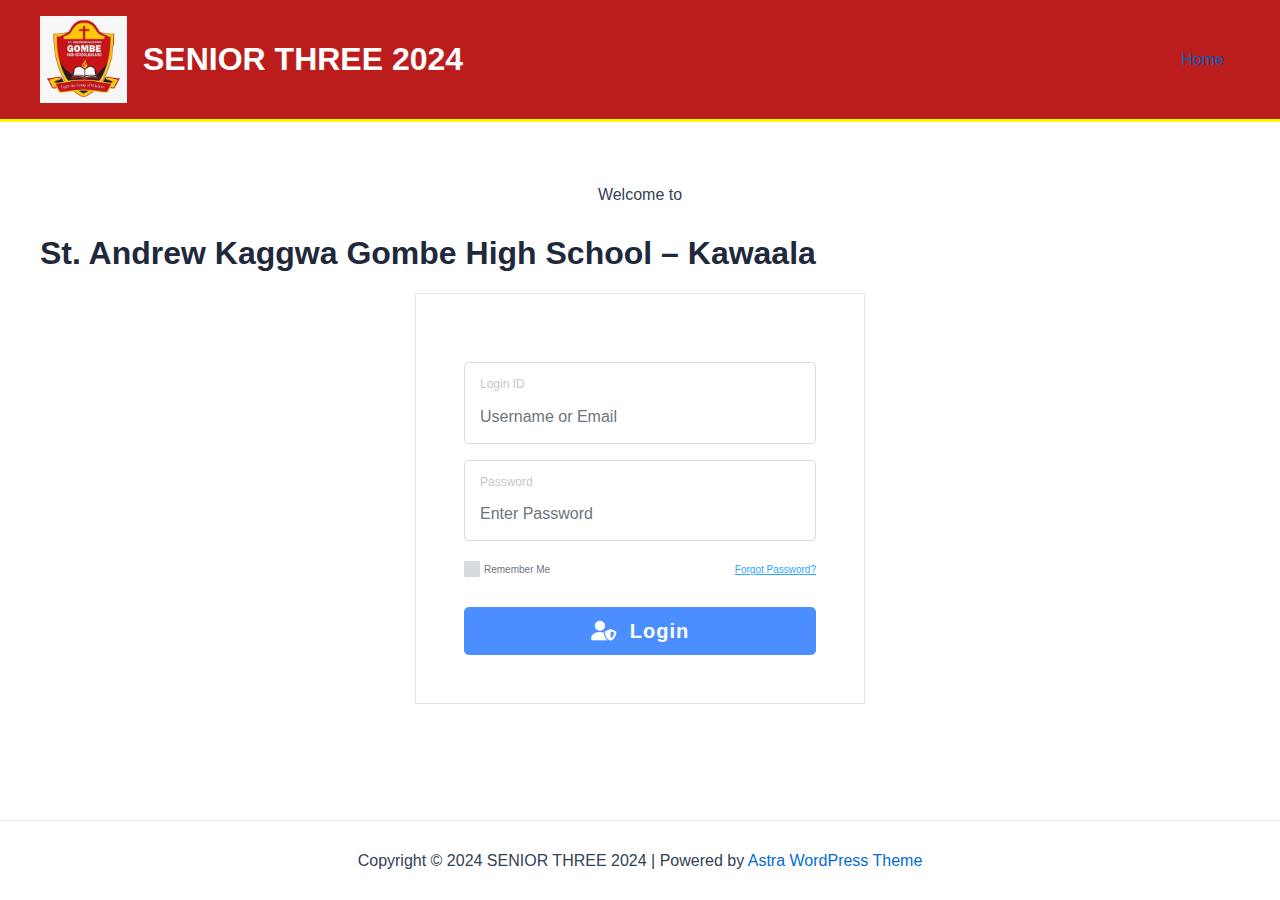
<file: senior3/index.html>
<!DOCTYPE html>
<html lang="en-US">
<head>
<meta charset="UTF-8">
<meta name="viewport" content="width=device-width, initial-scale=1">
	 <link rel="profile" href="https://gmpg.org/xfn/11"> 
	 <title>SENIOR THREE 2024</title>
<meta name="robots" content="max-image-preview:large">
<link rel="alternate" type="application/rss+xml" title="SENIOR THREE 2024 &raquo; Feed" href="./index.php/feed/index.html">
<link rel="alternate" type="application/rss+xml" title="SENIOR THREE 2024 &raquo; Comments Feed" href="./index.php/comments/feed/index.html">
<script>
window._wpemojiSettings = {"baseUrl":"https:\/\/s.w.org\/images\/core\/emoji\/15.0.3\/72x72\/","ext":".png","svgUrl":"https:\/\/s.w.org\/images\/core\/emoji\/15.0.3\/svg\/","svgExt":".svg","source":{"concatemoji":".\/\/wp-includes\/js\/wp-emoji-release.min.js?ver=6.6.2"}};
/*! This file is auto-generated */
!function(i,n){var o,s,e;function c(e){try{var t={supportTests:e,timestamp:(new Date).valueOf()};sessionStorage.setItem(o,JSON.stringify(t))}catch(e){}}function p(e,t,n){e.clearRect(0,0,e.canvas.width,e.canvas.height),e.fillText(t,0,0);var t=new Uint32Array(e.getImageData(0,0,e.canvas.width,e.canvas.height).data),r=(e.clearRect(0,0,e.canvas.width,e.canvas.height),e.fillText(n,0,0),new Uint32Array(e.getImageData(0,0,e.canvas.width,e.canvas.height).data));return t.every(function(e,t){return e===r[t]})}function u(e,t,n){switch(t){case"flag":return n(e,"🏳️‍⚧️","🏳️​⚧️")?!1:!n(e,"🇺🇳","🇺​🇳")&&!n(e,"🏴󠁧󠁢󠁥󠁮󠁧󠁿","🏴​󠁧​󠁢​󠁥​󠁮​󠁧​󠁿");case"emoji":return!n(e,"🐦‍⬛","🐦​⬛")}return!1}function f(e,t,n){var r="undefined"!=typeof WorkerGlobalScope&&self instanceof WorkerGlobalScope?new OffscreenCanvas(300,150):i.createElement("canvas"),a=r.getContext("2d",{willReadFrequently:!0}),o=(a.textBaseline="top",a.font="600 32px Arial",{});return e.forEach(function(e){o[e]=t(a,e,n)}),o}function t(e){var t=i.createElement("script");t.src=e,t.defer=!0,i.head.appendChild(t)}"undefined"!=typeof Promise&&(o="wpEmojiSettingsSupports",s=["flag","emoji"],n.supports={everything:!0,everythingExceptFlag:!0},e=new Promise(function(e){i.addEventListener("DOMContentLoaded",e,{once:!0})}),new Promise(function(t){var n=function(){try{var e=JSON.parse(sessionStorage.getItem(o));if("object"==typeof e&&"number"==typeof e.timestamp&&(new Date).valueOf()<e.timestamp+604800&&"object"==typeof e.supportTests)return e.supportTests}catch(e){}return null}();if(!n){if("undefined"!=typeof Worker&&"undefined"!=typeof OffscreenCanvas&&"undefined"!=typeof URL&&URL.createObjectURL&&"undefined"!=typeof Blob)try{var e="postMessage("+f.toString()+"("+[JSON.stringify(s),u.toString(),p.toString()].join(",")+"));",r=new Blob([e],{type:"text/javascript"}),a=new Worker(URL.createObjectURL(r),{name:"wpTestEmojiSupports"});return void(a.onmessage=function(e){c(n=e.data),a.terminate(),t(n)})}catch(e){}c(n=f(s,u,p))}t(n)}).then(function(e){for(var t in e)n.supports[t]=e[t],n.supports.everything=n.supports.everything&&n.supports[t],"flag"!==t&&(n.supports.everythingExceptFlag=n.supports.everythingExceptFlag&&n.supports[t]);n.supports.everythingExceptFlag=n.supports.everythingExceptFlag&&!n.supports.flag,n.DOMReady=!1,n.readyCallback=function(){n.DOMReady=!0}}).then(function(){return e}).then(function(){var e;n.supports.everything||(n.readyCallback(),(e=n.source||{}).concatemoji?t(e.concatemoji):e.wpemoji&&e.twemoji&&(t(e.twemoji),t(e.wpemoji)))}))}((window,document),window._wpemojiSettings);
</script>
<link rel="stylesheet" id="astra-theme-css-css" href="./wp-content/themes/astra/assets/css/minified/main.min.css?ver=4.3.1" media="all">
<style id="astra-theme-css-inline-css">:root{--ast-container-default-xlg-padding:3em;--ast-container-default-lg-padding:3em;--ast-container-default-slg-padding:2em;--ast-container-default-md-padding:3em;--ast-container-default-sm-padding:3em;--ast-container-default-xs-padding:2.4em;--ast-container-default-xxs-padding:1.8em;--ast-code-block-background:#ECEFF3;--ast-comment-inputs-background:#F9FAFB;}html{font-size:100%;}a{color:var(--ast-global-color-0);}a:hover,a:focus{color:var(--ast-global-color-1);}body,button,input,select,textarea,.ast-button,.ast-custom-button{font-family:-apple-system,BlinkMacSystemFont,Segoe UI,Roboto,Oxygen-Sans,Ubuntu,Cantarell,Helvetica Neue,sans-serif;font-weight:400;font-size:16px;font-size:1rem;line-height:1.6em;}blockquote{color:var(--ast-global-color-3);}h1,.entry-content h1,h2,.entry-content h2,h3,.entry-content h3,h4,.entry-content h4,h5,.entry-content h5,h6,.entry-content h6,.site-title,.site-title a{font-weight:600;}.ast-site-identity .site-title a{color:var(--ast-global-color-5);}.ast-site-identity .site-title a:hover{color:#faee07;}.site-title{font-size:32px;font-size:2rem;display:block;}header .custom-logo-link img{max-width:87px;}.astra-logo-svg{width:87px;}.site-header .site-description{font-size:15px;font-size:0.9375rem;display:block;}.entry-title{font-size:26px;font-size:1.625rem;}h1,.entry-content h1{font-size:40px;font-size:2.5rem;font-weight:600;line-height:1.4em;}h2,.entry-content h2{font-size:32px;font-size:2rem;font-weight:600;line-height:1.25em;}h3,.entry-content h3{font-size:26px;font-size:1.625rem;font-weight:600;line-height:1.2em;}h4,.entry-content h4{font-size:24px;font-size:1.5rem;line-height:1.2em;font-weight:600;}h5,.entry-content h5{font-size:20px;font-size:1.25rem;line-height:1.2em;font-weight:600;}h6,.entry-content h6{font-size:16px;font-size:1rem;line-height:1.25em;font-weight:600;}::selection{background-color:var(--ast-global-color-0);color:#ffffff;}body,h1,.entry-title a,.entry-content h1,h2,.entry-content h2,h3,.entry-content h3,h4,.entry-content h4,h5,.entry-content h5,h6,.entry-content h6{color:var(--ast-global-color-3);}.tagcloud a:hover,.tagcloud a:focus,.tagcloud a.current-item{color:#ffffff;border-color:var(--ast-global-color-0);background-color:var(--ast-global-color-0);}input:focus,input[type="text"]:focus,input[type="email"]:focus,input[type="url"]:focus,input[type="password"]:focus,input[type="reset"]:focus,input[type="search"]:focus,textarea:focus{border-color:var(--ast-global-color-0);}input[type="radio"]:checked,input[type=reset],input[type="checkbox"]:checked,input[type="checkbox"]:hover:checked,input[type="checkbox"]:focus:checked,input[type=range]::-webkit-slider-thumb{border-color:var(--ast-global-color-0);background-color:var(--ast-global-color-0);box-shadow:none;}.site-footer a:hover + .post-count,.site-footer a:focus + .post-count{background:var(--ast-global-color-0);border-color:var(--ast-global-color-0);}.single .nav-links .nav-previous,.single .nav-links .nav-next{color:var(--ast-global-color-0);}.entry-meta,.entry-meta *{line-height:1.45;color:var(--ast-global-color-0);}.entry-meta a:hover,.entry-meta a:hover *,.entry-meta a:focus,.entry-meta a:focus *,.page-links > .page-link,.page-links .page-link:hover,.post-navigation a:hover{color:var(--ast-global-color-1);}#cat option,.secondary .calendar_wrap thead a,.secondary .calendar_wrap thead a:visited{color:var(--ast-global-color-0);}.secondary .calendar_wrap #today,.ast-progress-val span{background:var(--ast-global-color-0);}.secondary a:hover + .post-count,.secondary a:focus + .post-count{background:var(--ast-global-color-0);border-color:var(--ast-global-color-0);}.calendar_wrap #today > a{color:#ffffff;}.page-links .page-link,.single .post-navigation a{color:var(--ast-global-color-0);}.ast-archive-title{color:var(--ast-global-color-2);}.widget-title,.widget .wp-block-heading{font-size:22px;font-size:1.375rem;color:var(--ast-global-color-2);}.ast-single-post .entry-content a,.ast-comment-content a:not(.ast-comment-edit-reply-wrap a){text-decoration:underline;}.ast-single-post .wp-block-button .wp-block-button__link,.ast-single-post .elementor-button-wrapper .elementor-button,.ast-single-post .entry-content .uagb-tab a,.ast-single-post .entry-content .uagb-ifb-cta a,.ast-single-post .entry-content .wp-block-uagb-buttons a,.ast-single-post .entry-content .uabb-module-content a,.ast-single-post .entry-content .uagb-post-grid a,.ast-single-post .entry-content .uagb-timeline a,.ast-single-post .entry-content .uagb-toc__wrap a,.ast-single-post .entry-content .uagb-taxomony-box a,.ast-single-post .entry-content .woocommerce a,.entry-content .wp-block-latest-posts > li > a,.ast-single-post .entry-content .wp-block-file__button{text-decoration:none;}a:focus-visible,.ast-menu-toggle:focus-visible,.site .skip-link:focus-visible,.wp-block-loginout input:focus-visible,.wp-block-search.wp-block-search__button-inside .wp-block-search__inside-wrapper,.ast-header-navigation-arrow:focus-visible,.woocommerce .wc-proceed-to-checkout > .checkout-button:focus-visible,.woocommerce .woocommerce-MyAccount-navigation ul li a:focus-visible,.ast-orders-table__row .ast-orders-table__cell:focus-visible,.woocommerce .woocommerce-order-details .order-again > .button:focus-visible,.woocommerce .woocommerce-message a.button.wc-forward:focus-visible,.woocommerce #minus_qty:focus-visible,.woocommerce #plus_qty:focus-visible,a#ast-apply-coupon:focus-visible,.woocommerce .woocommerce-info a:focus-visible,.woocommerce .astra-shop-summary-wrap a:focus-visible,.woocommerce a.wc-forward:focus-visible,#ast-apply-coupon:focus-visible,.woocommerce-js .woocommerce-mini-cart-item a.remove:focus-visible{outline-style:dotted;outline-color:inherit;outline-width:thin;border-color:transparent;}input:focus,input[type="text"]:focus,input[type="email"]:focus,input[type="url"]:focus,input[type="password"]:focus,input[type="reset"]:focus,input[type="search"]:focus,input[type="number"]:focus,textarea:focus,.wp-block-search__input:focus,[data-section="section-header-mobile-trigger"] .ast-button-wrap .ast-mobile-menu-trigger-minimal:focus,.ast-mobile-popup-drawer.active .menu-toggle-close:focus,.woocommerce-ordering select.orderby:focus,#ast-scroll-top:focus,#coupon_code:focus,.woocommerce-page #comment:focus,.woocommerce #reviews #respond input#submit:focus,.woocommerce a.add_to_cart_button:focus,.woocommerce .button.single_add_to_cart_button:focus,.woocommerce .woocommerce-cart-form button:focus,.woocommerce .woocommerce-cart-form__cart-item .quantity .qty:focus,.woocommerce .woocommerce-billing-fields .woocommerce-billing-fields__field-wrapper .woocommerce-input-wrapper > .input-text:focus,.woocommerce #order_comments:focus,.woocommerce #place_order:focus,.woocommerce .woocommerce-address-fields .woocommerce-address-fields__field-wrapper .woocommerce-input-wrapper > .input-text:focus,.woocommerce .woocommerce-MyAccount-content form button:focus,.woocommerce .woocommerce-MyAccount-content .woocommerce-EditAccountForm .woocommerce-form-row .woocommerce-Input.input-text:focus,.woocommerce .ast-woocommerce-container .woocommerce-pagination ul.page-numbers li a:focus,body #content .woocommerce form .form-row .select2-container--default .select2-selection--single:focus,#ast-coupon-code:focus,.woocommerce.woocommerce-js .quantity input[type=number]:focus,.woocommerce-js .woocommerce-mini-cart-item .quantity input[type=number]:focus,.woocommerce p#ast-coupon-trigger:focus{border-style:dotted;border-color:inherit;border-width:thin;outline-color:transparent;}.ast-logo-title-inline .site-logo-img{padding-right:1em;}.site-logo-img img{ transition:all 0.2s linear;}.ast-header-break-point #ast-desktop-header{display:none;}@media (min-width:921px){#ast-mobile-header{display:none;}}.wp-block-buttons.aligncenter{justify-content:center;}@media (max-width:921px){.ast-theme-transparent-header #primary,.ast-theme-transparent-header #secondary{padding:0;}}@media (max-width:921px){.ast-plain-container.ast-no-sidebar #primary{padding:0;}}.ast-plain-container.ast-no-sidebar #primary{margin-top:0;margin-bottom:0;}@media (min-width:1200px){.ast-plain-container.ast-no-sidebar #primary{margin-top:60px;margin-bottom:60px;}}.wp-block-button.is-style-outline .wp-block-button__link{border-color:var(--ast-global-color-0);}div.wp-block-button.is-style-outline > .wp-block-button__link:not(.has-text-color),div.wp-block-button.wp-block-button__link.is-style-outline:not(.has-text-color){color:var(--ast-global-color-0);}.wp-block-button.is-style-outline .wp-block-button__link:hover,div.wp-block-button.is-style-outline .wp-block-button__link:focus,div.wp-block-button.is-style-outline > .wp-block-button__link:not(.has-text-color):hover,div.wp-block-button.wp-block-button__link.is-style-outline:not(.has-text-color):hover{color:#ffffff;background-color:var(--ast-global-color-1);border-color:var(--ast-global-color-1);}.post-page-numbers.current .page-link,.ast-pagination .page-numbers.current{color:#ffffff;border-color:var(--ast-global-color-0);background-color:var(--ast-global-color-0);border-radius:2px;}h1.widget-title{font-weight:600;}h2.widget-title{font-weight:600;}h3.widget-title{font-weight:600;}#page{display:flex;flex-direction:column;min-height:100vh;}.ast-404-layout-1 h1.page-title{color:var(--ast-global-color-2);}.single .post-navigation a{line-height:1em;height:inherit;}.error-404 .page-sub-title{font-size:1.5rem;font-weight:inherit;}.search .site-content .content-area .search-form{margin-bottom:0;}#page .site-content{flex-grow:1;}.widget{margin-bottom:1.25em;}#secondary li{line-height:1.5em;}#secondary .wp-block-group h2{margin-bottom:0.7em;}#secondary h2{font-size:1.7rem;}.ast-separate-container .ast-article-post,.ast-separate-container .ast-article-single,.ast-separate-container .ast-comment-list li.depth-1,.ast-separate-container .comment-respond{padding:3em;}.ast-separate-container .ast-article-single .ast-article-single{padding:0;}.ast-article-single .wp-block-post-template-is-layout-grid{padding-left:0;}.ast-separate-container .ast-comment-list li.depth-1,.hentry{margin-bottom:2em;}.ast-separate-container .ast-archive-description,.ast-separate-container .ast-author-box{border-bottom:1px solid var(--ast-border-color);}.ast-separate-container .comments-title{padding:2em 2em 0 2em;}.ast-page-builder-template .comment-form-textarea,.ast-comment-formwrap .ast-grid-common-col{padding:0;}.ast-comment-formwrap{padding:0 20px;display:inline-flex;column-gap:20px;}.archive.ast-page-builder-template .entry-header{margin-top:2em;}.ast-page-builder-template .ast-comment-formwrap{width:100%;}.entry-title{margin-bottom:0.5em;}.ast-archive-description p{font-size:inherit;font-weight:inherit;line-height:inherit;}@media (min-width:921px){.ast-left-sidebar.ast-page-builder-template #secondary,.archive.ast-right-sidebar.ast-page-builder-template .site-main{padding-left:20px;padding-right:20px;}}@media (max-width:544px){.ast-comment-formwrap.ast-row{column-gap:10px;display:inline-block;}#ast-commentform .ast-grid-common-col{position:relative;width:100%;}}@media (min-width:1201px){.ast-separate-container .ast-article-post,.ast-separate-container .ast-article-single,.ast-separate-container .ast-author-box,.ast-separate-container .ast-404-layout-1,.ast-separate-container .no-results{padding:3em;}}@media (max-width:921px){.ast-separate-container #primary,.ast-separate-container #secondary{padding:1.5em 0;}#primary,#secondary{padding:1.5em 0;margin:0;}.ast-left-sidebar #content > .ast-container{display:flex;flex-direction:column-reverse;width:100%;}}@media (min-width:922px){.ast-separate-container.ast-right-sidebar #primary,.ast-separate-container.ast-left-sidebar #primary{border:0;}.search-no-results.ast-separate-container #primary{margin-bottom:4em;}}.wp-block-button .wp-block-button__link{color:#ffffff;}.wp-block-button .wp-block-button__link:hover,.wp-block-button .wp-block-button__link:focus{color:#ffffff;background-color:var(--ast-global-color-1);border-color:var(--ast-global-color-1);}.elementor-widget-heading h1.elementor-heading-title{line-height:1.4em;}.elementor-widget-heading h2.elementor-heading-title{line-height:1.25em;}.elementor-widget-heading h3.elementor-heading-title{line-height:1.2em;}.elementor-widget-heading h4.elementor-heading-title{line-height:1.2em;}.elementor-widget-heading h5.elementor-heading-title{line-height:1.2em;}.elementor-widget-heading h6.elementor-heading-title{line-height:1.25em;}.wp-block-button .wp-block-button__link,.wp-block-search .wp-block-search__button,body .wp-block-file .wp-block-file__button{border-color:var(--ast-global-color-0);background-color:var(--ast-global-color-0);color:#ffffff;font-family:inherit;font-weight:500;line-height:1em;font-size:16px;font-size:1rem;padding-top:15px;padding-right:30px;padding-bottom:15px;padding-left:30px;}@media (max-width:921px){.wp-block-button .wp-block-button__link,.wp-block-search .wp-block-search__button,body .wp-block-file .wp-block-file__button{padding-top:14px;padding-right:28px;padding-bottom:14px;padding-left:28px;}}@media (max-width:544px){.wp-block-button .wp-block-button__link,.wp-block-search .wp-block-search__button,body .wp-block-file .wp-block-file__button{padding-top:12px;padding-right:24px;padding-bottom:12px;padding-left:24px;}}.menu-toggle,button,.ast-button,.ast-custom-button,.button,input#submit,input[type="button"],input[type="submit"],input[type="reset"],#comments .submit,.search .search-submit,form[CLASS*="wp-block-search__"].wp-block-search .wp-block-search__inside-wrapper .wp-block-search__button,body .wp-block-file .wp-block-file__button,.search .search-submit,.woocommerce-js a.button,.woocommerce button.button,.woocommerce .woocommerce-message a.button,.woocommerce #respond input#submit.alt,.woocommerce input.button.alt,.woocommerce input.button,.woocommerce input.button:disabled,.woocommerce input.button:disabled[disabled],.woocommerce input.button:disabled:hover,.woocommerce input.button:disabled[disabled]:hover,.woocommerce #respond input#submit,.woocommerce button.button.alt.disabled,.wc-block-grid__products .wc-block-grid__product .wp-block-button__link,.wc-block-grid__product-onsale,[CLASS*="wc-block"] button,.woocommerce-js .astra-cart-drawer .astra-cart-drawer-content .woocommerce-mini-cart__buttons .button:not(.checkout):not(.ast-continue-shopping),.woocommerce-js .astra-cart-drawer .astra-cart-drawer-content .woocommerce-mini-cart__buttons a.checkout,.woocommerce button.button.alt.disabled.wc-variation-selection-needed{border-style:solid;border-top-width:0;border-right-width:0;border-left-width:0;border-bottom-width:0;color:#ffffff;border-color:var(--ast-global-color-0);background-color:var(--ast-global-color-0);padding-top:15px;padding-right:30px;padding-bottom:15px;padding-left:30px;font-family:inherit;font-weight:500;font-size:16px;font-size:1rem;line-height:1em;}button:focus,.menu-toggle:hover,button:hover,.ast-button:hover,.ast-custom-button:hover .button:hover,.ast-custom-button:hover ,input[type=reset]:hover,input[type=reset]:focus,input#submit:hover,input#submit:focus,input[type="button"]:hover,input[type="button"]:focus,input[type="submit"]:hover,input[type="submit"]:focus,form[CLASS*="wp-block-search__"].wp-block-search .wp-block-search__inside-wrapper .wp-block-search__button:hover,form[CLASS*="wp-block-search__"].wp-block-search .wp-block-search__inside-wrapper .wp-block-search__button:focus,body .wp-block-file .wp-block-file__button:hover,body .wp-block-file .wp-block-file__button:focus,.woocommerce-js a.button:hover,.woocommerce button.button:hover,.woocommerce .woocommerce-message a.button:hover,.woocommerce #respond input#submit:hover,.woocommerce #respond input#submit.alt:hover,.woocommerce input.button.alt:hover,.woocommerce input.button:hover,.woocommerce button.button.alt.disabled:hover,.wc-block-grid__products .wc-block-grid__product .wp-block-button__link:hover,[CLASS*="wc-block"] button:hover,.woocommerce-js .astra-cart-drawer .astra-cart-drawer-content .woocommerce-mini-cart__buttons .button:not(.checkout):not(.ast-continue-shopping):hover,.woocommerce-js .astra-cart-drawer .astra-cart-drawer-content .woocommerce-mini-cart__buttons a.checkout:hover,.woocommerce button.button.alt.disabled.wc-variation-selection-needed:hover{color:#ffffff;background-color:var(--ast-global-color-1);border-color:var(--ast-global-color-1);}form[CLASS*="wp-block-search__"].wp-block-search .wp-block-search__inside-wrapper .wp-block-search__button.has-icon{padding-top:calc(15px - 3px);padding-right:calc(30px - 3px);padding-bottom:calc(15px - 3px);padding-left:calc(30px - 3px);}@media (max-width:921px){.menu-toggle,button,.ast-button,.ast-custom-button,.button,input#submit,input[type="button"],input[type="submit"],input[type="reset"],#comments .submit,.search .search-submit,form[CLASS*="wp-block-search__"].wp-block-search .wp-block-search__inside-wrapper .wp-block-search__button,body .wp-block-file .wp-block-file__button,.search .search-submit,.woocommerce-js a.button,.woocommerce button.button,.woocommerce .woocommerce-message a.button,.woocommerce #respond input#submit.alt,.woocommerce input.button.alt,.woocommerce input.button,.woocommerce input.button:disabled,.woocommerce input.button:disabled[disabled],.woocommerce input.button:disabled:hover,.woocommerce input.button:disabled[disabled]:hover,.woocommerce #respond input#submit,.woocommerce button.button.alt.disabled,.wc-block-grid__products .wc-block-grid__product .wp-block-button__link,.wc-block-grid__product-onsale,[CLASS*="wc-block"] button,.woocommerce-js .astra-cart-drawer .astra-cart-drawer-content .woocommerce-mini-cart__buttons .button:not(.checkout):not(.ast-continue-shopping),.woocommerce-js .astra-cart-drawer .astra-cart-drawer-content .woocommerce-mini-cart__buttons a.checkout,.woocommerce button.button.alt.disabled.wc-variation-selection-needed{padding-top:14px;padding-right:28px;padding-bottom:14px;padding-left:28px;}}@media (max-width:544px){.menu-toggle,button,.ast-button,.ast-custom-button,.button,input#submit,input[type="button"],input[type="submit"],input[type="reset"],#comments .submit,.search .search-submit,form[CLASS*="wp-block-search__"].wp-block-search .wp-block-search__inside-wrapper .wp-block-search__button,body .wp-block-file .wp-block-file__button,.search .search-submit,.woocommerce-js a.button,.woocommerce button.button,.woocommerce .woocommerce-message a.button,.woocommerce #respond input#submit.alt,.woocommerce input.button.alt,.woocommerce input.button,.woocommerce input.button:disabled,.woocommerce input.button:disabled[disabled],.woocommerce input.button:disabled:hover,.woocommerce input.button:disabled[disabled]:hover,.woocommerce #respond input#submit,.woocommerce button.button.alt.disabled,.wc-block-grid__products .wc-block-grid__product .wp-block-button__link,.wc-block-grid__product-onsale,[CLASS*="wc-block"] button,.woocommerce-js .astra-cart-drawer .astra-cart-drawer-content .woocommerce-mini-cart__buttons .button:not(.checkout):not(.ast-continue-shopping),.woocommerce-js .astra-cart-drawer .astra-cart-drawer-content .woocommerce-mini-cart__buttons a.checkout,.woocommerce button.button.alt.disabled.wc-variation-selection-needed{padding-top:12px;padding-right:24px;padding-bottom:12px;padding-left:24px;}}@media (max-width:921px){.ast-mobile-header-stack .main-header-bar .ast-search-menu-icon{display:inline-block;}.ast-header-break-point.ast-header-custom-item-outside .ast-mobile-header-stack .main-header-bar .ast-search-icon{margin:0;}.ast-comment-avatar-wrap img{max-width:2.5em;}.ast-separate-container .ast-comment-list li.depth-1{padding:1.5em 2.14em;}.ast-separate-container .comment-respond{padding:2em 2.14em;}.ast-comment-meta{padding:0 1.8888em 1.3333em;}}@media (min-width:544px){.ast-container{max-width:100%;}}@media (max-width:544px){.ast-separate-container .ast-article-post,.ast-separate-container .ast-article-single,.ast-separate-container .comments-title,.ast-separate-container .ast-archive-description{padding:1.5em 1em;}.ast-separate-container #content .ast-container{padding-left:0.54em;padding-right:0.54em;}.ast-separate-container .ast-comment-list li.depth-1{padding:1.5em 1em;margin-bottom:1.5em;}.ast-separate-container .ast-comment-list .bypostauthor{padding:.5em;}.ast-search-menu-icon.ast-dropdown-active .search-field{width:170px;}}.ast-separate-container{background-color:var(--ast-global-color-4);;}@media (max-width:921px){.site-title{display:block;}.site-header .site-description{display:block;}.entry-title{font-size:30px;}h1,.entry-content h1{font-size:30px;}h2,.entry-content h2{font-size:25px;}h3,.entry-content h3{font-size:20px;}}@media (max-width:544px){.site-title{display:block;}.site-header .site-description{display:block;}.entry-title{font-size:30px;}h1,.entry-content h1{font-size:30px;}h2,.entry-content h2{font-size:25px;}h3,.entry-content h3{font-size:20px;}}@media (max-width:921px){html{font-size:91.2%;}}@media (max-width:544px){html{font-size:91.2%;}}@media (min-width:922px){.ast-container{max-width:1240px;}}@media (min-width:922px){.site-content .ast-container{display:flex;}}@media (max-width:921px){.site-content .ast-container{flex-direction:column;}}@media (min-width:922px){.main-header-menu .sub-menu .menu-item.ast-left-align-sub-menu:hover > .sub-menu,.main-header-menu .sub-menu .menu-item.ast-left-align-sub-menu.focus > .sub-menu{margin-left:-0px;}}.entry-content li > p{margin-bottom:0;}blockquote,cite {font-style: initial;}.wp-block-file {display: flex;align-items: center;flex-wrap: wrap;justify-content: space-between;}.wp-block-pullquote {border: none;}.wp-block-pullquote blockquote::before {content: "\201D";font-family: "Helvetica",sans-serif;display: flex;transform: rotate( 180deg );font-size: 6rem;font-style: normal;line-height: 1;font-weight: bold;align-items: center;justify-content: center;}.has-text-align-right > blockquote::before {justify-content: flex-start;}.has-text-align-left > blockquote::before {justify-content: flex-end;}figure.wp-block-pullquote.is-style-solid-color blockquote {max-width: 100%;text-align: inherit;}html body {--wp--custom--ast-default-block-top-padding: 3em;--wp--custom--ast-default-block-right-padding: 3em;--wp--custom--ast-default-block-bottom-padding: 3em;--wp--custom--ast-default-block-left-padding: 3em;--wp--custom--ast-container-width: 1200px;--wp--custom--ast-content-width-size: 1200px;--wp--custom--ast-wide-width-size: calc(1200px + var(--wp--custom--ast-default-block-left-padding) + var(--wp--custom--ast-default-block-right-padding));}.ast-narrow-container {--wp--custom--ast-content-width-size: 750px;--wp--custom--ast-wide-width-size: 750px;}@media(max-width: 921px) {html body {--wp--custom--ast-default-block-top-padding: 3em;--wp--custom--ast-default-block-right-padding: 2em;--wp--custom--ast-default-block-bottom-padding: 3em;--wp--custom--ast-default-block-left-padding: 2em;}}@media(max-width: 544px) {html body {--wp--custom--ast-default-block-top-padding: 3em;--wp--custom--ast-default-block-right-padding: 1.5em;--wp--custom--ast-default-block-bottom-padding: 3em;--wp--custom--ast-default-block-left-padding: 1.5em;}}.entry-content > .wp-block-group,.entry-content > .wp-block-cover,.entry-content > .wp-block-columns {padding-top: var(--wp--custom--ast-default-block-top-padding);padding-right: var(--wp--custom--ast-default-block-right-padding);padding-bottom: var(--wp--custom--ast-default-block-bottom-padding);padding-left: var(--wp--custom--ast-default-block-left-padding);}.ast-plain-container.ast-no-sidebar .entry-content > .alignfull,.ast-page-builder-template .ast-no-sidebar .entry-content > .alignfull {margin-left: calc( -50vw + 50%);margin-right: calc( -50vw + 50%);max-width: 100vw;width: 100vw;}.ast-plain-container.ast-no-sidebar .entry-content .alignfull .alignfull,.ast-page-builder-template.ast-no-sidebar .entry-content .alignfull .alignfull,.ast-plain-container.ast-no-sidebar .entry-content .alignfull .alignwide,.ast-page-builder-template.ast-no-sidebar .entry-content .alignfull .alignwide,.ast-plain-container.ast-no-sidebar .entry-content .alignwide .alignfull,.ast-page-builder-template.ast-no-sidebar .entry-content .alignwide .alignfull,.ast-plain-container.ast-no-sidebar .entry-content .alignwide .alignwide,.ast-page-builder-template.ast-no-sidebar .entry-content .alignwide .alignwide,.ast-plain-container.ast-no-sidebar .entry-content .wp-block-column .alignfull,.ast-page-builder-template.ast-no-sidebar .entry-content .wp-block-column .alignfull,.ast-plain-container.ast-no-sidebar .entry-content .wp-block-column .alignwide,.ast-page-builder-template.ast-no-sidebar .entry-content .wp-block-column .alignwide {margin-left: auto;margin-right: auto;width: 100%;}[ast-blocks-layout] .wp-block-separator:not(.is-style-dots) {height: 0;}[ast-blocks-layout] .wp-block-separator {margin: 20px auto;}[ast-blocks-layout] .wp-block-separator:not(.is-style-wide):not(.is-style-dots) {max-width: 100px;}[ast-blocks-layout] .wp-block-separator.has-background {padding: 0;}.entry-content[ast-blocks-layout] > * {max-width: var(--wp--custom--ast-content-width-size);margin-left: auto;margin-right: auto;}.entry-content[ast-blocks-layout] > .alignwide {max-width: var(--wp--custom--ast-wide-width-size);}.entry-content[ast-blocks-layout] .alignfull {max-width: none;}.entry-content .wp-block-columns {margin-bottom: 0;}blockquote {margin: 1.5em;border: none;}.wp-block-quote:not(.has-text-align-right):not(.has-text-align-center) {border-left: 5px solid rgba(0,0,0,0.05);}.has-text-align-right > blockquote,blockquote.has-text-align-right {border-right: 5px solid rgba(0,0,0,0.05);}.has-text-align-left > blockquote,blockquote.has-text-align-left {border-left: 5px solid rgba(0,0,0,0.05);}.wp-block-site-tagline,.wp-block-latest-posts .read-more {margin-top: 15px;}.wp-block-loginout p label {display: block;}.wp-block-loginout p:not(.login-remember):not(.login-submit) input {width: 100%;}.wp-block-loginout input:focus {border-color: transparent;}.wp-block-loginout input:focus {outline: thin dotted;}.entry-content .wp-block-media-text .wp-block-media-text__content {padding: 0 0 0 8%;}.entry-content .wp-block-media-text.has-media-on-the-right .wp-block-media-text__content {padding: 0 8% 0 0;}.entry-content .wp-block-media-text.has-background .wp-block-media-text__content {padding: 8%;}.entry-content .wp-block-cover:not([class*="background-color"]) .wp-block-cover__inner-container,.entry-content .wp-block-cover:not([class*="background-color"]) .wp-block-cover-image-text,.entry-content .wp-block-cover:not([class*="background-color"]) .wp-block-cover-text,.entry-content .wp-block-cover-image:not([class*="background-color"]) .wp-block-cover__inner-container,.entry-content .wp-block-cover-image:not([class*="background-color"]) .wp-block-cover-image-text,.entry-content .wp-block-cover-image:not([class*="background-color"]) .wp-block-cover-text {color: var(--ast-global-color-5);}.wp-block-loginout .login-remember input {width: 1.1rem;height: 1.1rem;margin: 0 5px 4px 0;vertical-align: middle;}.wp-block-latest-posts > li > *:first-child,.wp-block-latest-posts:not(.is-grid) > li:first-child {margin-top: 0;}.wp-block-search__inside-wrapper .wp-block-search__input {padding: 0 10px;color: var(--ast-global-color-3);background: var(--ast-global-color-5);border-color: var(--ast-border-color);}.wp-block-latest-posts .read-more {margin-bottom: 1.5em;}.wp-block-search__no-button .wp-block-search__inside-wrapper .wp-block-search__input {padding-top: 5px;padding-bottom: 5px;}.wp-block-latest-posts .wp-block-latest-posts__post-date,.wp-block-latest-posts .wp-block-latest-posts__post-author {font-size: 1rem;}.wp-block-latest-posts > li > *,.wp-block-latest-posts:not(.is-grid) > li {margin-top: 12px;margin-bottom: 12px;}.ast-page-builder-template .entry-content[ast-blocks-layout] > *,.ast-page-builder-template .entry-content[ast-blocks-layout] > .alignfull > * {max-width: none;}.ast-page-builder-template .entry-content[ast-blocks-layout] > .alignwide > * {max-width: var(--wp--custom--ast-wide-width-size);}.ast-page-builder-template .entry-content[ast-blocks-layout] > .inherit-container-width > *,.ast-page-builder-template .entry-content[ast-blocks-layout] > * > *,.entry-content[ast-blocks-layout] > .wp-block-cover .wp-block-cover__inner-container {max-width: var(--wp--custom--ast-content-width-size);margin-left: auto;margin-right: auto;}.entry-content[ast-blocks-layout] .wp-block-cover:not(.alignleft):not(.alignright) {width: auto;}@media(max-width: 1200px) {.ast-separate-container .entry-content > .alignfull,.ast-separate-container .entry-content[ast-blocks-layout] > .alignwide,.ast-plain-container .entry-content[ast-blocks-layout] > .alignwide,.ast-plain-container .entry-content .alignfull {margin-left: calc(-1 * min(var(--ast-container-default-xlg-padding),20px)) ;margin-right: calc(-1 * min(var(--ast-container-default-xlg-padding),20px));}}@media(min-width: 1201px) {.ast-separate-container .entry-content > .alignfull {margin-left: calc(-1 * var(--ast-container-default-xlg-padding) );margin-right: calc(-1 * var(--ast-container-default-xlg-padding) );}.ast-separate-container .entry-content[ast-blocks-layout] > .alignwide,.ast-plain-container .entry-content[ast-blocks-layout] > .alignwide {margin-left: calc(-1 * var(--wp--custom--ast-default-block-left-padding) );margin-right: calc(-1 * var(--wp--custom--ast-default-block-right-padding) );}}@media(min-width: 921px) {.ast-separate-container .entry-content .wp-block-group.alignwide:not(.inherit-container-width) > :where(:not(.alignleft):not(.alignright)),.ast-plain-container .entry-content .wp-block-group.alignwide:not(.inherit-container-width) > :where(:not(.alignleft):not(.alignright)) {max-width: calc( var(--wp--custom--ast-content-width-size) + 80px );}.ast-plain-container.ast-right-sidebar .entry-content[ast-blocks-layout] .alignfull,.ast-plain-container.ast-left-sidebar .entry-content[ast-blocks-layout] .alignfull {margin-left: -60px;margin-right: -60px;}}@media(min-width: 544px) {.entry-content > .alignleft {margin-right: 20px;}.entry-content > .alignright {margin-left: 20px;}}@media (max-width:544px){.wp-block-columns .wp-block-column:not(:last-child){margin-bottom:20px;}.wp-block-latest-posts{margin:0;}}@media( max-width: 600px ) {.entry-content .wp-block-media-text .wp-block-media-text__content,.entry-content .wp-block-media-text.has-media-on-the-right .wp-block-media-text__content {padding: 8% 0 0;}.entry-content .wp-block-media-text.has-background .wp-block-media-text__content {padding: 8%;}}.ast-page-builder-template .entry-header {padding-left: 0;}.ast-narrow-container .site-content .wp-block-uagb-image--align-full .wp-block-uagb-image__figure {max-width: 100%;margin-left: auto;margin-right: auto;}.entry-content ul,.entry-content ol {padding: revert;margin: revert;}:root .has-ast-global-color-0-color{color:var(--ast-global-color-0);}:root .has-ast-global-color-0-background-color{background-color:var(--ast-global-color-0);}:root .wp-block-button .has-ast-global-color-0-color{color:var(--ast-global-color-0);}:root .wp-block-button .has-ast-global-color-0-background-color{background-color:var(--ast-global-color-0);}:root .has-ast-global-color-1-color{color:var(--ast-global-color-1);}:root .has-ast-global-color-1-background-color{background-color:var(--ast-global-color-1);}:root .wp-block-button .has-ast-global-color-1-color{color:var(--ast-global-color-1);}:root .wp-block-button .has-ast-global-color-1-background-color{background-color:var(--ast-global-color-1);}:root .has-ast-global-color-2-color{color:var(--ast-global-color-2);}:root .has-ast-global-color-2-background-color{background-color:var(--ast-global-color-2);}:root .wp-block-button .has-ast-global-color-2-color{color:var(--ast-global-color-2);}:root .wp-block-button .has-ast-global-color-2-background-color{background-color:var(--ast-global-color-2);}:root .has-ast-global-color-3-color{color:var(--ast-global-color-3);}:root .has-ast-global-color-3-background-color{background-color:var(--ast-global-color-3);}:root .wp-block-button .has-ast-global-color-3-color{color:var(--ast-global-color-3);}:root .wp-block-button .has-ast-global-color-3-background-color{background-color:var(--ast-global-color-3);}:root .has-ast-global-color-4-color{color:var(--ast-global-color-4);}:root .has-ast-global-color-4-background-color{background-color:var(--ast-global-color-4);}:root .wp-block-button .has-ast-global-color-4-color{color:var(--ast-global-color-4);}:root .wp-block-button .has-ast-global-color-4-background-color{background-color:var(--ast-global-color-4);}:root .has-ast-global-color-5-color{color:var(--ast-global-color-5);}:root .has-ast-global-color-5-background-color{background-color:var(--ast-global-color-5);}:root .wp-block-button .has-ast-global-color-5-color{color:var(--ast-global-color-5);}:root .wp-block-button .has-ast-global-color-5-background-color{background-color:var(--ast-global-color-5);}:root .has-ast-global-color-6-color{color:var(--ast-global-color-6);}:root .has-ast-global-color-6-background-color{background-color:var(--ast-global-color-6);}:root .wp-block-button .has-ast-global-color-6-color{color:var(--ast-global-color-6);}:root .wp-block-button .has-ast-global-color-6-background-color{background-color:var(--ast-global-color-6);}:root .has-ast-global-color-7-color{color:var(--ast-global-color-7);}:root .has-ast-global-color-7-background-color{background-color:var(--ast-global-color-7);}:root .wp-block-button .has-ast-global-color-7-color{color:var(--ast-global-color-7);}:root .wp-block-button .has-ast-global-color-7-background-color{background-color:var(--ast-global-color-7);}:root .has-ast-global-color-8-color{color:var(--ast-global-color-8);}:root .has-ast-global-color-8-background-color{background-color:var(--ast-global-color-8);}:root .wp-block-button .has-ast-global-color-8-color{color:var(--ast-global-color-8);}:root .wp-block-button .has-ast-global-color-8-background-color{background-color:var(--ast-global-color-8);}:root{--ast-global-color-0:#046bd2;--ast-global-color-1:#045cb4;--ast-global-color-2:#1e293b;--ast-global-color-3:#334155;--ast-global-color-4:#f9fafb;--ast-global-color-5:#FFFFFF;--ast-global-color-6:#e2e8f0;--ast-global-color-7:#cbd5e1;--ast-global-color-8:#94a3b8;}:root {--ast-border-color : var(--ast-global-color-6);}.ast-archive-entry-banner {-js-display: flex;display: flex;flex-direction: column;justify-content: center;text-align: center;position: relative;background: #eeeeee;}.ast-archive-entry-banner[data-banner-width-type="custom"] {margin: 0 auto;width: 100%;}.ast-archive-entry-banner[data-banner-layout="layout-1"] {background: inherit;padding: 20px 0;text-align: left;}body.archive .ast-archive-description{max-width:1200px;width:100%;text-align:left;padding-top:3em;padding-right:3em;padding-bottom:3em;padding-left:3em;}body.archive .ast-archive-description .ast-archive-title,body.archive .ast-archive-description .ast-archive-title *{font-weight:600;font-size:32px;font-size:2rem;}body.archive .ast-archive-description > *:not(:last-child){margin-bottom:10px;}@media (max-width:921px){body.archive .ast-archive-description{text-align:left;}}@media (max-width:544px){body.archive .ast-archive-description{text-align:left;}}.ast-breadcrumbs .trail-browse,.ast-breadcrumbs .trail-items,.ast-breadcrumbs .trail-items li{display:inline-block;margin:0;padding:0;border:none;background:inherit;text-indent:0;text-decoration:none;}.ast-breadcrumbs .trail-browse{font-size:inherit;font-style:inherit;font-weight:inherit;color:inherit;}.ast-breadcrumbs .trail-items{list-style:none;}.trail-items li::after{padding:0 0.3em;content:"\00bb";}.trail-items li:last-of-type::after{display:none;}h1,.entry-content h1,h2,.entry-content h2,h3,.entry-content h3,h4,.entry-content h4,h5,.entry-content h5,h6,.entry-content h6{color:var(--ast-global-color-2);}.entry-title a{color:var(--ast-global-color-2);}@media (max-width:921px){.ast-builder-grid-row-container.ast-builder-grid-row-tablet-3-firstrow .ast-builder-grid-row > *:first-child,.ast-builder-grid-row-container.ast-builder-grid-row-tablet-3-lastrow .ast-builder-grid-row > *:last-child{grid-column:1 / -1;}}@media (max-width:544px){.ast-builder-grid-row-container.ast-builder-grid-row-mobile-3-firstrow .ast-builder-grid-row > *:first-child,.ast-builder-grid-row-container.ast-builder-grid-row-mobile-3-lastrow .ast-builder-grid-row > *:last-child{grid-column:1 / -1;}}.ast-builder-layout-element[data-section="title_tagline"]{display:flex;}@media (max-width:921px){.ast-header-break-point .ast-builder-layout-element[data-section="title_tagline"]{display:flex;}}@media (max-width:544px){.ast-header-break-point .ast-builder-layout-element[data-section="title_tagline"]{display:flex;}}.ast-builder-menu-1{font-family:inherit;font-weight:inherit;}.ast-builder-menu-1 .menu-item > .menu-link{color:var(--ast-global-color-3);}.ast-builder-menu-1 .menu-item > .ast-menu-toggle{color:var(--ast-global-color-3);}.ast-builder-menu-1 .menu-item:hover > .menu-link,.ast-builder-menu-1 .inline-on-mobile .menu-item:hover > .ast-menu-toggle{color:var(--ast-global-color-1);}.ast-builder-menu-1 .menu-item:hover > .ast-menu-toggle{color:var(--ast-global-color-1);}.ast-builder-menu-1 .menu-item.current-menu-item > .menu-link,.ast-builder-menu-1 .inline-on-mobile .menu-item.current-menu-item > .ast-menu-toggle,.ast-builder-menu-1 .current-menu-ancestor > .menu-link{color:var(--ast-global-color-1);}.ast-builder-menu-1 .menu-item.current-menu-item > .ast-menu-toggle{color:var(--ast-global-color-1);}.ast-builder-menu-1 .sub-menu,.ast-builder-menu-1 .inline-on-mobile .sub-menu{border-top-width:2px;border-bottom-width:0px;border-right-width:0px;border-left-width:0px;border-color:var(--ast-global-color-0);border-style:solid;}.ast-builder-menu-1 .main-header-menu > .menu-item > .sub-menu,.ast-builder-menu-1 .main-header-menu > .menu-item > .astra-full-megamenu-wrapper{margin-top:0px;}.ast-desktop .ast-builder-menu-1 .main-header-menu > .menu-item > .sub-menu:before,.ast-desktop .ast-builder-menu-1 .main-header-menu > .menu-item > .astra-full-megamenu-wrapper:before{height:calc( 0px + 5px );}.ast-desktop .ast-builder-menu-1 .menu-item .sub-menu .menu-link{border-style:none;}@media (max-width:921px){.ast-header-break-point .ast-builder-menu-1 .menu-item.menu-item-has-children > .ast-menu-toggle{top:0;}.ast-builder-menu-1 .inline-on-mobile .menu-item.menu-item-has-children > .ast-menu-toggle{right:-15px;}.ast-builder-menu-1 .menu-item-has-children > .menu-link:after{content:unset;}.ast-builder-menu-1 .main-header-menu > .menu-item > .sub-menu,.ast-builder-menu-1 .main-header-menu > .menu-item > .astra-full-megamenu-wrapper{margin-top:0;}}@media (max-width:544px){.ast-header-break-point .ast-builder-menu-1 .menu-item.menu-item-has-children > .ast-menu-toggle{top:0;}.ast-builder-menu-1 .main-header-menu > .menu-item > .sub-menu,.ast-builder-menu-1 .main-header-menu > .menu-item > .astra-full-megamenu-wrapper{margin-top:0;}}.ast-builder-menu-1{display:flex;}@media (max-width:921px){.ast-header-break-point .ast-builder-menu-1{display:flex;}}@media (max-width:544px){.ast-header-break-point .ast-builder-menu-1{display:flex;}}.site-below-footer-wrap{padding-top:20px;padding-bottom:20px;}.site-below-footer-wrap[data-section="section-below-footer-builder"]{background-color:var(--ast-global-color-5);;min-height:80px;border-style:solid;border-width:0px;border-top-width:1px;border-top-color:var(--ast-global-color-6);}.site-below-footer-wrap[data-section="section-below-footer-builder"] .ast-builder-grid-row{max-width:1200px;margin-left:auto;margin-right:auto;}.site-below-footer-wrap[data-section="section-below-footer-builder"] .ast-builder-grid-row,.site-below-footer-wrap[data-section="section-below-footer-builder"] .site-footer-section{align-items:flex-start;}.site-below-footer-wrap[data-section="section-below-footer-builder"].ast-footer-row-inline .site-footer-section{display:flex;margin-bottom:0;}.ast-builder-grid-row-full .ast-builder-grid-row{grid-template-columns:1fr;}@media (max-width:921px){.site-below-footer-wrap[data-section="section-below-footer-builder"].ast-footer-row-tablet-inline .site-footer-section{display:flex;margin-bottom:0;}.site-below-footer-wrap[data-section="section-below-footer-builder"].ast-footer-row-tablet-stack .site-footer-section{display:block;margin-bottom:10px;}.ast-builder-grid-row-container.ast-builder-grid-row-tablet-full .ast-builder-grid-row{grid-template-columns:1fr;}}@media (max-width:544px){.site-below-footer-wrap[data-section="section-below-footer-builder"].ast-footer-row-mobile-inline .site-footer-section{display:flex;margin-bottom:0;}.site-below-footer-wrap[data-section="section-below-footer-builder"].ast-footer-row-mobile-stack .site-footer-section{display:block;margin-bottom:10px;}.ast-builder-grid-row-container.ast-builder-grid-row-mobile-full .ast-builder-grid-row{grid-template-columns:1fr;}}.site-below-footer-wrap[data-section="section-below-footer-builder"]{display:grid;}@media (max-width:921px){.ast-header-break-point .site-below-footer-wrap[data-section="section-below-footer-builder"]{display:grid;}}@media (max-width:544px){.ast-header-break-point .site-below-footer-wrap[data-section="section-below-footer-builder"]{display:grid;}}.ast-footer-copyright{text-align:center;}.ast-footer-copyright {color:var(--ast-global-color-3);}@media (max-width:921px){.ast-footer-copyright{text-align:center;}}@media (max-width:544px){.ast-footer-copyright{text-align:center;}}.ast-footer-copyright {font-size:16px;font-size:1rem;}.ast-footer-copyright.ast-builder-layout-element{display:flex;}@media (max-width:921px){.ast-header-break-point .ast-footer-copyright.ast-builder-layout-element{display:flex;}}@media (max-width:544px){.ast-header-break-point .ast-footer-copyright.ast-builder-layout-element{display:flex;}}.footer-widget-area.widget-area.site-footer-focus-item{width:auto;}.ast-header-break-point .main-header-bar{border-bottom-width:1px;}@media (min-width:922px){.main-header-bar{border-bottom-width:1px;}}.main-header-menu .menu-item, #astra-footer-menu .menu-item, .main-header-bar .ast-masthead-custom-menu-items{-js-display:flex;display:flex;-webkit-box-pack:center;-webkit-justify-content:center;-moz-box-pack:center;-ms-flex-pack:center;justify-content:center;-webkit-box-orient:vertical;-webkit-box-direction:normal;-webkit-flex-direction:column;-moz-box-orient:vertical;-moz-box-direction:normal;-ms-flex-direction:column;flex-direction:column;}.main-header-menu > .menu-item > .menu-link, #astra-footer-menu > .menu-item > .menu-link{height:100%;-webkit-box-align:center;-webkit-align-items:center;-moz-box-align:center;-ms-flex-align:center;align-items:center;-js-display:flex;display:flex;}.ast-header-break-point .main-navigation ul .menu-item .menu-link .icon-arrow:first-of-type svg{top:.2em;margin-top:0px;margin-left:0px;width:.65em;transform:translate(0, -2px) rotateZ(270deg);}.ast-mobile-popup-content .ast-submenu-expanded > .ast-menu-toggle{transform:rotateX(180deg);overflow-y:auto;}.ast-separate-container .blog-layout-1, .ast-separate-container .blog-layout-2, .ast-separate-container .blog-layout-3{background-color:transparent;background-image:none;}.ast-separate-container .ast-article-post{background-color:var(--ast-global-color-5);;}@media (max-width:921px){.ast-separate-container .ast-article-post{background-color:var(--ast-global-color-5);;}}@media (max-width:544px){.ast-separate-container .ast-article-post{background-color:var(--ast-global-color-5);;}}.ast-separate-container .ast-article-single:not(.ast-related-post), .ast-separate-container .comments-area .comment-respond,.ast-separate-container .comments-area .ast-comment-list li, .woocommerce.ast-separate-container .ast-woocommerce-container, .ast-separate-container .error-404, .ast-separate-container .no-results, .single.ast-separate-container .site-main .ast-author-meta, .ast-separate-container .related-posts-title-wrapper,.ast-separate-container .comments-count-wrapper, .ast-box-layout.ast-plain-container .site-content,.ast-padded-layout.ast-plain-container .site-content, .ast-separate-container .comments-area .comments-title, .ast-separate-container .ast-archive-description{background-color:var(--ast-global-color-5);;}@media (max-width:921px){.ast-separate-container .ast-article-single:not(.ast-related-post), .ast-separate-container .comments-area .comment-respond,.ast-separate-container .comments-area .ast-comment-list li, .woocommerce.ast-separate-container .ast-woocommerce-container, .ast-separate-container .error-404, .ast-separate-container .no-results, .single.ast-separate-container .site-main .ast-author-meta, .ast-separate-container .related-posts-title-wrapper,.ast-separate-container .comments-count-wrapper, .ast-box-layout.ast-plain-container .site-content,.ast-padded-layout.ast-plain-container .site-content, .ast-separate-container .comments-area .comments-title, .ast-separate-container .ast-archive-description{background-color:var(--ast-global-color-5);;}}@media (max-width:544px){.ast-separate-container .ast-article-single:not(.ast-related-post), .ast-separate-container .comments-area .comment-respond,.ast-separate-container .comments-area .ast-comment-list li, .woocommerce.ast-separate-container .ast-woocommerce-container, .ast-separate-container .error-404, .ast-separate-container .no-results, .single.ast-separate-container .site-main .ast-author-meta, .ast-separate-container .related-posts-title-wrapper,.ast-separate-container .comments-count-wrapper, .ast-box-layout.ast-plain-container .site-content,.ast-padded-layout.ast-plain-container .site-content, .ast-separate-container .comments-area .comments-title, .ast-separate-container .ast-archive-description{background-color:var(--ast-global-color-5);;}}.ast-separate-container.ast-two-container #secondary .widget{background-color:var(--ast-global-color-5);;}@media (max-width:921px){.ast-separate-container.ast-two-container #secondary .widget{background-color:var(--ast-global-color-5);;}}@media (max-width:544px){.ast-separate-container.ast-two-container #secondary .widget{background-color:var(--ast-global-color-5);;}}.ast-plain-container, .ast-page-builder-template{background-color:var(--ast-global-color-5);;}@media (max-width:921px){.ast-plain-container, .ast-page-builder-template{background-color:var(--ast-global-color-5);;}}@media (max-width:544px){.ast-plain-container, .ast-page-builder-template{background-color:var(--ast-global-color-5);;}}
		#ast-scroll-top {
			display: none;
			position: fixed;
			text-align: center;
			cursor: pointer;
			z-index: 99;
			width: 2.1em;
			height: 2.1em;
			line-height: 2.1;
			color: #ffffff;
			border-radius: 2px;
			content: "";
			outline: inherit;
		}
		@media (min-width: 769px) {
			#ast-scroll-top {
				content: "769";
			}
		}
		#ast-scroll-top .ast-icon.icon-arrow svg {
			margin-left: 0px;
			vertical-align: middle;
			transform: translate(0, -20%) rotate(180deg);
			width: 1.6em;
		}
		.ast-scroll-to-top-right {
			right: 30px;
			bottom: 30px;
		}
		.ast-scroll-to-top-left {
			left: 30px;
			bottom: 30px;
		}
	#ast-scroll-top{background-color:var(--ast-global-color-0);font-size:15px;font-size:0.9375rem;}@media (max-width:921px){#ast-scroll-top .ast-icon.icon-arrow svg{width:1em;}}.ast-mobile-header-content > *,.ast-desktop-header-content > * {padding: 10px 0;height: auto;}.ast-mobile-header-content > *:first-child,.ast-desktop-header-content > *:first-child {padding-top: 10px;}.ast-mobile-header-content > .ast-builder-menu,.ast-desktop-header-content > .ast-builder-menu {padding-top: 0;}.ast-mobile-header-content > *:last-child,.ast-desktop-header-content > *:last-child {padding-bottom: 0;}.ast-mobile-header-content .ast-search-menu-icon.ast-inline-search label,.ast-desktop-header-content .ast-search-menu-icon.ast-inline-search label {width: 100%;}.ast-desktop-header-content .main-header-bar-navigation .ast-submenu-expanded > .ast-menu-toggle::before {transform: rotateX(180deg);}#ast-desktop-header .ast-desktop-header-content,.ast-mobile-header-content .ast-search-icon,.ast-desktop-header-content .ast-search-icon,.ast-mobile-header-wrap .ast-mobile-header-content,.ast-main-header-nav-open.ast-popup-nav-open .ast-mobile-header-wrap .ast-mobile-header-content,.ast-main-header-nav-open.ast-popup-nav-open .ast-desktop-header-content {display: none;}.ast-main-header-nav-open.ast-header-break-point #ast-desktop-header .ast-desktop-header-content,.ast-main-header-nav-open.ast-header-break-point .ast-mobile-header-wrap .ast-mobile-header-content {display: block;}.ast-desktop .ast-desktop-header-content .astra-menu-animation-slide-up > .menu-item > .sub-menu,.ast-desktop .ast-desktop-header-content .astra-menu-animation-slide-up > .menu-item .menu-item > .sub-menu,.ast-desktop .ast-desktop-header-content .astra-menu-animation-slide-down > .menu-item > .sub-menu,.ast-desktop .ast-desktop-header-content .astra-menu-animation-slide-down > .menu-item .menu-item > .sub-menu,.ast-desktop .ast-desktop-header-content .astra-menu-animation-fade > .menu-item > .sub-menu,.ast-desktop .ast-desktop-header-content .astra-menu-animation-fade > .menu-item .menu-item > .sub-menu {opacity: 1;visibility: visible;}.ast-hfb-header.ast-default-menu-enable.ast-header-break-point .ast-mobile-header-wrap .ast-mobile-header-content .main-header-bar-navigation {width: unset;margin: unset;}.ast-mobile-header-content.content-align-flex-end .main-header-bar-navigation .menu-item-has-children > .ast-menu-toggle,.ast-desktop-header-content.content-align-flex-end .main-header-bar-navigation .menu-item-has-children > .ast-menu-toggle {left: calc( 20px - 0.907em);right: auto;}.ast-mobile-header-content .ast-search-menu-icon,.ast-mobile-header-content .ast-search-menu-icon.slide-search,.ast-desktop-header-content .ast-search-menu-icon,.ast-desktop-header-content .ast-search-menu-icon.slide-search {width: 100%;position: relative;display: block;right: auto;transform: none;}.ast-mobile-header-content .ast-search-menu-icon.slide-search .search-form,.ast-mobile-header-content .ast-search-menu-icon .search-form,.ast-desktop-header-content .ast-search-menu-icon.slide-search .search-form,.ast-desktop-header-content .ast-search-menu-icon .search-form {right: 0;visibility: visible;opacity: 1;position: relative;top: auto;transform: none;padding: 0;display: block;overflow: hidden;}.ast-mobile-header-content .ast-search-menu-icon.ast-inline-search .search-field,.ast-mobile-header-content .ast-search-menu-icon .search-field,.ast-desktop-header-content .ast-search-menu-icon.ast-inline-search .search-field,.ast-desktop-header-content .ast-search-menu-icon .search-field {width: 100%;padding-right: 5.5em;}.ast-mobile-header-content .ast-search-menu-icon .search-submit,.ast-desktop-header-content .ast-search-menu-icon .search-submit {display: block;position: absolute;height: 100%;top: 0;right: 0;padding: 0 1em;border-radius: 0;}.ast-hfb-header.ast-default-menu-enable.ast-header-break-point .ast-mobile-header-wrap .ast-mobile-header-content .main-header-bar-navigation ul .sub-menu .menu-link {padding-left: 30px;}.ast-hfb-header.ast-default-menu-enable.ast-header-break-point .ast-mobile-header-wrap .ast-mobile-header-content .main-header-bar-navigation .sub-menu .menu-item .menu-item .menu-link {padding-left: 40px;}.ast-mobile-popup-drawer.active .ast-mobile-popup-inner{background-color:#ffffff;;}.ast-mobile-header-wrap .ast-mobile-header-content, .ast-desktop-header-content{background-color:#ffffff;;}.ast-mobile-popup-content > *, .ast-mobile-header-content > *, .ast-desktop-popup-content > *, .ast-desktop-header-content > *{padding-top:0px;padding-bottom:0px;}.content-align-flex-start .ast-builder-layout-element{justify-content:flex-start;}.content-align-flex-start .main-header-menu{text-align:left;}.ast-mobile-popup-drawer.active .menu-toggle-close{color:#3a3a3a;}.ast-mobile-header-wrap .ast-primary-header-bar,.ast-primary-header-bar .site-primary-header-wrap{min-height:80px;}.ast-desktop .ast-primary-header-bar .main-header-menu > .menu-item{line-height:80px;}.ast-header-break-point #masthead .ast-mobile-header-wrap .ast-primary-header-bar,.ast-header-break-point #masthead .ast-mobile-header-wrap .ast-below-header-bar,.ast-header-break-point #masthead .ast-mobile-header-wrap .ast-above-header-bar{padding-left:20px;padding-right:20px;}.ast-header-break-point .ast-primary-header-bar{border-bottom-width:3px;border-bottom-color:#fefa00;border-bottom-style:solid;}@media (min-width:922px){.ast-primary-header-bar{border-bottom-width:3px;border-bottom-color:#fefa00;border-bottom-style:solid;}}.ast-primary-header-bar{background-color:#bb1d1d;;background-image:none;;}.ast-primary-header-bar{display:block;}@media (max-width:921px){.ast-header-break-point .ast-primary-header-bar{display:grid;}}@media (max-width:544px){.ast-header-break-point .ast-primary-header-bar{display:grid;}}[data-section="section-header-mobile-trigger"] .ast-button-wrap .ast-mobile-menu-trigger-minimal{color:var(--ast-global-color-0);border:none;background:transparent;}[data-section="section-header-mobile-trigger"] .ast-button-wrap .mobile-menu-toggle-icon .ast-mobile-svg{width:20px;height:20px;fill:var(--ast-global-color-0);}[data-section="section-header-mobile-trigger"] .ast-button-wrap .mobile-menu-wrap .mobile-menu{color:var(--ast-global-color-0);}.ast-builder-menu-mobile .main-navigation .main-header-menu .menu-item > .menu-link{color:var(--ast-global-color-3);}.ast-builder-menu-mobile .main-navigation .main-header-menu .menu-item > .ast-menu-toggle{color:var(--ast-global-color-3);}.ast-builder-menu-mobile .main-navigation .menu-item:hover > .menu-link, .ast-builder-menu-mobile .main-navigation .inline-on-mobile .menu-item:hover > .ast-menu-toggle{color:var(--ast-global-color-1);}.ast-builder-menu-mobile .main-navigation .menu-item:hover > .ast-menu-toggle{color:var(--ast-global-color-1);}.ast-builder-menu-mobile .main-navigation .menu-item.current-menu-item > .menu-link, .ast-builder-menu-mobile .main-navigation .inline-on-mobile .menu-item.current-menu-item > .ast-menu-toggle, .ast-builder-menu-mobile .main-navigation .menu-item.current-menu-ancestor > .menu-link, .ast-builder-menu-mobile .main-navigation .menu-item.current-menu-ancestor > .ast-menu-toggle{color:var(--ast-global-color-1);}.ast-builder-menu-mobile .main-navigation .menu-item.current-menu-item > .ast-menu-toggle{color:var(--ast-global-color-1);}.ast-builder-menu-mobile .main-navigation .menu-item.menu-item-has-children > .ast-menu-toggle{top:0;}.ast-builder-menu-mobile .main-navigation .menu-item-has-children > .menu-link:after{content:unset;}.ast-hfb-header .ast-builder-menu-mobile .main-header-menu, .ast-hfb-header .ast-builder-menu-mobile .main-navigation .menu-item .menu-link, .ast-hfb-header .ast-builder-menu-mobile .main-navigation .menu-item .sub-menu .menu-link{border-style:none;}.ast-builder-menu-mobile .main-navigation .menu-item.menu-item-has-children > .ast-menu-toggle{top:0;}@media (max-width:921px){.ast-builder-menu-mobile .main-navigation .main-header-menu .menu-item > .menu-link{color:var(--ast-global-color-3);}.ast-builder-menu-mobile .main-navigation .menu-item > .ast-menu-toggle{color:var(--ast-global-color-3);}.ast-builder-menu-mobile .main-navigation .menu-item:hover > .menu-link, .ast-builder-menu-mobile .main-navigation .inline-on-mobile .menu-item:hover > .ast-menu-toggle{color:var(--ast-global-color-1);background:var(--ast-global-color-4);}.ast-builder-menu-mobile .main-navigation .menu-item:hover > .ast-menu-toggle{color:var(--ast-global-color-1);}.ast-builder-menu-mobile .main-navigation .menu-item.current-menu-item > .menu-link, .ast-builder-menu-mobile .main-navigation .inline-on-mobile .menu-item.current-menu-item > .ast-menu-toggle, .ast-builder-menu-mobile .main-navigation .menu-item.current-menu-ancestor > .menu-link, .ast-builder-menu-mobile .main-navigation .menu-item.current-menu-ancestor > .ast-menu-toggle{color:var(--ast-global-color-1);background:var(--ast-global-color-4);}.ast-builder-menu-mobile .main-navigation .menu-item.current-menu-item > .ast-menu-toggle{color:var(--ast-global-color-1);}.ast-builder-menu-mobile .main-navigation .menu-item.menu-item-has-children > .ast-menu-toggle{top:0;}.ast-builder-menu-mobile .main-navigation .menu-item-has-children > .menu-link:after{content:unset;}.ast-builder-menu-mobile .main-navigation .main-header-menu, .ast-builder-menu-mobile .main-navigation .main-header-menu .sub-menu{background-color:var(--ast-global-color-5);;}}@media (max-width:544px){.ast-builder-menu-mobile .main-navigation .menu-item.menu-item-has-children > .ast-menu-toggle{top:0;}}.ast-builder-menu-mobile .main-navigation{display:block;}@media (max-width:921px){.ast-header-break-point .ast-builder-menu-mobile .main-navigation{display:block;}}@media (max-width:544px){.ast-header-break-point .ast-builder-menu-mobile .main-navigation{display:block;}}</style>
<style id="wp-emoji-styles-inline-css">img.wp-smiley, img.emoji {
		display: inline !important;
		border: none !important;
		box-shadow: none !important;
		height: 1em !important;
		width: 1em !important;
		margin: 0 0.07em !important;
		vertical-align: -0.1em !important;
		background: none !important;
		padding: 0 !important;
	}</style>
<link rel="stylesheet" id="wp-block-library-css" href="./wp-includes/css/dist/block-library/style.min.css?ver=6.6.2" media="all">
<style id="global-styles-inline-css">:root{--wp--preset--aspect-ratio--square: 1;--wp--preset--aspect-ratio--4-3: 4/3;--wp--preset--aspect-ratio--3-4: 3/4;--wp--preset--aspect-ratio--3-2: 3/2;--wp--preset--aspect-ratio--2-3: 2/3;--wp--preset--aspect-ratio--16-9: 16/9;--wp--preset--aspect-ratio--9-16: 9/16;--wp--preset--color--black: #000000;--wp--preset--color--cyan-bluish-gray: #abb8c3;--wp--preset--color--white: #ffffff;--wp--preset--color--pale-pink: #f78da7;--wp--preset--color--vivid-red: #cf2e2e;--wp--preset--color--luminous-vivid-orange: #ff6900;--wp--preset--color--luminous-vivid-amber: #fcb900;--wp--preset--color--light-green-cyan: #7bdcb5;--wp--preset--color--vivid-green-cyan: #00d084;--wp--preset--color--pale-cyan-blue: #8ed1fc;--wp--preset--color--vivid-cyan-blue: #0693e3;--wp--preset--color--vivid-purple: #9b51e0;--wp--preset--color--ast-global-color-0: var(--ast-global-color-0);--wp--preset--color--ast-global-color-1: var(--ast-global-color-1);--wp--preset--color--ast-global-color-2: var(--ast-global-color-2);--wp--preset--color--ast-global-color-3: var(--ast-global-color-3);--wp--preset--color--ast-global-color-4: var(--ast-global-color-4);--wp--preset--color--ast-global-color-5: var(--ast-global-color-5);--wp--preset--color--ast-global-color-6: var(--ast-global-color-6);--wp--preset--color--ast-global-color-7: var(--ast-global-color-7);--wp--preset--color--ast-global-color-8: var(--ast-global-color-8);--wp--preset--gradient--vivid-cyan-blue-to-vivid-purple: linear-gradient(135deg,rgba(6,147,227,1) 0%,rgb(155,81,224) 100%);--wp--preset--gradient--light-green-cyan-to-vivid-green-cyan: linear-gradient(135deg,rgb(122,220,180) 0%,rgb(0,208,130) 100%);--wp--preset--gradient--luminous-vivid-amber-to-luminous-vivid-orange: linear-gradient(135deg,rgba(252,185,0,1) 0%,rgba(255,105,0,1) 100%);--wp--preset--gradient--luminous-vivid-orange-to-vivid-red: linear-gradient(135deg,rgba(255,105,0,1) 0%,rgb(207,46,46) 100%);--wp--preset--gradient--very-light-gray-to-cyan-bluish-gray: linear-gradient(135deg,rgb(238,238,238) 0%,rgb(169,184,195) 100%);--wp--preset--gradient--cool-to-warm-spectrum: linear-gradient(135deg,rgb(74,234,220) 0%,rgb(151,120,209) 20%,rgb(207,42,186) 40%,rgb(238,44,130) 60%,rgb(251,105,98) 80%,rgb(254,248,76) 100%);--wp--preset--gradient--blush-light-purple: linear-gradient(135deg,rgb(255,206,236) 0%,rgb(152,150,240) 100%);--wp--preset--gradient--blush-bordeaux: linear-gradient(135deg,rgb(254,205,165) 0%,rgb(254,45,45) 50%,rgb(107,0,62) 100%);--wp--preset--gradient--luminous-dusk: linear-gradient(135deg,rgb(255,203,112) 0%,rgb(199,81,192) 50%,rgb(65,88,208) 100%);--wp--preset--gradient--pale-ocean: linear-gradient(135deg,rgb(255,245,203) 0%,rgb(182,227,212) 50%,rgb(51,167,181) 100%);--wp--preset--gradient--electric-grass: linear-gradient(135deg,rgb(202,248,128) 0%,rgb(113,206,126) 100%);--wp--preset--gradient--midnight: linear-gradient(135deg,rgb(2,3,129) 0%,rgb(40,116,252) 100%);--wp--preset--font-size--small: 13px;--wp--preset--font-size--medium: 20px;--wp--preset--font-size--large: 36px;--wp--preset--font-size--x-large: 42px;--wp--preset--spacing--20: 0.44rem;--wp--preset--spacing--30: 0.67rem;--wp--preset--spacing--40: 1rem;--wp--preset--spacing--50: 1.5rem;--wp--preset--spacing--60: 2.25rem;--wp--preset--spacing--70: 3.38rem;--wp--preset--spacing--80: 5.06rem;--wp--preset--shadow--natural: 6px 6px 9px rgba(0, 0, 0, 0.2);--wp--preset--shadow--deep: 12px 12px 50px rgba(0, 0, 0, 0.4);--wp--preset--shadow--sharp: 6px 6px 0px rgba(0, 0, 0, 0.2);--wp--preset--shadow--outlined: 6px 6px 0px -3px rgba(255, 255, 255, 1), 6px 6px rgba(0, 0, 0, 1);--wp--preset--shadow--crisp: 6px 6px 0px rgba(0, 0, 0, 1);}:root { --wp--style--global--content-size: var(--wp--custom--ast-content-width-size);--wp--style--global--wide-size: var(--wp--custom--ast-wide-width-size); }:where(body) { margin: 0; }.wp-site-blocks > .alignleft { float: left; margin-right: 2em; }.wp-site-blocks > .alignright { float: right; margin-left: 2em; }.wp-site-blocks > .aligncenter { justify-content: center; margin-left: auto; margin-right: auto; }:where(.wp-site-blocks) > * { margin-block-start: 24px; margin-block-end: 0; }:where(.wp-site-blocks) > :first-child { margin-block-start: 0; }:where(.wp-site-blocks) > :last-child { margin-block-end: 0; }:root { --wp--style--block-gap: 24px; }:root :where(.is-layout-flow) > :first-child{margin-block-start: 0;}:root :where(.is-layout-flow) > :last-child{margin-block-end: 0;}:root :where(.is-layout-flow) > *{margin-block-start: 24px;margin-block-end: 0;}:root :where(.is-layout-constrained) > :first-child{margin-block-start: 0;}:root :where(.is-layout-constrained) > :last-child{margin-block-end: 0;}:root :where(.is-layout-constrained) > *{margin-block-start: 24px;margin-block-end: 0;}:root :where(.is-layout-flex){gap: 24px;}:root :where(.is-layout-grid){gap: 24px;}.is-layout-flow > .alignleft{float: left;margin-inline-start: 0;margin-inline-end: 2em;}.is-layout-flow > .alignright{float: right;margin-inline-start: 2em;margin-inline-end: 0;}.is-layout-flow > .aligncenter{margin-left: auto !important;margin-right: auto !important;}.is-layout-constrained > .alignleft{float: left;margin-inline-start: 0;margin-inline-end: 2em;}.is-layout-constrained > .alignright{float: right;margin-inline-start: 2em;margin-inline-end: 0;}.is-layout-constrained > .aligncenter{margin-left: auto !important;margin-right: auto !important;}.is-layout-constrained > :where(:not(.alignleft):not(.alignright):not(.alignfull)){max-width: var(--wp--style--global--content-size);margin-left: auto !important;margin-right: auto !important;}.is-layout-constrained > .alignwide{max-width: var(--wp--style--global--wide-size);}body .is-layout-flex{display: flex;}.is-layout-flex{flex-wrap: wrap;align-items: center;}.is-layout-flex > :is(*, div){margin: 0;}body .is-layout-grid{display: grid;}.is-layout-grid > :is(*, div){margin: 0;}body{padding-top: 0px;padding-right: 0px;padding-bottom: 0px;padding-left: 0px;}a:where(:not(.wp-element-button)){text-decoration: none;}:root :where(.wp-element-button, .wp-block-button__link){background-color: #32373c;border-width: 0;color: #fff;font-family: inherit;font-size: inherit;line-height: inherit;padding: calc(0.667em + 2px) calc(1.333em + 2px);text-decoration: none;}.has-black-color{color: var(--wp--preset--color--black) !important;}.has-cyan-bluish-gray-color{color: var(--wp--preset--color--cyan-bluish-gray) !important;}.has-white-color{color: var(--wp--preset--color--white) !important;}.has-pale-pink-color{color: var(--wp--preset--color--pale-pink) !important;}.has-vivid-red-color{color: var(--wp--preset--color--vivid-red) !important;}.has-luminous-vivid-orange-color{color: var(--wp--preset--color--luminous-vivid-orange) !important;}.has-luminous-vivid-amber-color{color: var(--wp--preset--color--luminous-vivid-amber) !important;}.has-light-green-cyan-color{color: var(--wp--preset--color--light-green-cyan) !important;}.has-vivid-green-cyan-color{color: var(--wp--preset--color--vivid-green-cyan) !important;}.has-pale-cyan-blue-color{color: var(--wp--preset--color--pale-cyan-blue) !important;}.has-vivid-cyan-blue-color{color: var(--wp--preset--color--vivid-cyan-blue) !important;}.has-vivid-purple-color{color: var(--wp--preset--color--vivid-purple) !important;}.has-ast-global-color-0-color{color: var(--wp--preset--color--ast-global-color-0) !important;}.has-ast-global-color-1-color{color: var(--wp--preset--color--ast-global-color-1) !important;}.has-ast-global-color-2-color{color: var(--wp--preset--color--ast-global-color-2) !important;}.has-ast-global-color-3-color{color: var(--wp--preset--color--ast-global-color-3) !important;}.has-ast-global-color-4-color{color: var(--wp--preset--color--ast-global-color-4) !important;}.has-ast-global-color-5-color{color: var(--wp--preset--color--ast-global-color-5) !important;}.has-ast-global-color-6-color{color: var(--wp--preset--color--ast-global-color-6) !important;}.has-ast-global-color-7-color{color: var(--wp--preset--color--ast-global-color-7) !important;}.has-ast-global-color-8-color{color: var(--wp--preset--color--ast-global-color-8) !important;}.has-black-background-color{background-color: var(--wp--preset--color--black) !important;}.has-cyan-bluish-gray-background-color{background-color: var(--wp--preset--color--cyan-bluish-gray) !important;}.has-white-background-color{background-color: var(--wp--preset--color--white) !important;}.has-pale-pink-background-color{background-color: var(--wp--preset--color--pale-pink) !important;}.has-vivid-red-background-color{background-color: var(--wp--preset--color--vivid-red) !important;}.has-luminous-vivid-orange-background-color{background-color: var(--wp--preset--color--luminous-vivid-orange) !important;}.has-luminous-vivid-amber-background-color{background-color: var(--wp--preset--color--luminous-vivid-amber) !important;}.has-light-green-cyan-background-color{background-color: var(--wp--preset--color--light-green-cyan) !important;}.has-vivid-green-cyan-background-color{background-color: var(--wp--preset--color--vivid-green-cyan) !important;}.has-pale-cyan-blue-background-color{background-color: var(--wp--preset--color--pale-cyan-blue) !important;}.has-vivid-cyan-blue-background-color{background-color: var(--wp--preset--color--vivid-cyan-blue) !important;}.has-vivid-purple-background-color{background-color: var(--wp--preset--color--vivid-purple) !important;}.has-ast-global-color-0-background-color{background-color: var(--wp--preset--color--ast-global-color-0) !important;}.has-ast-global-color-1-background-color{background-color: var(--wp--preset--color--ast-global-color-1) !important;}.has-ast-global-color-2-background-color{background-color: var(--wp--preset--color--ast-global-color-2) !important;}.has-ast-global-color-3-background-color{background-color: var(--wp--preset--color--ast-global-color-3) !important;}.has-ast-global-color-4-background-color{background-color: var(--wp--preset--color--ast-global-color-4) !important;}.has-ast-global-color-5-background-color{background-color: var(--wp--preset--color--ast-global-color-5) !important;}.has-ast-global-color-6-background-color{background-color: var(--wp--preset--color--ast-global-color-6) !important;}.has-ast-global-color-7-background-color{background-color: var(--wp--preset--color--ast-global-color-7) !important;}.has-ast-global-color-8-background-color{background-color: var(--wp--preset--color--ast-global-color-8) !important;}.has-black-border-color{border-color: var(--wp--preset--color--black) !important;}.has-cyan-bluish-gray-border-color{border-color: var(--wp--preset--color--cyan-bluish-gray) !important;}.has-white-border-color{border-color: var(--wp--preset--color--white) !important;}.has-pale-pink-border-color{border-color: var(--wp--preset--color--pale-pink) !important;}.has-vivid-red-border-color{border-color: var(--wp--preset--color--vivid-red) !important;}.has-luminous-vivid-orange-border-color{border-color: var(--wp--preset--color--luminous-vivid-orange) !important;}.has-luminous-vivid-amber-border-color{border-color: var(--wp--preset--color--luminous-vivid-amber) !important;}.has-light-green-cyan-border-color{border-color: var(--wp--preset--color--light-green-cyan) !important;}.has-vivid-green-cyan-border-color{border-color: var(--wp--preset--color--vivid-green-cyan) !important;}.has-pale-cyan-blue-border-color{border-color: var(--wp--preset--color--pale-cyan-blue) !important;}.has-vivid-cyan-blue-border-color{border-color: var(--wp--preset--color--vivid-cyan-blue) !important;}.has-vivid-purple-border-color{border-color: var(--wp--preset--color--vivid-purple) !important;}.has-ast-global-color-0-border-color{border-color: var(--wp--preset--color--ast-global-color-0) !important;}.has-ast-global-color-1-border-color{border-color: var(--wp--preset--color--ast-global-color-1) !important;}.has-ast-global-color-2-border-color{border-color: var(--wp--preset--color--ast-global-color-2) !important;}.has-ast-global-color-3-border-color{border-color: var(--wp--preset--color--ast-global-color-3) !important;}.has-ast-global-color-4-border-color{border-color: var(--wp--preset--color--ast-global-color-4) !important;}.has-ast-global-color-5-border-color{border-color: var(--wp--preset--color--ast-global-color-5) !important;}.has-ast-global-color-6-border-color{border-color: var(--wp--preset--color--ast-global-color-6) !important;}.has-ast-global-color-7-border-color{border-color: var(--wp--preset--color--ast-global-color-7) !important;}.has-ast-global-color-8-border-color{border-color: var(--wp--preset--color--ast-global-color-8) !important;}.has-vivid-cyan-blue-to-vivid-purple-gradient-background{background: var(--wp--preset--gradient--vivid-cyan-blue-to-vivid-purple) !important;}.has-light-green-cyan-to-vivid-green-cyan-gradient-background{background: var(--wp--preset--gradient--light-green-cyan-to-vivid-green-cyan) !important;}.has-luminous-vivid-amber-to-luminous-vivid-orange-gradient-background{background: var(--wp--preset--gradient--luminous-vivid-amber-to-luminous-vivid-orange) !important;}.has-luminous-vivid-orange-to-vivid-red-gradient-background{background: var(--wp--preset--gradient--luminous-vivid-orange-to-vivid-red) !important;}.has-very-light-gray-to-cyan-bluish-gray-gradient-background{background: var(--wp--preset--gradient--very-light-gray-to-cyan-bluish-gray) !important;}.has-cool-to-warm-spectrum-gradient-background{background: var(--wp--preset--gradient--cool-to-warm-spectrum) !important;}.has-blush-light-purple-gradient-background{background: var(--wp--preset--gradient--blush-light-purple) !important;}.has-blush-bordeaux-gradient-background{background: var(--wp--preset--gradient--blush-bordeaux) !important;}.has-luminous-dusk-gradient-background{background: var(--wp--preset--gradient--luminous-dusk) !important;}.has-pale-ocean-gradient-background{background: var(--wp--preset--gradient--pale-ocean) !important;}.has-electric-grass-gradient-background{background: var(--wp--preset--gradient--electric-grass) !important;}.has-midnight-gradient-background{background: var(--wp--preset--gradient--midnight) !important;}.has-small-font-size{font-size: var(--wp--preset--font-size--small) !important;}.has-medium-font-size{font-size: var(--wp--preset--font-size--medium) !important;}.has-large-font-size{font-size: var(--wp--preset--font-size--large) !important;}.has-x-large-font-size{font-size: var(--wp--preset--font-size--x-large) !important;}
:root :where(.wp-block-pullquote){font-size: 1.5em;line-height: 1.6;}</style>
<link rel="stylesheet" id="wpdm-font-awesome-css" href="./wp-content/plugins/download-manager/assets/fontawesome/css/all.min.css?ver=6.6.2" media="all">
<link rel="stylesheet" id="wpdm-frontend-css-css" href="./wp-content/plugins/download-manager/assets/bootstrap/css/bootstrap.min.css?ver=6.6.2" media="all">
<link rel="stylesheet" id="wpdm-front-css" href="./wp-content/plugins/download-manager/assets/css/front.css?ver=6.6.2" media="all">
<link rel="stylesheet" id="datatable-css-css" href="./wp-content/plugins/download-manager/assets/css/jquery.dataTables.min.css?ver=6.6.2" media="all">
<!--[if IE]>
<script src="http://localhost/senior3/wp-content/themes/astra/assets/js/minified/flexibility.min.js?ver=4.3.1" id="astra-flexibility-js"></script>
<script id="astra-flexibility-js-after">
flexibility(document.documentElement);
</script>
<![endif]-->
<script src="./wp-includes/js/jquery/jquery.min.js?ver=3.7.1" id="jquery-core-js"></script>
<script src="./wp-includes/js/jquery/jquery-migrate.min.js?ver=3.4.1" id="jquery-migrate-js"></script>
<script src="./wp-content/plugins/download-manager/assets/bootstrap/js/popper.min.js?ver=6.6.2" id="wpdm-poper-js"></script>
<script src="./wp-content/plugins/download-manager/assets/bootstrap/js/bootstrap.min.js?ver=6.6.2" id="wpdm-frontend-js-js"></script>
<script id="wpdm-frontjs-js-extra">
var wpdm_url = {"home":".\/\/","site":".\/\/","ajax":".\/\/wp-admin\/admin-ajax.php"};
var wpdm_js = {"spinner":"<i class=\"fas fa-sun fa-spin\"><\/i>","client_id":"8b3cb7fde5cb04afdba9b0246de78ca2"};
var wpdm_strings = {"pass_var":"Password Verified!","pass_var_q":"Please click following button to start download.","start_dl":"Start Download"};
</script>
<script src="./wp-content/plugins/download-manager/assets/js/front.js?ver=3.2.87" id="wpdm-frontjs-js"></script>
<script src="./wp-content/plugins/download-manager/assets/js/jquery.dataTables.min.js?ver=6.6.2" id="datatable-js"></script>
<script src="./wp-content/plugins/download-manager/assets/js/dataTables.bootstrap4.min.js?ver=6.6.2" id="datatable-bs4-js"></script>
<link rel="https://api.w.org/" href="./index.php/wp-json/index.html">
<link rel="alternate" title="JSON" type="application/json" href="./index.php/wp-json/wp/v2/pages/12/index.html">
<link rel="EditURI" type="application/rsd+xml" title="RSD" href="./xmlrpc.php?rsd">
<meta name="generator" content="WordPress 6.6.2">
<link rel="canonical" href="./index.html">
<link rel="shortlink" href="./index.html">
<link rel="alternate" title="oEmbed (JSON)" type="application/json+oembed" href="./index.php/wp-json/oembed/1.0/embed/index.html?url=.%2F%2F">
<link rel="alternate" title="oEmbed (XML)" type="text/xml+oembed" href="./index.php/wp-json/oembed/1.0/embed/index.html?url=.%2F%2F#038;format=xml">
<meta name="generator" content="WordPress Download Manager 3.2.87">
                <style>/* WPDM Link Template Styles */</style>
                <style>:root {
                --color-primary: #4a8eff;
                --color-primary-rgb: 74, 142, 255;
                --color-primary-hover: #5998ff;
                --color-primary-active: #3281ff;
                --color-secondary: #6c757d;
                --color-secondary-rgb: 108, 117, 125;
                --color-secondary-hover: #6c757d;
                --color-secondary-active: #6c757d;
                --color-success: #018e11;
                --color-success-rgb: 1, 142, 17;
                --color-success-hover: #0aad01;
                --color-success-active: #0c8c01;
                --color-info: #2CA8FF;
                --color-info-rgb: 44, 168, 255;
                --color-info-hover: #2CA8FF;
                --color-info-active: #2CA8FF;
                --color-warning: #FFB236;
                --color-warning-rgb: 255, 178, 54;
                --color-warning-hover: #FFB236;
                --color-warning-active: #FFB236;
                --color-danger: #ff5062;
                --color-danger-rgb: 255, 80, 98;
                --color-danger-hover: #ff5062;
                --color-danger-active: #ff5062;
                --color-green: #30b570;
                --color-blue: #0073ff;
                --color-purple: #8557D3;
                --color-red: #ff5062;
                --color-muted: rgba(69, 89, 122, 0.6);
                --wpdm-font: "Rubik", -apple-system, BlinkMacSystemFont, "Segoe UI", Roboto, Helvetica, Arial, sans-serif, "Apple Color Emoji", "Segoe UI Emoji", "Segoe UI Symbol";
            }

            .wpdm-download-link.btn.btn-primary {
                border-radius: 4px;
            }</style>
        </head>

<body itemtype="https://schema.org/WebPage" itemscope="itemscope" class="home page-template-default page page-id-12 wp-custom-logo ast-desktop ast-plain-container ast-no-sidebar astra-4.3.1 ast-single-post ast-inherit-site-logo-transparent ast-hfb-header ast-normal-title-enabled">

<a class="skip-link screen-reader-text" href="#content" role="link" title="Skip to content">
		Skip to content</a>

<div class="hfeed site" id="page">
			<header class="site-header header-main-layout-1 ast-primary-menu-enabled ast-logo-title-inline ast-hide-custom-menu-mobile ast-builder-menu-toggle-icon ast-mobile-header-inline" id="masthead" itemtype="https://schema.org/WPHeader" itemscope="itemscope" itemid="#masthead">
			<div id="ast-desktop-header" data-toggle-type="dropdown">
		<div class="ast-main-header-wrap main-header-bar-wrap ">
		<div class="ast-primary-header-bar ast-primary-header main-header-bar site-header-focus-item" data-section="section-primary-header-builder">
						<div class="site-primary-header-wrap ast-builder-grid-row-container site-header-focus-item ast-container" data-section="section-primary-header-builder">
				<div class="ast-builder-grid-row ast-builder-grid-row-has-sides ast-builder-grid-row-no-center">
											<div class="site-header-primary-section-left site-header-section ast-flex site-header-section-left">
									<div class="ast-builder-layout-element ast-flex site-header-focus-item" data-section="title_tagline">
											<div class="site-branding ast-site-identity" itemtype="https://schema.org/Organization" itemscope="itemscope">
					<span class="site-logo-img"><a href="./index.html" class="custom-logo-link" rel="home" aria-current="page"><img width="476" height="476" src="./wp-content/uploads/2024/10/gombe-budge.jpg" class="custom-logo" alt="SENIOR THREE 2024" decoding="async" fetchpriority="high"></a></span><div class="ast-site-title-wrap">
						<span class="site-title" itemprop="name">
				<a href="./index.html" rel="home" itemprop="url">
					SENIOR THREE 2024
				</a>
			</span>
						<p class="site-description" itemprop="description">
				
			</p>
				</div>				</div>
			<!-- .site-branding -->
					</div>
								</div>
																									<div class="site-header-primary-section-right site-header-section ast-flex ast-grid-right-section">
										<div class="ast-builder-menu-1 ast-builder-menu ast-flex ast-builder-menu-1-focus-item ast-builder-layout-element site-header-focus-item" data-section="section-hb-menu-1">
			<div class="ast-main-header-bar-alignment"><div class="main-header-bar-navigation ast-flex-1"><nav class="site-navigation" id="primary-site-navigation" itemtype="https://schema.org/SiteNavigationElement" itemscope="itemscope" aria-label="Site Navigation"><div id="ast-hf-menu-1" class="main-navigation ast-inline-flex"><ul class="main-header-menu ast-menu-shadow ast-nav-menu ast-flex  submenu-with-border stack-on-mobile"><li class="page_item page-item-12 current-menu-item menu-item current-menu-item"><a href="./index.html" class="menu-link">Home</a></li></ul></div></nav></div></div>		</div>
									</div>
												</div>
					</div>
								</div>
			</div>
		<div class="ast-desktop-header-content content-align-flex-start ">
			</div>
</div> <!-- Main Header Bar Wrap -->
<div id="ast-mobile-header" class="ast-mobile-header-wrap " data-type="dropdown">
		<div class="ast-main-header-wrap main-header-bar-wrap">
		<div class="ast-primary-header-bar ast-primary-header main-header-bar site-primary-header-wrap site-header-focus-item ast-builder-grid-row-layout-default ast-builder-grid-row-tablet-layout-default ast-builder-grid-row-mobile-layout-default" data-section="section-primary-header-builder">
									<div class="ast-builder-grid-row ast-builder-grid-row-has-sides ast-builder-grid-row-no-center">
													<div class="site-header-primary-section-left site-header-section ast-flex site-header-section-left">
										<div class="ast-builder-layout-element ast-flex site-header-focus-item" data-section="title_tagline">
											<div class="site-branding ast-site-identity" itemtype="https://schema.org/Organization" itemscope="itemscope">
					<span class="site-logo-img"><a href="./index.html" class="custom-logo-link" rel="home" aria-current="page"><img width="476" height="476" src="./wp-content/uploads/2024/10/gombe-budge.jpg" class="custom-logo" alt="SENIOR THREE 2024" decoding="async"></a></span><div class="ast-site-title-wrap">
						<span class="site-title" itemprop="name">
				<a href="./index.html" rel="home" itemprop="url">
					SENIOR THREE 2024
				</a>
			</span>
						<p class="site-description" itemprop="description">
				
			</p>
				</div>				</div>
			<!-- .site-branding -->
					</div>
									</div>
																									<div class="site-header-primary-section-right site-header-section ast-flex ast-grid-right-section">
										<div class="ast-builder-layout-element ast-flex site-header-focus-item" data-section="section-header-mobile-trigger">
						<div class="ast-button-wrap">
				<button type="button" class="menu-toggle main-header-menu-toggle ast-mobile-menu-trigger-minimal" aria-expanded="false">
					<span class="screen-reader-text">Main Menu</span>
					<span class="mobile-menu-toggle-icon">
						<span class="ahfb-svg-iconset ast-inline-flex svg-baseline"><svg class="ast-mobile-svg ast-menu-svg" fill="currentColor" version="1.1" xmlns="http://www.w3.org/2000/svg" width="24" height="24" viewbox="0 0 24 24"><path d="M3 13h18c0.552 0 1-0.448 1-1s-0.448-1-1-1h-18c-0.552 0-1 0.448-1 1s0.448 1 1 1zM3 7h18c0.552 0 1-0.448 1-1s-0.448-1-1-1h-18c-0.552 0-1 0.448-1 1s0.448 1 1 1zM3 19h18c0.552 0 1-0.448 1-1s-0.448-1-1-1h-18c-0.552 0-1 0.448-1 1s0.448 1 1 1z"></path></svg></span><span class="ahfb-svg-iconset ast-inline-flex svg-baseline"><svg class="ast-mobile-svg ast-close-svg" fill="currentColor" version="1.1" xmlns="http://www.w3.org/2000/svg" width="24" height="24" viewbox="0 0 24 24"><path d="M5.293 6.707l5.293 5.293-5.293 5.293c-0.391 0.391-0.391 1.024 0 1.414s1.024 0.391 1.414 0l5.293-5.293 5.293 5.293c0.391 0.391 1.024 0.391 1.414 0s0.391-1.024 0-1.414l-5.293-5.293 5.293-5.293c0.391-0.391 0.391-1.024 0-1.414s-1.024-0.391-1.414 0l-5.293 5.293-5.293-5.293c-0.391-0.391-1.024-0.391-1.414 0s-0.391 1.024 0 1.414z"></path></svg></span>					</span>
									</button>
			</div>
					</div>
									</div>
											</div>
						</div>
	</div>
		<div class="ast-mobile-header-content content-align-flex-start ">
				<div class="ast-builder-menu-mobile ast-builder-menu ast-builder-menu-mobile-focus-item ast-builder-layout-element site-header-focus-item" data-section="section-header-mobile-menu">
			<div class="ast-main-header-bar-alignment"><div class="main-header-bar-navigation"><nav class="site-navigation" id="ast-mobile-site-navigation" itemtype="https://schema.org/SiteNavigationElement" itemscope="itemscope" aria-label="Site Navigation"><div id="ast-hf-mobile-menu" class="main-navigation"><ul class="main-header-menu ast-nav-menu ast-flex  submenu-with-border astra-menu-animation-fade  stack-on-mobile"><li class="page_item page-item-12 current-menu-item menu-item current-menu-item"><a href="./index.html" class="menu-link">Home</a></li></ul></div></nav></div></div>		</div>
			</div>
</div>
		</header><!-- #masthead -->
			<div id="content" class="site-content">
		<div class="ast-container">
		

	<div id="primary" class="content-area primary">

		
					<main id="main" class="site-main">
				<article class="post-12 page type-page status-publish ast-article-single" id="post-12" itemtype="https://schema.org/CreativeWork" itemscope="itemscope">
	
	
<div class="entry-content clear" ast-blocks-layout="true" itemprop="text">

	
	
<p class="has-text-align-center">Welcome to</p>



<h2 class="wp-block-heading">St. Andrew Kaggwa Gombe High School &#8211; Kawaala</h2>


<div class="w3eden">
    <div id="wpdmlogin">
        





        

        <form name="loginform" id="loginform" action="" method="post" class="login-form">

            <input type="hidden" name="permalink" value="http://localhost/senior3/">

            <div id="__signin_msg"></div>


            
            <input type="hidden" name="__phash" id="__phash" value="[base64]"><div class="form-group " id="row_log"><div class="input-wrapper text-input-wrapper" id="row_log_wrapper">
<label form="log">Login ID</label><input type="text" name="wpdm_login[log]" id="user_login" required="required" placeholder="Username or Email" class="form-control">
</div></div>
<div class="form-group " id="row_password"><div class="input-wrapper password-input-wrapper" id="row_password_wrapper">
<label form="password">Password</label><input type="password" name="wpdm_login[pwd]" id="password" required="required" placeholder="Enter Password" class="form-control">
</div></div>

            
                        
            <div class="row login-form-meta-text text-muted mb-3" style="font-size: 10px">
                <div class="col-md-5"><label><input class="wpdm-checkbox" name="rememberme" type="checkbox" id="rememberme" value="forever">Remember Me</label></div>
                <div class="col-md-7 text-right"><a class="color-blue" href="./wp-login.php?action=lostpassword">Forgot Password?</a></div>
            </div>

            <div class="row">
                <div class="col-md-12"><button type="submit" name="wp-submit" id="loginform-submit" class="btn btn-block btn-primary btn-lg"><i class="fas fa-user-shield"></i> &nbsp;Login</button></div>
                            </div>


            <input type="hidden" name="redirect_to" value="/senior3/?simply_static_page=1">



        </form>



        
    </div>


</div>
<script>
    jQuery(function ($) {
                var llbl = $('#loginform-submit').html();
        $('#loginform').submit(function () {
            $('#loginform-submit').html("<i class='fa fa-spin fa-sync'><\/i> Logging In...").attr('disabled', 'disabled');
            WPDM.blockUI('#loginform');
            $(this).ajaxSubmit({
                error: function(error) {
                    WPDM.unblockUI('#loginform');
                    $('#loginform').prepend("<div class='alert alert-danger' data-title='LOGIN FAILED!'>"+error.responseJSON.message+"<\/div>");
                    $('#loginform-submit').html(llbl).removeAttr('disabled');
                                    },
                success: async function (res) {
                    WPDM.unblockUI('#loginform');
                    if (!res.success) {
                        $('form .alert-danger').hide();
                        $('#loginform').prepend("<div class='alert alert-danger' data-title='LOGIN FAILED!'>"+res.message+"<\/div>");
                        $('#loginform-submit').html(llbl).removeAttr('disabled');
                                            } else {
                        await WPDM.doAction("wpdm_user_login", res);
                        $('#loginform-submit').html("<i class='fa fa-sun fa-spider'><\/i> "+res.message);
                        $('#loginform-submit').html(WPDM.html("i", "", "fa fa-sun fa-spider") + " " + res.message);
                        setTimeout(function () {
                            location.href = "/senior3/?simply_static_page=1";
                        }, 1000);
                        location.href = "/senior3/?simply_static_page=1";
                    }
                }
            });
            return false;
        });
                $('body').on('click', 'form .alert-danger', function(){
            $(this).slideUp();
        });

    });
</script>


	
	
</div>
<!-- .entry-content .clear -->

	
	
</article><!-- #post-## -->

			</main><!-- #main -->
			
		
	</div>
<!-- #primary -->


	</div> <!-- ast-container -->
	</div>
<!-- #content -->
<footer class="site-footer" id="colophon" itemtype="https://schema.org/WPFooter" itemscope="itemscope" itemid="#colophon">
			<div class="site-below-footer-wrap ast-builder-grid-row-container site-footer-focus-item ast-builder-grid-row-full ast-builder-grid-row-tablet-full ast-builder-grid-row-mobile-full ast-footer-row-stack ast-footer-row-tablet-stack ast-footer-row-mobile-stack" data-section="section-below-footer-builder">
	<div class="ast-builder-grid-row-container-inner">
					<div class="ast-builder-footer-grid-columns site-below-footer-inner-wrap ast-builder-grid-row">
											<div class="site-footer-below-section-1 site-footer-section site-footer-section-1">
								<div class="ast-builder-layout-element ast-flex site-footer-focus-item ast-footer-copyright" data-section="section-footer-builder">
				<div class="ast-footer-copyright">
<p>Copyright &copy; 2024 SENIOR THREE 2024 | Powered by <a href="https://wpastra.com/" rel="nofollow noopener" target="_blank">Astra WordPress Theme</a></p>
</div>			</div>
						</div>
										</div>
			</div>

</div>
	</footer><!-- #colophon -->
	</div>
<!-- #page -->
            <script>jQuery(function($){

                    
                });</script>
            <div id="fb-root"></div>
            
<div id="ast-scroll-top" tabindex="0" class="ast-scroll-top-icon ast-scroll-to-top-right" data-on-devices="both">
	<span class="ast-icon icon-arrow"><svg class="ast-arrow-svg" xmlns="http://www.w3.org/2000/svg" xmlns:xlink="http://www.w3.org/1999/xlink" version="1.1" x="0px" y="0px" width="26px" height="16.043px" viewbox="57 35.171 26 16.043" enable-background="new 57 35.171 26 16.043" xml:space="preserve">
                <path d="M57.5,38.193l12.5,12.5l12.5-12.5l-2.5-2.5l-10,10l-10-10L57.5,38.193z"></path>
                </svg></span>	<span class="screen-reader-text">Scroll to Top</span>
</div>
<script id="astra-theme-js-js-extra">var astra = {"break_point":"921","isRtl":"","is_scroll_to_id":"1","is_scroll_to_top":"1","is_header_footer_builder_active":"1"};</script>
<script src="./wp-content/themes/astra/assets/js/minified/frontend.min.js?ver=4.3.1" id="astra-theme-js-js"></script>
<script src="./wp-includes/js/dist/hooks.min.js?ver=2810c76e705dd1a53b18" id="wp-hooks-js"></script>
<script src="./wp-includes/js/dist/i18n.min.js?ver=5e580eb46a90c2b997e6" id="wp-i18n-js"></script>
<script id="wp-i18n-js-after">
wp.i18n.setLocaleData( { 'text directionltr': [ 'ltr' ] } );
</script>
<script src="./wp-includes/js/jquery/jquery.form.min.js?ver=4.3.0" id="jquery-form-js"></script>
			<script>/(trident|msie)/i.test(navigator.userAgent)&&document.getElementById&&window.addEventListener&&window.addEventListener("hashchange",function(){var t,e=location.hash.substring(1);/^[A-z0-9_-]+$/.test(e)&&(t=document.getElementById(e))&&(/^(?:a|select|input|button|textarea)$/i.test(t.tagName)||(t.tabIndex=-1),t.focus())},!1);</script>
				</body>
</html>
</file>
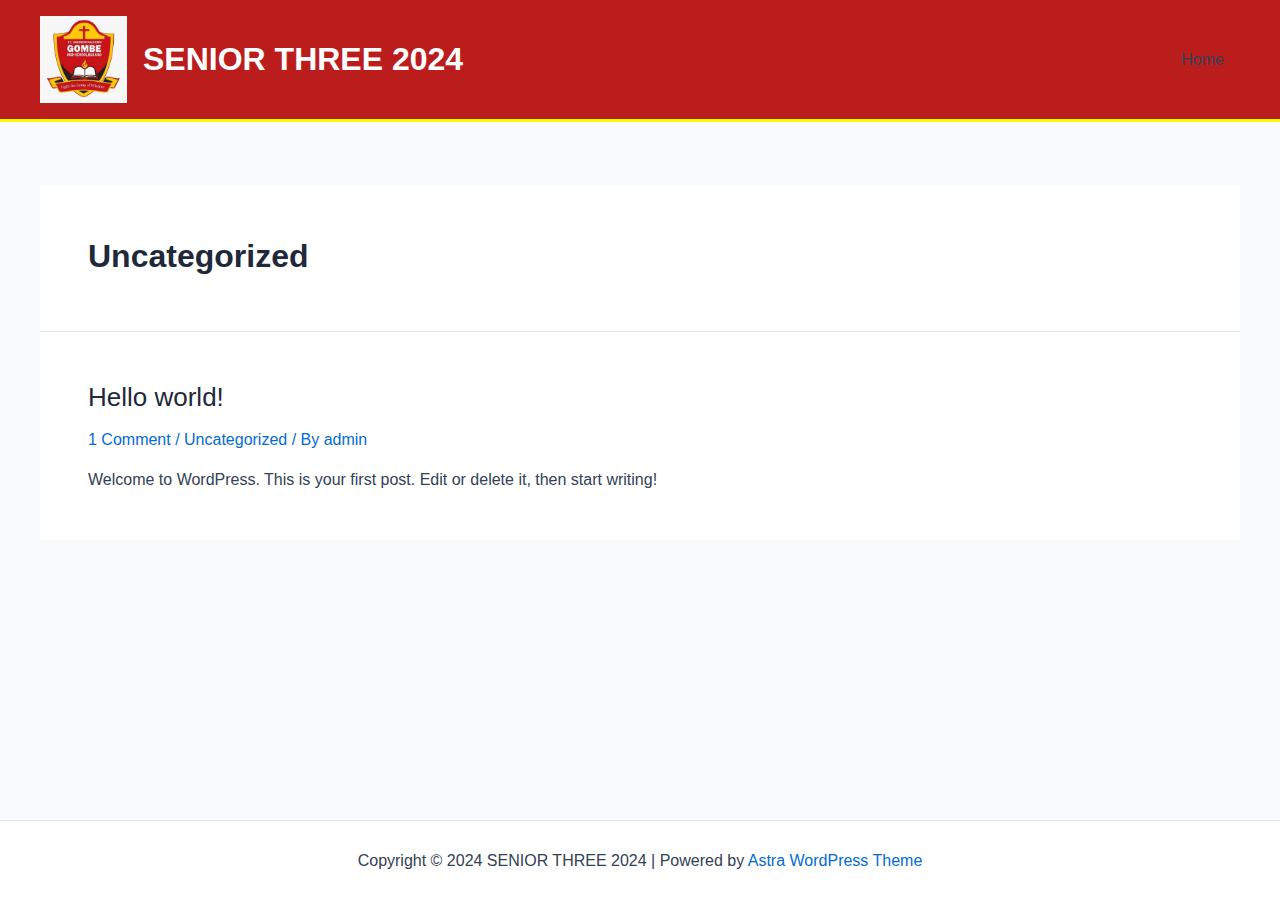
<file: senior3/index.php/category/uncategorized/index.html>
<!DOCTYPE html>
<html lang="en-US">
<head>
<meta charset="UTF-8">
<meta name="viewport" content="width=device-width, initial-scale=1">
	 <link rel="profile" href="https://gmpg.org/xfn/11"> 
	 <title>Uncategorized &#8211; SENIOR THREE 2024</title>
<meta name="robots" content="max-image-preview:large">
<link rel="alternate" type="application/rss+xml" title="SENIOR THREE 2024 &raquo; Feed" href="./../../feed/index.html">
<link rel="alternate" type="application/rss+xml" title="SENIOR THREE 2024 &raquo; Comments Feed" href="./../../comments/feed/index.html">
<link rel="alternate" type="application/rss+xml" title="SENIOR THREE 2024 &raquo; Uncategorized Category Feed" href="./feed/index.html">
<script>
window._wpemojiSettings = {"baseUrl":"https:\/\/s.w.org\/images\/core\/emoji\/15.0.3\/72x72\/","ext":".png","svgUrl":"https:\/\/s.w.org\/images\/core\/emoji\/15.0.3\/svg\/","svgExt":".svg","source":{"concatemoji":".\/\/wp-includes\/js\/wp-emoji-release.min.js?ver=6.6.2"}};
/*! This file is auto-generated */
!function(i,n){var o,s,e;function c(e){try{var t={supportTests:e,timestamp:(new Date).valueOf()};sessionStorage.setItem(o,JSON.stringify(t))}catch(e){}}function p(e,t,n){e.clearRect(0,0,e.canvas.width,e.canvas.height),e.fillText(t,0,0);var t=new Uint32Array(e.getImageData(0,0,e.canvas.width,e.canvas.height).data),r=(e.clearRect(0,0,e.canvas.width,e.canvas.height),e.fillText(n,0,0),new Uint32Array(e.getImageData(0,0,e.canvas.width,e.canvas.height).data));return t.every(function(e,t){return e===r[t]})}function u(e,t,n){switch(t){case"flag":return n(e,"🏳️‍⚧️","🏳️​⚧️")?!1:!n(e,"🇺🇳","🇺​🇳")&&!n(e,"🏴󠁧󠁢󠁥󠁮󠁧󠁿","🏴​󠁧​󠁢​󠁥​󠁮​󠁧​󠁿");case"emoji":return!n(e,"🐦‍⬛","🐦​⬛")}return!1}function f(e,t,n){var r="undefined"!=typeof WorkerGlobalScope&&self instanceof WorkerGlobalScope?new OffscreenCanvas(300,150):i.createElement("canvas"),a=r.getContext("2d",{willReadFrequently:!0}),o=(a.textBaseline="top",a.font="600 32px Arial",{});return e.forEach(function(e){o[e]=t(a,e,n)}),o}function t(e){var t=i.createElement("script");t.src=e,t.defer=!0,i.head.appendChild(t)}"undefined"!=typeof Promise&&(o="wpEmojiSettingsSupports",s=["flag","emoji"],n.supports={everything:!0,everythingExceptFlag:!0},e=new Promise(function(e){i.addEventListener("DOMContentLoaded",e,{once:!0})}),new Promise(function(t){var n=function(){try{var e=JSON.parse(sessionStorage.getItem(o));if("object"==typeof e&&"number"==typeof e.timestamp&&(new Date).valueOf()<e.timestamp+604800&&"object"==typeof e.supportTests)return e.supportTests}catch(e){}return null}();if(!n){if("undefined"!=typeof Worker&&"undefined"!=typeof OffscreenCanvas&&"undefined"!=typeof URL&&URL.createObjectURL&&"undefined"!=typeof Blob)try{var e="postMessage("+f.toString()+"("+[JSON.stringify(s),u.toString(),p.toString()].join(",")+"));",r=new Blob([e],{type:"text/javascript"}),a=new Worker(URL.createObjectURL(r),{name:"wpTestEmojiSupports"});return void(a.onmessage=function(e){c(n=e.data),a.terminate(),t(n)})}catch(e){}c(n=f(s,u,p))}t(n)}).then(function(e){for(var t in e)n.supports[t]=e[t],n.supports.everything=n.supports.everything&&n.supports[t],"flag"!==t&&(n.supports.everythingExceptFlag=n.supports.everythingExceptFlag&&n.supports[t]);n.supports.everythingExceptFlag=n.supports.everythingExceptFlag&&!n.supports.flag,n.DOMReady=!1,n.readyCallback=function(){n.DOMReady=!0}}).then(function(){return e}).then(function(){var e;n.supports.everything||(n.readyCallback(),(e=n.source||{}).concatemoji?t(e.concatemoji):e.wpemoji&&e.twemoji&&(t(e.twemoji),t(e.wpemoji)))}))}((window,document),window._wpemojiSettings);
</script>
<link rel="stylesheet" id="astra-theme-css-css" href="./../../../wp-content/themes/astra/assets/css/minified/main.min.css?ver=4.3.1" media="all">
<style id="astra-theme-css-inline-css">:root{--ast-container-default-xlg-padding:3em;--ast-container-default-lg-padding:3em;--ast-container-default-slg-padding:2em;--ast-container-default-md-padding:3em;--ast-container-default-sm-padding:3em;--ast-container-default-xs-padding:2.4em;--ast-container-default-xxs-padding:1.8em;--ast-code-block-background:#ECEFF3;--ast-comment-inputs-background:#F9FAFB;}html{font-size:100%;}a{color:var(--ast-global-color-0);}a:hover,a:focus{color:var(--ast-global-color-1);}body,button,input,select,textarea,.ast-button,.ast-custom-button{font-family:-apple-system,BlinkMacSystemFont,Segoe UI,Roboto,Oxygen-Sans,Ubuntu,Cantarell,Helvetica Neue,sans-serif;font-weight:400;font-size:16px;font-size:1rem;line-height:1.6em;}blockquote{color:var(--ast-global-color-3);}h1,.entry-content h1,h2,.entry-content h2,h3,.entry-content h3,h4,.entry-content h4,h5,.entry-content h5,h6,.entry-content h6,.site-title,.site-title a{font-weight:600;}.ast-site-identity .site-title a{color:var(--ast-global-color-5);}.ast-site-identity .site-title a:hover{color:#faee07;}.site-title{font-size:32px;font-size:2rem;display:block;}header .custom-logo-link img{max-width:87px;}.astra-logo-svg{width:87px;}.site-header .site-description{font-size:15px;font-size:0.9375rem;display:block;}.entry-title{font-size:26px;font-size:1.625rem;}h1,.entry-content h1{font-size:40px;font-size:2.5rem;font-weight:600;line-height:1.4em;}h2,.entry-content h2{font-size:32px;font-size:2rem;font-weight:600;line-height:1.25em;}h3,.entry-content h3{font-size:26px;font-size:1.625rem;font-weight:600;line-height:1.2em;}h4,.entry-content h4{font-size:24px;font-size:1.5rem;line-height:1.2em;font-weight:600;}h5,.entry-content h5{font-size:20px;font-size:1.25rem;line-height:1.2em;font-weight:600;}h6,.entry-content h6{font-size:16px;font-size:1rem;line-height:1.25em;font-weight:600;}::selection{background-color:var(--ast-global-color-0);color:#ffffff;}body,h1,.entry-title a,.entry-content h1,h2,.entry-content h2,h3,.entry-content h3,h4,.entry-content h4,h5,.entry-content h5,h6,.entry-content h6{color:var(--ast-global-color-3);}.tagcloud a:hover,.tagcloud a:focus,.tagcloud a.current-item{color:#ffffff;border-color:var(--ast-global-color-0);background-color:var(--ast-global-color-0);}input:focus,input[type="text"]:focus,input[type="email"]:focus,input[type="url"]:focus,input[type="password"]:focus,input[type="reset"]:focus,input[type="search"]:focus,textarea:focus{border-color:var(--ast-global-color-0);}input[type="radio"]:checked,input[type=reset],input[type="checkbox"]:checked,input[type="checkbox"]:hover:checked,input[type="checkbox"]:focus:checked,input[type=range]::-webkit-slider-thumb{border-color:var(--ast-global-color-0);background-color:var(--ast-global-color-0);box-shadow:none;}.site-footer a:hover + .post-count,.site-footer a:focus + .post-count{background:var(--ast-global-color-0);border-color:var(--ast-global-color-0);}.single .nav-links .nav-previous,.single .nav-links .nav-next{color:var(--ast-global-color-0);}.entry-meta,.entry-meta *{line-height:1.45;color:var(--ast-global-color-0);}.entry-meta a:hover,.entry-meta a:hover *,.entry-meta a:focus,.entry-meta a:focus *,.page-links > .page-link,.page-links .page-link:hover,.post-navigation a:hover{color:var(--ast-global-color-1);}#cat option,.secondary .calendar_wrap thead a,.secondary .calendar_wrap thead a:visited{color:var(--ast-global-color-0);}.secondary .calendar_wrap #today,.ast-progress-val span{background:var(--ast-global-color-0);}.secondary a:hover + .post-count,.secondary a:focus + .post-count{background:var(--ast-global-color-0);border-color:var(--ast-global-color-0);}.calendar_wrap #today > a{color:#ffffff;}.page-links .page-link,.single .post-navigation a{color:var(--ast-global-color-0);}.ast-archive-title{color:var(--ast-global-color-2);}.widget-title,.widget .wp-block-heading{font-size:22px;font-size:1.375rem;color:var(--ast-global-color-2);}.ast-single-post .entry-content a,.ast-comment-content a:not(.ast-comment-edit-reply-wrap a){text-decoration:underline;}.ast-single-post .wp-block-button .wp-block-button__link,.ast-single-post .elementor-button-wrapper .elementor-button,.ast-single-post .entry-content .uagb-tab a,.ast-single-post .entry-content .uagb-ifb-cta a,.ast-single-post .entry-content .wp-block-uagb-buttons a,.ast-single-post .entry-content .uabb-module-content a,.ast-single-post .entry-content .uagb-post-grid a,.ast-single-post .entry-content .uagb-timeline a,.ast-single-post .entry-content .uagb-toc__wrap a,.ast-single-post .entry-content .uagb-taxomony-box a,.ast-single-post .entry-content .woocommerce a,.entry-content .wp-block-latest-posts > li > a,.ast-single-post .entry-content .wp-block-file__button{text-decoration:none;}a:focus-visible,.ast-menu-toggle:focus-visible,.site .skip-link:focus-visible,.wp-block-loginout input:focus-visible,.wp-block-search.wp-block-search__button-inside .wp-block-search__inside-wrapper,.ast-header-navigation-arrow:focus-visible,.woocommerce .wc-proceed-to-checkout > .checkout-button:focus-visible,.woocommerce .woocommerce-MyAccount-navigation ul li a:focus-visible,.ast-orders-table__row .ast-orders-table__cell:focus-visible,.woocommerce .woocommerce-order-details .order-again > .button:focus-visible,.woocommerce .woocommerce-message a.button.wc-forward:focus-visible,.woocommerce #minus_qty:focus-visible,.woocommerce #plus_qty:focus-visible,a#ast-apply-coupon:focus-visible,.woocommerce .woocommerce-info a:focus-visible,.woocommerce .astra-shop-summary-wrap a:focus-visible,.woocommerce a.wc-forward:focus-visible,#ast-apply-coupon:focus-visible,.woocommerce-js .woocommerce-mini-cart-item a.remove:focus-visible{outline-style:dotted;outline-color:inherit;outline-width:thin;border-color:transparent;}input:focus,input[type="text"]:focus,input[type="email"]:focus,input[type="url"]:focus,input[type="password"]:focus,input[type="reset"]:focus,input[type="search"]:focus,input[type="number"]:focus,textarea:focus,.wp-block-search__input:focus,[data-section="section-header-mobile-trigger"] .ast-button-wrap .ast-mobile-menu-trigger-minimal:focus,.ast-mobile-popup-drawer.active .menu-toggle-close:focus,.woocommerce-ordering select.orderby:focus,#ast-scroll-top:focus,#coupon_code:focus,.woocommerce-page #comment:focus,.woocommerce #reviews #respond input#submit:focus,.woocommerce a.add_to_cart_button:focus,.woocommerce .button.single_add_to_cart_button:focus,.woocommerce .woocommerce-cart-form button:focus,.woocommerce .woocommerce-cart-form__cart-item .quantity .qty:focus,.woocommerce .woocommerce-billing-fields .woocommerce-billing-fields__field-wrapper .woocommerce-input-wrapper > .input-text:focus,.woocommerce #order_comments:focus,.woocommerce #place_order:focus,.woocommerce .woocommerce-address-fields .woocommerce-address-fields__field-wrapper .woocommerce-input-wrapper > .input-text:focus,.woocommerce .woocommerce-MyAccount-content form button:focus,.woocommerce .woocommerce-MyAccount-content .woocommerce-EditAccountForm .woocommerce-form-row .woocommerce-Input.input-text:focus,.woocommerce .ast-woocommerce-container .woocommerce-pagination ul.page-numbers li a:focus,body #content .woocommerce form .form-row .select2-container--default .select2-selection--single:focus,#ast-coupon-code:focus,.woocommerce.woocommerce-js .quantity input[type=number]:focus,.woocommerce-js .woocommerce-mini-cart-item .quantity input[type=number]:focus,.woocommerce p#ast-coupon-trigger:focus{border-style:dotted;border-color:inherit;border-width:thin;outline-color:transparent;}.ast-logo-title-inline .site-logo-img{padding-right:1em;}.site-logo-img img{ transition:all 0.2s linear;}.ast-header-break-point #ast-desktop-header{display:none;}@media (min-width:921px){#ast-mobile-header{display:none;}}.wp-block-buttons.aligncenter{justify-content:center;}.wp-block-button.is-style-outline .wp-block-button__link{border-color:var(--ast-global-color-0);}div.wp-block-button.is-style-outline > .wp-block-button__link:not(.has-text-color),div.wp-block-button.wp-block-button__link.is-style-outline:not(.has-text-color){color:var(--ast-global-color-0);}.wp-block-button.is-style-outline .wp-block-button__link:hover,div.wp-block-button.is-style-outline .wp-block-button__link:focus,div.wp-block-button.is-style-outline > .wp-block-button__link:not(.has-text-color):hover,div.wp-block-button.wp-block-button__link.is-style-outline:not(.has-text-color):hover{color:#ffffff;background-color:var(--ast-global-color-1);border-color:var(--ast-global-color-1);}.post-page-numbers.current .page-link,.ast-pagination .page-numbers.current{color:#ffffff;border-color:var(--ast-global-color-0);background-color:var(--ast-global-color-0);border-radius:2px;}h1.widget-title{font-weight:600;}h2.widget-title{font-weight:600;}h3.widget-title{font-weight:600;}#page{display:flex;flex-direction:column;min-height:100vh;}.ast-404-layout-1 h1.page-title{color:var(--ast-global-color-2);}.single .post-navigation a{line-height:1em;height:inherit;}.error-404 .page-sub-title{font-size:1.5rem;font-weight:inherit;}.search .site-content .content-area .search-form{margin-bottom:0;}#page .site-content{flex-grow:1;}.widget{margin-bottom:1.25em;}#secondary li{line-height:1.5em;}#secondary .wp-block-group h2{margin-bottom:0.7em;}#secondary h2{font-size:1.7rem;}.ast-separate-container .ast-article-post,.ast-separate-container .ast-article-single,.ast-separate-container .ast-comment-list li.depth-1,.ast-separate-container .comment-respond{padding:3em;}.ast-separate-container .ast-article-single .ast-article-single{padding:0;}.ast-article-single .wp-block-post-template-is-layout-grid{padding-left:0;}.ast-separate-container .ast-comment-list li.depth-1,.hentry{margin-bottom:2em;}.ast-separate-container .ast-archive-description,.ast-separate-container .ast-author-box{border-bottom:1px solid var(--ast-border-color);}.ast-separate-container .comments-title{padding:2em 2em 0 2em;}.ast-page-builder-template .comment-form-textarea,.ast-comment-formwrap .ast-grid-common-col{padding:0;}.ast-comment-formwrap{padding:0 20px;display:inline-flex;column-gap:20px;}.archive.ast-page-builder-template .entry-header{margin-top:2em;}.ast-page-builder-template .ast-comment-formwrap{width:100%;}.entry-title{margin-bottom:0.5em;}.ast-archive-description p{font-size:inherit;font-weight:inherit;line-height:inherit;}@media (min-width:921px){.ast-left-sidebar.ast-page-builder-template #secondary,.archive.ast-right-sidebar.ast-page-builder-template .site-main{padding-left:20px;padding-right:20px;}}@media (max-width:544px){.ast-comment-formwrap.ast-row{column-gap:10px;display:inline-block;}#ast-commentform .ast-grid-common-col{position:relative;width:100%;}}@media (min-width:1201px){.ast-separate-container .ast-article-post,.ast-separate-container .ast-article-single,.ast-separate-container .ast-author-box,.ast-separate-container .ast-404-layout-1,.ast-separate-container .no-results{padding:3em;}}@media (max-width:921px){.ast-separate-container #primary,.ast-separate-container #secondary{padding:1.5em 0;}#primary,#secondary{padding:1.5em 0;margin:0;}.ast-left-sidebar #content > .ast-container{display:flex;flex-direction:column-reverse;width:100%;}}@media (min-width:922px){.ast-separate-container.ast-right-sidebar #primary,.ast-separate-container.ast-left-sidebar #primary{border:0;}.search-no-results.ast-separate-container #primary{margin-bottom:4em;}}.wp-block-button .wp-block-button__link{color:#ffffff;}.wp-block-button .wp-block-button__link:hover,.wp-block-button .wp-block-button__link:focus{color:#ffffff;background-color:var(--ast-global-color-1);border-color:var(--ast-global-color-1);}.elementor-widget-heading h1.elementor-heading-title{line-height:1.4em;}.elementor-widget-heading h2.elementor-heading-title{line-height:1.25em;}.elementor-widget-heading h3.elementor-heading-title{line-height:1.2em;}.elementor-widget-heading h4.elementor-heading-title{line-height:1.2em;}.elementor-widget-heading h5.elementor-heading-title{line-height:1.2em;}.elementor-widget-heading h6.elementor-heading-title{line-height:1.25em;}.wp-block-button .wp-block-button__link,.wp-block-search .wp-block-search__button,body .wp-block-file .wp-block-file__button{border-color:var(--ast-global-color-0);background-color:var(--ast-global-color-0);color:#ffffff;font-family:inherit;font-weight:500;line-height:1em;font-size:16px;font-size:1rem;padding-top:15px;padding-right:30px;padding-bottom:15px;padding-left:30px;}@media (max-width:921px){.wp-block-button .wp-block-button__link,.wp-block-search .wp-block-search__button,body .wp-block-file .wp-block-file__button{padding-top:14px;padding-right:28px;padding-bottom:14px;padding-left:28px;}}@media (max-width:544px){.wp-block-button .wp-block-button__link,.wp-block-search .wp-block-search__button,body .wp-block-file .wp-block-file__button{padding-top:12px;padding-right:24px;padding-bottom:12px;padding-left:24px;}}.menu-toggle,button,.ast-button,.ast-custom-button,.button,input#submit,input[type="button"],input[type="submit"],input[type="reset"],#comments .submit,.search .search-submit,form[CLASS*="wp-block-search__"].wp-block-search .wp-block-search__inside-wrapper .wp-block-search__button,body .wp-block-file .wp-block-file__button,.search .search-submit,.woocommerce-js a.button,.woocommerce button.button,.woocommerce .woocommerce-message a.button,.woocommerce #respond input#submit.alt,.woocommerce input.button.alt,.woocommerce input.button,.woocommerce input.button:disabled,.woocommerce input.button:disabled[disabled],.woocommerce input.button:disabled:hover,.woocommerce input.button:disabled[disabled]:hover,.woocommerce #respond input#submit,.woocommerce button.button.alt.disabled,.wc-block-grid__products .wc-block-grid__product .wp-block-button__link,.wc-block-grid__product-onsale,[CLASS*="wc-block"] button,.woocommerce-js .astra-cart-drawer .astra-cart-drawer-content .woocommerce-mini-cart__buttons .button:not(.checkout):not(.ast-continue-shopping),.woocommerce-js .astra-cart-drawer .astra-cart-drawer-content .woocommerce-mini-cart__buttons a.checkout,.woocommerce button.button.alt.disabled.wc-variation-selection-needed{border-style:solid;border-top-width:0;border-right-width:0;border-left-width:0;border-bottom-width:0;color:#ffffff;border-color:var(--ast-global-color-0);background-color:var(--ast-global-color-0);padding-top:15px;padding-right:30px;padding-bottom:15px;padding-left:30px;font-family:inherit;font-weight:500;font-size:16px;font-size:1rem;line-height:1em;}button:focus,.menu-toggle:hover,button:hover,.ast-button:hover,.ast-custom-button:hover .button:hover,.ast-custom-button:hover ,input[type=reset]:hover,input[type=reset]:focus,input#submit:hover,input#submit:focus,input[type="button"]:hover,input[type="button"]:focus,input[type="submit"]:hover,input[type="submit"]:focus,form[CLASS*="wp-block-search__"].wp-block-search .wp-block-search__inside-wrapper .wp-block-search__button:hover,form[CLASS*="wp-block-search__"].wp-block-search .wp-block-search__inside-wrapper .wp-block-search__button:focus,body .wp-block-file .wp-block-file__button:hover,body .wp-block-file .wp-block-file__button:focus,.woocommerce-js a.button:hover,.woocommerce button.button:hover,.woocommerce .woocommerce-message a.button:hover,.woocommerce #respond input#submit:hover,.woocommerce #respond input#submit.alt:hover,.woocommerce input.button.alt:hover,.woocommerce input.button:hover,.woocommerce button.button.alt.disabled:hover,.wc-block-grid__products .wc-block-grid__product .wp-block-button__link:hover,[CLASS*="wc-block"] button:hover,.woocommerce-js .astra-cart-drawer .astra-cart-drawer-content .woocommerce-mini-cart__buttons .button:not(.checkout):not(.ast-continue-shopping):hover,.woocommerce-js .astra-cart-drawer .astra-cart-drawer-content .woocommerce-mini-cart__buttons a.checkout:hover,.woocommerce button.button.alt.disabled.wc-variation-selection-needed:hover{color:#ffffff;background-color:var(--ast-global-color-1);border-color:var(--ast-global-color-1);}form[CLASS*="wp-block-search__"].wp-block-search .wp-block-search__inside-wrapper .wp-block-search__button.has-icon{padding-top:calc(15px - 3px);padding-right:calc(30px - 3px);padding-bottom:calc(15px - 3px);padding-left:calc(30px - 3px);}@media (max-width:921px){.menu-toggle,button,.ast-button,.ast-custom-button,.button,input#submit,input[type="button"],input[type="submit"],input[type="reset"],#comments .submit,.search .search-submit,form[CLASS*="wp-block-search__"].wp-block-search .wp-block-search__inside-wrapper .wp-block-search__button,body .wp-block-file .wp-block-file__button,.search .search-submit,.woocommerce-js a.button,.woocommerce button.button,.woocommerce .woocommerce-message a.button,.woocommerce #respond input#submit.alt,.woocommerce input.button.alt,.woocommerce input.button,.woocommerce input.button:disabled,.woocommerce input.button:disabled[disabled],.woocommerce input.button:disabled:hover,.woocommerce input.button:disabled[disabled]:hover,.woocommerce #respond input#submit,.woocommerce button.button.alt.disabled,.wc-block-grid__products .wc-block-grid__product .wp-block-button__link,.wc-block-grid__product-onsale,[CLASS*="wc-block"] button,.woocommerce-js .astra-cart-drawer .astra-cart-drawer-content .woocommerce-mini-cart__buttons .button:not(.checkout):not(.ast-continue-shopping),.woocommerce-js .astra-cart-drawer .astra-cart-drawer-content .woocommerce-mini-cart__buttons a.checkout,.woocommerce button.button.alt.disabled.wc-variation-selection-needed{padding-top:14px;padding-right:28px;padding-bottom:14px;padding-left:28px;}}@media (max-width:544px){.menu-toggle,button,.ast-button,.ast-custom-button,.button,input#submit,input[type="button"],input[type="submit"],input[type="reset"],#comments .submit,.search .search-submit,form[CLASS*="wp-block-search__"].wp-block-search .wp-block-search__inside-wrapper .wp-block-search__button,body .wp-block-file .wp-block-file__button,.search .search-submit,.woocommerce-js a.button,.woocommerce button.button,.woocommerce .woocommerce-message a.button,.woocommerce #respond input#submit.alt,.woocommerce input.button.alt,.woocommerce input.button,.woocommerce input.button:disabled,.woocommerce input.button:disabled[disabled],.woocommerce input.button:disabled:hover,.woocommerce input.button:disabled[disabled]:hover,.woocommerce #respond input#submit,.woocommerce button.button.alt.disabled,.wc-block-grid__products .wc-block-grid__product .wp-block-button__link,.wc-block-grid__product-onsale,[CLASS*="wc-block"] button,.woocommerce-js .astra-cart-drawer .astra-cart-drawer-content .woocommerce-mini-cart__buttons .button:not(.checkout):not(.ast-continue-shopping),.woocommerce-js .astra-cart-drawer .astra-cart-drawer-content .woocommerce-mini-cart__buttons a.checkout,.woocommerce button.button.alt.disabled.wc-variation-selection-needed{padding-top:12px;padding-right:24px;padding-bottom:12px;padding-left:24px;}}@media (max-width:921px){.ast-mobile-header-stack .main-header-bar .ast-search-menu-icon{display:inline-block;}.ast-header-break-point.ast-header-custom-item-outside .ast-mobile-header-stack .main-header-bar .ast-search-icon{margin:0;}.ast-comment-avatar-wrap img{max-width:2.5em;}.ast-separate-container .ast-comment-list li.depth-1{padding:1.5em 2.14em;}.ast-separate-container .comment-respond{padding:2em 2.14em;}.ast-comment-meta{padding:0 1.8888em 1.3333em;}}@media (min-width:544px){.ast-container{max-width:100%;}}@media (max-width:544px){.ast-separate-container .ast-article-post,.ast-separate-container .ast-article-single,.ast-separate-container .comments-title,.ast-separate-container .ast-archive-description{padding:1.5em 1em;}.ast-separate-container #content .ast-container{padding-left:0.54em;padding-right:0.54em;}.ast-separate-container .ast-comment-list li.depth-1{padding:1.5em 1em;margin-bottom:1.5em;}.ast-separate-container .ast-comment-list .bypostauthor{padding:.5em;}.ast-search-menu-icon.ast-dropdown-active .search-field{width:170px;}}.ast-separate-container{background-color:var(--ast-global-color-4);;}@media (max-width:921px){.site-title{display:block;}.site-header .site-description{display:block;}.entry-title{font-size:30px;}h1,.entry-content h1{font-size:30px;}h2,.entry-content h2{font-size:25px;}h3,.entry-content h3{font-size:20px;}}@media (max-width:544px){.site-title{display:block;}.site-header .site-description{display:block;}.entry-title{font-size:30px;}h1,.entry-content h1{font-size:30px;}h2,.entry-content h2{font-size:25px;}h3,.entry-content h3{font-size:20px;}}@media (max-width:921px){html{font-size:91.2%;}}@media (max-width:544px){html{font-size:91.2%;}}@media (min-width:922px){.ast-container{max-width:1240px;}}@media (min-width:922px){.site-content .ast-container{display:flex;}}@media (max-width:921px){.site-content .ast-container{flex-direction:column;}}@media (min-width:922px){.main-header-menu .sub-menu .menu-item.ast-left-align-sub-menu:hover > .sub-menu,.main-header-menu .sub-menu .menu-item.ast-left-align-sub-menu.focus > .sub-menu{margin-left:-0px;}}.entry-content li > p{margin-bottom:0;}blockquote,cite {font-style: initial;}.wp-block-file {display: flex;align-items: center;flex-wrap: wrap;justify-content: space-between;}.wp-block-pullquote {border: none;}.wp-block-pullquote blockquote::before {content: "\201D";font-family: "Helvetica",sans-serif;display: flex;transform: rotate( 180deg );font-size: 6rem;font-style: normal;line-height: 1;font-weight: bold;align-items: center;justify-content: center;}.has-text-align-right > blockquote::before {justify-content: flex-start;}.has-text-align-left > blockquote::before {justify-content: flex-end;}figure.wp-block-pullquote.is-style-solid-color blockquote {max-width: 100%;text-align: inherit;}html body {--wp--custom--ast-default-block-top-padding: 3em;--wp--custom--ast-default-block-right-padding: 3em;--wp--custom--ast-default-block-bottom-padding: 3em;--wp--custom--ast-default-block-left-padding: 3em;--wp--custom--ast-container-width: 1200px;--wp--custom--ast-content-width-size: 1200px;--wp--custom--ast-wide-width-size: calc(1200px + var(--wp--custom--ast-default-block-left-padding) + var(--wp--custom--ast-default-block-right-padding));}.ast-narrow-container {--wp--custom--ast-content-width-size: 750px;--wp--custom--ast-wide-width-size: 750px;}@media(max-width: 921px) {html body {--wp--custom--ast-default-block-top-padding: 3em;--wp--custom--ast-default-block-right-padding: 2em;--wp--custom--ast-default-block-bottom-padding: 3em;--wp--custom--ast-default-block-left-padding: 2em;}}@media(max-width: 544px) {html body {--wp--custom--ast-default-block-top-padding: 3em;--wp--custom--ast-default-block-right-padding: 1.5em;--wp--custom--ast-default-block-bottom-padding: 3em;--wp--custom--ast-default-block-left-padding: 1.5em;}}.entry-content > .wp-block-group,.entry-content > .wp-block-cover,.entry-content > .wp-block-columns {padding-top: var(--wp--custom--ast-default-block-top-padding);padding-right: var(--wp--custom--ast-default-block-right-padding);padding-bottom: var(--wp--custom--ast-default-block-bottom-padding);padding-left: var(--wp--custom--ast-default-block-left-padding);}.ast-plain-container.ast-no-sidebar .entry-content > .alignfull,.ast-page-builder-template .ast-no-sidebar .entry-content > .alignfull {margin-left: calc( -50vw + 50%);margin-right: calc( -50vw + 50%);max-width: 100vw;width: 100vw;}.ast-plain-container.ast-no-sidebar .entry-content .alignfull .alignfull,.ast-page-builder-template.ast-no-sidebar .entry-content .alignfull .alignfull,.ast-plain-container.ast-no-sidebar .entry-content .alignfull .alignwide,.ast-page-builder-template.ast-no-sidebar .entry-content .alignfull .alignwide,.ast-plain-container.ast-no-sidebar .entry-content .alignwide .alignfull,.ast-page-builder-template.ast-no-sidebar .entry-content .alignwide .alignfull,.ast-plain-container.ast-no-sidebar .entry-content .alignwide .alignwide,.ast-page-builder-template.ast-no-sidebar .entry-content .alignwide .alignwide,.ast-plain-container.ast-no-sidebar .entry-content .wp-block-column .alignfull,.ast-page-builder-template.ast-no-sidebar .entry-content .wp-block-column .alignfull,.ast-plain-container.ast-no-sidebar .entry-content .wp-block-column .alignwide,.ast-page-builder-template.ast-no-sidebar .entry-content .wp-block-column .alignwide {margin-left: auto;margin-right: auto;width: 100%;}[ast-blocks-layout] .wp-block-separator:not(.is-style-dots) {height: 0;}[ast-blocks-layout] .wp-block-separator {margin: 20px auto;}[ast-blocks-layout] .wp-block-separator:not(.is-style-wide):not(.is-style-dots) {max-width: 100px;}[ast-blocks-layout] .wp-block-separator.has-background {padding: 0;}.entry-content[ast-blocks-layout] > * {max-width: var(--wp--custom--ast-content-width-size);margin-left: auto;margin-right: auto;}.entry-content[ast-blocks-layout] > .alignwide {max-width: var(--wp--custom--ast-wide-width-size);}.entry-content[ast-blocks-layout] .alignfull {max-width: none;}.entry-content .wp-block-columns {margin-bottom: 0;}blockquote {margin: 1.5em;border: none;}.wp-block-quote:not(.has-text-align-right):not(.has-text-align-center) {border-left: 5px solid rgba(0,0,0,0.05);}.has-text-align-right > blockquote,blockquote.has-text-align-right {border-right: 5px solid rgba(0,0,0,0.05);}.has-text-align-left > blockquote,blockquote.has-text-align-left {border-left: 5px solid rgba(0,0,0,0.05);}.wp-block-site-tagline,.wp-block-latest-posts .read-more {margin-top: 15px;}.wp-block-loginout p label {display: block;}.wp-block-loginout p:not(.login-remember):not(.login-submit) input {width: 100%;}.wp-block-loginout input:focus {border-color: transparent;}.wp-block-loginout input:focus {outline: thin dotted;}.entry-content .wp-block-media-text .wp-block-media-text__content {padding: 0 0 0 8%;}.entry-content .wp-block-media-text.has-media-on-the-right .wp-block-media-text__content {padding: 0 8% 0 0;}.entry-content .wp-block-media-text.has-background .wp-block-media-text__content {padding: 8%;}.entry-content .wp-block-cover:not([class*="background-color"]) .wp-block-cover__inner-container,.entry-content .wp-block-cover:not([class*="background-color"]) .wp-block-cover-image-text,.entry-content .wp-block-cover:not([class*="background-color"]) .wp-block-cover-text,.entry-content .wp-block-cover-image:not([class*="background-color"]) .wp-block-cover__inner-container,.entry-content .wp-block-cover-image:not([class*="background-color"]) .wp-block-cover-image-text,.entry-content .wp-block-cover-image:not([class*="background-color"]) .wp-block-cover-text {color: var(--ast-global-color-5);}.wp-block-loginout .login-remember input {width: 1.1rem;height: 1.1rem;margin: 0 5px 4px 0;vertical-align: middle;}.wp-block-latest-posts > li > *:first-child,.wp-block-latest-posts:not(.is-grid) > li:first-child {margin-top: 0;}.wp-block-search__inside-wrapper .wp-block-search__input {padding: 0 10px;color: var(--ast-global-color-3);background: var(--ast-global-color-5);border-color: var(--ast-border-color);}.wp-block-latest-posts .read-more {margin-bottom: 1.5em;}.wp-block-search__no-button .wp-block-search__inside-wrapper .wp-block-search__input {padding-top: 5px;padding-bottom: 5px;}.wp-block-latest-posts .wp-block-latest-posts__post-date,.wp-block-latest-posts .wp-block-latest-posts__post-author {font-size: 1rem;}.wp-block-latest-posts > li > *,.wp-block-latest-posts:not(.is-grid) > li {margin-top: 12px;margin-bottom: 12px;}.ast-page-builder-template .entry-content[ast-blocks-layout] > *,.ast-page-builder-template .entry-content[ast-blocks-layout] > .alignfull > * {max-width: none;}.ast-page-builder-template .entry-content[ast-blocks-layout] > .alignwide > * {max-width: var(--wp--custom--ast-wide-width-size);}.ast-page-builder-template .entry-content[ast-blocks-layout] > .inherit-container-width > *,.ast-page-builder-template .entry-content[ast-blocks-layout] > * > *,.entry-content[ast-blocks-layout] > .wp-block-cover .wp-block-cover__inner-container {max-width: var(--wp--custom--ast-content-width-size);margin-left: auto;margin-right: auto;}.entry-content[ast-blocks-layout] .wp-block-cover:not(.alignleft):not(.alignright) {width: auto;}@media(max-width: 1200px) {.ast-separate-container .entry-content > .alignfull,.ast-separate-container .entry-content[ast-blocks-layout] > .alignwide,.ast-plain-container .entry-content[ast-blocks-layout] > .alignwide,.ast-plain-container .entry-content .alignfull {margin-left: calc(-1 * min(var(--ast-container-default-xlg-padding),20px)) ;margin-right: calc(-1 * min(var(--ast-container-default-xlg-padding),20px));}}@media(min-width: 1201px) {.ast-separate-container .entry-content > .alignfull {margin-left: calc(-1 * var(--ast-container-default-xlg-padding) );margin-right: calc(-1 * var(--ast-container-default-xlg-padding) );}.ast-separate-container .entry-content[ast-blocks-layout] > .alignwide,.ast-plain-container .entry-content[ast-blocks-layout] > .alignwide {margin-left: calc(-1 * var(--wp--custom--ast-default-block-left-padding) );margin-right: calc(-1 * var(--wp--custom--ast-default-block-right-padding) );}}@media(min-width: 921px) {.ast-separate-container .entry-content .wp-block-group.alignwide:not(.inherit-container-width) > :where(:not(.alignleft):not(.alignright)),.ast-plain-container .entry-content .wp-block-group.alignwide:not(.inherit-container-width) > :where(:not(.alignleft):not(.alignright)) {max-width: calc( var(--wp--custom--ast-content-width-size) + 80px );}.ast-plain-container.ast-right-sidebar .entry-content[ast-blocks-layout] .alignfull,.ast-plain-container.ast-left-sidebar .entry-content[ast-blocks-layout] .alignfull {margin-left: -60px;margin-right: -60px;}}@media(min-width: 544px) {.entry-content > .alignleft {margin-right: 20px;}.entry-content > .alignright {margin-left: 20px;}}@media (max-width:544px){.wp-block-columns .wp-block-column:not(:last-child){margin-bottom:20px;}.wp-block-latest-posts{margin:0;}}@media( max-width: 600px ) {.entry-content .wp-block-media-text .wp-block-media-text__content,.entry-content .wp-block-media-text.has-media-on-the-right .wp-block-media-text__content {padding: 8% 0 0;}.entry-content .wp-block-media-text.has-background .wp-block-media-text__content {padding: 8%;}}.ast-page-builder-template .entry-header {padding-left: 0;}.ast-narrow-container .site-content .wp-block-uagb-image--align-full .wp-block-uagb-image__figure {max-width: 100%;margin-left: auto;margin-right: auto;}.entry-content ul,.entry-content ol {padding: revert;margin: revert;}:root .has-ast-global-color-0-color{color:var(--ast-global-color-0);}:root .has-ast-global-color-0-background-color{background-color:var(--ast-global-color-0);}:root .wp-block-button .has-ast-global-color-0-color{color:var(--ast-global-color-0);}:root .wp-block-button .has-ast-global-color-0-background-color{background-color:var(--ast-global-color-0);}:root .has-ast-global-color-1-color{color:var(--ast-global-color-1);}:root .has-ast-global-color-1-background-color{background-color:var(--ast-global-color-1);}:root .wp-block-button .has-ast-global-color-1-color{color:var(--ast-global-color-1);}:root .wp-block-button .has-ast-global-color-1-background-color{background-color:var(--ast-global-color-1);}:root .has-ast-global-color-2-color{color:var(--ast-global-color-2);}:root .has-ast-global-color-2-background-color{background-color:var(--ast-global-color-2);}:root .wp-block-button .has-ast-global-color-2-color{color:var(--ast-global-color-2);}:root .wp-block-button .has-ast-global-color-2-background-color{background-color:var(--ast-global-color-2);}:root .has-ast-global-color-3-color{color:var(--ast-global-color-3);}:root .has-ast-global-color-3-background-color{background-color:var(--ast-global-color-3);}:root .wp-block-button .has-ast-global-color-3-color{color:var(--ast-global-color-3);}:root .wp-block-button .has-ast-global-color-3-background-color{background-color:var(--ast-global-color-3);}:root .has-ast-global-color-4-color{color:var(--ast-global-color-4);}:root .has-ast-global-color-4-background-color{background-color:var(--ast-global-color-4);}:root .wp-block-button .has-ast-global-color-4-color{color:var(--ast-global-color-4);}:root .wp-block-button .has-ast-global-color-4-background-color{background-color:var(--ast-global-color-4);}:root .has-ast-global-color-5-color{color:var(--ast-global-color-5);}:root .has-ast-global-color-5-background-color{background-color:var(--ast-global-color-5);}:root .wp-block-button .has-ast-global-color-5-color{color:var(--ast-global-color-5);}:root .wp-block-button .has-ast-global-color-5-background-color{background-color:var(--ast-global-color-5);}:root .has-ast-global-color-6-color{color:var(--ast-global-color-6);}:root .has-ast-global-color-6-background-color{background-color:var(--ast-global-color-6);}:root .wp-block-button .has-ast-global-color-6-color{color:var(--ast-global-color-6);}:root .wp-block-button .has-ast-global-color-6-background-color{background-color:var(--ast-global-color-6);}:root .has-ast-global-color-7-color{color:var(--ast-global-color-7);}:root .has-ast-global-color-7-background-color{background-color:var(--ast-global-color-7);}:root .wp-block-button .has-ast-global-color-7-color{color:var(--ast-global-color-7);}:root .wp-block-button .has-ast-global-color-7-background-color{background-color:var(--ast-global-color-7);}:root .has-ast-global-color-8-color{color:var(--ast-global-color-8);}:root .has-ast-global-color-8-background-color{background-color:var(--ast-global-color-8);}:root .wp-block-button .has-ast-global-color-8-color{color:var(--ast-global-color-8);}:root .wp-block-button .has-ast-global-color-8-background-color{background-color:var(--ast-global-color-8);}:root{--ast-global-color-0:#046bd2;--ast-global-color-1:#045cb4;--ast-global-color-2:#1e293b;--ast-global-color-3:#334155;--ast-global-color-4:#f9fafb;--ast-global-color-5:#FFFFFF;--ast-global-color-6:#e2e8f0;--ast-global-color-7:#cbd5e1;--ast-global-color-8:#94a3b8;}:root {--ast-border-color : var(--ast-global-color-6);}.ast-archive-entry-banner {-js-display: flex;display: flex;flex-direction: column;justify-content: center;text-align: center;position: relative;background: #eeeeee;}.ast-archive-entry-banner[data-banner-width-type="custom"] {margin: 0 auto;width: 100%;}.ast-archive-entry-banner[data-banner-layout="layout-1"] {background: inherit;padding: 20px 0;text-align: left;}body.archive .ast-archive-description{max-width:1200px;width:100%;text-align:left;padding-top:3em;padding-right:3em;padding-bottom:3em;padding-left:3em;}body.archive .ast-archive-description .ast-archive-title,body.archive .ast-archive-description .ast-archive-title *{font-weight:600;font-size:32px;font-size:2rem;}body.archive .ast-archive-description > *:not(:last-child){margin-bottom:10px;}@media (max-width:921px){body.archive .ast-archive-description{text-align:left;}}@media (max-width:544px){body.archive .ast-archive-description{text-align:left;}}.ast-breadcrumbs .trail-browse,.ast-breadcrumbs .trail-items,.ast-breadcrumbs .trail-items li{display:inline-block;margin:0;padding:0;border:none;background:inherit;text-indent:0;text-decoration:none;}.ast-breadcrumbs .trail-browse{font-size:inherit;font-style:inherit;font-weight:inherit;color:inherit;}.ast-breadcrumbs .trail-items{list-style:none;}.trail-items li::after{padding:0 0.3em;content:"\00bb";}.trail-items li:last-of-type::after{display:none;}h1,.entry-content h1,h2,.entry-content h2,h3,.entry-content h3,h4,.entry-content h4,h5,.entry-content h5,h6,.entry-content h6{color:var(--ast-global-color-2);}.entry-title a{color:var(--ast-global-color-2);}@media (max-width:921px){.ast-builder-grid-row-container.ast-builder-grid-row-tablet-3-firstrow .ast-builder-grid-row > *:first-child,.ast-builder-grid-row-container.ast-builder-grid-row-tablet-3-lastrow .ast-builder-grid-row > *:last-child{grid-column:1 / -1;}}@media (max-width:544px){.ast-builder-grid-row-container.ast-builder-grid-row-mobile-3-firstrow .ast-builder-grid-row > *:first-child,.ast-builder-grid-row-container.ast-builder-grid-row-mobile-3-lastrow .ast-builder-grid-row > *:last-child{grid-column:1 / -1;}}.ast-builder-layout-element[data-section="title_tagline"]{display:flex;}@media (max-width:921px){.ast-header-break-point .ast-builder-layout-element[data-section="title_tagline"]{display:flex;}}@media (max-width:544px){.ast-header-break-point .ast-builder-layout-element[data-section="title_tagline"]{display:flex;}}.ast-builder-menu-1{font-family:inherit;font-weight:inherit;}.ast-builder-menu-1 .menu-item > .menu-link{color:var(--ast-global-color-3);}.ast-builder-menu-1 .menu-item > .ast-menu-toggle{color:var(--ast-global-color-3);}.ast-builder-menu-1 .menu-item:hover > .menu-link,.ast-builder-menu-1 .inline-on-mobile .menu-item:hover > .ast-menu-toggle{color:var(--ast-global-color-1);}.ast-builder-menu-1 .menu-item:hover > .ast-menu-toggle{color:var(--ast-global-color-1);}.ast-builder-menu-1 .menu-item.current-menu-item > .menu-link,.ast-builder-menu-1 .inline-on-mobile .menu-item.current-menu-item > .ast-menu-toggle,.ast-builder-menu-1 .current-menu-ancestor > .menu-link{color:var(--ast-global-color-1);}.ast-builder-menu-1 .menu-item.current-menu-item > .ast-menu-toggle{color:var(--ast-global-color-1);}.ast-builder-menu-1 .sub-menu,.ast-builder-menu-1 .inline-on-mobile .sub-menu{border-top-width:2px;border-bottom-width:0px;border-right-width:0px;border-left-width:0px;border-color:var(--ast-global-color-0);border-style:solid;}.ast-builder-menu-1 .main-header-menu > .menu-item > .sub-menu,.ast-builder-menu-1 .main-header-menu > .menu-item > .astra-full-megamenu-wrapper{margin-top:0px;}.ast-desktop .ast-builder-menu-1 .main-header-menu > .menu-item > .sub-menu:before,.ast-desktop .ast-builder-menu-1 .main-header-menu > .menu-item > .astra-full-megamenu-wrapper:before{height:calc( 0px + 5px );}.ast-desktop .ast-builder-menu-1 .menu-item .sub-menu .menu-link{border-style:none;}@media (max-width:921px){.ast-header-break-point .ast-builder-menu-1 .menu-item.menu-item-has-children > .ast-menu-toggle{top:0;}.ast-builder-menu-1 .inline-on-mobile .menu-item.menu-item-has-children > .ast-menu-toggle{right:-15px;}.ast-builder-menu-1 .menu-item-has-children > .menu-link:after{content:unset;}.ast-builder-menu-1 .main-header-menu > .menu-item > .sub-menu,.ast-builder-menu-1 .main-header-menu > .menu-item > .astra-full-megamenu-wrapper{margin-top:0;}}@media (max-width:544px){.ast-header-break-point .ast-builder-menu-1 .menu-item.menu-item-has-children > .ast-menu-toggle{top:0;}.ast-builder-menu-1 .main-header-menu > .menu-item > .sub-menu,.ast-builder-menu-1 .main-header-menu > .menu-item > .astra-full-megamenu-wrapper{margin-top:0;}}.ast-builder-menu-1{display:flex;}@media (max-width:921px){.ast-header-break-point .ast-builder-menu-1{display:flex;}}@media (max-width:544px){.ast-header-break-point .ast-builder-menu-1{display:flex;}}.site-below-footer-wrap{padding-top:20px;padding-bottom:20px;}.site-below-footer-wrap[data-section="section-below-footer-builder"]{background-color:var(--ast-global-color-5);;min-height:80px;border-style:solid;border-width:0px;border-top-width:1px;border-top-color:var(--ast-global-color-6);}.site-below-footer-wrap[data-section="section-below-footer-builder"] .ast-builder-grid-row{max-width:1200px;margin-left:auto;margin-right:auto;}.site-below-footer-wrap[data-section="section-below-footer-builder"] .ast-builder-grid-row,.site-below-footer-wrap[data-section="section-below-footer-builder"] .site-footer-section{align-items:flex-start;}.site-below-footer-wrap[data-section="section-below-footer-builder"].ast-footer-row-inline .site-footer-section{display:flex;margin-bottom:0;}.ast-builder-grid-row-full .ast-builder-grid-row{grid-template-columns:1fr;}@media (max-width:921px){.site-below-footer-wrap[data-section="section-below-footer-builder"].ast-footer-row-tablet-inline .site-footer-section{display:flex;margin-bottom:0;}.site-below-footer-wrap[data-section="section-below-footer-builder"].ast-footer-row-tablet-stack .site-footer-section{display:block;margin-bottom:10px;}.ast-builder-grid-row-container.ast-builder-grid-row-tablet-full .ast-builder-grid-row{grid-template-columns:1fr;}}@media (max-width:544px){.site-below-footer-wrap[data-section="section-below-footer-builder"].ast-footer-row-mobile-inline .site-footer-section{display:flex;margin-bottom:0;}.site-below-footer-wrap[data-section="section-below-footer-builder"].ast-footer-row-mobile-stack .site-footer-section{display:block;margin-bottom:10px;}.ast-builder-grid-row-container.ast-builder-grid-row-mobile-full .ast-builder-grid-row{grid-template-columns:1fr;}}.site-below-footer-wrap[data-section="section-below-footer-builder"]{display:grid;}@media (max-width:921px){.ast-header-break-point .site-below-footer-wrap[data-section="section-below-footer-builder"]{display:grid;}}@media (max-width:544px){.ast-header-break-point .site-below-footer-wrap[data-section="section-below-footer-builder"]{display:grid;}}.ast-footer-copyright{text-align:center;}.ast-footer-copyright {color:var(--ast-global-color-3);}@media (max-width:921px){.ast-footer-copyright{text-align:center;}}@media (max-width:544px){.ast-footer-copyright{text-align:center;}}.ast-footer-copyright {font-size:16px;font-size:1rem;}.ast-footer-copyright.ast-builder-layout-element{display:flex;}@media (max-width:921px){.ast-header-break-point .ast-footer-copyright.ast-builder-layout-element{display:flex;}}@media (max-width:544px){.ast-header-break-point .ast-footer-copyright.ast-builder-layout-element{display:flex;}}.footer-widget-area.widget-area.site-footer-focus-item{width:auto;}.ast-header-break-point .main-header-bar{border-bottom-width:1px;}@media (min-width:922px){.main-header-bar{border-bottom-width:1px;}}.main-header-menu .menu-item, #astra-footer-menu .menu-item, .main-header-bar .ast-masthead-custom-menu-items{-js-display:flex;display:flex;-webkit-box-pack:center;-webkit-justify-content:center;-moz-box-pack:center;-ms-flex-pack:center;justify-content:center;-webkit-box-orient:vertical;-webkit-box-direction:normal;-webkit-flex-direction:column;-moz-box-orient:vertical;-moz-box-direction:normal;-ms-flex-direction:column;flex-direction:column;}.main-header-menu > .menu-item > .menu-link, #astra-footer-menu > .menu-item > .menu-link{height:100%;-webkit-box-align:center;-webkit-align-items:center;-moz-box-align:center;-ms-flex-align:center;align-items:center;-js-display:flex;display:flex;}.ast-header-break-point .main-navigation ul .menu-item .menu-link .icon-arrow:first-of-type svg{top:.2em;margin-top:0px;margin-left:0px;width:.65em;transform:translate(0, -2px) rotateZ(270deg);}.ast-mobile-popup-content .ast-submenu-expanded > .ast-menu-toggle{transform:rotateX(180deg);overflow-y:auto;}.ast-separate-container .blog-layout-1, .ast-separate-container .blog-layout-2, .ast-separate-container .blog-layout-3{background-color:transparent;background-image:none;}.ast-separate-container .ast-article-post{background-color:var(--ast-global-color-5);;}@media (max-width:921px){.ast-separate-container .ast-article-post{background-color:var(--ast-global-color-5);;}}@media (max-width:544px){.ast-separate-container .ast-article-post{background-color:var(--ast-global-color-5);;}}.ast-separate-container .ast-article-single:not(.ast-related-post), .ast-separate-container .comments-area .comment-respond,.ast-separate-container .comments-area .ast-comment-list li, .woocommerce.ast-separate-container .ast-woocommerce-container, .ast-separate-container .error-404, .ast-separate-container .no-results, .single.ast-separate-container .site-main .ast-author-meta, .ast-separate-container .related-posts-title-wrapper,.ast-separate-container .comments-count-wrapper, .ast-box-layout.ast-plain-container .site-content,.ast-padded-layout.ast-plain-container .site-content, .ast-separate-container .comments-area .comments-title, .ast-separate-container .ast-archive-description{background-color:var(--ast-global-color-5);;}@media (max-width:921px){.ast-separate-container .ast-article-single:not(.ast-related-post), .ast-separate-container .comments-area .comment-respond,.ast-separate-container .comments-area .ast-comment-list li, .woocommerce.ast-separate-container .ast-woocommerce-container, .ast-separate-container .error-404, .ast-separate-container .no-results, .single.ast-separate-container .site-main .ast-author-meta, .ast-separate-container .related-posts-title-wrapper,.ast-separate-container .comments-count-wrapper, .ast-box-layout.ast-plain-container .site-content,.ast-padded-layout.ast-plain-container .site-content, .ast-separate-container .comments-area .comments-title, .ast-separate-container .ast-archive-description{background-color:var(--ast-global-color-5);;}}@media (max-width:544px){.ast-separate-container .ast-article-single:not(.ast-related-post), .ast-separate-container .comments-area .comment-respond,.ast-separate-container .comments-area .ast-comment-list li, .woocommerce.ast-separate-container .ast-woocommerce-container, .ast-separate-container .error-404, .ast-separate-container .no-results, .single.ast-separate-container .site-main .ast-author-meta, .ast-separate-container .related-posts-title-wrapper,.ast-separate-container .comments-count-wrapper, .ast-box-layout.ast-plain-container .site-content,.ast-padded-layout.ast-plain-container .site-content, .ast-separate-container .comments-area .comments-title, .ast-separate-container .ast-archive-description{background-color:var(--ast-global-color-5);;}}.ast-separate-container.ast-two-container #secondary .widget{background-color:var(--ast-global-color-5);;}@media (max-width:921px){.ast-separate-container.ast-two-container #secondary .widget{background-color:var(--ast-global-color-5);;}}@media (max-width:544px){.ast-separate-container.ast-two-container #secondary .widget{background-color:var(--ast-global-color-5);;}}.ast-plain-container, .ast-page-builder-template{background-color:var(--ast-global-color-5);;}@media (max-width:921px){.ast-plain-container, .ast-page-builder-template{background-color:var(--ast-global-color-5);;}}@media (max-width:544px){.ast-plain-container, .ast-page-builder-template{background-color:var(--ast-global-color-5);;}}
		#ast-scroll-top {
			display: none;
			position: fixed;
			text-align: center;
			cursor: pointer;
			z-index: 99;
			width: 2.1em;
			height: 2.1em;
			line-height: 2.1;
			color: #ffffff;
			border-radius: 2px;
			content: "";
			outline: inherit;
		}
		@media (min-width: 769px) {
			#ast-scroll-top {
				content: "769";
			}
		}
		#ast-scroll-top .ast-icon.icon-arrow svg {
			margin-left: 0px;
			vertical-align: middle;
			transform: translate(0, -20%) rotate(180deg);
			width: 1.6em;
		}
		.ast-scroll-to-top-right {
			right: 30px;
			bottom: 30px;
		}
		.ast-scroll-to-top-left {
			left: 30px;
			bottom: 30px;
		}
	#ast-scroll-top{background-color:var(--ast-global-color-0);font-size:15px;font-size:0.9375rem;}@media (max-width:921px){#ast-scroll-top .ast-icon.icon-arrow svg{width:1em;}}.ast-mobile-header-content > *,.ast-desktop-header-content > * {padding: 10px 0;height: auto;}.ast-mobile-header-content > *:first-child,.ast-desktop-header-content > *:first-child {padding-top: 10px;}.ast-mobile-header-content > .ast-builder-menu,.ast-desktop-header-content > .ast-builder-menu {padding-top: 0;}.ast-mobile-header-content > *:last-child,.ast-desktop-header-content > *:last-child {padding-bottom: 0;}.ast-mobile-header-content .ast-search-menu-icon.ast-inline-search label,.ast-desktop-header-content .ast-search-menu-icon.ast-inline-search label {width: 100%;}.ast-desktop-header-content .main-header-bar-navigation .ast-submenu-expanded > .ast-menu-toggle::before {transform: rotateX(180deg);}#ast-desktop-header .ast-desktop-header-content,.ast-mobile-header-content .ast-search-icon,.ast-desktop-header-content .ast-search-icon,.ast-mobile-header-wrap .ast-mobile-header-content,.ast-main-header-nav-open.ast-popup-nav-open .ast-mobile-header-wrap .ast-mobile-header-content,.ast-main-header-nav-open.ast-popup-nav-open .ast-desktop-header-content {display: none;}.ast-main-header-nav-open.ast-header-break-point #ast-desktop-header .ast-desktop-header-content,.ast-main-header-nav-open.ast-header-break-point .ast-mobile-header-wrap .ast-mobile-header-content {display: block;}.ast-desktop .ast-desktop-header-content .astra-menu-animation-slide-up > .menu-item > .sub-menu,.ast-desktop .ast-desktop-header-content .astra-menu-animation-slide-up > .menu-item .menu-item > .sub-menu,.ast-desktop .ast-desktop-header-content .astra-menu-animation-slide-down > .menu-item > .sub-menu,.ast-desktop .ast-desktop-header-content .astra-menu-animation-slide-down > .menu-item .menu-item > .sub-menu,.ast-desktop .ast-desktop-header-content .astra-menu-animation-fade > .menu-item > .sub-menu,.ast-desktop .ast-desktop-header-content .astra-menu-animation-fade > .menu-item .menu-item > .sub-menu {opacity: 1;visibility: visible;}.ast-hfb-header.ast-default-menu-enable.ast-header-break-point .ast-mobile-header-wrap .ast-mobile-header-content .main-header-bar-navigation {width: unset;margin: unset;}.ast-mobile-header-content.content-align-flex-end .main-header-bar-navigation .menu-item-has-children > .ast-menu-toggle,.ast-desktop-header-content.content-align-flex-end .main-header-bar-navigation .menu-item-has-children > .ast-menu-toggle {left: calc( 20px - 0.907em);right: auto;}.ast-mobile-header-content .ast-search-menu-icon,.ast-mobile-header-content .ast-search-menu-icon.slide-search,.ast-desktop-header-content .ast-search-menu-icon,.ast-desktop-header-content .ast-search-menu-icon.slide-search {width: 100%;position: relative;display: block;right: auto;transform: none;}.ast-mobile-header-content .ast-search-menu-icon.slide-search .search-form,.ast-mobile-header-content .ast-search-menu-icon .search-form,.ast-desktop-header-content .ast-search-menu-icon.slide-search .search-form,.ast-desktop-header-content .ast-search-menu-icon .search-form {right: 0;visibility: visible;opacity: 1;position: relative;top: auto;transform: none;padding: 0;display: block;overflow: hidden;}.ast-mobile-header-content .ast-search-menu-icon.ast-inline-search .search-field,.ast-mobile-header-content .ast-search-menu-icon .search-field,.ast-desktop-header-content .ast-search-menu-icon.ast-inline-search .search-field,.ast-desktop-header-content .ast-search-menu-icon .search-field {width: 100%;padding-right: 5.5em;}.ast-mobile-header-content .ast-search-menu-icon .search-submit,.ast-desktop-header-content .ast-search-menu-icon .search-submit {display: block;position: absolute;height: 100%;top: 0;right: 0;padding: 0 1em;border-radius: 0;}.ast-hfb-header.ast-default-menu-enable.ast-header-break-point .ast-mobile-header-wrap .ast-mobile-header-content .main-header-bar-navigation ul .sub-menu .menu-link {padding-left: 30px;}.ast-hfb-header.ast-default-menu-enable.ast-header-break-point .ast-mobile-header-wrap .ast-mobile-header-content .main-header-bar-navigation .sub-menu .menu-item .menu-item .menu-link {padding-left: 40px;}.ast-mobile-popup-drawer.active .ast-mobile-popup-inner{background-color:#ffffff;;}.ast-mobile-header-wrap .ast-mobile-header-content, .ast-desktop-header-content{background-color:#ffffff;;}.ast-mobile-popup-content > *, .ast-mobile-header-content > *, .ast-desktop-popup-content > *, .ast-desktop-header-content > *{padding-top:0px;padding-bottom:0px;}.content-align-flex-start .ast-builder-layout-element{justify-content:flex-start;}.content-align-flex-start .main-header-menu{text-align:left;}.ast-mobile-popup-drawer.active .menu-toggle-close{color:#3a3a3a;}.ast-mobile-header-wrap .ast-primary-header-bar,.ast-primary-header-bar .site-primary-header-wrap{min-height:80px;}.ast-desktop .ast-primary-header-bar .main-header-menu > .menu-item{line-height:80px;}.ast-header-break-point #masthead .ast-mobile-header-wrap .ast-primary-header-bar,.ast-header-break-point #masthead .ast-mobile-header-wrap .ast-below-header-bar,.ast-header-break-point #masthead .ast-mobile-header-wrap .ast-above-header-bar{padding-left:20px;padding-right:20px;}.ast-header-break-point .ast-primary-header-bar{border-bottom-width:3px;border-bottom-color:#fefa00;border-bottom-style:solid;}@media (min-width:922px){.ast-primary-header-bar{border-bottom-width:3px;border-bottom-color:#fefa00;border-bottom-style:solid;}}.ast-primary-header-bar{background-color:#bb1d1d;;background-image:none;;}.ast-primary-header-bar{display:block;}@media (max-width:921px){.ast-header-break-point .ast-primary-header-bar{display:grid;}}@media (max-width:544px){.ast-header-break-point .ast-primary-header-bar{display:grid;}}[data-section="section-header-mobile-trigger"] .ast-button-wrap .ast-mobile-menu-trigger-minimal{color:var(--ast-global-color-0);border:none;background:transparent;}[data-section="section-header-mobile-trigger"] .ast-button-wrap .mobile-menu-toggle-icon .ast-mobile-svg{width:20px;height:20px;fill:var(--ast-global-color-0);}[data-section="section-header-mobile-trigger"] .ast-button-wrap .mobile-menu-wrap .mobile-menu{color:var(--ast-global-color-0);}.ast-builder-menu-mobile .main-navigation .main-header-menu .menu-item > .menu-link{color:var(--ast-global-color-3);}.ast-builder-menu-mobile .main-navigation .main-header-menu .menu-item > .ast-menu-toggle{color:var(--ast-global-color-3);}.ast-builder-menu-mobile .main-navigation .menu-item:hover > .menu-link, .ast-builder-menu-mobile .main-navigation .inline-on-mobile .menu-item:hover > .ast-menu-toggle{color:var(--ast-global-color-1);}.ast-builder-menu-mobile .main-navigation .menu-item:hover > .ast-menu-toggle{color:var(--ast-global-color-1);}.ast-builder-menu-mobile .main-navigation .menu-item.current-menu-item > .menu-link, .ast-builder-menu-mobile .main-navigation .inline-on-mobile .menu-item.current-menu-item > .ast-menu-toggle, .ast-builder-menu-mobile .main-navigation .menu-item.current-menu-ancestor > .menu-link, .ast-builder-menu-mobile .main-navigation .menu-item.current-menu-ancestor > .ast-menu-toggle{color:var(--ast-global-color-1);}.ast-builder-menu-mobile .main-navigation .menu-item.current-menu-item > .ast-menu-toggle{color:var(--ast-global-color-1);}.ast-builder-menu-mobile .main-navigation .menu-item.menu-item-has-children > .ast-menu-toggle{top:0;}.ast-builder-menu-mobile .main-navigation .menu-item-has-children > .menu-link:after{content:unset;}.ast-hfb-header .ast-builder-menu-mobile .main-header-menu, .ast-hfb-header .ast-builder-menu-mobile .main-navigation .menu-item .menu-link, .ast-hfb-header .ast-builder-menu-mobile .main-navigation .menu-item .sub-menu .menu-link{border-style:none;}.ast-builder-menu-mobile .main-navigation .menu-item.menu-item-has-children > .ast-menu-toggle{top:0;}@media (max-width:921px){.ast-builder-menu-mobile .main-navigation .main-header-menu .menu-item > .menu-link{color:var(--ast-global-color-3);}.ast-builder-menu-mobile .main-navigation .menu-item > .ast-menu-toggle{color:var(--ast-global-color-3);}.ast-builder-menu-mobile .main-navigation .menu-item:hover > .menu-link, .ast-builder-menu-mobile .main-navigation .inline-on-mobile .menu-item:hover > .ast-menu-toggle{color:var(--ast-global-color-1);background:var(--ast-global-color-4);}.ast-builder-menu-mobile .main-navigation .menu-item:hover > .ast-menu-toggle{color:var(--ast-global-color-1);}.ast-builder-menu-mobile .main-navigation .menu-item.current-menu-item > .menu-link, .ast-builder-menu-mobile .main-navigation .inline-on-mobile .menu-item.current-menu-item > .ast-menu-toggle, .ast-builder-menu-mobile .main-navigation .menu-item.current-menu-ancestor > .menu-link, .ast-builder-menu-mobile .main-navigation .menu-item.current-menu-ancestor > .ast-menu-toggle{color:var(--ast-global-color-1);background:var(--ast-global-color-4);}.ast-builder-menu-mobile .main-navigation .menu-item.current-menu-item > .ast-menu-toggle{color:var(--ast-global-color-1);}.ast-builder-menu-mobile .main-navigation .menu-item.menu-item-has-children > .ast-menu-toggle{top:0;}.ast-builder-menu-mobile .main-navigation .menu-item-has-children > .menu-link:after{content:unset;}.ast-builder-menu-mobile .main-navigation .main-header-menu, .ast-builder-menu-mobile .main-navigation .main-header-menu .sub-menu{background-color:var(--ast-global-color-5);;}}@media (max-width:544px){.ast-builder-menu-mobile .main-navigation .menu-item.menu-item-has-children > .ast-menu-toggle{top:0;}}.ast-builder-menu-mobile .main-navigation{display:block;}@media (max-width:921px){.ast-header-break-point .ast-builder-menu-mobile .main-navigation{display:block;}}@media (max-width:544px){.ast-header-break-point .ast-builder-menu-mobile .main-navigation{display:block;}}.comment-reply-title{font-size:26px;font-size:1.625rem;}.ast-comment-meta{line-height:1.666666667;color:var(--ast-global-color-0);font-size:13px;font-size:0.8125rem;}.ast-comment-list #cancel-comment-reply-link{font-size:16px;font-size:1rem;}.comments-title {padding: 1em 0 0;}.comments-title {font-weight: normal;word-wrap: break-word;}.ast-comment-list {margin: 0;word-wrap: break-word;padding-bottom: 0;list-style: none;}.ast-comment-list li {list-style: none;}.ast-comment-list .ast-comment-edit-reply-wrap {-js-display: flex;display: flex;justify-content: flex-end;}.ast-comment-list .ast-edit-link {flex: 1;}.ast-comment-list .comment-awaiting-moderation {margin-bottom: 0;}.ast-comment {padding: 0 ;}.ast-comment-info img {border-radius: 50%;}.ast-comment-cite-wrap cite {font-style: normal;}.comment-reply-title {padding-top: 1em;font-weight: normal;line-height: 1.65;}.ast-comment-meta {margin-bottom: 0.5em;}.comments-area {border-top: 1px solid var(--ast-global-color-6);margin-top: 2em;}.comments-area .comment-form-comment {width: 100%;border: none;margin: 0;padding: 0;}.comments-area .comment-notes,.comments-area .comment-textarea,.comments-area .form-allowed-tags {margin-bottom: 1.5em;}.comments-area .form-submit {margin-bottom: 0;}.comments-area textarea#comment,.comments-area .ast-comment-formwrap input[type="text"] {width: 100%;border-radius: 0;vertical-align: middle;margin-bottom: 10px;}.comments-area .no-comments {margin-top: 0.5em;margin-bottom: 0.5em;}.comments-area p.logged-in-as {margin-bottom: 1em;}.ast-separate-container .comments-area {border-top: 0;}.ast-separate-container .ast-comment-list {padding-bottom: 0;}.ast-separate-container .ast-comment-list li {background-color: #fff;}.ast-separate-container .ast-comment-list li.depth-1 .children li {padding-bottom: 0;padding-top: 0;margin-bottom: 0;}.ast-separate-container .ast-comment-list li.depth-1 .ast-comment,.ast-separate-container .ast-comment-list li.depth-2 .ast-comment {border-bottom: 0;}.ast-separate-container .ast-comment-list .comment-respond {padding-top: 0;padding-bottom: 1em;background-color: transparent;}.ast-separate-container .ast-comment-list .pingback p {margin-bottom: 0;}.ast-separate-container .ast-comment-list .bypostauthor {padding: 2em;margin-bottom: 1em;}.ast-separate-container .ast-comment-list .bypostauthor li {background: transparent;margin-bottom: 0;padding: 0 0 0 2em;}.ast-separate-container .comment-reply-title {padding-top: 0;}.comment-content a {word-wrap: break-word;}.comment-form-legend {margin-bottom: unset;padding: 0 0.5em;}.ast-plain-container .ast-comment,.ast-page-builder-template .ast-comment {padding: 2em 0;}.page.ast-page-builder-template .comments-area {margin-top: 2em;}.ast-comment-list .children {margin-left: 2em;}@media (max-width: 992px) {.ast-comment-list .children {margin-left: 1em;}}.ast-comment-list #cancel-comment-reply-link {white-space: nowrap;font-size: 15px;font-size: 1rem;margin-left: 1em;}.ast-comment-info {display: flex;position: relative;}.ast-comment-meta {justify-content: right;padding: 0 3.4em 1.60em;}.ast-comment-time .timendate{margin-right: 0.5em;}.comments-area #wp-comment-cookies-consent {margin-right: 10px;}.ast-page-builder-template .comments-area {padding-left: 20px;padding-right: 20px;margin-top: 0;margin-bottom: 2em;}.ast-separate-container .ast-comment-list .bypostauthor .bypostauthor {background: transparent;margin-bottom: 0;padding-right: 0;padding-bottom: 0;padding-top: 0;}@media (min-width:922px){.ast-separate-container .ast-comment-list li .comment-respond{padding-left:2.66666em;padding-right:2.66666em;}}@media (max-width:544px){.ast-separate-container .ast-comment-list li.depth-1{padding:1.5em 1em;margin-bottom:1.5em;}.ast-separate-container .ast-comment-list .bypostauthor{padding:.5em;}.ast-separate-container .comment-respond{padding:1.5em 1em;}.ast-separate-container .ast-comment-list .bypostauthor li{padding:0 0 0 .5em;}.ast-comment-list .children{margin-left:0.66666em;}}@media (max-width:921px){.ast-comment-avatar-wrap img{max-width:2.5em;}.comments-area{margin-top:1.5em;}.ast-comment-meta{padding:0 1.8888em 1.3333em;}.ast-separate-container .ast-comment-list li.depth-1{padding:1.5em 2.14em;}.ast-separate-container .comment-respond{padding:2em 2.14em;}.ast-comment-avatar-wrap{margin-right:0.5em;}}</style>
<style id="wp-emoji-styles-inline-css">img.wp-smiley, img.emoji {
		display: inline !important;
		border: none !important;
		box-shadow: none !important;
		height: 1em !important;
		width: 1em !important;
		margin: 0 0.07em !important;
		vertical-align: -0.1em !important;
		background: none !important;
		padding: 0 !important;
	}</style>
<link rel="stylesheet" id="wp-block-library-css" href="./../../../wp-includes/css/dist/block-library/style.min.css?ver=6.6.2" media="all">
<style id="global-styles-inline-css">:root{--wp--preset--aspect-ratio--square: 1;--wp--preset--aspect-ratio--4-3: 4/3;--wp--preset--aspect-ratio--3-4: 3/4;--wp--preset--aspect-ratio--3-2: 3/2;--wp--preset--aspect-ratio--2-3: 2/3;--wp--preset--aspect-ratio--16-9: 16/9;--wp--preset--aspect-ratio--9-16: 9/16;--wp--preset--color--black: #000000;--wp--preset--color--cyan-bluish-gray: #abb8c3;--wp--preset--color--white: #ffffff;--wp--preset--color--pale-pink: #f78da7;--wp--preset--color--vivid-red: #cf2e2e;--wp--preset--color--luminous-vivid-orange: #ff6900;--wp--preset--color--luminous-vivid-amber: #fcb900;--wp--preset--color--light-green-cyan: #7bdcb5;--wp--preset--color--vivid-green-cyan: #00d084;--wp--preset--color--pale-cyan-blue: #8ed1fc;--wp--preset--color--vivid-cyan-blue: #0693e3;--wp--preset--color--vivid-purple: #9b51e0;--wp--preset--color--ast-global-color-0: var(--ast-global-color-0);--wp--preset--color--ast-global-color-1: var(--ast-global-color-1);--wp--preset--color--ast-global-color-2: var(--ast-global-color-2);--wp--preset--color--ast-global-color-3: var(--ast-global-color-3);--wp--preset--color--ast-global-color-4: var(--ast-global-color-4);--wp--preset--color--ast-global-color-5: var(--ast-global-color-5);--wp--preset--color--ast-global-color-6: var(--ast-global-color-6);--wp--preset--color--ast-global-color-7: var(--ast-global-color-7);--wp--preset--color--ast-global-color-8: var(--ast-global-color-8);--wp--preset--gradient--vivid-cyan-blue-to-vivid-purple: linear-gradient(135deg,rgba(6,147,227,1) 0%,rgb(155,81,224) 100%);--wp--preset--gradient--light-green-cyan-to-vivid-green-cyan: linear-gradient(135deg,rgb(122,220,180) 0%,rgb(0,208,130) 100%);--wp--preset--gradient--luminous-vivid-amber-to-luminous-vivid-orange: linear-gradient(135deg,rgba(252,185,0,1) 0%,rgba(255,105,0,1) 100%);--wp--preset--gradient--luminous-vivid-orange-to-vivid-red: linear-gradient(135deg,rgba(255,105,0,1) 0%,rgb(207,46,46) 100%);--wp--preset--gradient--very-light-gray-to-cyan-bluish-gray: linear-gradient(135deg,rgb(238,238,238) 0%,rgb(169,184,195) 100%);--wp--preset--gradient--cool-to-warm-spectrum: linear-gradient(135deg,rgb(74,234,220) 0%,rgb(151,120,209) 20%,rgb(207,42,186) 40%,rgb(238,44,130) 60%,rgb(251,105,98) 80%,rgb(254,248,76) 100%);--wp--preset--gradient--blush-light-purple: linear-gradient(135deg,rgb(255,206,236) 0%,rgb(152,150,240) 100%);--wp--preset--gradient--blush-bordeaux: linear-gradient(135deg,rgb(254,205,165) 0%,rgb(254,45,45) 50%,rgb(107,0,62) 100%);--wp--preset--gradient--luminous-dusk: linear-gradient(135deg,rgb(255,203,112) 0%,rgb(199,81,192) 50%,rgb(65,88,208) 100%);--wp--preset--gradient--pale-ocean: linear-gradient(135deg,rgb(255,245,203) 0%,rgb(182,227,212) 50%,rgb(51,167,181) 100%);--wp--preset--gradient--electric-grass: linear-gradient(135deg,rgb(202,248,128) 0%,rgb(113,206,126) 100%);--wp--preset--gradient--midnight: linear-gradient(135deg,rgb(2,3,129) 0%,rgb(40,116,252) 100%);--wp--preset--font-size--small: 13px;--wp--preset--font-size--medium: 20px;--wp--preset--font-size--large: 36px;--wp--preset--font-size--x-large: 42px;--wp--preset--spacing--20: 0.44rem;--wp--preset--spacing--30: 0.67rem;--wp--preset--spacing--40: 1rem;--wp--preset--spacing--50: 1.5rem;--wp--preset--spacing--60: 2.25rem;--wp--preset--spacing--70: 3.38rem;--wp--preset--spacing--80: 5.06rem;--wp--preset--shadow--natural: 6px 6px 9px rgba(0, 0, 0, 0.2);--wp--preset--shadow--deep: 12px 12px 50px rgba(0, 0, 0, 0.4);--wp--preset--shadow--sharp: 6px 6px 0px rgba(0, 0, 0, 0.2);--wp--preset--shadow--outlined: 6px 6px 0px -3px rgba(255, 255, 255, 1), 6px 6px rgba(0, 0, 0, 1);--wp--preset--shadow--crisp: 6px 6px 0px rgba(0, 0, 0, 1);}:root { --wp--style--global--content-size: var(--wp--custom--ast-content-width-size);--wp--style--global--wide-size: var(--wp--custom--ast-wide-width-size); }:where(body) { margin: 0; }.wp-site-blocks > .alignleft { float: left; margin-right: 2em; }.wp-site-blocks > .alignright { float: right; margin-left: 2em; }.wp-site-blocks > .aligncenter { justify-content: center; margin-left: auto; margin-right: auto; }:where(.wp-site-blocks) > * { margin-block-start: 24px; margin-block-end: 0; }:where(.wp-site-blocks) > :first-child { margin-block-start: 0; }:where(.wp-site-blocks) > :last-child { margin-block-end: 0; }:root { --wp--style--block-gap: 24px; }:root :where(.is-layout-flow) > :first-child{margin-block-start: 0;}:root :where(.is-layout-flow) > :last-child{margin-block-end: 0;}:root :where(.is-layout-flow) > *{margin-block-start: 24px;margin-block-end: 0;}:root :where(.is-layout-constrained) > :first-child{margin-block-start: 0;}:root :where(.is-layout-constrained) > :last-child{margin-block-end: 0;}:root :where(.is-layout-constrained) > *{margin-block-start: 24px;margin-block-end: 0;}:root :where(.is-layout-flex){gap: 24px;}:root :where(.is-layout-grid){gap: 24px;}.is-layout-flow > .alignleft{float: left;margin-inline-start: 0;margin-inline-end: 2em;}.is-layout-flow > .alignright{float: right;margin-inline-start: 2em;margin-inline-end: 0;}.is-layout-flow > .aligncenter{margin-left: auto !important;margin-right: auto !important;}.is-layout-constrained > .alignleft{float: left;margin-inline-start: 0;margin-inline-end: 2em;}.is-layout-constrained > .alignright{float: right;margin-inline-start: 2em;margin-inline-end: 0;}.is-layout-constrained > .aligncenter{margin-left: auto !important;margin-right: auto !important;}.is-layout-constrained > :where(:not(.alignleft):not(.alignright):not(.alignfull)){max-width: var(--wp--style--global--content-size);margin-left: auto !important;margin-right: auto !important;}.is-layout-constrained > .alignwide{max-width: var(--wp--style--global--wide-size);}body .is-layout-flex{display: flex;}.is-layout-flex{flex-wrap: wrap;align-items: center;}.is-layout-flex > :is(*, div){margin: 0;}body .is-layout-grid{display: grid;}.is-layout-grid > :is(*, div){margin: 0;}body{padding-top: 0px;padding-right: 0px;padding-bottom: 0px;padding-left: 0px;}a:where(:not(.wp-element-button)){text-decoration: none;}:root :where(.wp-element-button, .wp-block-button__link){background-color: #32373c;border-width: 0;color: #fff;font-family: inherit;font-size: inherit;line-height: inherit;padding: calc(0.667em + 2px) calc(1.333em + 2px);text-decoration: none;}.has-black-color{color: var(--wp--preset--color--black) !important;}.has-cyan-bluish-gray-color{color: var(--wp--preset--color--cyan-bluish-gray) !important;}.has-white-color{color: var(--wp--preset--color--white) !important;}.has-pale-pink-color{color: var(--wp--preset--color--pale-pink) !important;}.has-vivid-red-color{color: var(--wp--preset--color--vivid-red) !important;}.has-luminous-vivid-orange-color{color: var(--wp--preset--color--luminous-vivid-orange) !important;}.has-luminous-vivid-amber-color{color: var(--wp--preset--color--luminous-vivid-amber) !important;}.has-light-green-cyan-color{color: var(--wp--preset--color--light-green-cyan) !important;}.has-vivid-green-cyan-color{color: var(--wp--preset--color--vivid-green-cyan) !important;}.has-pale-cyan-blue-color{color: var(--wp--preset--color--pale-cyan-blue) !important;}.has-vivid-cyan-blue-color{color: var(--wp--preset--color--vivid-cyan-blue) !important;}.has-vivid-purple-color{color: var(--wp--preset--color--vivid-purple) !important;}.has-ast-global-color-0-color{color: var(--wp--preset--color--ast-global-color-0) !important;}.has-ast-global-color-1-color{color: var(--wp--preset--color--ast-global-color-1) !important;}.has-ast-global-color-2-color{color: var(--wp--preset--color--ast-global-color-2) !important;}.has-ast-global-color-3-color{color: var(--wp--preset--color--ast-global-color-3) !important;}.has-ast-global-color-4-color{color: var(--wp--preset--color--ast-global-color-4) !important;}.has-ast-global-color-5-color{color: var(--wp--preset--color--ast-global-color-5) !important;}.has-ast-global-color-6-color{color: var(--wp--preset--color--ast-global-color-6) !important;}.has-ast-global-color-7-color{color: var(--wp--preset--color--ast-global-color-7) !important;}.has-ast-global-color-8-color{color: var(--wp--preset--color--ast-global-color-8) !important;}.has-black-background-color{background-color: var(--wp--preset--color--black) !important;}.has-cyan-bluish-gray-background-color{background-color: var(--wp--preset--color--cyan-bluish-gray) !important;}.has-white-background-color{background-color: var(--wp--preset--color--white) !important;}.has-pale-pink-background-color{background-color: var(--wp--preset--color--pale-pink) !important;}.has-vivid-red-background-color{background-color: var(--wp--preset--color--vivid-red) !important;}.has-luminous-vivid-orange-background-color{background-color: var(--wp--preset--color--luminous-vivid-orange) !important;}.has-luminous-vivid-amber-background-color{background-color: var(--wp--preset--color--luminous-vivid-amber) !important;}.has-light-green-cyan-background-color{background-color: var(--wp--preset--color--light-green-cyan) !important;}.has-vivid-green-cyan-background-color{background-color: var(--wp--preset--color--vivid-green-cyan) !important;}.has-pale-cyan-blue-background-color{background-color: var(--wp--preset--color--pale-cyan-blue) !important;}.has-vivid-cyan-blue-background-color{background-color: var(--wp--preset--color--vivid-cyan-blue) !important;}.has-vivid-purple-background-color{background-color: var(--wp--preset--color--vivid-purple) !important;}.has-ast-global-color-0-background-color{background-color: var(--wp--preset--color--ast-global-color-0) !important;}.has-ast-global-color-1-background-color{background-color: var(--wp--preset--color--ast-global-color-1) !important;}.has-ast-global-color-2-background-color{background-color: var(--wp--preset--color--ast-global-color-2) !important;}.has-ast-global-color-3-background-color{background-color: var(--wp--preset--color--ast-global-color-3) !important;}.has-ast-global-color-4-background-color{background-color: var(--wp--preset--color--ast-global-color-4) !important;}.has-ast-global-color-5-background-color{background-color: var(--wp--preset--color--ast-global-color-5) !important;}.has-ast-global-color-6-background-color{background-color: var(--wp--preset--color--ast-global-color-6) !important;}.has-ast-global-color-7-background-color{background-color: var(--wp--preset--color--ast-global-color-7) !important;}.has-ast-global-color-8-background-color{background-color: var(--wp--preset--color--ast-global-color-8) !important;}.has-black-border-color{border-color: var(--wp--preset--color--black) !important;}.has-cyan-bluish-gray-border-color{border-color: var(--wp--preset--color--cyan-bluish-gray) !important;}.has-white-border-color{border-color: var(--wp--preset--color--white) !important;}.has-pale-pink-border-color{border-color: var(--wp--preset--color--pale-pink) !important;}.has-vivid-red-border-color{border-color: var(--wp--preset--color--vivid-red) !important;}.has-luminous-vivid-orange-border-color{border-color: var(--wp--preset--color--luminous-vivid-orange) !important;}.has-luminous-vivid-amber-border-color{border-color: var(--wp--preset--color--luminous-vivid-amber) !important;}.has-light-green-cyan-border-color{border-color: var(--wp--preset--color--light-green-cyan) !important;}.has-vivid-green-cyan-border-color{border-color: var(--wp--preset--color--vivid-green-cyan) !important;}.has-pale-cyan-blue-border-color{border-color: var(--wp--preset--color--pale-cyan-blue) !important;}.has-vivid-cyan-blue-border-color{border-color: var(--wp--preset--color--vivid-cyan-blue) !important;}.has-vivid-purple-border-color{border-color: var(--wp--preset--color--vivid-purple) !important;}.has-ast-global-color-0-border-color{border-color: var(--wp--preset--color--ast-global-color-0) !important;}.has-ast-global-color-1-border-color{border-color: var(--wp--preset--color--ast-global-color-1) !important;}.has-ast-global-color-2-border-color{border-color: var(--wp--preset--color--ast-global-color-2) !important;}.has-ast-global-color-3-border-color{border-color: var(--wp--preset--color--ast-global-color-3) !important;}.has-ast-global-color-4-border-color{border-color: var(--wp--preset--color--ast-global-color-4) !important;}.has-ast-global-color-5-border-color{border-color: var(--wp--preset--color--ast-global-color-5) !important;}.has-ast-global-color-6-border-color{border-color: var(--wp--preset--color--ast-global-color-6) !important;}.has-ast-global-color-7-border-color{border-color: var(--wp--preset--color--ast-global-color-7) !important;}.has-ast-global-color-8-border-color{border-color: var(--wp--preset--color--ast-global-color-8) !important;}.has-vivid-cyan-blue-to-vivid-purple-gradient-background{background: var(--wp--preset--gradient--vivid-cyan-blue-to-vivid-purple) !important;}.has-light-green-cyan-to-vivid-green-cyan-gradient-background{background: var(--wp--preset--gradient--light-green-cyan-to-vivid-green-cyan) !important;}.has-luminous-vivid-amber-to-luminous-vivid-orange-gradient-background{background: var(--wp--preset--gradient--luminous-vivid-amber-to-luminous-vivid-orange) !important;}.has-luminous-vivid-orange-to-vivid-red-gradient-background{background: var(--wp--preset--gradient--luminous-vivid-orange-to-vivid-red) !important;}.has-very-light-gray-to-cyan-bluish-gray-gradient-background{background: var(--wp--preset--gradient--very-light-gray-to-cyan-bluish-gray) !important;}.has-cool-to-warm-spectrum-gradient-background{background: var(--wp--preset--gradient--cool-to-warm-spectrum) !important;}.has-blush-light-purple-gradient-background{background: var(--wp--preset--gradient--blush-light-purple) !important;}.has-blush-bordeaux-gradient-background{background: var(--wp--preset--gradient--blush-bordeaux) !important;}.has-luminous-dusk-gradient-background{background: var(--wp--preset--gradient--luminous-dusk) !important;}.has-pale-ocean-gradient-background{background: var(--wp--preset--gradient--pale-ocean) !important;}.has-electric-grass-gradient-background{background: var(--wp--preset--gradient--electric-grass) !important;}.has-midnight-gradient-background{background: var(--wp--preset--gradient--midnight) !important;}.has-small-font-size{font-size: var(--wp--preset--font-size--small) !important;}.has-medium-font-size{font-size: var(--wp--preset--font-size--medium) !important;}.has-large-font-size{font-size: var(--wp--preset--font-size--large) !important;}.has-x-large-font-size{font-size: var(--wp--preset--font-size--x-large) !important;}
:root :where(.wp-block-pullquote){font-size: 1.5em;line-height: 1.6;}</style>
<link rel="stylesheet" id="wpdm-font-awesome-css" href="./../../../wp-content/plugins/download-manager/assets/fontawesome/css/all.min.css?ver=6.6.2" media="all">
<link rel="stylesheet" id="wpdm-frontend-css-css" href="./../../../wp-content/plugins/download-manager/assets/bootstrap/css/bootstrap.min.css?ver=6.6.2" media="all">
<link rel="stylesheet" id="wpdm-front-css" href="./../../../wp-content/plugins/download-manager/assets/css/front.css?ver=6.6.2" media="all">
<!--[if IE]>
<script src="http://localhost/senior3/wp-content/themes/astra/assets/js/minified/flexibility.min.js?ver=4.3.1" id="astra-flexibility-js"></script>
<script id="astra-flexibility-js-after">
flexibility(document.documentElement);
</script>
<![endif]-->
<script src="./../../../wp-includes/js/jquery/jquery.min.js?ver=3.7.1" id="jquery-core-js"></script>
<script src="./../../../wp-includes/js/jquery/jquery-migrate.min.js?ver=3.4.1" id="jquery-migrate-js"></script>
<script src="./../../../wp-content/plugins/download-manager/assets/bootstrap/js/popper.min.js?ver=6.6.2" id="wpdm-poper-js"></script>
<script src="./../../../wp-content/plugins/download-manager/assets/bootstrap/js/bootstrap.min.js?ver=6.6.2" id="wpdm-frontend-js-js"></script>
<script id="wpdm-frontjs-js-extra">
var wpdm_url = {"home":".\/\/","site":".\/\/","ajax":".\/\/wp-admin\/admin-ajax.php"};
var wpdm_js = {"spinner":"<i class=\"fas fa-sun fa-spin\"><\/i>","client_id":"8b3cb7fde5cb04afdba9b0246de78ca2"};
var wpdm_strings = {"pass_var":"Password Verified!","pass_var_q":"Please click following button to start download.","start_dl":"Start Download"};
</script>
<script src="./../../../wp-content/plugins/download-manager/assets/js/front.js?ver=3.2.87" id="wpdm-frontjs-js"></script>
<link rel="https://api.w.org/" href="./../../wp-json/index.html">
<link rel="alternate" title="JSON" type="application/json" href="./../../wp-json/wp/v2/categories/1/index.html">
<link rel="EditURI" type="application/rsd+xml" title="RSD" href="./../../../xmlrpc.php?rsd">
<meta name="generator" content="WordPress 6.6.2">
<meta name="generator" content="WordPress Download Manager 3.2.87">
                <style>/* WPDM Link Template Styles */</style>
                <style>:root {
                --color-primary: #4a8eff;
                --color-primary-rgb: 74, 142, 255;
                --color-primary-hover: #5998ff;
                --color-primary-active: #3281ff;
                --color-secondary: #6c757d;
                --color-secondary-rgb: 108, 117, 125;
                --color-secondary-hover: #6c757d;
                --color-secondary-active: #6c757d;
                --color-success: #018e11;
                --color-success-rgb: 1, 142, 17;
                --color-success-hover: #0aad01;
                --color-success-active: #0c8c01;
                --color-info: #2CA8FF;
                --color-info-rgb: 44, 168, 255;
                --color-info-hover: #2CA8FF;
                --color-info-active: #2CA8FF;
                --color-warning: #FFB236;
                --color-warning-rgb: 255, 178, 54;
                --color-warning-hover: #FFB236;
                --color-warning-active: #FFB236;
                --color-danger: #ff5062;
                --color-danger-rgb: 255, 80, 98;
                --color-danger-hover: #ff5062;
                --color-danger-active: #ff5062;
                --color-green: #30b570;
                --color-blue: #0073ff;
                --color-purple: #8557D3;
                --color-red: #ff5062;
                --color-muted: rgba(69, 89, 122, 0.6);
                --wpdm-font: "Rubik", -apple-system, BlinkMacSystemFont, "Segoe UI", Roboto, Helvetica, Arial, sans-serif, "Apple Color Emoji", "Segoe UI Emoji", "Segoe UI Symbol";
            }

            .wpdm-download-link.btn.btn-primary {
                border-radius: 4px;
            }</style>
        </head>

<body itemtype="https://schema.org/Blog" itemscope="itemscope" class="archive category category-uncategorized category-1 wp-custom-logo ast-desktop ast-separate-container ast-two-container ast-no-sidebar astra-4.3.1 ast-inherit-site-logo-transparent ast-hfb-header">

<a class="skip-link screen-reader-text" href="#content" role="link" title="Skip to content">
		Skip to content</a>

<div class="hfeed site" id="page">
			<header class="site-header header-main-layout-1 ast-primary-menu-enabled ast-logo-title-inline ast-hide-custom-menu-mobile ast-builder-menu-toggle-icon ast-mobile-header-inline" id="masthead" itemtype="https://schema.org/WPHeader" itemscope="itemscope" itemid="#masthead">
			<div id="ast-desktop-header" data-toggle-type="dropdown">
		<div class="ast-main-header-wrap main-header-bar-wrap ">
		<div class="ast-primary-header-bar ast-primary-header main-header-bar site-header-focus-item" data-section="section-primary-header-builder">
						<div class="site-primary-header-wrap ast-builder-grid-row-container site-header-focus-item ast-container" data-section="section-primary-header-builder">
				<div class="ast-builder-grid-row ast-builder-grid-row-has-sides ast-builder-grid-row-no-center">
											<div class="site-header-primary-section-left site-header-section ast-flex site-header-section-left">
									<div class="ast-builder-layout-element ast-flex site-header-focus-item" data-section="title_tagline">
											<div class="site-branding ast-site-identity" itemtype="https://schema.org/Organization" itemscope="itemscope">
					<span class="site-logo-img"><a href="./../../../index.html" class="custom-logo-link" rel="home"><img width="476" height="476" src="./../../../wp-content/uploads/2024/10/gombe-budge.jpg" class="custom-logo" alt="SENIOR THREE 2024" decoding="async" fetchpriority="high"></a></span><div class="ast-site-title-wrap">
						<span class="site-title" itemprop="name">
				<a href="./../../../index.html" rel="home" itemprop="url">
					SENIOR THREE 2024
				</a>
			</span>
						<p class="site-description" itemprop="description">
				
			</p>
				</div>				</div>
			<!-- .site-branding -->
					</div>
								</div>
																									<div class="site-header-primary-section-right site-header-section ast-flex ast-grid-right-section">
										<div class="ast-builder-menu-1 ast-builder-menu ast-flex ast-builder-menu-1-focus-item ast-builder-layout-element site-header-focus-item" data-section="section-hb-menu-1">
			<div class="ast-main-header-bar-alignment"><div class="main-header-bar-navigation ast-flex-1"><nav class="site-navigation" id="primary-site-navigation" itemtype="https://schema.org/SiteNavigationElement" itemscope="itemscope" aria-label="Site Navigation"><div id="ast-hf-menu-1" class="main-navigation ast-inline-flex"><ul class="main-header-menu ast-menu-shadow ast-nav-menu ast-flex  submenu-with-border stack-on-mobile"><li class="page_item page-item-12 menu-item"><a href="./../../../index.html" class="menu-link">Home</a></li></ul></div></nav></div></div>		</div>
									</div>
												</div>
					</div>
								</div>
			</div>
		<div class="ast-desktop-header-content content-align-flex-start ">
			</div>
</div> <!-- Main Header Bar Wrap -->
<div id="ast-mobile-header" class="ast-mobile-header-wrap " data-type="dropdown">
		<div class="ast-main-header-wrap main-header-bar-wrap">
		<div class="ast-primary-header-bar ast-primary-header main-header-bar site-primary-header-wrap site-header-focus-item ast-builder-grid-row-layout-default ast-builder-grid-row-tablet-layout-default ast-builder-grid-row-mobile-layout-default" data-section="section-primary-header-builder">
									<div class="ast-builder-grid-row ast-builder-grid-row-has-sides ast-builder-grid-row-no-center">
													<div class="site-header-primary-section-left site-header-section ast-flex site-header-section-left">
										<div class="ast-builder-layout-element ast-flex site-header-focus-item" data-section="title_tagline">
											<div class="site-branding ast-site-identity" itemtype="https://schema.org/Organization" itemscope="itemscope">
					<span class="site-logo-img"><a href="./../../../index.html" class="custom-logo-link" rel="home"><img width="476" height="476" src="./../../../wp-content/uploads/2024/10/gombe-budge.jpg" class="custom-logo" alt="SENIOR THREE 2024" decoding="async"></a></span><div class="ast-site-title-wrap">
						<span class="site-title" itemprop="name">
				<a href="./../../../index.html" rel="home" itemprop="url">
					SENIOR THREE 2024
				</a>
			</span>
						<p class="site-description" itemprop="description">
				
			</p>
				</div>				</div>
			<!-- .site-branding -->
					</div>
									</div>
																									<div class="site-header-primary-section-right site-header-section ast-flex ast-grid-right-section">
										<div class="ast-builder-layout-element ast-flex site-header-focus-item" data-section="section-header-mobile-trigger">
						<div class="ast-button-wrap">
				<button type="button" class="menu-toggle main-header-menu-toggle ast-mobile-menu-trigger-minimal" aria-expanded="false">
					<span class="screen-reader-text">Main Menu</span>
					<span class="mobile-menu-toggle-icon">
						<span class="ahfb-svg-iconset ast-inline-flex svg-baseline"><svg class="ast-mobile-svg ast-menu-svg" fill="currentColor" version="1.1" xmlns="http://www.w3.org/2000/svg" width="24" height="24" viewbox="0 0 24 24"><path d="M3 13h18c0.552 0 1-0.448 1-1s-0.448-1-1-1h-18c-0.552 0-1 0.448-1 1s0.448 1 1 1zM3 7h18c0.552 0 1-0.448 1-1s-0.448-1-1-1h-18c-0.552 0-1 0.448-1 1s0.448 1 1 1zM3 19h18c0.552 0 1-0.448 1-1s-0.448-1-1-1h-18c-0.552 0-1 0.448-1 1s0.448 1 1 1z"></path></svg></span><span class="ahfb-svg-iconset ast-inline-flex svg-baseline"><svg class="ast-mobile-svg ast-close-svg" fill="currentColor" version="1.1" xmlns="http://www.w3.org/2000/svg" width="24" height="24" viewbox="0 0 24 24"><path d="M5.293 6.707l5.293 5.293-5.293 5.293c-0.391 0.391-0.391 1.024 0 1.414s1.024 0.391 1.414 0l5.293-5.293 5.293 5.293c0.391 0.391 1.024 0.391 1.414 0s0.391-1.024 0-1.414l-5.293-5.293 5.293-5.293c0.391-0.391 0.391-1.024 0-1.414s-1.024-0.391-1.414 0l-5.293 5.293-5.293-5.293c-0.391-0.391-1.024-0.391-1.414 0s-0.391 1.024 0 1.414z"></path></svg></span>					</span>
									</button>
			</div>
					</div>
									</div>
											</div>
						</div>
	</div>
		<div class="ast-mobile-header-content content-align-flex-start ">
				<div class="ast-builder-menu-mobile ast-builder-menu ast-builder-menu-mobile-focus-item ast-builder-layout-element site-header-focus-item" data-section="section-header-mobile-menu">
			<div class="ast-main-header-bar-alignment"><div class="main-header-bar-navigation"><nav class="site-navigation" id="ast-mobile-site-navigation" itemtype="https://schema.org/SiteNavigationElement" itemscope="itemscope" aria-label="Site Navigation"><div id="ast-hf-mobile-menu" class="main-navigation"><ul class="main-header-menu ast-nav-menu ast-flex  submenu-with-border astra-menu-animation-fade  stack-on-mobile"><li class="page_item page-item-12 menu-item"><a href="./../../../index.html" class="menu-link">Home</a></li></ul></div></nav></div></div>		</div>
			</div>
</div>
		</header><!-- #masthead -->
			<div id="content" class="site-content">
		<div class="ast-container">
		

	<div id="primary" class="content-area primary">

		
				<section class="ast-archive-description">
			<h1 class="page-title ast-archive-title">Uncategorized</h1>		</section>
	
					<main id="main" class="site-main">
				<div class="ast-row">
<article class="post-1 post type-post status-publish format-standard hentry category-uncategorized ast-grid-common-col ast-full-width ast-article-post" id="post-1" itemtype="https://schema.org/CreativeWork" itemscope="itemscope">
		<div class="ast-post-format- ast-no-thumb blog-layout-1">
	<div class="post-content ast-grid-common-col">
		<div class="ast-blog-featured-section post-thumb ast-grid-common-col ast-float"></div>		<header class="entry-header">
			<h2 class="entry-title" itemprop="headline"><a href="./../../2024/10/15/hello-world/index.html" rel="bookmark">Hello world!</a></h2>			<div class="entry-meta">			<span class="comments-link">
				<a href="./../../2024/10/15/hello-world/index.html#comments">1 Comment</a>			</span>

			 / <span class="cat-links"><a href="./index.html" rel="category tag">Uncategorized</a></span> / By <span class="posted-by vcard author" itemtype="https://schema.org/Person" itemscope="itemscope" itemprop="author">			<a title="View all posts by admin" href="./../../author/admin/index.html" rel="author" class="url fn n" itemprop="url">
				<span class="author-name" itemprop="name">
				admin			</span>
			</a>
		</span>

		</div>		</header><!-- .entry-header -->
				<div class="entry-content clear" itemprop="text">
			<p>Welcome to WordPress. This is your first post. Edit or delete it, then start writing!</p>
		</div>
<!-- .entry-content .clear -->
	</div>
<!-- .post-content -->
</div> <!-- .blog-layout-1 -->
	</article><!-- #post-## -->
</div>			</main><!-- #main -->
			
		
		
	</div>
<!-- #primary -->


	</div> <!-- ast-container -->
	</div>
<!-- #content -->
<footer class="site-footer" id="colophon" itemtype="https://schema.org/WPFooter" itemscope="itemscope" itemid="#colophon">
			<div class="site-below-footer-wrap ast-builder-grid-row-container site-footer-focus-item ast-builder-grid-row-full ast-builder-grid-row-tablet-full ast-builder-grid-row-mobile-full ast-footer-row-stack ast-footer-row-tablet-stack ast-footer-row-mobile-stack" data-section="section-below-footer-builder">
	<div class="ast-builder-grid-row-container-inner">
					<div class="ast-builder-footer-grid-columns site-below-footer-inner-wrap ast-builder-grid-row">
											<div class="site-footer-below-section-1 site-footer-section site-footer-section-1">
								<div class="ast-builder-layout-element ast-flex site-footer-focus-item ast-footer-copyright" data-section="section-footer-builder">
				<div class="ast-footer-copyright">
<p>Copyright &copy; 2024 SENIOR THREE 2024 | Powered by <a href="https://wpastra.com/" rel="nofollow noopener" target="_blank">Astra WordPress Theme</a></p>
</div>			</div>
						</div>
										</div>
			</div>

</div>
	</footer><!-- #colophon -->
	</div>
<!-- #page -->
            <script>jQuery(function($){

                    
                });</script>
            <div id="fb-root"></div>
            
<div id="ast-scroll-top" tabindex="0" class="ast-scroll-top-icon ast-scroll-to-top-right" data-on-devices="both">
	<span class="ast-icon icon-arrow"><svg class="ast-arrow-svg" xmlns="http://www.w3.org/2000/svg" xmlns:xlink="http://www.w3.org/1999/xlink" version="1.1" x="0px" y="0px" width="26px" height="16.043px" viewbox="57 35.171 26 16.043" enable-background="new 57 35.171 26 16.043" xml:space="preserve">
                <path d="M57.5,38.193l12.5,12.5l12.5-12.5l-2.5-2.5l-10,10l-10-10L57.5,38.193z"></path>
                </svg></span>	<span class="screen-reader-text">Scroll to Top</span>
</div>
<script id="astra-theme-js-js-extra">var astra = {"break_point":"921","isRtl":"","is_scroll_to_id":"1","is_scroll_to_top":"1","is_header_footer_builder_active":"1"};</script>
<script src="./../../../wp-content/themes/astra/assets/js/minified/frontend.min.js?ver=4.3.1" id="astra-theme-js-js"></script>
<script src="./../../../wp-includes/js/dist/hooks.min.js?ver=2810c76e705dd1a53b18" id="wp-hooks-js"></script>
<script src="./../../../wp-includes/js/dist/i18n.min.js?ver=5e580eb46a90c2b997e6" id="wp-i18n-js"></script>
<script id="wp-i18n-js-after">
wp.i18n.setLocaleData( { 'text directionltr': [ 'ltr' ] } );
</script>
<script src="./../../../wp-includes/js/jquery/jquery.form.min.js?ver=4.3.0" id="jquery-form-js"></script>
			<script>/(trident|msie)/i.test(navigator.userAgent)&&document.getElementById&&window.addEventListener&&window.addEventListener("hashchange",function(){var t,e=location.hash.substring(1);/^[A-z0-9_-]+$/.test(e)&&(t=document.getElementById(e))&&(/^(?:a|select|input|button|textarea)$/i.test(t.tagName)||(t.tabIndex=-1),t.focus())},!1);</script>
				</body>
</html>
</file>
<file: senior3/wp-content/plugins/download-manager/assets/css/front.css>
.w3eden .hide_empty:empty{
    display: none;
}
.w3eden ul.wpdm-pagination{
    margin: 0 !important;
    padding: 15px;
    display: inline-flex !important;
}
.w3eden .list-group-item img,
.w3eden .card img{
    padding: 0;
    margin: 0;
}

.wpdm-clear,
.w3eden .clear {
    clear: both;
}
.w3eden .no-radius {
    border-radius: 0 !important;
}
.w3eden .btn.wpdm-category {
    border: 0px;
    border-bottom: 0px solid #ccc;
}
.w3eden .table th a {
    font-weight: 700;
}
.w3eden .btn.wpdm-front h3.title {
    margin: 10px 0 5px 10px;
    font-size: 14pt;
}
.w3eden .ellipsis{
    white-space: nowrap;
    text-overflow: ellipsis;
    overflow: hidden;
    position: relative;
    width: 100%;
    display: block;
}
.w3eden .qdb {
    background: #0073ff;
    text-decoration: none;
    color: #fff;
    padding: 5px 7px;
    font-size: 8pt;
    -webkit-border-radius: 3px;
    -moz-border-radius: 3px;
    border-radius: 3px;
}
.w3eden #loginform {
    margin-top: 20px;
}

.w3eden .btn.wpdm-category-list li {
    clear: both;
}
.w3eden .btn.wpdm-category-list {
    list-style: none;
}
.w3eden .download_link label {
    width: 60px;
    display: block;
    font-size: 10px;
}

.w3eden .cat-page-tilte legend {
    padding-right: 5px;
}
.w3eden .wpdm-loading {
    -webkit-border-radius: 3px;
    -moz-border-radius: 3px;
    border-radius: 3px;
    background: var(--color-danger);
    color: #ffffff;
    padding: 7px 15px;
    position: absolute;
    font-size: 12px;
    font-weight: bold;
    z-index: 999999;
}

.w3eden .btn.wpdm-email2dl .wcon input[type=text] {
    background: #ffffff;
    -webkit-border-radius: 0px;
    -moz-border-radius: 0px;
    border-radius: 0px;
    border: 1px solid #aaa;
    font-size: 11pt;
    padding: 4px 10px;
    width: 250px;
}
.w3eden .btn.wpdm-email2dl label {
    display: none;
}
.w3eden .drag-drop #drag-drop-area {
    border: 4px dashed #DDDDDD;
    height: 200px;
}
.w3eden .drag-drop-inside {
    text-align: center;
    padding: 30px;
}
.w3eden .btn.wpdm-front .inside {
    padding: 10px;
}
.w3eden #wpdm-login-form {
    position: absolute;
    padding: 0px 10px;
    border: 1px solid #aaa;
    background: #eee;
    z-index: 9999999;
}
.w3eden .btn.wpdm-drop-box {
    z-index: 99999;
    display: none;
    position: absolute;
}
.w3eden #categories_meta_box label {
    display: inline !important;
}
.w3eden .more_previews_a {
    display: block;
    float: left;
    margin-right: 8px;
}
.w3eden .link-template .more_previews_a {
    display: block;
    float: left;
    margin-right: 9px !important;
}
.w3eden .more_previews_a:last-child {
    margin-right: 0px !important;
}


.w3eden .wpdm_file .cont {
    padding: 5px 10px;
    -webkit-border-bottom-right-radius: 3px;
    -webkit-border-bottom-left-radius: 3px;
    -moz-border-radius-bottomright: 3px;
    -moz-border-radius-bottomleft: 3px;
    border-bottom-right-radius: 3px;
    border-bottom-left-radius: 3px;
    font-size: 9pt;
}
.w3eden .wpdm-social-lock {
    margin-right: 5px;
}

.w3eden .wpdm_icon {
    box-shadow: none;
    min-width: 48px;
    max-width: 48px;
    width: 48px;
}

.w3eden a.btn {
    text-decoration: none !important;
}
.w3eden .popover {
    min-width: 250px;
}
.w3eden .all-locks {
    padding: 15px;
}
.w3eden td.actions {
    width: 100px;
}
.w3eden .actions a.btn {
    border-radius: 2px;
}
.w3eden input.input-xs {
    font-size: 8pt;
    width: 150px;
    height: 30px;
    line-height: normal;
    text-align: center;
}
.w3eden .input-group-btn .btn.wpdm_submit {
    padding: 8px 16px !important;
}
.w3eden #wp-post_content-editor-container {
    border: 0;
}
.w3eden #package-content-section #insert-media-button {
    margin: 3px 0 0;
}
.w3eden #package-content-section .wp-editor-tools.hide-if-no-js {
    background: #eef2f4 none repeat scroll 0 0;
    border-bottom: 1px solid #e5e5e5;
    padding: 10px 10px 0;
}
.w3eden td.mceToolbar {
    border-bottom: 1px solid #dddddd !important;
}
.w3eden #post_content-html,
.w3eden #post_content-tmce {
    height: 27px;
}
.w3eden a.mceButton .mceIcon,
.w3eden .mceAction {
    font: 400 15px/1 dashicons !important;
    text-align: left !important;
}
.w3eden #attach-file-section .panel-body,
.w3eden #package-settings-section .panel-body {
    padding: 0 !important;
}
.w3eden #attach-file-section .tab-content .panel-body,
.w3eden #package-settings-section .tab-content .panel-body {
    padding: 15px !important;
}
.w3eden .btn.wpdm-full-front {
    width: 100% !important;
    clear: both;
    display: block;
}
.w3eden #attach-file-section .nav-tabs,
.w3eden #package-settings-section .nav-tabs {
    margin: 0 !important;
    padding-top: 10px;
    padding-left: 10px;
    padding-bottom: 0;
    background: #fafafa;
}

.w3eden #attach-file-section .nav-tabs li a,
.w3eden #package-settings-section .nav-tabs li a{
  font-size: 11px;
}

.w3eden #attach-file-section .tab-content,
.w3eden #package-settings-section .tab-content {
    padding: 20px;
}
.w3eden #attach-file-section #ftabs ul.jqueryFileTree li {
    padding-left: 20px !important;
}
.w3eden #package-settings-section td {
    vertical-align: middle;
}
.w3eden .wpdm-accordion {
    border: 0 !important;
}
.w3eden .wpdm-accordion .panel h3 {
    font-size: 10pt !important;
    border-radius: 0;
    padding: 7px 10px !important;
    border-bottom: 1px solid #D1E0E4 !important;
    font-weight: 700;
    margin-bottom: -1px;
}
.w3eden .wpdm-accordion h3 .wpdmlock {
    opacity: 1 !important;
    margin-right: 10px !important;
}
.w3eden .wpdm-accordion .panel {
    padding: 0;
    overflow: hidden;
    border: 1px solid #D1E0E4;
    margin-bottom: 5px !important;
}
.w3eden .wpdm-accordion .panel .panel-body,
.w3eden .wpdm-accordion .panel h3 {
    border: 0;
    margin: 0 !important;
}
.w3eden .wpdmlock + label {
    border: 2px solid #306acb;
    display: inline-block;
    float: left;
    height: 14px !important;
    margin-right: 5px;
    margin-top: 1px !important;
    width: 14px !important;
}
.w3eden .panel-heading > label {
    position: relative;
    margin: 0;
}
.w3eden .wpdmlock:checked + label:after {
    content: "";
    position: absolute;
    left: 2px;
    top: 3px;
    background: #306ACB;
    width: 10px !important;
    height: 10px !important;
    z-index: 999999;
}

.w3eden .accordion .card-header label,
.w3eden .accordion .card{
    margin: 0 !important;
}

.w3eden #package-settings-section .wpdm-accordion .panel {
    margin-bottom: -2px !important;
    border-radius: 0 !important;
}

.w3eden .btn.wpdm-spin {
    -webkit-animation: spin 2s infinite linear;
    -moz-animation: spin 2s infinite linear;
    -ms-animation: spin 2s infinite linear;
    -o-animation: spin 2s infinite linear;
    animation: spin 2s infinite linear;
}
@keyframes spin {
    from {
        -webkit-transform: rotate(0deg);
        -moz-transform: rotate(0deg);
        -o-transform: rotate(0deg);
        -ms-transform: rotate(0deg);
        transform: rotate(0deg);
    }
    to {
        -webkit-transform: rotate(359deg);
        -moz-transform: rotate(359deg);
        -o-transform: rotate(359deg);
        -ms-transform: rotate(359deg);
        transform: rotate(359deg);
    }
}
@-moz-keyframes spin {
    from {
        -moz-transform: rotate(0deg);
        transform: rotate(0deg);
    }
    to {
        -moz-transform: rotate(359deg);
        transform: rotate(359deg);
    }
}
@-webkit-keyframes spin {
    from {
        -webkit-transform: rotate(0deg);
        transform: rotate(0deg);
    }
    to {
        -webkit-transform: rotate(359deg);
        transform: rotate(359deg);
    }
}
@-ms-keyframes spin {
    from {
        -ms-transform: rotate(0deg);
        transform: rotate(0deg);
    }
    to {
        -ms-transform: rotate(359deg);
        transform: rotate(359deg);
    }
}
@-o-keyframes spin {
    from {
        -o-transform: rotate(0deg);
        transform: rotate(0deg);
    }
    to {
        -o-transform: rotate(359deg);
        transform: rotate(359deg);
    }
}
.w3eden .infoicon {
    position: absolute;
    margin-top: 10px;
    margin-left: 20px;
    background: url("[data-uri]") center center no-repeat;
    width: 16px;
    height: 16px;
}
.w3eden .table td{
    text-align: left;
}
.w3eden #wpdm-pf .form-control:not(.form-control-lg) {
    padding: 8px 16px;
    font-size: 14px;
    height: 36px;
}
.w3eden div.tooltip.in {
    border-radius: 2px !important;
}
.w3eden .dropdown-menu li {
    list-style: none !important;
}
.w3eden .card-body.tag-card,
.w3eden #categories-section .cat-card{
    height: 200px;
    overflow: hidden;
    padding: 0 15px !important;
}
.w3eden .card-body.tag-card:hover,
.w3eden #categories-section .cat-card:hover{
    overflow: auto;
}
.w3eden #categories-section .cat-card > ul {
    margin: 0 !important;
    padding-top: 10px;
    padding-bottom: 10px;
}
.w3eden #categories-section .cat-card ul {
    padding-left: 20px;
}
.w3eden #categories-section .cat-card li {
    list-style: none;
}
.w3eden #categories-section .cat-card label {
    font-weight: 400 !important;
    cursor: pointer;
}
.w3eden #categories-section .cat-card {
    max-height: 200px;
    overflow: hidden;
}
.w3eden #categories-section .cat-card:hover {
    overflow: auto;
}
.w3eden .label-white {
    background: #ffffff !important;
    color: #222222 !important;
    text-shadow: none !important;
    margin-left: 10px;
}


.w3eden .btn.btn-xs {
    border-radius: 1.5px;
    padding: 4px 8px;
    font-size: 10px;
}

.w3eden .btn.btn-xs.btn-icon {
    padding: 4px 4px;
    min-width: 2.1rem;
}


.w3eden .btn.btn-fb {
    background-color: #354C8C !important;
    border: 0 !important;
    color: #ffffff !important;
    font-size: 10px !important;
    font-weight: 700 !important;
}
.w3eden .btn.btn-fb .label-white {
    color: #354C8C !important;
}
.w3eden .btn.wpdm-android {
    background: #8ec147;
    color: #ffffff !important;
}
.w3eden .btn.wpdm-apple {
    background: #777;
    color: #ffffff !important;
}
.w3eden .btn.wpdm-behance {
    background: #0077ff;
    color: #ffffff !important;
}
.w3eden .btn.wpdm-bitcoin {
    background: #f79012;
    color: #ffffff !important;
}
.w3eden .btn.wpdm-buysellads {
    background: #c90100;
    color: #ffffff !important;
}
.w3eden .btn.wpdm-codepen {
    background: #444;
    color: #ffffff !important;
}
.w3eden .btn.wpdm-css3 {
    background: #0270bb;
    color: #ffffff;
}
.w3eden .btn.wpdm-delicious {
    background: #31a9ff;
    color: #ffffff !important;
}
.w3eden .btn.wpdm-deviantart {
    background: #05cc47;
    color: #ffffff !important;
}
.w3eden .btn.wpdm-digg {
    background: #0093cc;
}
.w3eden .btn.wpdm-dribbble {
    background: #ea4c89;
}
.w3eden .btn.wpdm-dropbox {
    background: #007ee5;
}
.w3eden .btn.wpdm-drupal {
    background: #0073ba;
}
.w3eden .btn.wpdm-email-1 {
    background: #35c7ed;
}
.w3eden .btn.wpdm-email-2 {
    background: #35c7ed;
}
.w3eden .btn.wpdm-facebook {
    background: #4862a3;
    color: #ffffff !important;
}
.w3eden .btn.wpdm-flickr {
    background: #ff1981;
}
.w3eden .btn.wpdm-foursquare {
    background: #f04d7a;
}
.w3eden .btn.wpdm-git {
    background: #f64d27;
}
.w3eden .btn.wpdm-github {
    background: #999;
}
.w3eden .btn.wpdm-google {
    background: #3f85f4;
    color: #ffffff !important;
}
.w3eden .btn.wpdm-google-plus {
    background: #dd4b39;
    color: #ffffff !important;
}
.w3eden .btn.wpdm-html5 {
    background: #e54d26;
}
.w3eden .btn.wpdm-instagram {
    background: #3d6b92;
}
.w3eden .btn.wpdm-joomla {
    background: #fc8f30;
}
.w3eden .btn.wpdm-jsfiddle {
    background: #4679bd;
}
.w3eden .btn.wpdm-lastfm {
    background: #df1c23;
}
.w3eden .btn.wpdm-linkedin {
    background: #0177b5;
    color: #ffffff !important;
}
.w3eden .btn.wpdm-linux {
    background: #39a6df;
}
.w3eden .btn.wpdm-maxcdn {
    background: #ff5b02;
}
.w3eden .btn.wpdm-medium {
    background: #333;
}
.w3eden .btn.wpdm-pagelines {
    background: #444;
}
.w3eden .btn.wpdm-paypal {
    background: #009cde;
}
.w3eden .btn.wpdm-pinterest {
    background: #db242c;
    color: #ffffff !important;
}
.w3eden .btn.wpdm-reddit {
    background: #ff4500;
}
.w3eden .btn.wpdm-rss {
    background: #fc8f55;
}
.w3eden .btn.wpdm-share {
    background: #01924b;
}
.w3eden .btn.wpdm-skype {
    background: #00aff0;
}
.w3eden .btn.wpdm-slideshare {
    background: #0679b5;
}
.w3eden .btn.wpdm-soundcloud {
    background: #ff4e00;
}
.w3eden .btn.wpdm-spotify {
    background: #84bd00;
}
.w3eden .btn.wpdm-stack-exchange {
    background: #366fb3;
}
.w3eden .btn.wpdm-stack-overflow {
    background: #07c;
}
.w3eden .btn.wpdm-stumbleupon {
    background: #ea4b24;
}
.w3eden .btn.wpdm-trello {
    background: #026aa7;
}
.w3eden .btn.wpdm-tumblr {
    background: #2c4762;
}
.w3eden .btn.wpdm-twitter {
    background: #55acee;
    color: #ffffff !important;
}
.w3eden .btn.wpdm-vimeo {
    background: #44bbff;
}
.w3eden .btn.wpdm-vine {
    background: #00bf8f;
}
.w3eden .btn.wpdm-vk {
    background: #6281a3;
}
.w3eden .btn.wpdm-whatsapp {
    background: #59ac23;
}
.w3eden .btn.wpdm-windows {
    background: #00bcf2;
}
.w3eden .btn.wpdm-wordpress {
    background: #1e8cbe;
}
.w3eden .btn.wpdm-xing {
    background: #006464;
}
.w3eden .btn.wpdm-yahoo {
    background: #5210c4;
}
.w3eden .btn.wpdm-yelp {
    background: #c41200;
}
.w3eden .btn.wpdm-youtube {
    background: #d02022;
}
.w3eden .btn.wpdm-youtube-play {
    background: #d02022;
}
.w3eden .btn.wpdm-*:hover {
    opacity: 0.9;
}
.w3eden .wpdm-social-lock {
    text-transform: none !important;
}
.w3eden .wpdm-social-lock .fa {
    margin-right: 5px;
}
.w3eden .pluginButtonIcon {
    left: 0;
    margin-left: -3px;
    margin-right: 5px;
    position: relative;
    vertical-align: top;
}
.w3eden .btn.wpdm-btn-play {
    outline: none !important;
}
.w3eden button.wpdm-btn-play-lg.wpdm-btn-play {
    border-radius: 3px;
    padding: 0 !important;
    text-align: center;
    width: 56px !important;
    height: 56px;
    line-height: 56px;
    font-size: 12px !important;
}
.w3eden .sx_plugin-button-2x_favblue {
    background-position: 0 -42px;
}
.w3eden .nav-tabs li {
    margin-left: 0 !important;
}
.w3eden .nav-tabs li a {
    outline: none !important;
}
.w3eden .ptypes li {
    padding-left: 0 !important;
    border: 0 !important;
    margin: 0 !important;
}
.w3eden #wpdm-files_filter {
    padding-right: 10px;
    padding-top: 10px;
}
.w3eden #wpdm-files {
    margin-bottom: 0;
}
.w3eden #wpdm-files_info,
.w3eden #wpdm-files_paginate {
    padding: 10px;
}

.w3eden input.input-error {
    border: 1px solid var(--color-danger) !important;
    color: var(--color-danger) !important;
}
.w3eden label.error {
    color: var(--color-danger);
    font-weight: 300 !important;
    font-size: 11px !important;
}
.w3eden .btn.wpdm-archive-meta .wpdm-download-link {
    padding: 5px 10px !important;
    margin: 0 !important;
    font-size: 9pt;
}
.w3eden .btn.wpdm-archive-meta li {
    border: 0px !important;
    list-style: none !important;
    padding-right: 20px !important;
}
.w3eden .btn.wpdm-archive-meta li:last-child {
    padding: 0 !important;
    max-width: 100px !important;
    text-align: right !important;
}
.w3eden .btn.wpdm-archive-meta .wpdm-download-link img {
    box-shadow: none !important;
    height: 30px;
    width: auto;
}
.w3eden .wpdm-file-entry {
    border: 1px solid #eeeeee;
    padding: 10px;
    border-radius: 3px;
    font-size: 9pt;
    text-align: center;
}
.w3eden .panel {
    box-shadow: none !important;
}
.w3eden .card.text-white,
.w3eden .card.text-white *{
    color: #ffffff;
}
.w3eden .card .card-header {
    font-size: 11pt;
    font-weight: 600;
    letter-spacing: 0.5px;
}
.w3eden .card-rec .btn-footer,
.w3eden .card-rec .card-body{
    padding: 15px !important;
}
.w3eden .card-rec .card-body .card-title{
    font-weight: 800;
}
.w3eden .card-footer .card-title{
    margin: 0;
}

.w3eden .card-dls .table,
.w3eden .card-fav .table{
    margin: 0;
}
.w3eden .card-dls .table td,
.w3eden .card-fav .table td{
    padding-left: 10px;
}

.w3eden .card .table,
.w3eden .panel .table{
    border-top: 0;
}
.w3eden .card .table thead th,
.w3eden .panel .table thead th{
    border-top: 0;
    border-bottom-width: 1px;
    background-color: #f5f5f5;
}

.w3eden .panel img,
.w3eden .wpdm-file-entry img {
    box-shadow: none;
}

.w3eden .input-group input:not(:last-child) {
    border-top-right-radius: 0 !important;
    border-bottom-right-radius: 0 !important;
}
.w3eden .btn.btn-group.bootstrap-select .btn.dropdown-toggle {
    border-radius: 3px !important;
}
.w3eden label.error.valid {
    display: none;
}
.w3eden #wpdm-featured-image {
    display: block;
    height: 200px;
    border: 2px dashed #ddd;
    margin: 15px;
    background: url(./../images/plus.svg) no-repeat center center;
    background-size: 48px;
    text-indent: -999999px;
}
.w3eden label.error.valid {
    display: none !important;
}

.w3eden .cfile .panel-file .panel-heading .btn{
    position: absolute;right: 9px;top: 7px;
}
.w3eden .cfile .panel-file .panel-heading{
    position: relative;
}

/*
.w3eden .btn {
    -webkit-transition: all 0.2s ease;
    transition: all 0.2s ease;
    text-transform: uppercase;
    font-weight: 400;
    letter-spacing: 1px;
    font-size: 13px;
    padding: 7.5px 16px;
    border-radius: 2px;
}
.w3eden .btn.btn-link{
    border: 0 !important;
    background: none !important;
}

.w3eden .btn.btn-sm,
.w3eden .btn.btn-xs {
    padding: 7px 10px;
    font-size: 10px;
    border-radius: 2px;
}
.w3eden .btn.btn-xs {
    border-radius: 1.5px;
}
.w3eden .btn.btn-xs {
    padding: 5px 8px 5px 8px;
    font-size: 9px;
}

.w3eden .btn.btn-secondary,
.w3eden .flat-default,
.w3eden .flat-default.btn-bordered:hover {
    background-color: #81888c;
    border-color: #81888c;
    color: #ffffff;
}
.w3eden .btn.btn-secondary:hover:not(.no-hover),
.w3eden .flat-default:hover:not(.no-hover),
.w3eden .flat-default.btn-bordered {
    background-color: #a3acb1;
    border-color: #81888c;
    color: #ffffff;
}
.w3eden .btn.btn-secondary:active:not(.no-hover),
.w3eden .flat-default:active:not(.no-hover),
.w3eden .flat-default.btn-bordered {
    background-color: #a5abaf;
    border-color: #8f9598;
    color: #ffffff;
}

.w3eden .btn:hover,
.w3eden .btn:focus,
.w3eden .btn:active,
.w3eden .btn.active,
.w3eden .btn:active:focus,
.w3eden .btn:active:hover,
.w3eden .btn.active:focus,
.w3eden .btn.active:hover{
    background-color: #979797;
    color: #FFFFFF;
    box-shadow: none;
}
.w3eden .btn:hover,
.w3eden .navbar .navbar-nav > a.btn:hover {
    box-shadow: 0 3px 8px 0 rgba(0, 0, 0, 0.17);
}


.w3eden .btn.btn-link,
.w3eden .navbar .navbar-nav > a.btn.btn-link {
    color: #888;
}
.w3eden .btn.btn-link:hover,
.w3eden .btn.btn-link:focus,
.w3eden .btn.btn-link:active,
.w3eden .navbar .navbar-nav > a.btn.btn-link:hover,
.w3eden .navbar .navbar-nav > a.btn.btn-link:focus,
.w3eden .navbar .navbar-nav > a.btn.btn-link:active {
    background-color: transparent;
    color: #979797;
    text-decoration: none;
    box-shadow: none;
}
.w3eden .btn:hover,
.w3eden .btn:focus,
.w3eden .navbar .navbar-nav > a.btn:hover,
.w3eden .navbar .navbar-nav > a.btn:focus {
    opacity: 1;
    filter: alpha(opacity=100);
    outline: 0 !important;
}
.w3eden .btn:active,
.w3eden .btn.active,
.w3eden .open > .btn.dropdown-toggle,
.w3eden .navbar .navbar-nav > a.btn:active,
.w3eden .navbar .navbar-nav > a.btn.active,
.w3eden .open > .navbar .navbar-nav > a.btn.dropdown-toggle {
    -webkit-box-shadow: none;
    box-shadow: none;
    outline: 0 !important;
}
.w3eden .btn.btn-icon,
.w3eden .navbar .navbar-nav > a.btn.btn-icon {
    height: 2.375rem;
    min-width: 2.375rem;
    width: 2.375rem;
    padding: 0;
    font-size: 0.9375rem;
    overflow: hidden;
    position: relative;
    line-height: normal;
}
.w3eden .btn.btn-icon.btn-simple,
.w3eden .navbar .navbar-nav > a.btn.btn-icon.btn-simple {
    padding: 0;
}

.w3eden .btn.btn-icon.btn-sm,
.w3eden .navbar .navbar-nav > a.btn.btn-icon.btn-sm {
    height: 1.875rem;
    min-width: 1.875rem;
    width: 1.875rem;
}
.w3eden .btn.btn-icon.btn-sm i.fa,
.w3eden .btn.btn-icon.btn-sm i.now-ui-icons,
.w3eden .navbar .navbar-nav > a.btn.btn-icon.btn-sm i.fa,
.w3eden .navbar .navbar-nav > a.btn.btn-icon.btn-sm i.now-ui-icons {
    font-size: 0.6875rem;
}
.w3eden .btn.btn-icon.btn-lg,
.w3eden .navbar .navbar-nav > a.btn.btn-icon.btn-lg {
    height: 3.6rem;
    min-width: 3.6rem;
    width: 3.6rem;
}
.w3eden .btn.btn-icon.btn-lg i.now-ui-icons,
.w3eden .btn.btn-icon.btn-lg i.fa,
.w3eden .navbar .navbar-nav > a.btn.btn-icon.btn-lg i.now-ui-icons,
.w3eden .navbar .navbar-nav > a.btn.btn-icon.btn-lg i.fa {
    font-size: 1.325rem;
}
.w3eden .btn.btn-icon:not(.btn-footer) i.now-ui-icons,
.w3eden .btn.btn-icon:not(.btn-footer) i.fa,
.w3eden .navbar .navbar-nav > a.btn.btn-icon:not(.btn-footer) i.now-ui-icons,
.w3eden .navbar .navbar-nav > a.btn.btn-icon:not(.btn-footer) i.fa {
    position: absolute;
    top: 50%;
    left: 50%;
    transform: translate(-12px, -12px);
    line-height: 1.5626rem;
    width: 25px;
}
.w3eden .btn:not(.btn-icon) .now-ui-icons,
.w3eden .navbar .navbar-nav > a.btn:not(.btn-icon) .now-ui-icons {
    position: relative;
    top: 1px;
}
.w3eden .btn-primary {
    background-color: var(--color-primary);
    border-color: var(--color-primary);
    color: #FFFFFF;
}
.w3eden .btn-primary:hover,
.w3eden .btn-primary:focus,
.w3eden .btn-primary:active,
.w3eden .btn-primary.active,
.w3eden .btn-primary:active:focus,
.w3eden .btn-primary:active:hover,
.w3eden .btn-primary.active:focus,
.w3eden .btn-primary.active:hover,
.w3eden .show > .btn-primary.dropdown-toggle,
.w3eden .show > .btn-primary.dropdown-toggle:focus,
.w3eden .show > .btn-primary.dropdown-toggle:hover {
    background-color: var(--color-primary-hover);
    border-color: var(--color-primary-hover);
    color: #FFFFFF;
    box-shadow: none;
}
.w3eden .btn-primary:hover {
    box-shadow: 0 3px 8px 0 rgba(var(--color-primary-rgb), 0.4);
}
.w3eden .btn-primary.disabled,
.w3eden .btn-primary.disabled:hover,
.w3eden .btn-primary.disabled:focus,
.w3eden .btn-primary.disabled.focus,
.w3eden .btn-primary.disabled:active,
.w3eden .btn-primary.disabled.active,
.w3eden .btn-primary:disabled,
.w3eden .btn-primary:disabled:hover,
.w3eden .btn-primary:disabled:focus,
.w3eden .btn-primary:disabled.focus,
.w3eden .btn-primary:disabled:active,
.w3eden .btn-primary:disabled.active,
.w3eden .btn-primary[disabled],
.w3eden .btn-primary[disabled]:hover,
.w3eden .btn-primary[disabled]:focus,
.w3eden .btn-primary[disabled].focus,
.w3eden .btn-primary[disabled]:active,
.w3eden .btn-primary[disabled].active,
.w3eden fieldset[disabled] .btn-primary,
.w3eden fieldset[disabled] .btn-primary:hover,
.w3eden fieldset[disabled] .btn-primary:focus,
.w3eden fieldset[disabled] .btn-primary.focus,
.w3eden fieldset[disabled] .btn-primary:active,
.w3eden fieldset[disabled] .btn-primary.active {
    background-color: var(--color-primary);
    border-color: var(--color-primary-hover);
}

.w3eden .btn.btn-simple {
    background-image: none !important;
    background-color: transparent;
    border: 1px solid;
}
.w3eden .btn-primary.btn-simple {
    color: var(--color-primary-hover);
    border-color: var(--color-primary-hover);
}

.w3eden .btn-success {
    background-color: var(--color-success);
    border-color: var(--color-success);
    color: #FFFFFF;
}
.w3eden .btn-success:hover,
.w3eden .btn-success:focus,
.w3eden .btn-success:active,
.w3eden .btn-success.active,
.w3eden .btn-success:active:focus,
.w3eden .btn-success:active:hover,
.w3eden .btn-success.active:focus,
.w3eden .btn-success.active:hover,
.w3eden .show > .btn-success.dropdown-toggle,
.w3eden .show > .btn-success.dropdown-toggle:focus,
.w3eden .show > .btn-success.dropdown-toggle:hover {
    background-color: var(--color-success-hover);
    border:1px solid var(--color-success-hover);
    color: #FFFFFF;
    box-shadow: none;
}
.w3eden .btn-success:hover {
    box-shadow: 0 3px 8px 0 rgba(0, 0, 0, 0.17);
}
.w3eden .btn-success.disabled,
.w3eden .btn-success.disabled:hover,
.w3eden .btn-success.disabled:focus,
.w3eden .btn-success.disabled.focus,
.w3eden .btn-success.disabled:active,
.w3eden .btn-success.disabled.active,
.w3eden .btn-success:disabled,
.w3eden .btn-success:disabled:hover,
.w3eden .btn-success:disabled:focus,
.w3eden .btn-success:disabled.focus,
.w3eden .btn-success:disabled:active,
.w3eden .btn-success:disabled.active,
.w3eden .btn-success[disabled],
.w3eden .btn-success[disabled]:hover,
.w3eden .btn-success[disabled]:focus,
.w3eden .btn-success[disabled].focus,
.w3eden .btn-success[disabled]:active,
.w3eden .btn-success[disabled].active,
.w3eden fieldset[disabled] .btn-success,
.w3eden fieldset[disabled] .btn-success:hover,
.w3eden fieldset[disabled] .btn-success:focus,
.w3eden fieldset[disabled] .btn-success.focus,
.w3eden fieldset[disabled] .btn-success:active,
.w3eden fieldset[disabled] .btn-success.active {
    background-color: var(--color-success);
    border-color: var(--color-success);
}
.w3eden .btn-success.btn-simple {
    color: var(--color-success);
    border-color: var(--color-success);
}
.w3eden .btn-success.btn-simple:hover,
.w3eden .btn-success.btn-simple:focus,
.w3eden .btn-success.btn-simple:active {
    background-color: transparent;
    color: var(--color-success-hover);
    border-color: var(--color-success-hover);
    box-shadow: none;
}
.w3eden .btn-success.btn-link {
    color: var(--color-success);
}
.w3eden .btn-success.btn-link:hover,
.w3eden .btn-success.btn-link:focus,
.w3eden .btn-success.btn-link:active {
    background-color: transparent;
    color: var(--color-success-hover);
    text-decoration: none;
    box-shadow: none;
}
.w3eden .btn-info {
    background-color: var(--color-info);
    border-color: var(--color-info);
    color: #FFFFFF;
}
.w3eden .btn-info:hover,
.w3eden .btn-info:focus,
.w3eden .btn-info:active,
.w3eden .btn-info.active,
.w3eden .btn-info:active:focus,
.w3eden .btn-info:active:hover,
.w3eden .btn-info.active:focus,
.w3eden .btn-info.active:hover,
.w3eden .show > .btn-info.dropdown-toggle,
.w3eden .show > .btn-info.dropdown-toggle:focus,
.w3eden .show > .btn-info.dropdown-toggle:hover {
    background-color: var(--color-info-hover);
    border-color: var(--color-info-hover);
    color: #FFFFFF;
    box-shadow: none;
}
.w3eden .btn-info:hover {
    box-shadow: 0 3px 8px 0 rgba(0, 0, 0, 0.17);
}
.w3eden .btn-info.disabled,
.w3eden .btn-info.disabled:hover,
.w3eden .btn-info.disabled:focus,
.w3eden .btn-info.disabled.focus,
.w3eden .btn-info.disabled:active,
.w3eden .btn-info.disabled.active,
.w3eden .btn-info:disabled,
.w3eden .btn-info:disabled:hover,
.w3eden .btn-info:disabled:focus,
.w3eden .btn-info:disabled.focus,
.w3eden .btn-info:disabled:active,
.w3eden .btn-info:disabled.active,
.w3eden .btn-info[disabled],
.w3eden .btn-info[disabled]:hover,
.w3eden .btn-info[disabled]:focus,
.w3eden .btn-info[disabled].focus,
.w3eden .btn-info[disabled]:active,
.w3eden .btn-info[disabled].active,
.w3eden fieldset[disabled] .btn-info,
.w3eden fieldset[disabled] .btn-info:hover,
.w3eden fieldset[disabled] .btn-info:focus,
.w3eden fieldset[disabled] .btn-info.focus,
.w3eden fieldset[disabled] .btn-info:active,
.w3eden fieldset[disabled] .btn-info.active {
    background-color: var(--color-info);
    border-color: var(--color-info);
}
.w3eden .btn-info.btn-simple {
    color: var(--color-info);
    border-color: var(--color-info);
}
.w3eden .btn-info.btn-simple:hover,
.w3eden .btn-info.btn-simple:focus,
.w3eden .btn-info.btn-simple:active {
    background-color: transparent;
    color: var(--color-info-hover);
    border-color: var(--color-info-hover);
    box-shadow: none;
}
.w3eden .btn-info.btn-link {
    color: var(--color-info);
}
.w3eden .btn-info.btn-link:hover,
.w3eden .btn-info.btn-link:focus,
.w3eden .btn-info.btn-link:active {
    background-color: transparent;
    color: var(--color-info-hover);
    text-decoration: none;
    box-shadow: none;
}
.w3eden .btn-warning {
    background-color: var(--color-warning);
    color: #FFFFFF;
}
.w3eden .btn-warning:hover,
.w3eden .btn-warning:focus,
.w3eden .btn-warning:active,
.w3eden .btn-warning.active,
.w3eden .btn-warning:active:focus,
.w3eden .btn-warning:active:hover,
.w3eden .btn-warning.active:focus,
.w3eden .btn-warning.active:hover,
.w3eden .show > .btn-warning.dropdown-toggle,
.w3eden .show > .btn-warning.dropdown-toggle:focus,
.w3eden .show > .btn-warning.dropdown-toggle:hover {
    background-color: var(--color-warning-hover);
    border-color: var(--color-warning-hover);
    color: #FFFFFF;
    box-shadow: none;
}
.w3eden .btn-warning:hover {
    box-shadow: 0 3px 8px 0 rgba(0, 0, 0, 0.17);
}
.w3eden .btn-warning.disabled,
.w3eden .btn-warning.disabled:hover,
.w3eden .btn-warning.disabled:focus,
.w3eden .btn-warning.disabled.focus,
.w3eden .btn-warning.disabled:active,
.w3eden .btn-warning.disabled.active,
.w3eden .btn-warning:disabled,
.w3eden .btn-warning:disabled:hover,
.w3eden .btn-warning:disabled:focus,
.w3eden .btn-warning:disabled.focus,
.w3eden .btn-warning:disabled:active,
.w3eden .btn-warning:disabled.active,
.w3eden .btn-warning[disabled],
.w3eden .btn-warning[disabled]:hover,
.w3eden .btn-warning[disabled]:focus,
.w3eden .btn-warning[disabled].focus,
.w3eden .btn-warning[disabled]:active,
.w3eden .btn-warning[disabled].active,
.w3eden fieldset[disabled] .btn-warning,
.w3eden fieldset[disabled] .btn-warning:hover,
.w3eden fieldset[disabled] .btn-warning:focus,
.w3eden fieldset[disabled] .btn-warning.focus,
.w3eden fieldset[disabled] .btn-warning:active,
.w3eden fieldset[disabled] .btn-warning.active {
    background-color: var(--color-warning);
    border-color: var(--color-warning);
}
.w3eden .btn-warning.btn-simple {
    color: var(--color-warning);
    border-color: var(--color-warning);
}
.w3eden .btn-warning.btn-simple:hover,
.w3eden .btn-warning.btn-simple:focus,
.w3eden .btn-warning.btn-simple:active {
    background-color: transparent;
    color: var(--color-warning-hover);
    border-color: var(--color-warning-hover);
    box-shadow: none;
}
.w3eden .btn-warning.btn-link {
    color: var(--color-warning);
}
.w3eden .btn-warning.btn-link:hover,
.w3eden .btn-warning.btn-link:focus,
.w3eden .btn-warning.btn-link:active {
    background-color: transparent;
    color: var(--color-warning-hover);
    text-decoration: none;
    box-shadow: none;
}
.w3eden .btn-danger {
    background-color: var(--color-danger);
    border-color: var(--color-danger);
    color: #FFFFFF;
}
.w3eden .btn-danger:hover,
.w3eden .btn-danger:focus,
.w3eden .btn-danger:active,
.w3eden .btn-danger.active,
.w3eden .btn-danger:active:focus,
.w3eden .btn-danger:active:hover,
.w3eden .btn-danger.active:focus,
.w3eden .btn-danger.active:hover,
.w3eden .show > .btn-danger.dropdown-toggle,
.w3eden .show > .btn-danger.dropdown-toggle:focus,
.w3eden .show > .btn-danger.dropdown-toggle:hover {
    background-color: var(--color-danger-hover);
    border-color: var(--color-danger-hover);
    color: #FFFFFF;
    box-shadow: none;
}
.w3eden .btn-danger:hover {
    box-shadow: 0 3px 8px 0 rgba(0, 0, 0, 0.17);
}
.w3eden .btn-danger.disabled,
.w3eden .btn-danger.disabled:hover,
.w3eden .btn-danger.disabled:focus,
.w3eden .btn-danger.disabled.focus,
.w3eden .btn-danger.disabled:active,
.w3eden .btn-danger.disabled.active,
.w3eden .btn-danger:disabled,
.w3eden .btn-danger:disabled:hover,
.w3eden .btn-danger:disabled:focus,
.w3eden .btn-danger:disabled.focus,
.w3eden .btn-danger:disabled:active,
.w3eden .btn-danger:disabled.active,
.w3eden .btn-danger[disabled],
.w3eden .btn-danger[disabled]:hover,
.w3eden .btn-danger[disabled]:focus,
.w3eden .btn-danger[disabled].focus,
.w3eden .btn-danger[disabled]:active,
.w3eden .btn-danger[disabled].active,
.w3eden fieldset[disabled] .btn-danger,
.w3eden fieldset[disabled] .btn-danger:hover,
.w3eden fieldset[disabled] .btn-danger:focus,
.w3eden fieldset[disabled] .btn-danger.focus,
.w3eden fieldset[disabled] .btn-danger:active,
.w3eden fieldset[disabled] .btn-danger.active {
    background-color: var(--color-danger);
    border-color: var(--color-danger);
}
.w3eden .btn-danger.btn-simple {
    color: var(--color-danger);
    border-color: var(--color-danger);
}
.w3eden .btn-danger.btn-simple:hover,
.w3eden .btn-danger.btn-simple:focus,
.w3eden .btn-danger.btn-simple:active {
    background-color: transparent;
    color: var(--color-danger-hover);
    border-color: var(--color-danger-hover);
    box-shadow: none;
}
.w3eden .btn-danger.btn-link {
    color: var(--color-danger);
}
.w3eden .btn-danger.btn-link:hover,
.w3eden .btn-danger.btn-link:focus,
.w3eden .btn-danger.btn-link:active {
    background-color: transparent;
    color: var(--color-danger-hover);
    text-decoration: none;
    box-shadow: none;
}

.w3eden .btn:disabled,
.w3eden .btn[disabled],
.w3eden .btn.disabled {
    opacity: 0.5;
    filter: alpha(opacity=50);
}
.w3eden .btn-round {
    border-width: 1px;
    border-radius: 30px !important;
    padding: 11px 23px;
}
.w3eden .btn-round.btn-simple {
    padding: 10px 22px;
}

.w3eden fieldset[disabled] .btn-simple,
.w3eden fieldset[disabled] .btn-simple:hover,
.w3eden fieldset[disabled] .btn-simple:focus,
.w3eden fieldset[disabled] .btn-simple.focus,
.w3eden fieldset[disabled] .btn-simple:active,
.w3eden fieldset[disabled] .btn-simple.active,
.w3eden .btn-link.disabled,
.w3eden .btn-link.disabled:hover,
.w3eden .btn-link.disabled:focus,
.w3eden .btn-link.disabled.focus,
.w3eden .btn-link.disabled:active,
.w3eden .btn-link.disabled.active,
.w3eden .btn-link:disabled,
.w3eden .btn-link:disabled:hover,
.w3eden .btn-link:disabled:focus,
.w3eden .btn-link:disabled.focus,
.w3eden .btn-link:disabled:active,
.w3eden .btn-link:disabled.active,
.w3eden .btn-link[disabled],
.w3eden .btn-link[disabled]:hover,
.w3eden .btn-link[disabled]:focus,
.w3eden .btn-link[disabled].focus,
.w3eden .btn-link[disabled]:active,
.w3eden .btn-link[disabled].active,
.w3eden fieldset[disabled] .btn-link,
.w3eden fieldset[disabled] .btn-link:hover,
.w3eden fieldset[disabled] .btn-link:focus,
.w3eden fieldset[disabled] .btn-link.focus,
.w3eden fieldset[disabled] .btn-link:active,
.w3eden fieldset[disabled] .btn-link.active {
    background-color: transparent;
}

.w3eden .btn-lg {
    font-size: 1em;
    border-radius: 0.25rem;
    padding: 15px 48px;
}
.w3eden .btn-lg.btn-simple {
    padding: 14px 47px;
}
.w3eden .btn-sm {
    font-size: 14px;
    border-radius: 0.1875rem;
    padding: 5px 15px;
}

.w3eden .btn-link {
    border: 0;
    padding: 0.5rem 0.7rem;
    background-color: transparent;
}*/
.w3eden .btn-wd {
    min-width: 140px;
}
.w3eden .btn-group.select {
    width: 100%;
}
.w3eden .btn-group.select .btn {
    text-align: left;
}
.w3eden .btn-group.select .caret {
    position: absolute;
    top: 50%;
    margin-top: -1px;
    right: 8px;
}

.w3eden .btn .label {
    margin-left: 5px;
}

.w3eden .btn.btn-linkedin {
    background-color: #007AB9 !important;
    color: #ffffff !important;
}
.w3eden .wpdm-social-lock-box .placehold.wpdmlinkedin {
    background: #007AB9;
}
.w3eden .wpdm-social-lock-box .placehold.wpdmtwitter {
    background: #4EC0FF;
}
.w3eden .wpdm-social-lock-box .placehold.wpdmfacebook {
    background: #48649F;
}
.w3eden .wpdmslb-facebookshare,
.w3eden .wpdmslb-tweet,
.w3eden .wpdmslb-facebooklike {
    margin-left: 3px;
}
.w3eden .wpdm-social-lock-box .IN-widget a span:first-child {
    height: 20px;
    padding: 1px !important;
}
.w3eden .wpdm-social-lock-box .IN-widget a span:last-child {
    width: 42px;
    overflow: hidden;
    border-radius: 2px;
    height: 20px;
    text-transform: uppercase;
}
.w3eden .wpdm-social-lock-box .placehold:hover,
.w3eden .wpdm-social-lock-box:hover .placehold {
    transition: all 300ms ease-in-out;
    -webkit-transition: all 300ms ease-in-out;
    transform: translateX(-100%) rotateY(-180deg);
    -webkit-transform: translateX(-100%) rotateY(-180deg);
}
.w3eden .wpdm-social-lock-box:not(.wpdm-social-lock-unlocked):hover {
    border: 1px solid #cccccc;
    box-shadow: 0 0 2px rgba(0, 0, 0, 0.2);
    transition: all 300ms ease-in-out;
}
.w3eden .wpdm-social-lock-box:not(.wpdm-social-lock-unlocked):hover *:not(.placehold) {
    opacity: 1;
}
.w3eden .wpdm-social-lock-box a.btn.wpdm-download-button {
    margin-left: -10px;
    margin-top: -10px;
    height: 45px;
    line-height: 27px;
    width: 150px;
    opacity: 1 !important;
    font-size: 13pt;
    letter-spacing: 1px;
}
.w3eden .wpdm-download-link .fa-download,
.w3eden .wpdm-download-link .fa-icon-left {
    margin-right: 5px;
}
.w3eden .fa-play {
    margin: 0 !important;
}

.w3eden .ptypes li {
    list-style: none !important;
    padding: 0 !important;
}
.w3eden .btn .filter-option {
    background: transparent none repeat scroll 0 0 !important;
}
.w3eden #xfilelist input.input-sm {
    height: 31px !important;
}
.w3eden #xfilelist .panel-footer.footer-info {
    font-family: Courier, monospace;
    font-size: 9pt;
    text-align: center;
    background: #fafafa;
}
.w3eden #xfilelist .panel-heading {
    font-weight: 400;
    font-size: 8pt;
    padding-top: 0 !important;
    padding-bottom: 0;
    line-height: 40px;
    height: 40px;
    overflow: hidden;
    word-break: break-all;
}
.w3eden .wpdm-filelist thead {
    display: none;
}
.w3eden .wpdm-filelist td {
    border-left: 0;
    border-right: 0;
    border-top: 1px solid #ffffff !important;
    border-bottom: 0 !important;
    background: rgba(0, 0, 0, 0.03) !important;
    vertical-align: middle !important;
}
.w3eden .wpdm-filelist {
    border: 0 !important;
}
.w3eden .wpdm-frontend-tabs a {
    font-size: 14px !important;
}
.w3eden .wpdm-frontend-tabs a.btn {
    border-left: 1px solid rgba(255, 255, 255, 0.15) !important;
    border-right: 1px solid rgba(0, 0, 0, 0.15) !important;
    border-bottom: 1px solid rgba(0, 0, 0, 0.15) !important;
}
.w3eden .wpdm-frontend-tabs {
    border-bottom: 4px solid var(--color-primary) !important;
    border-radius: 3px;
    background: #34495e;
    overflow: hidden;
}
.w3eden .nav-tabs.wpdm-frontend-tabs a:focus,
.w3eden .nav-tabs.wpdm-frontend-tabs a:active,
.w3eden .nav-tabs.wpdm-frontend-tabs li.active a,
.w3eden .nav-tabs.wpdm-frontend-tabs a.active {
    background: var(--color-primary) !important;
    border: 0 !important;
}
.w3eden .wpdm-frontend-tabs a {
    color: #ffffff !important;
    border-radius: 0 !important;
    text-transform: uppercase;
    font-size: 9pt !important;
    font-weight: 900;
    border: 0 !important;
    line-height: 20px !important;
}
.w3eden .wpdm-frontend-tabs a:hover {
    background: rgba(26, 188, 156, 0.69) !important;
}
.w3eden label,
.w3eden i.fa[rel=del],
.w3eden i.fa[rel=undo] {
    cursor: pointer;
}
.w3eden .well {
    padding: 15px;
    box-shadow: none;
    border: 0;
    font-style: normal;
    background: #f5f5f5;
    border-radius: 4px;
    margin-bottom: 10px;
}
.w3eden #wpdm-pf #title {
    border-radius: 3px;
}
.w3eden .btn.btn-addtocart .label {
    font-size: 95%;
    letter-spacing: 0.5px;
    padding: 3px 5px 1px 5px !important;
}
.w3eden .g-recaptcha > div > div {
    width: 100% !important;
}

.w3eden .btn .label-price:empty {
    display: none;
}
.w3eden .btn .label-price {
    background: rgba(0, 0, 0, 0.1);
}

.w3eden #currentfiles .panel-heading {
    border-top: 0 !important;
}
.w3eden div.list-group.pm-list {
    margin-bottom: 0 !important;
}
.w3eden div.list-group.pm-list .list-group-item {
    cursor: pointer !important;
}

.w3eden .discount-msg {
    padding: 6px 12px;
    background: #5bb283;
    color: #ffffff;
    margin-bottom: 5px;
    border-radius: 3px;
    display: block;
    font-weight: 400;
    font-size: 9pt;
    z-index: 999999999;
}
.w3eden .discount-msg .fa {
    margin-right: 6px;
}
.w3eden .selectpicker.btn.btn-secondary {
    background: transparent !important;
    color: #333333 !important;
    border: 1px solid #d5d5d5 !important;
}
.w3eden .field-group {
    margin-bottom: 10px;
}
.w3eden fieldset {
    border: 1px solid #dddddd !important;
    padding: 10px;
    border-radius: 3px;
}
.w3eden legend {
    font-weight: bold;
    font-size: inherit;
    color: inherit;
    display: inline;
    float: left;
    padding: 10px !important;
    border-bottom: 1px solid #dddddd !important;
}
.w3eden .package-info-list {
    font-size: 9pt;
    line-height: 1.5;
    color: #888888;
}
.w3eden .package-info-list .pull-left .fa {
    font-size: 14pt;
    line-height: 30px;
    margin-right: 6px;
    color: var(--color-info);
}
.w3eden .package-info-list strong {
    color: #333333;
}
.w3eden .package-info-list .list-group-item .wpdm-download-link {
    font-size: 12pt;
    display: block;
    text-align: center;
    font-weight: 900;
    color: var(--color-info);
}
.w3eden .popover-title {
    font-weight: 900 !important;
}
.w3eden .w3eden.user-dashboard {
    font-size: 13px;
}

.w3eden .pagination-centered {
    display: inline-flex;
    margin: 0 auto;
}
.w3eden .w3eden.user-dashboard .pagination {
    padding: 0;
    width: 100% !important;
    margin: 0 auto;
}
.w3eden .pagination li a, .w3eden .pagination li span{
    padding: 0 15px;
    margin: 2px;
    min-width: 40px;
    line-height: 32px;
    text-align: center;
    border-radius: 3px;
    display: block;
    font-size: 14px;
    font-weight: 600;
    border: 1px solid rgba(0,0,0,0.2);
    background: rgba(0,0,0,0.01);
}
.pagination li span,
.pagination li a.dot{
    border: 1px solid rgba(0,0,0,0) !important;
}
.w3eden .pagination li span{
    background: rgba(var(--color-primary-rgb), 0.1) !important;
    border-color: var(--color-primary) !important;
    color: var(--color-primary);

}
.pagination li a.current-page{
    border-color: var(--color-primary);
    background: var(--color-primary);
    color: #ffffff;
}

.w3eden .pagination li a.disabled,
.w3eden .pagination li a.current{
    font-weight: 900;
    border: 1px solid rgba(61, 115, 207, 0.47);
    color: rgba(61, 115, 207, 0.47);
}
.w3eden .pagination li a:not(.disabled):not(.current):hover{
    border: 1px solid var(--color-primary);
    text-decoration: none;
}

.w3eden .card h3 {
    margin: 0;
    padding: 0;
    font-size: 14pt;
    font-weight: 700;
}
.w3eden #wpdm-dashboard-contents .card{
    margin-bottom: 20px;
}
.w3eden .panel.dashboard-panel h3.popover-title {
    padding: 10px;
    font-size: 9pt;
    font-weight: 400;
    background: #f8f8f8;
}
.media.wpdm-rec-item {
    border: 1px solid #e8e8e8;
    padding: 10px;
    border-radius: 3px;
    background: #fbfbfb;
}
.wpdm-rec-item img.wpdm-rec-thumb{
    width: 48px !important;
    height: 48px !important;
    border-radius: 500px !important;
    border: 1px solid #eeeeee;
}
.w3eden #cppo {
    margin-right: -2px !important;
    margin-top: -3px !important;
}

.w3eden .panel-body .panel-row {
    margin-top: 10px;
    margin-bottom: 10px !important;
    display: inline-table;
}
/** User Dashboard Styles  **/
.w3eden .w3eden.user-dashboard .card .card-footer {
    background: var(--color-primary);
    color: #ffffff !important;
    font-size: 9pt;
    display: block;
    float: left;
    margin-top: -4px;
    width: 100%;
    height: 35px;
    line-height: 35px;
    position: relative;
    text-align: center;
}

.w3eden .w3eden.user-dashboard #edit-profile-form .col-md-6 {
    padding-bottom: 10px;
}
.w3eden .w3eden.user-dashboard label {
    font-size: 10pt;
    color: #777;
}
.w3eden .w3eden.user-dashboard #edit-profile-form label .fa-star.text-danger {
    float: right;
    color: rgba(231, 76, 60, 0.8);
    font-size: 10px;
}
.w3eden .text-danger{
    color: var(--color-danger) !important;
}
.w3eden .w3eden.user-dashboard #edit-profile-form label {
    display: block;
}

.w3eden #wpdm-dashboard-sidebar .list-group-item {
    font-size: 10px;
    text-transform: uppercase;
    letter-spacing: 1px;
    font-weight: 400;
}

.w3eden #wpdm-dashboard-sidebar .list-group-item.selected,
.w3eden #wpdm-dashboard-sidebar .list-group-item.active,
.w3eden #wpdm-dashboard-sidebar .list-group-item.active:active,
.w3eden #wpdm-dashboard-sidebar .list-group-item.active:focus{
    font-weight: 800;
}

.w3eden #wpdm-dashboard-sidebar #logo-block{
    border-radius: 8px;
    border: 1px solid rgba(69, 89, 122, 0.2);
    margin-bottom: 25px;
    padding: 15px;
}
.w3eden #wpdm-dashboard-sidebar .shop-logo{
    box-shadow: none;
    border-radius: 4px;
    margin: 0;
    max-width: 100%;
    height: auto;
}
.w3eden .mr-3{
    margin-right: 12px !important;
}
#wpdm-dashboard-sidebar h3 {
    font-size: 10px;
    text-transform: uppercase;
    font-family: var(--wpdm-font);
    letter-spacing: 1px;
    color: var(--color-muted);
    opacity: 0.4;
    padding: 0;
    margin: 20px 0 10px 0;
    font-weight: 600;
}
.w3eden #wpdm-dashboard-sidebar .udb-item,
.w3eden #wpdm-dashboard-sidebar .adp-item{
    font-size: 13px;
    letter-spacing: 1px;
    font-weight: 400;
    line-height: 30px;
    margin-bottom: 10px;
    display: block;
    width: 100%;
    outline: none !important;
    color: #708ca3;
    font-family: var(--wpdm-font);
    padding-left: 6px;
}

.w3eden #wpdm-dashboard-sidebar .adp-item:hover,
.w3eden #wpdm-dashboard-sidebar .udb-item:hover{
    text-decoration: none;
}
.w3eden #wpdm-dashboard-sidebar .udb-item .fa,
.w3eden #wpdm-dashboard-sidebar .udb-item .far,
.w3eden #wpdm-dashboard-sidebar .udb-item .fas,
.w3eden #wpdm-dashboard-sidebar .adp-item .far,
.w3eden #wpdm-dashboard-sidebar .adp-item .fas,
.w3eden #wpdm-dashboard-sidebar .adp-item .fa{
    width: 30px;
    line-height: 30px;
    height: 30px;
    text-align: center;
    border-radius: 5px;
    box-shadow: 0 0 5px rgba(0,0,0,0.1);
    -webkit-transition: all ease-in-out 400ms;
    -moz-transition: all ease-in-out 400ms;
    -ms-transition: all ease-in-out 400ms;
    -o-transition: all ease-in-out 400ms;
    transition: all ease-in-out 400ms;
    background: #ffffff;
}
.w3eden #wpdm-dashboard-sidebar .udb-item:hover .fa,
.w3eden #wpdm-dashboard-sidebar .udb-item:hover .far,
.w3eden #wpdm-dashboard-sidebar .udb-item:hover .fas{
    box-shadow: 0 0 8px rgba(var(--color-success-rgb), 0.2) !important;
}

.w3eden #wpdm-dashboard-sidebar .udb-item:hover i.color-info{
    box-shadow: 0 0 8px rgba(var(--color-info-rgb), 0.2) !important;
}

.w3eden #wpdm-dashboard-sidebar .udb-item:hover i.color-primary{
    box-shadow: 0 0 8px rgba(var(--color-primary-rgb), 0.2) !important;
}

.w3eden #wpdm-dashboard-sidebar .udb-item:hover i.color-danger{
    box-shadow: 0 0 8px rgba(var(--color-danger-rgb), 0.2) !important;
}

.w3eden .udb-item.selected{
    color: var(--color-primary) !important;
}
.w3eden #wpdm-dashboard-sidebar .udb-item.selected .fa,
.w3eden #wpdm-dashboard-sidebar .udb-item.selected .far,
.w3eden #wpdm-dashboard-sidebar .udb-item.selected .fas{
    box-shadow: 0 0 8px rgba(var(--color-primary-rgb), 0.2) !important;
    background: linear-gradient(135deg, #fff, rgba(var(--color-primary-rgb), 0.2)) !important;
    color: var(--color-primary) !important;
}

.w3eden .list-group-item.active,
.w3eden .list-group-item.active:focus,
.w3eden .list-group-item.active:hover {
    z-index: 2;
    color: #ffffff;
    background-color: var(--color-primary);
    border-color: var(--color-primary) !important;
}

.w3eden #wpdm-dashboard-contents .tab-pane .panel:last-child {
    margin-bottom: 0;
}


.w3eden #wpdm-dashboard-contents .tab-pane .panel:last-child {
    margin-bottom: 0;
}

.w3eden #wpdm-dashboard-contents .nav-tabs {
    border-bottom: 1px solid #dddddd !important;
}
.w3eden #wpdm-dashboard-contents .nav-tabs a {
    border-color: #dddddd #dddddd transparent !important;
}
.w3eden #wpdm-dashboard-contents .table{
    border-bottom: 0;
}
/** User Dashboard Styles End  **/

.w3eden small {
    font-size: 11px !important;
}
.w3eden .wpdmlogin-logo {
    padding-bottom: 30px;
}
.text-center.wpdmlogin-logo a {
    display: inline-block;
}
.w3eden .wpdmlogin-logo img {
    box-shadow: none !important;
    max-height: 128px;
}
.w3eden #wpdmreg .input-group-prepend .fa,
.w3eden #wpdmlogin .input-group-prepend .fa {
    width: 20px;
}

.w3eden #wpdmreg,
.w3eden #wpdmlogin {
    margin: 0 auto;
    max-width: 450px;
}

.w3eden #checkout-login #wpdmreg,
.w3eden #checkout-login #wpdmlogin {
    margin: 0 auto;
    max-width: 100%;
}
.w3eden .popover.fade {
    z-index: -9999;
}
.w3eden .popover.fade.in {
    z-index: 9999;
}
.w3eden .package-info-list .panel {
    margin: -10px -15px;
    border: 0;
}
.w3eden .package-info-list .panel .panel-heading {
    border-radius: 0;
}
.w3eden .wpdm-social-lock {
    margin: 0 3px !important;
}
.w3eden .wpdm-social-lock.btn {
    border-radius: 2px !important;
    margin-bottom: 5px !important;
}

.w3eden .w3eden.author-dashbboard #tabs a.active {
    color: var(--color-primary);
}

.w3eden .panel.panel-package-locks {
    border: 0 none;
    box-shadow: 0 0 15px rgba(0, 0, 0, 0.15) !important;
    padding: 20px !important;
}
.w3eden .panel.panel-package-locks .panel-heading {
    padding-bottom: 0 !important;
    font-size: 14pt !important;
    font-weight: 900;
    background: transparent !important;
    border: 0 !important;
    text-transform: uppercase;
}
.w3eden .panel-body.wpdm-social-locks.text-center > p {
    margin-bottom: 20px;
    margin-top: 0;
    padding: 0;
}
.w3eden #wp-post_content-editor-tools {
    padding-right: 7px !important;
}
.w3eden .wp-editor-container {
    border-top: 1px solid #e7e6e6 !important;
}
.w3eden #package-description .wp-switch-editor {
    background: rgba(255, 255, 255, 0.2);

    font-size: 8pt !important;
    font-weight: 800;
    height: 20px !important;
    letter-spacing: 1px;
    line-height: 20px !important;
    padding: 5px 15px !important;
}
.w3eden .html-active .switch-html,
.w3eden .tmce-active .switch-tmce {
    border-bottom-color: #fafafa !important;
}
.w3eden .html-active .switch-html,
.w3eden .tmce-active .switch-tmce,
.w3eden .quicktags-toolbar,
.w3eden div.mce-toolbar-grp {
    background: #fafafa !important;
}
.w3eden .ed_button.button.button-small {
    border-color: #e1e1e1;
    border-radius: 2px;
    box-shadow: 0 0 1px rgba(0, 0, 0, 0.1);
    padding-left: 10px;
    padding-right: 10px;
}
.w3eden .w3eden.author-dashbboard .nav.nav-tabs li a {

    font-weight: 400 !important;
    border-top-left-radius: 2px !important;
    border-top-right-radius: 2px !important;
}
.w3eden #wpdm-pf .nav.nav-tabs a {
    font-size: 9pt !important;
    letter-spacing: 0.2px;
    text-transform: capitalize;
}
.w3eden #wpdm-pf .alert.alert-success {
    position: fixed;
    z-index: 999999999 !important;
    top: 50px;
    right: 20px;
    max-width: 300px;
    -webkit-transition: all 0.2s ease;
    transition: all 0.2s ease;
}
.w3eden #wpdm-pf .alert.alert-success:before {
    background: transparent !important;
}

.w3eden div.wpdmcard{
    position: relative;
    margin: 0 auto;
    overflow: hidden;
    padding: 40px;
    border-top: 5px solid var(--color-primary);
    box-shadow: 0 3px 15px rgba(0, 0, 0, 0.1);
    background: #ffffff;
    border-radius: 10px;
    margin-bottom: 50px;
}

.w3eden div#wpdmlogin,
.w3eden div#wpdmreg{
    background: #ffffff;
    padding: 48px;
    border: 1px solid rgba(var(--color-secondary-rgb), 0.2);
}

/** Custom form control styles  **/
.w3eden .input-wrapper label{
    font-size: 12px;
    font-weight: 400;
    opacity: 0.3;
    margin: 0;
}
.w3eden .input-wrapper {
    border: 1px solid #ddd;
    border-radius: 4px;
    padding: 7px 15px;
    background: #ffffff !important;
    transition: all ease-in-out 400ms;
}
.w3eden .input-wrapper.input-focused {
    border: 1px solid var(--color-primary);
}
.w3eden .input-wrapper.input-error {
    border: 1px solid var(--color-danger) !important;
}
.w3eden .input-wrapper.input-withvalue{
    border: 1px solid var(--color-primary-active);
}
.w3eden .input-wrapper .form-control {
    border: 0 !important;
    padding: 0 !important;
    box-shadow: none !important;
    background: transparent !important;
}
/** Custom form control styles end  **/

.card-header[aria-expanded="false"],
.card-header.collapsed {
    border-radius: 3px;
    overflow: hidden;
    border-bottom: 0;
}
.w3eden div.wpdmcard.color-primary{
    border-top: 5px solid var(--color-primary) !important;
}
.w3eden div.wpdmcard.color-purple{
    border-top: 5px solid #8557D3 !important;
}
.w3eden div.wpdmcard.color-success,
.w3eden div.wpdmcard.color-green{
    border-top: 5px solid var(--color-success) !important;
}
.w3eden div.wpdmcard.color-danger,
.w3eden div.wpdmcard.color-red{
    border-top: 5px solid var(--color-danger) !important;
    box-shadow: 0 -1px 20px rgba(255, 50, 62, 0.1);
}


.w3eden div#wpdmlogin.lostpass{
    border-top: 5px solid var(--color-info);
}


.w3eden .panel-info .panel-body.lead{
    font-weight: 900;
}
.w3eden .panel-body.lead{
    margin: 0;
}

.w3eden .color-purple{
    color: #8557D3 !important;
}

.w3eden .color-success,
.w3eden .color-green{
    color: var(--color-success) !important;
}
.w3eden .color-info,
.w3eden .color-blue{
    color: var(--color-info) !important;
}
.w3eden .color-danger,
.w3eden .color-red{
    color: var(--color-danger) !important;
}

.w3eden .color-primary{
    color: var(--color-primary) !important;
}
.w3eden .list-group li{
    margin-left: 0;
}

.w3eden .wpdm_hide{
    display: none !important;
}
.w3eden video{
    max-width: 100% !important;
}
.w3eden video.thumbnail{
    padding: 10px;
}


.w3eden .videothumbs .thumbnail{
   display: inline-block;
   margin: 0 10px 20px 0 !important;
}

.w3eden iframe#thumbnail{
    background: #f2f6f8;
    background: -moz-linear-gradient(top,  #f2f6f8 0%, #d8e1e7 5%, #e0eff9 100%);
    background: -webkit-linear-gradient(top,  #f2f6f8 0%,#d8e1e7 5%,#e0eff9 100%);
    background: linear-gradient(to bottom,  #f2f6f8 0%,#d8e1e7 5%,#e0eff9 100%);
    filter: progid:DXImageTransform.Microsoft.gradient( startColorstr='#f2f6f8', endColorstr='#e0eff9', GradientType=0 );
}

.w3eden .alert.alert-progress{
    background: #08BDF9;
    color: #ffffff;
}
.w3eden .btn.inddl[disabled]{
    display: none !important;
}

.w3eden .package-locks .panel + .panel{
    margin-top: 5px;
}

.w3eden .panel.terms-panel .panel-footer .eden-checkbox{
    font-weight: 700 !important;
}

.w3eden .link-template-widget .media-body a{
    margin: 0 0 6px 0;
    padding: 0;
    line-height: normal;
    font-size: 12pt;
    display: block;
}

.w3eden .card-header .role-tabs a i.fa-circle{
    color: rgba(255,255,255,0.5) !important;
}
.w3eden .card-header .role-tabs a.active i.fa-circle{
    color: #ffffff !important;
}
.w3eden .pull-right{
    float: right !important;
}
.w3eden .bold{
    font-weight: 600 !important;
}
.w3eden .modal-title{
    font-weight: 600;
    letter-spacing: 1px;
}
.w3eden .panel-purchases .panel-footer .badge{
    border-radius: 2px;
    padding: 5px 10px;
    margin-right: 10px;
    letter-spacing: 0.5px;
}
.w3eden .table.manage-packages-frontend td{
    vertical-align: middle;
}

.btn.btn-social {

    padding: 0;
    width: 48px;
    line-height: 40px;
    border-radius: 2px;
    margin: 0 3px;
    height: 40px;

}

/* Custom Select Dropdown */
.wpdm-custom-select{
    appearance: none;
    -webkit-appearance: none;
    -moz-appearance: none;
    background: #ffffff url("./../images/sort.svg") calc(100% - 10px) center no-repeat !important;
    background-size: 15px !important;
    padding-right: 10px !important;
    cursor: pointer;
}

/** Custom radio/check */
input.wpdm-radio[type="radio"], input.wpdm-checkbox[type="checkbox"] {
    border: 1px solid #d5dbde;
    background: #d5dbde;
    color: #555;
    clear: none;
    cursor: pointer;
    display: inline-block;
    line-height: 0;
    height: 16px;
    margin: -3px 4px 0 0 !important;
    outline: 0;
    padding: 0 !important;
    text-align: center;
    vertical-align: middle;
    width: 16px;
    min-width: 16px;
    -webkit-appearance: none;
    box-shadow: none;
    position: relative;
    border-radius: 1.5px !important;
    -webkit-transition: ease-in-out 300ms;
    -moz-transition: ease-in-out 300ms;
    -ms-transition: ease-in-out 300ms;
    -o-transition: ease-in-out 300ms;
    transition: ease-in-out 300ms;
}

/** Custom radio/check - Size - Medium **/
input.wpdm-checkbox.wpdm-checkbox-m[type="checkbox"],
input.wpdm-radio.wpdm-radio-m[type="radio"]{
    transform: scale(1.5);
    border-radius: 1px !important;
    margin: 7px 10px 0 5px !important;
}


input.wpdm-checkbox[type="checkbox"]:checked{
    border: 1px solid #1484f5;
    background: #1484f5;
    box-shadow: 0 0 4px rgba(20, 132, 245, 0.71);
}

input.wpdm-radio[type="radio"]:checked{
    border: 1px solid #35c34d;
    background: #35c34d;
    box-shadow: 0 0 4px rgba(53, 195, 77, 0.71);
}

input.wpdm-radio[type="radio"]:checked::before,
input.wpdm-checkbox[type="checkbox"]:checked::before {
    content: "";
    position: absolute;
    left: 4.5px;
    top: 1.5px;
    width: 5px !important;
    height: 9px;
    border: solid white;
    border-width: 0 2px 2px 0;
    -webkit-transform: rotate(40deg);
    -ms-transform: rotate(40deg);
    transform: rotate(40deg);
}

input.wpdm-radio[type="radio"]:checked::before, input.wpdm-checkbox[type="checkbox"]:checked::before {
    float: left;
    display: inline-block;
    vertical-align: middle;
    width: 16px;
    font: 400 21px/1 dashicons;
    speak: none;
    -webkit-font-smoothing: antialiased;
    -moz-osx-font-smoothing: grayscale;
}
/* Custom radio/check end */

/* Block UI */

svg#wpdm-loading path,
svg#wpdm-loading rect{
    fill: #FF6700 !important;
}

.w3eden .blockui{
    position: relative;
}
.w3eden .blockui:before{
    content: "";
    position: absolute;
    width: 100%;
    height: 100%;
    left: 0;
    top: 0;
    z-index: 1;
    background: rgba(255, 255, 255, 0.8) url("./../images/loader.svg") center center no-repeat;
    background-size: 64px;
    -webkit-transition: ease-in-out 400ms;
    -moz-transition: ease-in-out 400ms;
    -ms-transition: ease-in-out 400ms;
    -o-transition: ease-in-out 400ms;
    transition: ease-in-out 400ms;
}

/* Block UI Ends */

/** WPDM Notify **/
#wpdm-fixed-top-center{
    position: fixed;
    top: 0;
    z-index: 9999999;
    left: calc(50% - 200px);
    width: 400px;
    border-radius: 0 0 8px 8px !important;
    text-align: center;
}

#wpdm-floatify-top-right,
#wpdm-notify-top-right{
    position: fixed;
    top:30px;
    right: 30px;
    z-index: 999999999 !important;
}
#wpdm-floatify-bottom-left,
#wpdm-notify-bottom-left{
    position: fixed;
    bottom:30px;
    left: 30px;
    z-index: 999999999 !important;
}
#wpdm-notify-bottom-full{
    position: fixed;
    bottom:0;
    left: 0;
    width: 100%;
    z-index: 999999999 !important;
    text-align: center !important;
}
#wpdm-notify-top-center {
    position: fixed;
    left: 50% !important;
    top: 40px !important;
    z-index: 999999999;
}
.wpdm-floatify{
    margin-bottom: 10px;
    font-size: 10pt !important;
    letter-spacing: 0.5px;
}
.wpdm-notify{
    padding: 20px 40px !important;
    border-radius: 0;
    clear: both;
    background: #ffffff;
    background-size: 24px !important;
    box-shadow: 0 0 15px rgba(0, 0, 0, 0.1);
    margin-bottom: 10px;
    cursor: pointer;
    font-size: 11pt !important;
    letter-spacing: 0.5px;
}
#wpdm-notify-top-center .wpdm-notify {
    margin-left: -50% !important;
    display: inline-block;
}
.wpdm-hide-right{
    display: none;
    position: absolute;
}

.wpdm-notify .wpdm-notify-title{
    display: block;
    margin-bottom: 5px;
}

.wpdm-notify-info{
    border-bottom: 3px solid var(--color-info);
    color: var(--color-info-active);
}

.wpdm-notify-success{
    background-size: 24px !important;
    border-bottom: 3px solid var(--color-success);
    color: var(--color-success-active);
}
#wpdm-notify-bottom-full .wpdm-notify-success{
    background: var(--color-success-active);
    color: #ffffff;
    margin: 0 !important;
    border: 0 !important;
    box-shadow: none;
    font-size: 11pt !important;
}

.wpdm-notify-error{
    background-size: 24px !important;
    border-bottom: 3px solid var(--color-danger);
    color: var(--color-danger);
}

/** overlay content */

.wpdm-overlay{
    position: relative;
    overflow: hidden;
}
.wpdm-overlay-content{
    padding-top: 20px;
    position: absolute;
    z-index: 999999;
    left: 0;
    top: 0;
    width: 100%;
    height: 100%;
    background: rgba(255, 255, 255, 0.9);
}
.wpdm-overlay .wpdm-overlay-close{
    position: absolute;
    right: 10px;
    top: 0;
    font-size: 9pt;
    color: var(--color-red);
}


.form-group-row{
    margin-bottom: 10px;
}
.form-group-row .col-md-9,
.form-group-row .col-md-3{
    vertical-align: middle;
    line-height: 36px;
}
.human{
    display: none;
}
i.udbsap{
    width: 32px;
    vertical-align: middle;
    display: inline-block;
    height: 1px;
    margin-top: -2px;
    background: -moz-linear-gradient(left,  rgba(0,0,0,0) 0%, rgba(0,0,0,0) 17%, rgba(0,0,0,0.65) 100%);
    background: -webkit-linear-gradient(left,  rgba(0,0,0,0) 0%,rgba(0,0,0,0) 17%,rgba(0,0,0,0.65) 100%);
    background: linear-gradient(to right,  rgba(0,0,0,0) 0%,rgba(0,0,0,0) 17%,rgba(0,0,0,0.65) 100%);
    filter: progid:DXImageTransform.Microsoft.gradient( startColorstr='#00000000', endColorstr='#a6000000',GradientType=1 );
    opacity: 0.5;
}

/** File list **/
.file-info{
    font-size: 9pt;
    line-height: 1.4;
}
.file-info .file-title{
    font-size: 10pt;
    font-weight: 700;
    white-space: nowrap;
    text-overflow: ellipsis;
    overflow: hidden;
    line-height: 40px;
    position: relative;
    width: 100%;
}

.wpdm-file-block .img-area img{
    height: auto;
    vertical-align: middle;
    margin: 15px auto;
    display: inline-block;
}

.wpdm-file-block .img-area img.file-ico{
    padding: 20% !important;
}

.w3eden .file-thumb.wpdm-file {
    padding: 10% !important;
    max-width: 100%;
}

@media (max-width: 800px) {
    .wpdm-dir-locator{
        display: none;
    }
}

.link-template-default .package-title {
    margin: 0;
    font-size: 11pt;
    line-height: 24px;
}
.link-template-default.thumbnail{
    padding: 10px;
}
.link-template-default.thumbnail .wpdm-download-link.btn{
    padding: 0 20px;
    line-height: 48px;
    font-size: 12pt;
}
.form-control.input-sm.inddlps{
    font-size: 10px;
    border-radius: 2px;
}
.text-small {
    font-size: 80%;
}
.c-pointer{
    cursor: pointer;
}
.w3eden .img-48 img{
    max-width: 48px;
    height: auto;
    padding: 0;
    margin: 0;
}
/** Author Dashboard **/
.w3eden #__boot_popup .modal-content{
    border: 0;
    box-shadow: 0 0 15px rgba(0,0,0,0.2);
}
.w3eden #__boot_popup {
    background: rgba(0,0,0,0.5);
}

.w3eden .input-group-x .input-group-btn .btn,
.w3eden .input-group-x .form-control{
    border: 0 !important;
    border-radius: 0 !important;
    box-shadow: none !important;
    background: #ffffff !important;
    font-weight: 400 !important;
    letter-spacing: 1px;
}

.w3eden .input-group-x{
    border-radius: 3px;
    border: 1px solid #dddddd;
    overflow: hidden;
}
.card-width-table .table{
    margin-bottom: 0;
}
.card-width-table .card-footer{
    border-top: 0;
}

.table thead th{
    border: 0 !important;
    background: #d4dbe3;
    border-bottom: 1px solid #dee2e6 !important;
}
.table-striped tbody tr:nth-of-type(2n+1){
    background-color: rgba(0,0,0,.02);
}
.card-width-table .card-footer,
.table tr td{
    border-top: 1px solid rgba(222, 226, 230, 0.9) !important;
}
.table.table-striped tr:hover{
    background: rgba(222, 226, 230, 0.3) !important;
}
.table tr:first-child td{
    border-top: 0 !important;
}
.actions{
    vertical-align: middle;
}
.actions .btn-sm{
    font-size: 9px;
    padding: 8px 10px;
    border-radius: 2px;
}
.w3eden a{
    outline: none !important;
}

/* Audio Player */
#wpdm-audio-player-ui{
    position: fixed;
    right: 0;
    bottom: 0;
    z-index: 999999;
}
#wpdm-audio-player-ui .wpdm-audio-control-buttons{

}

#wpdm-audio-player-ui .wpdm-audio-control-buttons .btn{
    border-radius: 2px;
}

#wpdm-audio-player-ui .progress{
    min-width: 200px;
    height: 38px;
    border-radius: 2px;
    cursor: pointer;
    position: relative;
    background: rgba(0,0,0,0.06);
    margin: 0;
    padding: 10px 55px;
}
#wpdm-audio-player-ui .progress-bar{
    border-radius: 2px;
    background: #239cef linear-gradient(180deg, #5b71e8d6, #4b5dbbde);
    height: 100%;
}
#wpdm-audio-player-ui #mins{
    line-height: 36px;
    right: 15px;
    position: absolute;
    font-size: 10px;
}
#wpdm-audio-player-ui #played{
    line-height: 36px;
    left: 15px;
    position: absolute;
    font-size: 10px;
}
#wpdm-audio-player-ui .volumctrl{
    position: absolute;
    right: 0;
    width: 100px;
    top: -40px;
    padding:7px 10px 0;
    border: 1px solid #eeeeee;
    border-radius: 3px;
    background: #fcfcfc;
    display:none;
}
#wpdm-audio-player-ui .volumctrl input{
    max-width:100%;
    margin: 0;
}
/* Audio Player Ends */
</file>
<file: senior3/wp-content/themes/astra/assets/css/minified/main.min.css>
@charset "UTF-8";address,blockquote,body,dd,dl,dt,fieldset,figure,h1,h2,h3,h4,h5,h6,hr,html,iframe,legend,li,ol,p,pre,textarea,ul{border:0;font-size:100%;font-style:inherit;font-weight:inherit;margin:0;outline:0;padding:0;vertical-align:baseline}html{-webkit-text-size-adjust:100%;-ms-text-size-adjust:100%}body{margin:0}main,nav{display:block}progress{display:inline-block;vertical-align:baseline}a{background-color:transparent}a:active{outline:0}a,a:focus,a:hover,a:visited{text-decoration:none}abbr[title]{border-bottom:1px dotted}b,strong{font-weight:700}dfn{font-style:italic}mark{background:#ff0;color:#000}small{font-size:80%}sub,sup{font-size:75%;line-height:0;position:relative;vertical-align:baseline}sup{top:-.5em}sub{bottom:-.25em}img{border:0}svg:not(:root){overflow:hidden}figure{margin:0}hr{box-sizing:content-box;height:0}pre{overflow:auto}code,kbd,pre,samp{font-size:1em}button,input,optgroup,select,textarea{color:inherit;font:inherit;margin:0}button{overflow:visible}button,select{text-transform:none}button,html input[type=button],input[type=reset],input[type=submit]{-webkit-appearance:button;cursor:pointer}button[disabled],html input[disabled]{cursor:default}button::-moz-focus-inner,input::-moz-focus-inner{border:0;padding:0}input{line-height:normal}input[type=checkbox],input[type=radio]{box-sizing:border-box;padding:0}input[type=number]::-webkit-inner-spin-button,input[type=number]::-webkit-outer-spin-button{height:auto}input[type=search]{-webkit-appearance:textfield;box-sizing:content-box}#comments .submit,.search .search-submit{padding:10px 15px;border-radius:2px;line-height:1.85714285714286;border:0}.archive .no-results .ast-search-submit,.search .site-main .ast-search-submit{display:none}input[type=search]::-webkit-search-cancel-button,input[type=search]::-webkit-search-decoration{-webkit-appearance:none}fieldset{border:1px solid var(--ast-border-color);margin:0 0;padding:.35em .625em .75em}legend{border:0;padding:0}fieldset legend{margin-bottom:1.5em;padding:0 .5em}textarea{overflow:auto}optgroup{font-weight:700}table{border-collapse:collapse;border-spacing:0}td,th{padding:0}/*!
 * Bootstrap v4.0.0-alpha.2 (https://getbootstrap.com)
 */.ast-container{max-width:100%}.ast-container,.ast-container-fluid{margin-left:auto;margin-right:auto;padding-left:20px;padding-right:20px}.ast-row{margin-left:-20px;margin-right:-20px}@media (min-width:768px) and (max-width:921px){.blog-layout-2 .ast-width-md-6,.blog-layout-3 .ast-width-md-6{float:none;width:100%}}@media (min-width:769px) and (max-width:921px){.blog-layout-2,.blog-layout-3{flex-direction:unset}}@media (max-width:768px){.blog-layout-3{flex-direction:column}}.ast-grid-common-col{position:relative;min-height:1px;padding-left:20px;padding-right:20px}.ast-float{float:left}@media (max-width:992px){.ast-width-sm-25{width:25%}.ast-width-md-50{width:50%}}@media (max-width:768px){.ast-width-md-25{width:25%}}.ast-full-width{width:100%}.ast-width-50{width:50%}@media (min-width:768px){.ast-width-md-4{width:33.3333333333%}.ast-width-md-16{width:16.6666666667%}.ast-width-md-6{width:50%;float:left}.ast-width-md-3{width:25%}.ast-width-md-66{width:66.6666666667%}}@media (min-width:769px){.ast-width-md-20{width:20%}}@media (min-width:992px){.ast-width-lg-33{width:33.3333333333%}.ast-width-lg-16{width:16.6666666667%}.ast-width-lg-50{width:50%}.ast-width-lg-66{width:66.6666666667%}}h1,h2,h3,h4,h5,h6{clear:both}.entry-content h1,h1{color:#808285;font-size:2em;line-height:1.2}.entry-content h2,h2{color:#808285;font-size:1.7em;line-height:1.3}.entry-content h3,h3{color:#808285;font-size:1.5em;line-height:1.4}.entry-content h4,h4{color:#808285;line-height:1.5;font-size:1.3em}.entry-content h5,h5{color:#808285;line-height:1.6;font-size:1.2em}.entry-content h6,h6{color:#808285;line-height:1.7;font-size:1.1em}html{box-sizing:border-box}*,:after,:before{box-sizing:inherit}body{color:#808285;background:#fff;font-style:normal}ol,ul{margin:0 0 1.5em 3em}ul{list-style:disc}ol{list-style:decimal}li>ol,li>ul{margin-bottom:0;margin-left:1.5em}dt{font-weight:700}dd{margin:0 1.5em 1.5em}b,strong{font-weight:700}cite,dfn,em,i{font-style:italic}blockquote,q{quotes:"" ""}blockquote:after,blockquote:before,q:after,q:before{content:""}blockquote{border-left:5px solid var(--ast-border-color);padding:20px;font-size:1.2em;font-style:italic;margin:0 0 1.5em;position:relative}address{margin:0 0 1.5em}abbr,acronym{border-bottom:1px dotted #666;cursor:help}pre{background:var(--ast-code-block-background);font-family:"Courier 10 Pitch",Courier,monospace;margin-bottom:1.6em;overflow:auto;max-width:100%;padding:1.6em}code,kbd,tt,var{font:15px Monaco,Consolas,"Andale Mono","DejaVu Sans Mono",monospace}img{height:auto;max-width:100%}hr{background-color:#ccc;border:0;height:1px;margin-bottom:1.5em}.ast-button,.button,button,input,select,textarea{color:#808285;font-weight:400;font-size:100%;margin:0;vertical-align:baseline}button,input{line-height:normal}big{font-size:125%}ins,mark{background:0 0;text-decoration:none}table,td,th{border:1px solid var(--ast-border-color)}table{border-collapse:separate;border-spacing:0;border-width:1px 0 0 1px;margin:0 0 1.5em;width:100%}th{font-weight:700}td,th{padding:8px;border-width:0 1px 1px 0}.ast-button,.button,button,input[type=button],input[type=reset],input[type=submit]{border:1px solid;border-color:var(--ast-border-color);border-radius:2px;background:#e6e6e6;padding:.6em 1em .4em;color:#fff}.ast-button:focus,.ast-button:hover,.button:focus,.button:hover,button:focus,button:hover,input[type=button]:focus,input[type=button]:hover,input[type=reset]:focus,input[type=reset]:hover,input[type=submit]:focus,input[type=submit]:hover{color:#fff;border-color:var(--ast-border-color)}.ast-button:active,.ast-button:focus,.button:active,.button:focus,button:active,button:focus,input[type=button]:active,input[type=button]:focus,input[type=reset]:active,input[type=reset]:focus,input[type=submit]:active,input[type=submit]:focus{border-color:var(--ast-border-color);outline:0}input[type=email],input[type=password],input[type=search],input[type=tel],input[type=text],input[type=url],textarea{color:#666;border:1px solid var(--ast-border-color);border-radius:2px;-webkit-appearance:none}input[type=email]:focus,input[type=password]:focus,input[type=search]:focus,input[type=tel]:focus,input[type=text]:focus,input[type=url]:focus,textarea:focus{color:#111}textarea{padding-left:3px;width:100%}a{color:#4169e1}a:focus,a:hover{color:#191970}a:focus{outline:thin dotted}a:hover{outline:0}.screen-reader-text{border:0;clip:rect(1px,1px,1px,1px);height:1px;margin:-1px;overflow:hidden;padding:0;position:absolute;width:1px;word-wrap:normal!important}.screen-reader-text:focus{background-color:#f1f1f1;border-radius:2px;box-shadow:0 0 2px 2px rgba(0,0,0,.6);clip:auto!important;color:#21759b;display:block;font-size:12.25px;font-size:.875rem;height:auto;left:5px;line-height:normal;padding:15px 23px 14px;text-decoration:none;top:5px;width:auto;z-index:100000}.alignleft{display:inline;float:left;margin-right:1.5em}.alignright{display:inline;float:right;margin-left:1.5em}.aligncenter{clear:both;text-align:center;display:block;margin-left:auto;margin-right:auto}.entry-content[ast-blocks-layout]>embed,.entry-content[ast-blocks-layout]>iframe,.entry-content[ast-blocks-layout]>object,embed,iframe,object{max-width:100%}.wp-caption{margin-bottom:1.5em;max-width:100%}.wp-caption img[class*=wp-image-]{display:block;margin-left:auto;margin-right:auto}.wp-caption .wp-caption-text{margin:.8075em 0}.wp-caption-text{text-align:center}::selection{color:#fff;background:#0274be}body{-webkit-font-smoothing:antialiased;-moz-osx-font-smoothing:grayscale}body:not(.logged-in){position:relative}#page{position:relative}a,a:focus{text-decoration:none}.secondary a *,.site-footer a *,.site-header a *,a{transition:all .2s linear}.capitalize{text-transform:uppercase}img{vertical-align:middle}.entry-content h1,.entry-content h2,.entry-content h3,.entry-content h4,.entry-content h5,.entry-content h6{margin-bottom:20px}p{margin-bottom:1.75em}blockquote{margin:1.5em 1em 1.5em 3em;font-size:1.1em;line-height:inherit;position:relative}.ast-button,.button,input[type=button],input[type=submit]{border-radius:0;padding:18px 30px;border:0;box-shadow:none;text-shadow:none}.ast-button:hover,.button:hover,input[type=button]:hover,input[type=submit]:hover{box-shadow:none}.ast-button:active,.ast-button:focus,.button:active,.button:focus,input[type=button]:active,input[type=button]:focus,input[type=submit]:active,input[type=submit]:focus{box-shadow:none}.site-title{font-weight:400}.site-description,.site-title{margin-bottom:0}.site-description a,.site-description:focus a,.site-description:hover a,.site-title a,.site-title:focus a,.site-title:hover a{transition:all .2s linear}.site-title a,.site-title a:focus,.site-title a:hover,.site-title a:visited{color:#222}.site-description a,.site-description a:focus,.site-description a:hover,.site-description a:visited{color:#999}.search-form .search-field{outline:0}.ast-search-menu-icon{position:relative;z-index:3}.site .skip-link{background-color:#f1f1f1;box-shadow:0 0 1px 1px rgba(0,0,0,.2);color:#21759b;display:block;font-family:Montserrat,"Helvetica Neue",sans-serif;font-size:14px;font-weight:700;left:-9999em;outline:0;padding:15px 23px 14px;text-decoration:none;text-transform:none;top:-9999em}.site .skip-link:focus{clip:auto;height:auto;left:6px;top:7px;width:auto;z-index:100000;outline:thin dotted}.logged-in .site .skip-link{box-shadow:0 0 2px 2px rgba(0,0,0,.2);font-family:"Open Sans",sans-serif}input,select{line-height:1}.ast-button,.ast-custom-button,body,button,input[type=button],input[type=submit],textarea{line-height:1.85714285714286}.site-title a{line-height:1.2}.site-header .site-description{line-height:1.5}.ast-single-post .entry-title,.ast-single-post .entry-title a{line-height:1.2}.entry-title,.entry-title a{font-weight:400}.ast-oembed-container{position:relative;padding-top:56.25%;height:0;overflow:hidden;max-width:100%;height:auto}.ast-oembed-container embed,.ast-oembed-container iframe,.ast-oembed-container object{position:absolute;top:0;left:0;width:100%;height:100%}body .ast-oembed-container *{position:absolute;top:0;left:0;width:100%;height:100%}.ast-hidden{display:none!important}body{background-color:#fff}#page{display:block}#primary,#secondary{width:100%}#primary{margin:4em 0}.ast-separate-container{background-color:#f5f5f5}.ast-separate-container #primary{padding:4em 0;margin:0;border:0}.ast-separate-container .site-main>.ast-row{margin-left:0;margin-right:0}.ast-separate-container .ast-article-post,.ast-separate-container .ast-article-single:not(.ast-related-post){background-color:#fff}.ast-separate-container .ast-article-post,.ast-separate-container .ast-article-single{border-bottom:1px solid var(--ast-border-color);margin:0;padding:5.34em 6.67em}.ast-separate-container .blog-layout-1{padding:0;border-bottom:0}.ast-separate-container .ast-article-single{border-bottom:0}@media (max-width:1200px){.ast-separate-container .ast-article-post,.ast-separate-container .ast-article-single{margin:0;padding:3.34em 2.4em}}@media (min-width:993px){.ast-separate-container #primary,.ast-separate-container.ast-left-sidebar #primary,.ast-separate-container.ast-right-sidebar #primary{margin:4em 0;padding:0}.ast-right-sidebar #primary{padding-right:60px}.ast-left-sidebar #primary{padding-left:60px}}@media (max-width:992px){.ast-separate-container #primary,.ast-separate-container.ast-left-sidebar #primary,.ast-separate-container.ast-right-sidebar #primary{padding-left:0;padding-right:0}.ast-right-sidebar #primary{padding-right:30px}.ast-left-sidebar #primary{padding-left:30px}}.ast-search-icon .astra-search-icon{font-size:1.3em}.main-navigation{height:100%;-js-display:inline-flex;display:inline-flex}.main-navigation ul{list-style:none;margin:0;padding-left:0;position:relative}.main-header-menu .menu-link,.main-header-menu>a{text-decoration:none;padding:0 1em;display:inline-block;transition:all .2s linear}.main-header-menu .menu-item{position:relative}.main-header-menu .menu-item.focus>.sub-menu,.main-header-menu .menu-item:hover>.sub-menu,.main-header-menu .menu-item>.sub-menu.toggled-on{right:auto;left:0;visibility:visible}.main-header-menu .menu-item.focus>.sub-menu .sub-menu.toggled-on,.main-header-menu .menu-item:hover>.sub-menu .sub-menu.toggled-on,.main-header-menu .menu-item>.sub-menu.toggled-on .sub-menu.toggled-on{left:100%;right:auto;visibility:visible}.main-header-menu .ast-left-align-sub-menu.focus>.sub-menu,.main-header-menu .ast-left-align-sub-menu:hover>.sub-menu{right:0;left:auto}@media (min-width:769px){.main-header-menu .ast-sub-menu-goes-outside.focus>.sub-menu,.main-header-menu .ast-sub-menu-goes-outside:hover>.sub-menu{left:-100%}.main-header-menu .ast-left-align-sub-menu .sub-menu .menu-item.focus>.sub-menu,.main-header-menu .ast-left-align-sub-menu .sub-menu .menu-item:hover>.sub-menu{left:-100%}}.main-header-menu .sub-menu{width:240px;background:#fff;left:-999em;position:absolute;top:100%;z-index:99999;visibility:hidden}@media (min-width:769px){.main-header-menu .sub-menu .menu-item.focus>.sub-menu,.main-header-menu .sub-menu .menu-item:hover>.sub-menu{left:100%;right:auto}.main-header-menu .sub-menu .ast-left-align-sub-menu.focus>.sub-menu,.main-header-menu .sub-menu .ast-left-align-sub-menu:focus * .sub-menu,.main-header-menu .sub-menu .ast-left-align-sub-menu:hover * .sub-menu,.main-header-menu .sub-menu .ast-left-align-sub-menu:hover>.sub-menu{left:-100%}.main-header-menu .sub-menu .main-header-menu .ast-sub-menu-goes-outside.focus>.sub-menu,.main-header-menu .sub-menu .main-header-menu .ast-sub-menu-goes-outside:hover>.sub-menu{left:-100%}}.main-header-menu .sub-menu .menu-link{padding:.9em 1em;display:block;word-wrap:break-word}.main-header-menu .sub-menu .menu-item:not(.menu-item-has-children) .menu-link .icon-arrow:first-of-type{display:none}#ast-desktop-header .main-header-menu .sub-menu .menu-item.menu-item-has-children>.menu-link .icon-arrow{display:none}#ast-desktop-header .main-header-menu .sub-menu .menu-item.menu-item-has-children>.menu-link .ast-header-navigation-arrow{position:absolute;right:.6em;top:50%;transform:translate(0,-50%) rotate(270deg)}#ast-desktop-header .main-header-menu .sub-menu .menu-item.menu-item-has-children>.menu-link .ast-header-navigation-arrow .icon-arrow{display:block}#ast-desktop-header .main-header-menu .sub-menu .menu-item.menu-item-has-children>.menu-link .ast-header-navigation-arrow .icon-arrow svg{margin:0}.main-header-menu .sub-menu .sub-menu{top:0}.submenu-with-border .sub-menu{border-width:1px;border-style:solid}.submenu-with-border .sub-menu .menu-link{border-width:0 0 1px;border-style:solid}.submenu-with-border .sub-menu .sub-menu{top:-2px}.ast-desktop .submenu-with-border .sub-menu>.menu-item:last-child>.menu-link{border-bottom-width:0}.ast-header-break-point .main-navigation{padding-left:0}.ast-header-break-point .main-navigation ul .menu-item .menu-link{padding:0 20px;display:inline-block;width:100%;border:0;border-bottom-width:1px;border-style:solid;border-color:var(--ast-border-color)}.ast-header-break-point .main-navigation ul .menu-item .menu-link .icon-arrow:first-of-type{margin-right:5px}.ast-header-break-point .main-navigation ul .sub-menu .menu-item:not(.menu-item-has-children) .menu-link .icon-arrow:first-of-type{display:inline}.ast-header-break-point .main-navigation .sub-menu .menu-item .menu-link{padding-left:30px}.ast-header-break-point .main-navigation .sub-menu .menu-item .menu-item .menu-link{padding-left:40px}.ast-header-break-point .main-navigation .sub-menu .menu-item .menu-item .menu-item .menu-link{padding-left:50px}.ast-header-break-point .main-navigation .sub-menu .menu-item .menu-item .menu-item .menu-item .menu-link{padding-left:60px}.ast-header-break-point .main-header-menu{background-color:#f9f9f9;border-top-width:1px;border-style:solid;border-color:var(--ast-border-color)}.ast-header-break-point .main-header-menu .sub-menu{background-color:#f9f9f9;position:static;opacity:1;visibility:visible;border:0;width:auto}.ast-header-break-point .main-header-menu .sub-menu .ast-left-align-sub-menu.focus>.sub-menu,.ast-header-break-point .main-header-menu .sub-menu .ast-left-align-sub-menu:hover>.sub-menu{left:0}.ast-header-break-point .main-header-menu .ast-sub-menu-goes-outside.focus>.sub-menu,.ast-header-break-point .main-header-menu .ast-sub-menu-goes-outside:hover>.sub-menu{left:0}.ast-header-break-point .submenu-with-border .sub-menu{border:0}.ast-header-break-point .dropdown-menu-toggle{display:none}.ast-mobile-menu-buttons{display:none}.ast-button-wrap{display:inline-block}.ast-button-wrap button{box-shadow:none;border:none}.ast-button-wrap .menu-toggle{padding:0;width:2.2em;height:2.1em;font-size:1.5em;font-weight:400;border-radius:2px;-webkit-font-smoothing:antialiased;-moz-osx-font-smoothing:grayscale;border-radius:2px;vertical-align:middle;line-height:1.85714285714286}.ast-button-wrap .menu-toggle.main-header-menu-toggle{padding:0 .5em;width:auto;text-align:center}.ast-button-wrap .menu-toggle.main-header-menu-toggle .mobile-menu{font-size:15px;font-size:1rem;font-weight:600}.ast-button-wrap .menu-toggle .menu-toggle-icon{font-style:normal;display:inline-block;vertical-align:middle;line-height:2.05}.ast-button-wrap .menu-toggle .menu-toggle-icon:before{content:"\e5d2";font-family:Astra;text-decoration:inherit}.ast-button-wrap .menu-toggle .icon-menu-bars svg:nth-child(2){display:none}.ast-button-wrap .menu-toggle.toggled .menu-toggle-icon:before{content:"\e5cd"}.ast-button-wrap .menu-toggle.toggled .icon-menu-bars svg:first-child{display:none}.ast-button-wrap .menu-toggle.toggled .icon-menu-bars svg:nth-child(2){display:block}.ast-button-wrap .menu-toggle .mobile-menu-wrap{display:inline-block}.ast-button-wrap .menu-toggle:focus{outline:thin dotted}.header-main-layout-1 .ast-main-header-bar-alignment{margin-left:auto}.site-navigation{height:100%}.site-header .menu-link *{transition:none}.ast-icon.icon-arrow svg{height:.6em;width:.6em;position:relative;margin-left:10px}.ast-icon.icon-search svg{height:1em;width:.9em;margin-top:3px;margin-right:2px}.ast-header-break-point .user-select{clear:both}.ast-header-break-point .ast-mobile-menu-buttons{display:block;align-self:center}.ast-header-break-point .main-header-bar-navigation{flex:auto}.ast-header-break-point .ast-main-header-bar-alignment{display:block;width:100%;flex:auto;order:4}.ast-header-break-point .ast-icon.icon-arrow svg{height:.85em;width:.95em;position:relative;margin-left:10px}.site-main .comment-navigation,.site-main .post-navigation,.site-main .posts-navigation{margin:0 0 1.5em;overflow:hidden}.comment-navigation .nav-next,.comment-navigation .nav-previous,.post-navigation .nav-next,.post-navigation .nav-previous,.posts-navigation .nav-next,.posts-navigation .nav-previous{width:50%;display:inline-block}.comment-navigation .nav-next,.post-navigation .nav-next,.posts-navigation .nav-next{text-align:right}.ast-icon svg{fill:currentColor}.post-navigation a{background:0 0;font-size:16px;font-size:1.06666rem;padding:0 1.5em;height:2.33333em;line-height:calc(2.33333em - 3px)}.sticky{display:block}.hentry{margin:0 0 1.5em}.byline{display:none}.group-blog .byline,.single .byline{display:inline}.page-links{clear:both;margin-top:1em}.page-links a{display:inline-block}.page-links a .page-link{border-color:var(--ast-border-color);background:0 0}.page-links .page-link{padding:0;margin:0 0 .3em .3em;border:2px solid var(--ast-border-color);color:#000;background:0 0;font-size:.8em;width:2.5em;height:2.5em;line-height:calc( 2.5em - 4px);display:inline-block;text-align:center;transition:all .2s linear}.page-links .page-link:focus,.page-links .page-link:hover{color:#000}@media (max-width:768px){.page-links .page-link{margin-bottom:6px}}.entry-content>:last-child,.entry-summary>:last-child,.page-content>:last-child{margin-bottom:0}.wp-block-separator:not(.is-style-wide):not(.is-style-dots){margin:20px auto}.bypostauthor{display:block}body{overflow-x:hidden}.widget-title{font-weight:400;margin-bottom:1em;line-height:1.5}.widget{margin:0 0 2.8em 0}.widget:last-child{margin-bottom:0}.widget select{max-width:100%}.widget ul{margin:0;list-style-type:none}.no-widget-text{margin-bottom:0}.widget_nav_menu ul ul.sub-menu{margin-top:.25em}.widget_nav_menu ul ul.sub-menu li{padding-left:20px}.widget_nav_menu ul ul.sub-menu a:after{left:-20px}.widget_nav_menu ul ul.sub-menu ul a:after{left:-40px}.widget_nav_menu ul ul.sub-menu ul ul a:after{left:-60px}.widget_nav_menu li{transition:all .2s linear}#secondary .wp-block-search__input{line-height:1}#secondary .wp-block-search__button{padding:.7em 1em}.widget_search .search-form{position:relative;padding:0;background:initial;color:inherit}.widget_search .search-form>label{position:relative}.widget_search .search-form i{color:#3a3a3a}.widget_search .search-form button{position:absolute;top:0;right:15px;border:none;padding:0;cursor:pointer;background:0 0}.widget_search .search-form input[type=submit],.widget_search .search-form input[type=submit]:focus,.widget_search .search-form input[type=submit]:hover{padding:13px 20px;border-radius:2px;border:none;top:0;right:0;position:absolute;color:transparent;background:0 0;max-width:45px;z-index:2}.widget_search .search-form .search-field{background:#fafafa;border-width:1px;border-color:var(--ast-border-color);border-radius:2px}.widget_search .search-field,.widget_search .search-field:focus{width:100%;padding:16px 45px 16px 15px}.widget_archive ul.children,.widget_categories ul.children,.widget_pages ul.children{position:relative;margin-top:5px;width:100%}.widget_archive ul.children li,.widget_categories ul.children li,.widget_pages ul.children li{padding-left:20px}.widget_archive li ul.children a:after,.widget_categories li ul.children a:after,.widget_pages li ul.children a:after{left:-20px}.widget_archive li ul.children ul a:after,.widget_categories li ul.children ul a:after,.widget_pages li ul.children ul a:after{left:-40px}.widget_tag_cloud .tagcloud{margin-top:10px;display:inline-block}.widget_tag_cloud .tagcloud a{border:1px solid var(--ast-border-color);padding:.5em .9em;display:inline-block;margin-bottom:4px;font-size:14px;margin-right:4px;line-height:1.5;transition:all .2s linear}.widget_calendar table,.widget_calendar td,.widget_calendar th{padding:0;text-align:center}.widget_calendar table,.widget_calendar th{border:none}.widget_calendar td{border-right:none;border-left:none}.widget_calendar caption{line-height:2.7em}.widget_calendar thead{line-height:2.5em}.widget_calendar thead a{color:#0274be;font-size:1rem;vertical-align:middle}.widget_calendar thead td{vertical-align:middle;font-weight:700}.widget_calendar thead>tr>th{line-height:2.5em;border-bottom:2px solid var(--ast-border-color);border-top:2px solid var(--ast-border-color)}.widget_calendar tbody{line-height:2.1em;text-align:center}.widget_calendar tbody>tr>td{width:14.2857%}.widget_calendar tbody>tr:first-child>td{padding-top:3px}.widget_calendar #today{color:#0274be;font-weight:700;border-bottom:2px solid #0274be}.ast-builder-grid-row{display:grid;grid-template-columns:auto auto;align-items:center;grid-column-gap:20px;overflow-wrap:anywhere}.ast-builder-grid-row>.site-header-section{flex-wrap:nowrap}.ast-builder-footer-grid-columns{grid-column-gap:50px}.ast-builder-grid-row.ast-grid-center-col-layout{grid-template-columns:1fr auto 1fr}.ast-builder-layout-element{align-items:center}.ast-builder-grid-row.ast-grid-center-col-layout-only{-js-display:flex;display:flex;height:100%;justify-content:center}.ast-builder-grid-row.ast-grid-center-col-layout-only .ast-grid-section-center{flex-grow:1}.site-header-section{height:100%;min-height:0;align-items:center}.site-header-section .ast-main-header-bar-alignment{height:100%}.site-header-section>*{padding:0 10px}.site-header-section>div:first-child{padding-left:0}.site-header-section>div:last-child{padding-right:0}.site-header-section .ast-builder-menu{align-items:center}.ast-builder-layout-element.ast-header-search{height:auto}.ast-grid-right-center-section{justify-content:flex-start;flex-grow:1}.ast-grid-right-section{justify-content:flex-end}.ast-grid-right-section .ast-site-identity>:first-child{text-align:right}.ast-grid-right-section .ast-grid-right-center-section .ast-site-identity>:first-child{text-align:left}.ast-grid-left-center-section{justify-content:flex-end;flex-grow:1}.ast-logo-title-inline .ast-site-identity{padding:1em 0;-js-display:inline-flex;display:inline-flex;vertical-align:middle;align-items:center;transition:all .2s linear}.ast-grid-section-center{justify-content:center}.ast-grid-section-center .ast-site-identity>:first-child{text-align:center}.ast-builder-social-element{line-height:1;color:#3a3a3a;background:0 0;vertical-align:middle;transition:all 10ms;margin-left:6px;margin-right:6px;justify-content:center;align-items:center}.ast-builder-social-element:hover{color:#0274be}.ast-builder-social-element .social-item-label{padding-left:6px}.ast-social-stack-desktop .ast-builder-social-element,.ast-social-stack-mobile .ast-builder-social-element,.ast-social-stack-tablet .ast-builder-social-element{margin-top:6px;margin-bottom:6px}.ahfb-svg-iconset{-js-display:inline-flex;display:inline-flex;align-self:center}.ahfb-svg-iconset svg{width:17px;height:17px;transition:none}.ahfb-svg-iconset svg>*{transition:none}.ast-footer-copyright p{margin-bottom:0}.ast-builder-grid-row-container{display:grid;align-content:center}.main-header-bar .main-header-bar-navigation{height:100%}.ast-nav-menu .sub-menu{line-height:1.45}.ast-builder-menu .main-navigation{padding:0}.ast-builder-menu .main-navigation>ul{align-self:center}.ast-footer-copyright,.ast-footer-social-wrap,.site-footer-focus-item{width:100%}#astra-footer-menu{margin:0;list-style:none;background:inherit}#astra-footer-menu>ul{margin:0;list-style:none;background:inherit}.ast-header-break-point #ast-mobile-header{display:block}.ast-header-break-point .main-header-bar-navigation{line-height:3}.ast-header-break-point .main-header-bar-navigation .menu-item-has-children>.ast-menu-toggle{display:inline-block;position:absolute;font-size:inherit;top:0;right:20px;cursor:pointer;-webkit-font-smoothing:antialiased;-moz-osx-font-smoothing:grayscale;padding:0 .907em;font-weight:400;line-height:inherit}.ast-header-break-point .main-header-bar-navigation .menu-item-has-children>.ast-menu-toggle>.ast-icon.icon-arrow{pointer-events:none}.ast-header-break-point .main-header-bar-navigation .menu-item-has-children .sub-menu{display:none}.ast-header-break-point .ast-mobile-header-wrap .ast-above-header-wrap .main-header-bar-navigation .ast-submenu-expanded>.ast-menu-toggle::before,.ast-header-break-point .ast-mobile-header-wrap .ast-main-header-wrap .main-header-bar-navigation .ast-submenu-expanded>.ast-menu-toggle::before{transform:rotateX(180deg)}.ast-header-break-point .ast-nav-menu .sub-menu{line-height:3}.site-footer-section{justify-content:center}.site-footer-section>*{margin-bottom:10px}.site-footer-section>:last-child{margin-bottom:0}.site-primary-footer-wrap{padding-top:45px;padding-bottom:45px}.site-above-footer-wrap,.site-below-footer-wrap{padding-top:20px;padding-bottom:20px}.ast-hfb-header.ast-header-break-point .main-header-bar-navigation{width:100%;margin:0}.ast-hfb-header .menu-toggle.toggled .ast-mobile-svg{display:none}.ast-hfb-header .menu-toggle.toggled .ast-close-svg{display:block}.menu-toggle .ast-close-svg{display:none}.ast-mobile-header-wrap .menu-toggle .mobile-menu-toggle-icon{-js-display:inline-flex;display:inline-flex;align-self:center}.ast-mobile-header-wrap .menu-toggle .mobile-menu-wrap{-js-display:inline-flex;display:inline-flex;align-self:center;margin-left:.4em}.ast-mobile-header-wrap .ast-button-wrap .menu-toggle.main-header-menu-toggle{-js-display:flex;display:flex;align-items:center;width:auto;height:auto}.menu-toggle .mobile-menu-toggle-icon{-js-display:inline-flex;display:inline-flex;align-self:center}.menu-toggle .mobile-menu-wrap{-js-display:inline-flex;display:inline-flex;align-self:center;margin-left:.4em}.ast-hfb-header .ast-button-wrap .menu-toggle .mobile-menu-wrap{align-items:center;-js-display:flex;display:flex}.ast-button-wrap .menu-toggle.main-header-menu-toggle{padding:.5em;align-items:center;-js-display:flex;display:flex}.ast-search-menu-icon.ast-inline-search .search-field{width:100%;padding:.6em;padding-right:5.5em}@media (min-width:769px){.footer-nav-wrap .astra-footer-horizontal-menu li{margin:0}.footer-nav-wrap .astra-footer-horizontal-menu li:first-child a{padding-left:0}.footer-nav-wrap .astra-footer-horizontal-menu li:last-child a{padding-right:0}.footer-nav-wrap .astra-footer-horizontal-menu a{padding:0 .5em}}.site-header{z-index:99;position:relative}.main-header-container{position:relative}.main-header-bar-wrap{position:relative}.main-header-bar{background-color:#fff;border-bottom-color:var(--ast-border-color);border-bottom-style:solid}.ast-header-break-point .main-header-bar{border:0}.ast-header-break-point .main-header-bar{border-bottom-color:var(--ast-border-color);border-bottom-style:solid}.main-header-bar{margin-left:auto;margin-right:auto}.ast-desktop .main-header-menu.ast-menu-shadow .sub-menu{box-shadow:0 4px 10px -2px rgba(0,0,0,.1)}.ast-header-custom-item-inside .button-custom-menu-item .menu-link{display:none}.ast-header-custom-item-inside.ast-header-break-point .button-custom-menu-item{padding-left:0;padding-right:0;margin-top:0;margin-bottom:0}.ast-header-custom-item-inside.ast-header-break-point .button-custom-menu-item .ast-custom-button-link{display:none}.ast-header-custom-item-inside.ast-header-break-point .button-custom-menu-item .menu-link{display:block}.site-branding{line-height:1;align-self:center}.ast-menu-toggle{display:none;background:0 0;color:inherit;border-style:dotted;border-color:transparent}.ast-menu-toggle:focus,.ast-menu-toggle:hover{background:0 0;border-color:inherit;color:inherit}.ast-menu-toggle:focus{outline:thin dotted}.ast-main-header-nav-open .main-header-bar{padding-bottom:0}.main-header-bar{z-index:4;position:relative}.main-header-bar .main-header-bar-navigation:empty{padding:0}.main-header-bar .main-header-bar-navigation .sub-menu{line-height:1.45}.main-header-bar .main-header-bar-navigation .menu-item-has-children>.menu-link:after{line-height:normal}.custom-mobile-logo-link{display:none}.ast-site-identity{padding:1em 0}.ast-header-break-point .site-header .main-header-bar-wrap .site-branding{flex:1;align-self:center}.ast-header-break-point .ast-site-identity{width:100%}.ast-header-break-point .main-header-bar{display:block;line-height:3}.ast-header-break-point .main-header-bar .main-header-bar-navigation{line-height:3}.ast-header-break-point .main-header-bar .main-header-bar-navigation .sub-menu{line-height:3}.ast-header-break-point .main-header-bar .main-header-bar-navigation .menu-item-has-children .sub-menu{display:none}.ast-header-break-point .main-header-bar .main-header-bar-navigation .menu-item-has-children>.ast-menu-toggle{display:inline-block;position:absolute;font-size:inherit;top:-1px;right:20px;cursor:pointer;-webkit-font-smoothing:antialiased;-moz-osx-font-smoothing:grayscale;padding:0 .907em;font-weight:400;line-height:inherit;transition:all .2s}.ast-header-break-point .main-header-bar .main-header-bar-navigation .ast-submenu-expanded>.ast-menu-toggle::before{transform:rotateX(180deg)}.ast-header-break-point .main-header-bar .main-header-bar-navigation .main-header-menu{border-top-width:1px;border-style:solid;border-color:var(--ast-border-color)}.ast-header-break-point .main-navigation{display:block;width:100%}.ast-header-break-point .main-navigation ul ul{left:auto;right:auto}.ast-header-break-point .main-navigation .stack-on-mobile li{width:100%}.ast-header-break-point .main-navigation .widget{margin-bottom:1em}.ast-header-break-point .main-navigation .widget li{width:auto}.ast-header-break-point .main-navigation .widget:last-child{margin-bottom:0}.ast-header-break-point .main-header-bar-navigation{width:calc(100% + 40px);margin:0 -20px}.ast-header-break-point .main-header-menu ul ul{top:0}.ast-header-break-point .ast-builder-menu{width:100%}.ast-header-break-point .ast-mobile-header-wrap .ast-flex.stack-on-mobile{flex-wrap:wrap}.ast-desktop .main-header-menu>.menu-item .sub-menu:before{position:absolute;content:'';top:0;left:0;width:100%;transform:translateY(-100%)}input[type=email],input[type=number],input[type=password],input[type=reset],input[type=search],input[type=tel],input[type=text],input[type=url],select,textarea{color:#666;padding:.75em;height:auto;border-width:1px;border-style:solid;border-color:var(--ast-border-color);border-radius:2px;background:var(--ast-comment-inputs-background);box-shadow:none;box-sizing:border-box;transition:all .2s linear}input[type=email]:focus,input[type=password]:focus,input[type=reset]:focus,input[type=search]:focus,input[type=tel]:focus,input[type=text]:focus,input[type=url]:focus,select:focus,textarea:focus{background-color:#fff;border-color:var(--ast-border-color);box-shadow:none}input[type=button],input[type=button]:focus,input[type=button]:hover,input[type=reset],input[type=reset]:focus,input[type=reset]:hover,input[type=submit],input[type=submit]:focus,input[type=submit]:hover{box-shadow:none}textarea{width:100%}input[type=search]:focus{outline:thin dotted}input[type=range]{-webkit-appearance:none;width:100%;margin:5.7px 0;padding:0;border:none}input[type=range]:focus{outline:0}input[type=range]::-webkit-slider-runnable-track{width:100%;height:8.6px;cursor:pointer;box-shadow:2.6px 2.6px .4px #ccc,0 0 2.6px #d9d9d9;background:rgba(255,255,255,.2);border-radius:13.6px;border:0 solid #fff}input[type=range]::-webkit-slider-thumb{box-shadow:0 0 0 rgba(255,221,0,.37),0 0 0 rgba(255,224,26,.37);border:7.9px solid #0274be;height:20px;width:20px;border-radius:50px;background:#0274be;cursor:pointer;-webkit-appearance:none;margin-top:-5.7px}input[type=range]:focus::-webkit-slider-runnable-track{background:rgba(255,255,255,.2)}input[type=range]::-moz-range-track{width:100%;height:8.6px;cursor:pointer;box-shadow:2.6px 2.6px .4px #ccc,0 0 2.6px #d9d9d9;background:rgba(255,255,255,.2);border-radius:13.6px;border:0 solid #fff}input[type=range]::-moz-range-thumb{box-shadow:0 0 0 rgba(255,221,0,.37),0 0 0 rgba(255,224,26,.37);border:7.9px solid #0274be;height:20px;width:20px;border-radius:50px;background:#0274be;cursor:pointer}input[type=range]::-ms-track{width:100%;height:8.6px;cursor:pointer;background:0 0;border-color:transparent;color:transparent}input[type=range]::-ms-fill-lower{background:rgba(199,199,199,.2);border:0 solid #fff;border-radius:27.2px;box-shadow:2.6px 2.6px .4px #ccc,0 0 2.6px #d9d9d9}input[type=range]::-ms-fill-upper{background:rgba(255,255,255,.2);border:0 solid #fff;border-radius:27.2px;box-shadow:2.6px 2.6px .4px #ccc,0 0 2.6px #d9d9d9}input[type=range]::-ms-thumb{box-shadow:0 0 0 rgba(255,221,0,.37),0 0 0 rgba(255,224,26,.37);border:7.9px solid #0274be;height:20px;width:20px;border-radius:50px;background:#0274be;cursor:pointer;height:8.6px}input[type=range]:focus::-ms-fill-lower{background:rgba(255,255,255,.2)}input[type=range]:focus::-ms-fill-upper{background:rgba(255,255,255,.2)}input[type=color]{border:none;width:100px;padding:0;height:30px;cursor:pointer}input[type=color]::-webkit-color-swatch-wrapper{padding:0;border:none}input[type=color]::-webkit-color-swatch{border:none}.page .entry-header{margin-bottom:1.5em}.search .entry-header{margin-bottom:1em}.ast-single-post .entry-header.ast-header-without-markup,.ast-single-post .entry-header.ast-no-title.ast-no-thumbnail{margin-bottom:0}.entry-header{margin-bottom:1em;word-wrap:break-word}.entry-header+.ast-blog-featured-section{margin-top:.5em}.entry-content{word-wrap:break-word}.entry-content p{margin-bottom:1.6em}.read-more{margin-bottom:0}.read-more .ast-right-arrow{font-size:1em}.ast-no-thumb .ast-blog-featured-section{margin-bottom:0}.ast-no-thumb .entry-header+.ast-blog-featured-section{margin-top:0}.ast-blog-featured-section{margin-bottom:1.5em}.error404 .page-header{margin-bottom:1.5em}.error404 .page-header .page-title{margin-bottom:0}.archive .entry-title,.blog .entry-title,.search .entry-title{line-height:1.3}.archive .format-aside .entry-title,.archive .format-status .entry-title,.blog .format-aside .entry-title,.blog .format-status .entry-title{display:none}.page-title{margin-bottom:1em;font-weight:400}.entry-title{margin-bottom:.2em}.ast-article-post{margin-bottom:2.5em}.ast-article-post:last-child{margin-bottom:0;border-bottom:0}.search .site-content .content-area .search-form{margin-bottom:3em}.blog-layout-1 .post-thumb{padding-left:0;padding-right:0;position:relative}.blog .posted-on{z-index:1}.ast-blog-featured-section .posted-on{width:5.714285714em;height:5.714285714em;padding:.7em}.ast-blog-featured-section .posted-on .date-month,.ast-blog-featured-section .posted-on .date-year{font-size:.8571428571em;line-height:1em}.ast-blog-featured-section .posted-on .date-day{font-size:2.5em;line-height:.9em;font-weight:900;margin:.1em 0}.ast-author-box img.avatar{border-radius:50%;margin:0 0 0 20px}.ast-archive-description{margin-bottom:2.5em;padding-bottom:1.3333em;border-bottom:1px solid var(--ast-border-color)}.ast-archive-description .ast-archive-title{margin-bottom:4px;font-size:40px;font-size:2.85714rem;font-weight:300}.ast-archive-description p{margin-bottom:0;font-size:20px;font-size:1.42857rem;line-height:1.65;font-weight:300}.ast-separate-container .ast-archive-description,.ast-separate-container .ast-author-box{background-color:#eee;padding-bottom:0;border-bottom:0}@media (max-width:1200px){.ast-separate-container .ast-archive-description{margin:0;padding:3.34em 2.4em}}@media (max-width:992px){.ast-separate-container .ast-archive-description{padding:2.14em}}@media (min-width:1201px){.ast-separate-container .ast-archive-description,.ast-separate-container .ast-author-box{margin:0;padding:5em 6.67em 3.33333em}}.single .entry-header{margin-bottom:2em}.single .post-navigation{margin:0;padding:2em 0 0;border-top:1px solid var(--ast-border-color)}@media (max-width:768px){.single .post-navigation{padding-top:1.5em}}.single .post-navigation a{margin:2px;display:inline-block;text-align:center;color:#000}@media (min-width:421px){.single .post-navigation .nav-links{-js-display:flex;display:flex}.single .post-navigation .nav-next,.single .post-navigation .nav-previous{flex:auto}}@media (max-width:420px){.single .post-navigation .ast-left-arrow,.single .post-navigation .ast-right-arrow{display:none}.single .post-navigation .nav-next,.single .post-navigation .nav-previous{width:100%}.single .post-navigation .nav-next a,.single .post-navigation .nav-previous a{width:100%}.single .post-navigation .nav-previous{margin-bottom:1em}}.single .entry-header .post-thumb{margin-bottom:2em}.single .entry-header .post-thumb img{margin-top:0;margin-bottom:0}.page .has-post-thumbnail .post-thumb img{margin-bottom:1.5em}.post-password-form{text-align:center}@media (max-width:420px){.post-password-form input[type=password]{display:block;margin:10px auto}}.post-password-form input[type=submit]{padding:10px 20px;border-radius:2px}.ast-separate-container .post-navigation{border-top:0;padding-left:3.33333em;padding-right:3.33333em}@media (max-width:420px){.ast-separate-container .post-navigation{padding-left:0;padding-right:0}}@media (max-width:768px){.ast-separate-container .entry-header{margin-bottom:1em}}.ast-404-layout-1{text-align:center;margin:4em auto}.ast-404-layout-1 .page-sub-title{font-size:1.5rem;font-weight:700}.ast-404-layout-1 .widget_search{padding-top:.5em}.ast-404-search{margin-top:1.5em}.ast-404-search .widget_search{max-width:370px;margin:0 auto}.ast-separate-container .error-404,.ast-separate-container .no-results{background-color:#fff}@media (max-width:1200px){.ast-separate-container .ast-404-layout-1,.ast-separate-container .no-results{margin:0;padding:3.34em 2.4em}}@media (max-width:768px){.ast-separate-container .ast-404-layout-1,.ast-separate-container .no-results{padding:1.5em 2.14em}}@media (max-width:544px){.ast-separate-container .ast-404-layout-1,.ast-separate-container .no-results{padding:1.5em 1em}}@media (min-width:1201px){.ast-separate-container .ast-404-layout-1,.ast-separate-container .no-results{margin:0;padding:5.34em 6.67em}}.blog-layout-1{width:100%;display:inline-block;padding-bottom:2em;vertical-align:middle;border-bottom:1px solid var(--ast-border-color)}.blog-layout-1 .posted-on{left:0}.blog-layout-1 .post-content,.blog-layout-1 .post-thumb{padding-left:0;padding-right:0}.ast-flex{-js-display:flex;display:flex;flex-wrap:wrap}.ast-flex-1{flex:1}.ast-inline-flex{-js-display:inline-flex;display:inline-flex;align-items:center;flex-wrap:wrap;align-content:center}.ast-justify-content-flex-start{justify-content:flex-start}.ast-justify-content-flex-end{justify-content:flex-end}.ast-justify-content-center{justify-content:center}.ast-justify-content-space-between{justify-content:space-between}.ast-justify-content-space-around{justify-content:space-around}.ast-align-content-flex-start{align-content:flex-start}.ast-align-content-flex-end{align-content:flex-end}.ast-align-content-center{align-content:center}.ast-align-content-space-between{align-content:space-between}.ast-align-content-space-around{align-content:space-around}.ast-align-content-stretch{align-content:stretch}.ast-flex-grow-1{flex-grow:1}
</file>
<file: senior3/wp-includes/css/dist/block-library/style.min.css>
@charset "UTF-8";.wp-block-archives{box-sizing:border-box}.wp-block-archives-dropdown label{display:block}.wp-block-avatar{line-height:0}.wp-block-avatar,.wp-block-avatar img{box-sizing:border-box}.wp-block-avatar.aligncenter{text-align:center}.wp-block-audio{box-sizing:border-box}.wp-block-audio :where(figcaption){margin-bottom:1em;margin-top:.5em}.wp-block-audio audio{min-width:300px;width:100%}.wp-block-button__link{box-sizing:border-box;cursor:pointer;display:inline-block;text-align:center;word-break:break-word}.wp-block-button__link.aligncenter{text-align:center}.wp-block-button__link.alignright{text-align:right}:where(.wp-block-button__link){border-radius:9999px;box-shadow:none;padding:calc(.667em + 2px) calc(1.333em + 2px);text-decoration:none}.wp-block-button[style*=text-decoration] .wp-block-button__link{text-decoration:inherit}.wp-block-buttons>.wp-block-button.has-custom-width{max-width:none}.wp-block-buttons>.wp-block-button.has-custom-width .wp-block-button__link{width:100%}.wp-block-buttons>.wp-block-button.has-custom-font-size .wp-block-button__link{font-size:inherit}.wp-block-buttons>.wp-block-button.wp-block-button__width-25{width:calc(25% - var(--wp--style--block-gap, .5em)*.75)}.wp-block-buttons>.wp-block-button.wp-block-button__width-50{width:calc(50% - var(--wp--style--block-gap, .5em)*.5)}.wp-block-buttons>.wp-block-button.wp-block-button__width-75{width:calc(75% - var(--wp--style--block-gap, .5em)*.25)}.wp-block-buttons>.wp-block-button.wp-block-button__width-100{flex-basis:100%;width:100%}.wp-block-buttons.is-vertical>.wp-block-button.wp-block-button__width-25{width:25%}.wp-block-buttons.is-vertical>.wp-block-button.wp-block-button__width-50{width:50%}.wp-block-buttons.is-vertical>.wp-block-button.wp-block-button__width-75{width:75%}.wp-block-button.is-style-squared,.wp-block-button__link.wp-block-button.is-style-squared{border-radius:0}.wp-block-button.no-border-radius,.wp-block-button__link.no-border-radius{border-radius:0!important}:root :where(.wp-block-button .wp-block-button__link.is-style-outline),:root :where(.wp-block-button.is-style-outline>.wp-block-button__link){border:2px solid;padding:.667em 1.333em}:root :where(.wp-block-button .wp-block-button__link.is-style-outline:not(.has-text-color)),:root :where(.wp-block-button.is-style-outline>.wp-block-button__link:not(.has-text-color)){color:currentColor}:root :where(.wp-block-button .wp-block-button__link.is-style-outline:not(.has-background)),:root :where(.wp-block-button.is-style-outline>.wp-block-button__link:not(.has-background)){background-color:initial;background-image:none}.wp-block-buttons.is-vertical{flex-direction:column}.wp-block-buttons.is-vertical>.wp-block-button:last-child{margin-bottom:0}.wp-block-buttons>.wp-block-button{display:inline-block;margin:0}.wp-block-buttons.is-content-justification-left{justify-content:flex-start}.wp-block-buttons.is-content-justification-left.is-vertical{align-items:flex-start}.wp-block-buttons.is-content-justification-center{justify-content:center}.wp-block-buttons.is-content-justification-center.is-vertical{align-items:center}.wp-block-buttons.is-content-justification-right{justify-content:flex-end}.wp-block-buttons.is-content-justification-right.is-vertical{align-items:flex-end}.wp-block-buttons.is-content-justification-space-between{justify-content:space-between}.wp-block-buttons.aligncenter{text-align:center}.wp-block-buttons:not(.is-content-justification-space-between,.is-content-justification-right,.is-content-justification-left,.is-content-justification-center) .wp-block-button.aligncenter{margin-left:auto;margin-right:auto;width:100%}.wp-block-buttons[style*=text-decoration] .wp-block-button,.wp-block-buttons[style*=text-decoration] .wp-block-button__link{text-decoration:inherit}.wp-block-buttons.has-custom-font-size .wp-block-button__link{font-size:inherit}.wp-block-button.aligncenter,.wp-block-calendar{text-align:center}.wp-block-calendar td,.wp-block-calendar th{border:1px solid;padding:.25em}.wp-block-calendar th{font-weight:400}.wp-block-calendar caption{background-color:inherit}.wp-block-calendar table{border-collapse:collapse;width:100%}.wp-block-calendar table:where(:not(.has-text-color)){color:#40464d}.wp-block-calendar table:where(:not(.has-text-color)) td,.wp-block-calendar table:where(:not(.has-text-color)) th{border-color:#ddd}.wp-block-calendar table.has-background th{background-color:inherit}.wp-block-calendar table.has-text-color th{color:inherit}:where(.wp-block-calendar table:not(.has-background) th){background:#ddd}.wp-block-categories{box-sizing:border-box}.wp-block-categories.alignleft{margin-right:2em}.wp-block-categories.alignright{margin-left:2em}.wp-block-categories.wp-block-categories-dropdown.aligncenter{text-align:center}.wp-block-code{box-sizing:border-box}.wp-block-code code{display:block;font-family:inherit;overflow-wrap:break-word;white-space:pre-wrap}.wp-block-columns{align-items:normal!important;box-sizing:border-box;display:flex;flex-wrap:wrap!important}@media (min-width:782px){.wp-block-columns{flex-wrap:nowrap!important}}.wp-block-columns.are-vertically-aligned-top{align-items:flex-start}.wp-block-columns.are-vertically-aligned-center{align-items:center}.wp-block-columns.are-vertically-aligned-bottom{align-items:flex-end}@media (max-width:781px){.wp-block-columns:not(.is-not-stacked-on-mobile)>.wp-block-column{flex-basis:100%!important}}@media (min-width:782px){.wp-block-columns:not(.is-not-stacked-on-mobile)>.wp-block-column{flex-basis:0;flex-grow:1}.wp-block-columns:not(.is-not-stacked-on-mobile)>.wp-block-column[style*=flex-basis]{flex-grow:0}}.wp-block-columns.is-not-stacked-on-mobile{flex-wrap:nowrap!important}.wp-block-columns.is-not-stacked-on-mobile>.wp-block-column{flex-basis:0;flex-grow:1}.wp-block-columns.is-not-stacked-on-mobile>.wp-block-column[style*=flex-basis]{flex-grow:0}:where(.wp-block-columns){margin-bottom:1.75em}:where(.wp-block-columns.has-background){padding:1.25em 2.375em}.wp-block-column{flex-grow:1;min-width:0;overflow-wrap:break-word;word-break:break-word}.wp-block-column.is-vertically-aligned-top{align-self:flex-start}.wp-block-column.is-vertically-aligned-center{align-self:center}.wp-block-column.is-vertically-aligned-bottom{align-self:flex-end}.wp-block-column.is-vertically-aligned-stretch{align-self:stretch}.wp-block-column.is-vertically-aligned-bottom,.wp-block-column.is-vertically-aligned-center,.wp-block-column.is-vertically-aligned-top{width:100%}.wp-block-post-comments{box-sizing:border-box}.wp-block-post-comments .alignleft{float:left}.wp-block-post-comments .alignright{float:right}.wp-block-post-comments .navigation:after{clear:both;content:"";display:table}.wp-block-post-comments .commentlist{clear:both;list-style:none;margin:0;padding:0}.wp-block-post-comments .commentlist .comment{min-height:2.25em;padding-left:3.25em}.wp-block-post-comments .commentlist .comment p{font-size:1em;line-height:1.8;margin:1em 0}.wp-block-post-comments .commentlist .children{list-style:none;margin:0;padding:0}.wp-block-post-comments .comment-author{line-height:1.5}.wp-block-post-comments .comment-author .avatar{border-radius:1.5em;display:block;float:left;height:2.5em;margin-right:.75em;margin-top:.5em;width:2.5em}.wp-block-post-comments .comment-author cite{font-style:normal}.wp-block-post-comments .comment-meta{font-size:.875em;line-height:1.5}.wp-block-post-comments .comment-meta b{font-weight:400}.wp-block-post-comments .comment-meta .comment-awaiting-moderation{display:block;margin-bottom:1em;margin-top:1em}.wp-block-post-comments .comment-body .commentmetadata{font-size:.875em}.wp-block-post-comments .comment-form-author label,.wp-block-post-comments .comment-form-comment label,.wp-block-post-comments .comment-form-email label,.wp-block-post-comments .comment-form-url label{display:block;margin-bottom:.25em}.wp-block-post-comments .comment-form input:not([type=submit]):not([type=checkbox]),.wp-block-post-comments .comment-form textarea{box-sizing:border-box;display:block;width:100%}.wp-block-post-comments .comment-form-cookies-consent{display:flex;gap:.25em}.wp-block-post-comments .comment-form-cookies-consent #wp-comment-cookies-consent{margin-top:.35em}.wp-block-post-comments .comment-reply-title{margin-bottom:0}.wp-block-post-comments .comment-reply-title :where(small){font-size:var(--wp--preset--font-size--medium,smaller);margin-left:.5em}.wp-block-post-comments .reply{font-size:.875em;margin-bottom:1.4em}.wp-block-post-comments input:not([type=submit]),.wp-block-post-comments textarea{border:1px solid #949494;font-family:inherit;font-size:1em}.wp-block-post-comments input:not([type=submit]):not([type=checkbox]),.wp-block-post-comments textarea{padding:calc(.667em + 2px)}:where(.wp-block-post-comments input[type=submit]){border:none}.wp-block-comments-pagination>.wp-block-comments-pagination-next,.wp-block-comments-pagination>.wp-block-comments-pagination-numbers,.wp-block-comments-pagination>.wp-block-comments-pagination-previous{margin-bottom:.5em;margin-right:.5em}.wp-block-comments-pagination>.wp-block-comments-pagination-next:last-child,.wp-block-comments-pagination>.wp-block-comments-pagination-numbers:last-child,.wp-block-comments-pagination>.wp-block-comments-pagination-previous:last-child{margin-right:0}.wp-block-comments-pagination .wp-block-comments-pagination-previous-arrow{display:inline-block;margin-right:1ch}.wp-block-comments-pagination .wp-block-comments-pagination-previous-arrow:not(.is-arrow-chevron){transform:scaleX(1)}.wp-block-comments-pagination .wp-block-comments-pagination-next-arrow{display:inline-block;margin-left:1ch}.wp-block-comments-pagination .wp-block-comments-pagination-next-arrow:not(.is-arrow-chevron){transform:scaleX(1)}.wp-block-comments-pagination.aligncenter{justify-content:center}.wp-block-comment-template{box-sizing:border-box;list-style:none;margin-bottom:0;max-width:100%;padding:0}.wp-block-comment-template li{clear:both}.wp-block-comment-template ol{list-style:none;margin-bottom:0;max-width:100%;padding-left:2rem}.wp-block-comment-template.alignleft{float:left}.wp-block-comment-template.aligncenter{margin-left:auto;margin-right:auto;width:-moz-fit-content;width:fit-content}.wp-block-comment-template.alignright{float:right}.wp-block-cover,.wp-block-cover-image{align-items:center;background-position:50%;box-sizing:border-box;display:flex;justify-content:center;min-height:430px;overflow:hidden;overflow:clip;padding:1em;position:relative}.wp-block-cover .has-background-dim:not([class*=-background-color]),.wp-block-cover-image .has-background-dim:not([class*=-background-color]),.wp-block-cover-image.has-background-dim:not([class*=-background-color]),.wp-block-cover.has-background-dim:not([class*=-background-color]){background-color:#000}.wp-block-cover .has-background-dim.has-background-gradient,.wp-block-cover-image .has-background-dim.has-background-gradient{background-color:initial}.wp-block-cover-image.has-background-dim:before,.wp-block-cover.has-background-dim:before{background-color:inherit;content:""}.wp-block-cover .wp-block-cover__background,.wp-block-cover .wp-block-cover__gradient-background,.wp-block-cover-image .wp-block-cover__background,.wp-block-cover-image .wp-block-cover__gradient-background,.wp-block-cover-image.has-background-dim:not(.has-background-gradient):before,.wp-block-cover.has-background-dim:not(.has-background-gradient):before{bottom:0;left:0;opacity:.5;position:absolute;right:0;top:0;z-index:1}.wp-block-cover-image.has-background-dim.has-background-dim-10 .wp-block-cover__background,.wp-block-cover-image.has-background-dim.has-background-dim-10 .wp-block-cover__gradient-background,.wp-block-cover-image.has-background-dim.has-background-dim-10:not(.has-background-gradient):before,.wp-block-cover.has-background-dim.has-background-dim-10 .wp-block-cover__background,.wp-block-cover.has-background-dim.has-background-dim-10 .wp-block-cover__gradient-background,.wp-block-cover.has-background-dim.has-background-dim-10:not(.has-background-gradient):before{opacity:.1}.wp-block-cover-image.has-background-dim.has-background-dim-20 .wp-block-cover__background,.wp-block-cover-image.has-background-dim.has-background-dim-20 .wp-block-cover__gradient-background,.wp-block-cover-image.has-background-dim.has-background-dim-20:not(.has-background-gradient):before,.wp-block-cover.has-background-dim.has-background-dim-20 .wp-block-cover__background,.wp-block-cover.has-background-dim.has-background-dim-20 .wp-block-cover__gradient-background,.wp-block-cover.has-background-dim.has-background-dim-20:not(.has-background-gradient):before{opacity:.2}.wp-block-cover-image.has-background-dim.has-background-dim-30 .wp-block-cover__background,.wp-block-cover-image.has-background-dim.has-background-dim-30 .wp-block-cover__gradient-background,.wp-block-cover-image.has-background-dim.has-background-dim-30:not(.has-background-gradient):before,.wp-block-cover.has-background-dim.has-background-dim-30 .wp-block-cover__background,.wp-block-cover.has-background-dim.has-background-dim-30 .wp-block-cover__gradient-background,.wp-block-cover.has-background-dim.has-background-dim-30:not(.has-background-gradient):before{opacity:.3}.wp-block-cover-image.has-background-dim.has-background-dim-40 .wp-block-cover__background,.wp-block-cover-image.has-background-dim.has-background-dim-40 .wp-block-cover__gradient-background,.wp-block-cover-image.has-background-dim.has-background-dim-40:not(.has-background-gradient):before,.wp-block-cover.has-background-dim.has-background-dim-40 .wp-block-cover__background,.wp-block-cover.has-background-dim.has-background-dim-40 .wp-block-cover__gradient-background,.wp-block-cover.has-background-dim.has-background-dim-40:not(.has-background-gradient):before{opacity:.4}.wp-block-cover-image.has-background-dim.has-background-dim-50 .wp-block-cover__background,.wp-block-cover-image.has-background-dim.has-background-dim-50 .wp-block-cover__gradient-background,.wp-block-cover-image.has-background-dim.has-background-dim-50:not(.has-background-gradient):before,.wp-block-cover.has-background-dim.has-background-dim-50 .wp-block-cover__background,.wp-block-cover.has-background-dim.has-background-dim-50 .wp-block-cover__gradient-background,.wp-block-cover.has-background-dim.has-background-dim-50:not(.has-background-gradient):before{opacity:.5}.wp-block-cover-image.has-background-dim.has-background-dim-60 .wp-block-cover__background,.wp-block-cover-image.has-background-dim.has-background-dim-60 .wp-block-cover__gradient-background,.wp-block-cover-image.has-background-dim.has-background-dim-60:not(.has-background-gradient):before,.wp-block-cover.has-background-dim.has-background-dim-60 .wp-block-cover__background,.wp-block-cover.has-background-dim.has-background-dim-60 .wp-block-cover__gradient-background,.wp-block-cover.has-background-dim.has-background-dim-60:not(.has-background-gradient):before{opacity:.6}.wp-block-cover-image.has-background-dim.has-background-dim-70 .wp-block-cover__background,.wp-block-cover-image.has-background-dim.has-background-dim-70 .wp-block-cover__gradient-background,.wp-block-cover-image.has-background-dim.has-background-dim-70:not(.has-background-gradient):before,.wp-block-cover.has-background-dim.has-background-dim-70 .wp-block-cover__background,.wp-block-cover.has-background-dim.has-background-dim-70 .wp-block-cover__gradient-background,.wp-block-cover.has-background-dim.has-background-dim-70:not(.has-background-gradient):before{opacity:.7}.wp-block-cover-image.has-background-dim.has-background-dim-80 .wp-block-cover__background,.wp-block-cover-image.has-background-dim.has-background-dim-80 .wp-block-cover__gradient-background,.wp-block-cover-image.has-background-dim.has-background-dim-80:not(.has-background-gradient):before,.wp-block-cover.has-background-dim.has-background-dim-80 .wp-block-cover__background,.wp-block-cover.has-background-dim.has-background-dim-80 .wp-block-cover__gradient-background,.wp-block-cover.has-background-dim.has-background-dim-80:not(.has-background-gradient):before{opacity:.8}.wp-block-cover-image.has-background-dim.has-background-dim-90 .wp-block-cover__background,.wp-block-cover-image.has-background-dim.has-background-dim-90 .wp-block-cover__gradient-background,.wp-block-cover-image.has-background-dim.has-background-dim-90:not(.has-background-gradient):before,.wp-block-cover.has-background-dim.has-background-dim-90 .wp-block-cover__background,.wp-block-cover.has-background-dim.has-background-dim-90 .wp-block-cover__gradient-background,.wp-block-cover.has-background-dim.has-background-dim-90:not(.has-background-gradient):before{opacity:.9}.wp-block-cover-image.has-background-dim.has-background-dim-100 .wp-block-cover__background,.wp-block-cover-image.has-background-dim.has-background-dim-100 .wp-block-cover__gradient-background,.wp-block-cover-image.has-background-dim.has-background-dim-100:not(.has-background-gradient):before,.wp-block-cover.has-background-dim.has-background-dim-100 .wp-block-cover__background,.wp-block-cover.has-background-dim.has-background-dim-100 .wp-block-cover__gradient-background,.wp-block-cover.has-background-dim.has-background-dim-100:not(.has-background-gradient):before{opacity:1}.wp-block-cover .wp-block-cover__background.has-background-dim.has-background-dim-0,.wp-block-cover .wp-block-cover__gradient-background.has-background-dim.has-background-dim-0,.wp-block-cover-image .wp-block-cover__background.has-background-dim.has-background-dim-0,.wp-block-cover-image .wp-block-cover__gradient-background.has-background-dim.has-background-dim-0{opacity:0}.wp-block-cover .wp-block-cover__background.has-background-dim.has-background-dim-10,.wp-block-cover .wp-block-cover__gradient-background.has-background-dim.has-background-dim-10,.wp-block-cover-image .wp-block-cover__background.has-background-dim.has-background-dim-10,.wp-block-cover-image .wp-block-cover__gradient-background.has-background-dim.has-background-dim-10{opacity:.1}.wp-block-cover .wp-block-cover__background.has-background-dim.has-background-dim-20,.wp-block-cover .wp-block-cover__gradient-background.has-background-dim.has-background-dim-20,.wp-block-cover-image .wp-block-cover__background.has-background-dim.has-background-dim-20,.wp-block-cover-image .wp-block-cover__gradient-background.has-background-dim.has-background-dim-20{opacity:.2}.wp-block-cover .wp-block-cover__background.has-background-dim.has-background-dim-30,.wp-block-cover .wp-block-cover__gradient-background.has-background-dim.has-background-dim-30,.wp-block-cover-image .wp-block-cover__background.has-background-dim.has-background-dim-30,.wp-block-cover-image .wp-block-cover__gradient-background.has-background-dim.has-background-dim-30{opacity:.3}.wp-block-cover .wp-block-cover__background.has-background-dim.has-background-dim-40,.wp-block-cover .wp-block-cover__gradient-background.has-background-dim.has-background-dim-40,.wp-block-cover-image .wp-block-cover__background.has-background-dim.has-background-dim-40,.wp-block-cover-image .wp-block-cover__gradient-background.has-background-dim.has-background-dim-40{opacity:.4}.wp-block-cover .wp-block-cover__background.has-background-dim.has-background-dim-50,.wp-block-cover .wp-block-cover__gradient-background.has-background-dim.has-background-dim-50,.wp-block-cover-image .wp-block-cover__background.has-background-dim.has-background-dim-50,.wp-block-cover-image .wp-block-cover__gradient-background.has-background-dim.has-background-dim-50{opacity:.5}.wp-block-cover .wp-block-cover__background.has-background-dim.has-background-dim-60,.wp-block-cover .wp-block-cover__gradient-background.has-background-dim.has-background-dim-60,.wp-block-cover-image .wp-block-cover__background.has-background-dim.has-background-dim-60,.wp-block-cover-image .wp-block-cover__gradient-background.has-background-dim.has-background-dim-60{opacity:.6}.wp-block-cover .wp-block-cover__background.has-background-dim.has-background-dim-70,.wp-block-cover .wp-block-cover__gradient-background.has-background-dim.has-background-dim-70,.wp-block-cover-image .wp-block-cover__background.has-background-dim.has-background-dim-70,.wp-block-cover-image .wp-block-cover__gradient-background.has-background-dim.has-background-dim-70{opacity:.7}.wp-block-cover .wp-block-cover__background.has-background-dim.has-background-dim-80,.wp-block-cover .wp-block-cover__gradient-background.has-background-dim.has-background-dim-80,.wp-block-cover-image .wp-block-cover__background.has-background-dim.has-background-dim-80,.wp-block-cover-image .wp-block-cover__gradient-background.has-background-dim.has-background-dim-80{opacity:.8}.wp-block-cover .wp-block-cover__background.has-background-dim.has-background-dim-90,.wp-block-cover .wp-block-cover__gradient-background.has-background-dim.has-background-dim-90,.wp-block-cover-image .wp-block-cover__background.has-background-dim.has-background-dim-90,.wp-block-cover-image .wp-block-cover__gradient-background.has-background-dim.has-background-dim-90{opacity:.9}.wp-block-cover .wp-block-cover__background.has-background-dim.has-background-dim-100,.wp-block-cover .wp-block-cover__gradient-background.has-background-dim.has-background-dim-100,.wp-block-cover-image .wp-block-cover__background.has-background-dim.has-background-dim-100,.wp-block-cover-image .wp-block-cover__gradient-background.has-background-dim.has-background-dim-100{opacity:1}.wp-block-cover-image.alignleft,.wp-block-cover-image.alignright,.wp-block-cover.alignleft,.wp-block-cover.alignright{max-width:420px;width:100%}.wp-block-cover-image.aligncenter,.wp-block-cover-image.alignleft,.wp-block-cover-image.alignright,.wp-block-cover.aligncenter,.wp-block-cover.alignleft,.wp-block-cover.alignright{display:flex}.wp-block-cover .wp-block-cover__inner-container,.wp-block-cover-image .wp-block-cover__inner-container{color:inherit;width:100%;z-index:1}.wp-block-cover-image.is-position-top-left,.wp-block-cover.is-position-top-left{align-items:flex-start;justify-content:flex-start}.wp-block-cover-image.is-position-top-center,.wp-block-cover.is-position-top-center{align-items:flex-start;justify-content:center}.wp-block-cover-image.is-position-top-right,.wp-block-cover.is-position-top-right{align-items:flex-start;justify-content:flex-end}.wp-block-cover-image.is-position-center-left,.wp-block-cover.is-position-center-left{align-items:center;justify-content:flex-start}.wp-block-cover-image.is-position-center-center,.wp-block-cover.is-position-center-center{align-items:center;justify-content:center}.wp-block-cover-image.is-position-center-right,.wp-block-cover.is-position-center-right{align-items:center;justify-content:flex-end}.wp-block-cover-image.is-position-bottom-left,.wp-block-cover.is-position-bottom-left{align-items:flex-end;justify-content:flex-start}.wp-block-cover-image.is-position-bottom-center,.wp-block-cover.is-position-bottom-center{align-items:flex-end;justify-content:center}.wp-block-cover-image.is-position-bottom-right,.wp-block-cover.is-position-bottom-right{align-items:flex-end;justify-content:flex-end}.wp-block-cover-image.has-custom-content-position.has-custom-content-position .wp-block-cover__inner-container,.wp-block-cover.has-custom-content-position.has-custom-content-position .wp-block-cover__inner-container{margin:0}.wp-block-cover-image.has-custom-content-position.has-custom-content-position.is-position-bottom-left .wp-block-cover__inner-container,.wp-block-cover-image.has-custom-content-position.has-custom-content-position.is-position-bottom-right .wp-block-cover__inner-container,.wp-block-cover-image.has-custom-content-position.has-custom-content-position.is-position-center-left .wp-block-cover__inner-container,.wp-block-cover-image.has-custom-content-position.has-custom-content-position.is-position-center-right .wp-block-cover__inner-container,.wp-block-cover-image.has-custom-content-position.has-custom-content-position.is-position-top-left .wp-block-cover__inner-container,.wp-block-cover-image.has-custom-content-position.has-custom-content-position.is-position-top-right .wp-block-cover__inner-container,.wp-block-cover.has-custom-content-position.has-custom-content-position.is-position-bottom-left .wp-block-cover__inner-container,.wp-block-cover.has-custom-content-position.has-custom-content-position.is-position-bottom-right .wp-block-cover__inner-container,.wp-block-cover.has-custom-content-position.has-custom-content-position.is-position-center-left .wp-block-cover__inner-container,.wp-block-cover.has-custom-content-position.has-custom-content-position.is-position-center-right .wp-block-cover__inner-container,.wp-block-cover.has-custom-content-position.has-custom-content-position.is-position-top-left .wp-block-cover__inner-container,.wp-block-cover.has-custom-content-position.has-custom-content-position.is-position-top-right .wp-block-cover__inner-container{margin:0;width:auto}.wp-block-cover .wp-block-cover__image-background,.wp-block-cover video.wp-block-cover__video-background,.wp-block-cover-image .wp-block-cover__image-background,.wp-block-cover-image video.wp-block-cover__video-background{border:none;bottom:0;box-shadow:none;height:100%;left:0;margin:0;max-height:none;max-width:none;object-fit:cover;outline:none;padding:0;position:absolute;right:0;top:0;width:100%}.wp-block-cover-image.has-parallax,.wp-block-cover.has-parallax,.wp-block-cover__image-background.has-parallax,video.wp-block-cover__video-background.has-parallax{background-attachment:fixed;background-repeat:no-repeat;background-size:cover}@supports (-webkit-touch-callout:inherit){.wp-block-cover-image.has-parallax,.wp-block-cover.has-parallax,.wp-block-cover__image-background.has-parallax,video.wp-block-cover__video-background.has-parallax{background-attachment:scroll}}@media (prefers-reduced-motion:reduce){.wp-block-cover-image.has-parallax,.wp-block-cover.has-parallax,.wp-block-cover__image-background.has-parallax,video.wp-block-cover__video-background.has-parallax{background-attachment:scroll}}.wp-block-cover-image.is-repeated,.wp-block-cover.is-repeated,.wp-block-cover__image-background.is-repeated,video.wp-block-cover__video-background.is-repeated{background-repeat:repeat;background-size:auto}.wp-block-cover__image-background,.wp-block-cover__video-background{z-index:0}.wp-block-cover-image-text,.wp-block-cover-image-text a,.wp-block-cover-image-text a:active,.wp-block-cover-image-text a:focus,.wp-block-cover-image-text a:hover,.wp-block-cover-text,.wp-block-cover-text a,.wp-block-cover-text a:active,.wp-block-cover-text a:focus,.wp-block-cover-text a:hover,section.wp-block-cover-image h2,section.wp-block-cover-image h2 a,section.wp-block-cover-image h2 a:active,section.wp-block-cover-image h2 a:focus,section.wp-block-cover-image h2 a:hover{color:#fff}.wp-block-cover-image .wp-block-cover.has-left-content{justify-content:flex-start}.wp-block-cover-image .wp-block-cover.has-right-content{justify-content:flex-end}.wp-block-cover-image.has-left-content .wp-block-cover-image-text,.wp-block-cover.has-left-content .wp-block-cover-text,section.wp-block-cover-image.has-left-content>h2{margin-left:0;text-align:left}.wp-block-cover-image.has-right-content .wp-block-cover-image-text,.wp-block-cover.has-right-content .wp-block-cover-text,section.wp-block-cover-image.has-right-content>h2{margin-right:0;text-align:right}.wp-block-cover .wp-block-cover-text,.wp-block-cover-image .wp-block-cover-image-text,section.wp-block-cover-image>h2{font-size:2em;line-height:1.25;margin-bottom:0;max-width:840px;padding:.44em;text-align:center;z-index:1}:where(.wp-block-cover-image:not(.has-text-color)),:where(.wp-block-cover:not(.has-text-color)){color:#fff}:where(.wp-block-cover-image.is-light:not(.has-text-color)),:where(.wp-block-cover.is-light:not(.has-text-color)){color:#000}:root :where(.wp-block-cover h1:not(.has-text-color)),:root :where(.wp-block-cover h2:not(.has-text-color)),:root :where(.wp-block-cover h3:not(.has-text-color)),:root :where(.wp-block-cover h4:not(.has-text-color)),:root :where(.wp-block-cover h5:not(.has-text-color)),:root :where(.wp-block-cover h6:not(.has-text-color)),:root :where(.wp-block-cover p:not(.has-text-color)){color:inherit}.wp-block-details{box-sizing:border-box}.wp-block-details summary{cursor:pointer}.wp-block-embed.alignleft,.wp-block-embed.alignright,.wp-block[data-align=left]>[data-type="core/embed"],.wp-block[data-align=right]>[data-type="core/embed"]{max-width:360px;width:100%}.wp-block-embed.alignleft .wp-block-embed__wrapper,.wp-block-embed.alignright .wp-block-embed__wrapper,.wp-block[data-align=left]>[data-type="core/embed"] .wp-block-embed__wrapper,.wp-block[data-align=right]>[data-type="core/embed"] .wp-block-embed__wrapper{min-width:280px}.wp-block-cover .wp-block-embed{min-height:240px;min-width:320px}.wp-block-embed{overflow-wrap:break-word}.wp-block-embed :where(figcaption){margin-bottom:1em;margin-top:.5em}.wp-block-embed iframe{max-width:100%}.wp-block-embed__wrapper{position:relative}.wp-embed-responsive .wp-has-aspect-ratio .wp-block-embed__wrapper:before{content:"";display:block;padding-top:50%}.wp-embed-responsive .wp-has-aspect-ratio iframe{bottom:0;height:100%;left:0;position:absolute;right:0;top:0;width:100%}.wp-embed-responsive .wp-embed-aspect-21-9 .wp-block-embed__wrapper:before{padding-top:42.85%}.wp-embed-responsive .wp-embed-aspect-18-9 .wp-block-embed__wrapper:before{padding-top:50%}.wp-embed-responsive .wp-embed-aspect-16-9 .wp-block-embed__wrapper:before{padding-top:56.25%}.wp-embed-responsive .wp-embed-aspect-4-3 .wp-block-embed__wrapper:before{padding-top:75%}.wp-embed-responsive .wp-embed-aspect-1-1 .wp-block-embed__wrapper:before{padding-top:100%}.wp-embed-responsive .wp-embed-aspect-9-16 .wp-block-embed__wrapper:before{padding-top:177.77%}.wp-embed-responsive .wp-embed-aspect-1-2 .wp-block-embed__wrapper:before{padding-top:200%}.wp-block-file{box-sizing:border-box}.wp-block-file:not(.wp-element-button){font-size:.8em}.wp-block-file.aligncenter{text-align:center}.wp-block-file.alignright{text-align:right}.wp-block-file *+.wp-block-file__button{margin-left:.75em}:where(.wp-block-file){margin-bottom:1.5em}.wp-block-file__embed{margin-bottom:1em}:where(.wp-block-file__button){border-radius:2em;display:inline-block;padding:.5em 1em}:where(.wp-block-file__button):is(a):active,:where(.wp-block-file__button):is(a):focus,:where(.wp-block-file__button):is(a):hover,:where(.wp-block-file__button):is(a):visited{box-shadow:none;color:#fff;opacity:.85;text-decoration:none}.wp-block-form-input__label{display:flex;flex-direction:column;gap:.25em;margin-bottom:.5em;width:100%}.wp-block-form-input__label.is-label-inline{align-items:center;flex-direction:row;gap:.5em}.wp-block-form-input__label.is-label-inline .wp-block-form-input__label-content{margin-bottom:.5em}.wp-block-form-input__label:has(input[type=checkbox]){flex-direction:row-reverse;width:-moz-fit-content;width:fit-content}.wp-block-form-input__label-content{width:-moz-fit-content;width:fit-content}.wp-block-form-input__input{font-size:1em;margin-bottom:.5em;padding:0 .5em}.wp-block-form-input__input[type=date],.wp-block-form-input__input[type=datetime-local],.wp-block-form-input__input[type=datetime],.wp-block-form-input__input[type=email],.wp-block-form-input__input[type=month],.wp-block-form-input__input[type=number],.wp-block-form-input__input[type=password],.wp-block-form-input__input[type=search],.wp-block-form-input__input[type=tel],.wp-block-form-input__input[type=text],.wp-block-form-input__input[type=time],.wp-block-form-input__input[type=url],.wp-block-form-input__input[type=week]{border:1px solid;line-height:2;min-height:2em}textarea.wp-block-form-input__input{min-height:10em}.blocks-gallery-grid:not(.has-nested-images),.wp-block-gallery:not(.has-nested-images){display:flex;flex-wrap:wrap;list-style-type:none;margin:0;padding:0}.blocks-gallery-grid:not(.has-nested-images) .blocks-gallery-image,.blocks-gallery-grid:not(.has-nested-images) .blocks-gallery-item,.wp-block-gallery:not(.has-nested-images) .blocks-gallery-image,.wp-block-gallery:not(.has-nested-images) .blocks-gallery-item{display:flex;flex-direction:column;flex-grow:1;justify-content:center;margin:0 1em 1em 0;position:relative;width:calc(50% - 1em)}.blocks-gallery-grid:not(.has-nested-images) .blocks-gallery-image:nth-of-type(2n),.blocks-gallery-grid:not(.has-nested-images) .blocks-gallery-item:nth-of-type(2n),.wp-block-gallery:not(.has-nested-images) .blocks-gallery-image:nth-of-type(2n),.wp-block-gallery:not(.has-nested-images) .blocks-gallery-item:nth-of-type(2n){margin-right:0}.blocks-gallery-grid:not(.has-nested-images) .blocks-gallery-image figure,.blocks-gallery-grid:not(.has-nested-images) .blocks-gallery-item figure,.wp-block-gallery:not(.has-nested-images) .blocks-gallery-image figure,.wp-block-gallery:not(.has-nested-images) .blocks-gallery-item figure{align-items:flex-end;display:flex;height:100%;justify-content:flex-start;margin:0}.blocks-gallery-grid:not(.has-nested-images) .blocks-gallery-image img,.blocks-gallery-grid:not(.has-nested-images) .blocks-gallery-item img,.wp-block-gallery:not(.has-nested-images) .blocks-gallery-image img,.wp-block-gallery:not(.has-nested-images) .blocks-gallery-item img{display:block;height:auto;max-width:100%;width:auto}.blocks-gallery-grid:not(.has-nested-images) .blocks-gallery-image figcaption,.blocks-gallery-grid:not(.has-nested-images) .blocks-gallery-item figcaption,.wp-block-gallery:not(.has-nested-images) .blocks-gallery-image figcaption,.wp-block-gallery:not(.has-nested-images) .blocks-gallery-item figcaption{background:linear-gradient(0deg,#000000b3,#0000004d 70%,#0000);bottom:0;box-sizing:border-box;color:#fff;font-size:.8em;margin:0;max-height:100%;overflow:auto;padding:3em .77em .7em;position:absolute;text-align:center;width:100%;z-index:2}.blocks-gallery-grid:not(.has-nested-images) .blocks-gallery-image figcaption img,.blocks-gallery-grid:not(.has-nested-images) .blocks-gallery-item figcaption img,.wp-block-gallery:not(.has-nested-images) .blocks-gallery-image figcaption img,.wp-block-gallery:not(.has-nested-images) .blocks-gallery-item figcaption img{display:inline}.blocks-gallery-grid:not(.has-nested-images) figcaption,.wp-block-gallery:not(.has-nested-images) figcaption{flex-grow:1}.blocks-gallery-grid:not(.has-nested-images).is-cropped .blocks-gallery-image a,.blocks-gallery-grid:not(.has-nested-images).is-cropped .blocks-gallery-image img,.blocks-gallery-grid:not(.has-nested-images).is-cropped .blocks-gallery-item a,.blocks-gallery-grid:not(.has-nested-images).is-cropped .blocks-gallery-item img,.wp-block-gallery:not(.has-nested-images).is-cropped .blocks-gallery-image a,.wp-block-gallery:not(.has-nested-images).is-cropped .blocks-gallery-image img,.wp-block-gallery:not(.has-nested-images).is-cropped .blocks-gallery-item a,.wp-block-gallery:not(.has-nested-images).is-cropped .blocks-gallery-item img{flex:1;height:100%;object-fit:cover;width:100%}.blocks-gallery-grid:not(.has-nested-images).columns-1 .blocks-gallery-image,.blocks-gallery-grid:not(.has-nested-images).columns-1 .blocks-gallery-item,.wp-block-gallery:not(.has-nested-images).columns-1 .blocks-gallery-image,.wp-block-gallery:not(.has-nested-images).columns-1 .blocks-gallery-item{margin-right:0;width:100%}@media (min-width:600px){.blocks-gallery-grid:not(.has-nested-images).columns-3 .blocks-gallery-image,.blocks-gallery-grid:not(.has-nested-images).columns-3 .blocks-gallery-item,.wp-block-gallery:not(.has-nested-images).columns-3 .blocks-gallery-image,.wp-block-gallery:not(.has-nested-images).columns-3 .blocks-gallery-item{margin-right:1em;width:calc(33.33333% - .66667em)}.blocks-gallery-grid:not(.has-nested-images).columns-4 .blocks-gallery-image,.blocks-gallery-grid:not(.has-nested-images).columns-4 .blocks-gallery-item,.wp-block-gallery:not(.has-nested-images).columns-4 .blocks-gallery-image,.wp-block-gallery:not(.has-nested-images).columns-4 .blocks-gallery-item{margin-right:1em;width:calc(25% - .75em)}.blocks-gallery-grid:not(.has-nested-images).columns-5 .blocks-gallery-image,.blocks-gallery-grid:not(.has-nested-images).columns-5 .blocks-gallery-item,.wp-block-gallery:not(.has-nested-images).columns-5 .blocks-gallery-image,.wp-block-gallery:not(.has-nested-images).columns-5 .blocks-gallery-item{margin-right:1em;width:calc(20% - .8em)}.blocks-gallery-grid:not(.has-nested-images).columns-6 .blocks-gallery-image,.blocks-gallery-grid:not(.has-nested-images).columns-6 .blocks-gallery-item,.wp-block-gallery:not(.has-nested-images).columns-6 .blocks-gallery-image,.wp-block-gallery:not(.has-nested-images).columns-6 .blocks-gallery-item{margin-right:1em;width:calc(16.66667% - .83333em)}.blocks-gallery-grid:not(.has-nested-images).columns-7 .blocks-gallery-image,.blocks-gallery-grid:not(.has-nested-images).columns-7 .blocks-gallery-item,.wp-block-gallery:not(.has-nested-images).columns-7 .blocks-gallery-image,.wp-block-gallery:not(.has-nested-images).columns-7 .blocks-gallery-item{margin-right:1em;width:calc(14.28571% - .85714em)}.blocks-gallery-grid:not(.has-nested-images).columns-8 .blocks-gallery-image,.blocks-gallery-grid:not(.has-nested-images).columns-8 .blocks-gallery-item,.wp-block-gallery:not(.has-nested-images).columns-8 .blocks-gallery-image,.wp-block-gallery:not(.has-nested-images).columns-8 .blocks-gallery-item{margin-right:1em;width:calc(12.5% - .875em)}.blocks-gallery-grid:not(.has-nested-images).columns-1 .blocks-gallery-image:nth-of-type(1n),.blocks-gallery-grid:not(.has-nested-images).columns-1 .blocks-gallery-item:nth-of-type(1n),.blocks-gallery-grid:not(.has-nested-images).columns-2 .blocks-gallery-image:nth-of-type(2n),.blocks-gallery-grid:not(.has-nested-images).columns-2 .blocks-gallery-item:nth-of-type(2n),.blocks-gallery-grid:not(.has-nested-images).columns-3 .blocks-gallery-image:nth-of-type(3n),.blocks-gallery-grid:not(.has-nested-images).columns-3 .blocks-gallery-item:nth-of-type(3n),.blocks-gallery-grid:not(.has-nested-images).columns-4 .blocks-gallery-image:nth-of-type(4n),.blocks-gallery-grid:not(.has-nested-images).columns-4 .blocks-gallery-item:nth-of-type(4n),.blocks-gallery-grid:not(.has-nested-images).columns-5 .blocks-gallery-image:nth-of-type(5n),.blocks-gallery-grid:not(.has-nested-images).columns-5 .blocks-gallery-item:nth-of-type(5n),.blocks-gallery-grid:not(.has-nested-images).columns-6 .blocks-gallery-image:nth-of-type(6n),.blocks-gallery-grid:not(.has-nested-images).columns-6 .blocks-gallery-item:nth-of-type(6n),.blocks-gallery-grid:not(.has-nested-images).columns-7 .blocks-gallery-image:nth-of-type(7n),.blocks-gallery-grid:not(.has-nested-images).columns-7 .blocks-gallery-item:nth-of-type(7n),.blocks-gallery-grid:not(.has-nested-images).columns-8 .blocks-gallery-image:nth-of-type(8n),.blocks-gallery-grid:not(.has-nested-images).columns-8 .blocks-gallery-item:nth-of-type(8n),.wp-block-gallery:not(.has-nested-images).columns-1 .blocks-gallery-image:nth-of-type(1n),.wp-block-gallery:not(.has-nested-images).columns-1 .blocks-gallery-item:nth-of-type(1n),.wp-block-gallery:not(.has-nested-images).columns-2 .blocks-gallery-image:nth-of-type(2n),.wp-block-gallery:not(.has-nested-images).columns-2 .blocks-gallery-item:nth-of-type(2n),.wp-block-gallery:not(.has-nested-images).columns-3 .blocks-gallery-image:nth-of-type(3n),.wp-block-gallery:not(.has-nested-images).columns-3 .blocks-gallery-item:nth-of-type(3n),.wp-block-gallery:not(.has-nested-images).columns-4 .blocks-gallery-image:nth-of-type(4n),.wp-block-gallery:not(.has-nested-images).columns-4 .blocks-gallery-item:nth-of-type(4n),.wp-block-gallery:not(.has-nested-images).columns-5 .blocks-gallery-image:nth-of-type(5n),.wp-block-gallery:not(.has-nested-images).columns-5 .blocks-gallery-item:nth-of-type(5n),.wp-block-gallery:not(.has-nested-images).columns-6 .blocks-gallery-image:nth-of-type(6n),.wp-block-gallery:not(.has-nested-images).columns-6 .blocks-gallery-item:nth-of-type(6n),.wp-block-gallery:not(.has-nested-images).columns-7 .blocks-gallery-image:nth-of-type(7n),.wp-block-gallery:not(.has-nested-images).columns-7 .blocks-gallery-item:nth-of-type(7n),.wp-block-gallery:not(.has-nested-images).columns-8 .blocks-gallery-image:nth-of-type(8n),.wp-block-gallery:not(.has-nested-images).columns-8 .blocks-gallery-item:nth-of-type(8n){margin-right:0}}.blocks-gallery-grid:not(.has-nested-images) .blocks-gallery-image:last-child,.blocks-gallery-grid:not(.has-nested-images) .blocks-gallery-item:last-child,.wp-block-gallery:not(.has-nested-images) .blocks-gallery-image:last-child,.wp-block-gallery:not(.has-nested-images) .blocks-gallery-item:last-child{margin-right:0}.blocks-gallery-grid:not(.has-nested-images).alignleft,.blocks-gallery-grid:not(.has-nested-images).alignright,.wp-block-gallery:not(.has-nested-images).alignleft,.wp-block-gallery:not(.has-nested-images).alignright{max-width:420px;width:100%}.blocks-gallery-grid:not(.has-nested-images).aligncenter .blocks-gallery-item figure,.wp-block-gallery:not(.has-nested-images).aligncenter .blocks-gallery-item figure{justify-content:center}.wp-block-gallery:not(.is-cropped) .blocks-gallery-item{align-self:flex-start}figure.wp-block-gallery.has-nested-images{align-items:normal}.wp-block-gallery.has-nested-images figure.wp-block-image:not(#individual-image){margin:0;width:calc(50% - var(--wp--style--unstable-gallery-gap, 16px)/2)}.wp-block-gallery.has-nested-images figure.wp-block-image{box-sizing:border-box;display:flex;flex-direction:column;flex-grow:1;justify-content:center;max-width:100%;position:relative}.wp-block-gallery.has-nested-images figure.wp-block-image>a,.wp-block-gallery.has-nested-images figure.wp-block-image>div{flex-direction:column;flex-grow:1;margin:0}.wp-block-gallery.has-nested-images figure.wp-block-image img{display:block;height:auto;max-width:100%!important;width:auto}.wp-block-gallery.has-nested-images figure.wp-block-image figcaption{background:linear-gradient(0deg,#000000b3,#0000004d 70%,#0000);bottom:0;box-sizing:border-box;color:#fff;font-size:13px;left:0;margin-bottom:0;max-height:60%;overflow:auto;padding:0 8px 8px;position:absolute;scrollbar-color:#0000 #0000;scrollbar-gutter:stable both-edges;scrollbar-width:thin;text-align:center;width:100%;will-change:transform}.wp-block-gallery.has-nested-images figure.wp-block-image figcaption::-webkit-scrollbar{height:12px;width:12px}.wp-block-gallery.has-nested-images figure.wp-block-image figcaption::-webkit-scrollbar-track{background-color:initial}.wp-block-gallery.has-nested-images figure.wp-block-image figcaption::-webkit-scrollbar-thumb{background-clip:padding-box;background-color:initial;border:3px solid #0000;border-radius:8px}.wp-block-gallery.has-nested-images figure.wp-block-image figcaption:focus-within::-webkit-scrollbar-thumb,.wp-block-gallery.has-nested-images figure.wp-block-image figcaption:focus::-webkit-scrollbar-thumb,.wp-block-gallery.has-nested-images figure.wp-block-image figcaption:hover::-webkit-scrollbar-thumb{background-color:#fffc}.wp-block-gallery.has-nested-images figure.wp-block-image figcaption:focus,.wp-block-gallery.has-nested-images figure.wp-block-image figcaption:focus-within,.wp-block-gallery.has-nested-images figure.wp-block-image figcaption:hover{scrollbar-color:#fffc #0000}@media (hover:none){.wp-block-gallery.has-nested-images figure.wp-block-image figcaption{scrollbar-color:#fffc #0000}}.wp-block-gallery.has-nested-images figure.wp-block-image figcaption img{display:inline}.wp-block-gallery.has-nested-images figure.wp-block-image figcaption a{color:inherit}.wp-block-gallery.has-nested-images figure.wp-block-image.has-custom-border img{box-sizing:border-box}.wp-block-gallery.has-nested-images figure.wp-block-image.has-custom-border>a,.wp-block-gallery.has-nested-images figure.wp-block-image.has-custom-border>div,.wp-block-gallery.has-nested-images figure.wp-block-image.is-style-rounded>a,.wp-block-gallery.has-nested-images figure.wp-block-image.is-style-rounded>div{flex:1 1 auto}.wp-block-gallery.has-nested-images figure.wp-block-image.has-custom-border figcaption,.wp-block-gallery.has-nested-images figure.wp-block-image.is-style-rounded figcaption{background:none;color:inherit;flex:initial;margin:0;padding:10px 10px 9px;position:relative}.wp-block-gallery.has-nested-images figcaption{flex-basis:100%;flex-grow:1;text-align:center}.wp-block-gallery.has-nested-images:not(.is-cropped) figure.wp-block-image:not(#individual-image){margin-bottom:auto;margin-top:0}.wp-block-gallery.has-nested-images.is-cropped figure.wp-block-image:not(#individual-image){align-self:inherit}.wp-block-gallery.has-nested-images.is-cropped figure.wp-block-image:not(#individual-image)>a,.wp-block-gallery.has-nested-images.is-cropped figure.wp-block-image:not(#individual-image)>div:not(.components-drop-zone){display:flex}.wp-block-gallery.has-nested-images.is-cropped figure.wp-block-image:not(#individual-image) a,.wp-block-gallery.has-nested-images.is-cropped figure.wp-block-image:not(#individual-image) img{flex:1 0 0%;height:100%;object-fit:cover;width:100%}.wp-block-gallery.has-nested-images.columns-1 figure.wp-block-image:not(#individual-image){width:100%}@media (min-width:600px){.wp-block-gallery.has-nested-images.columns-3 figure.wp-block-image:not(#individual-image){width:calc(33.33333% - var(--wp--style--unstable-gallery-gap, 16px)*.66667)}.wp-block-gallery.has-nested-images.columns-4 figure.wp-block-image:not(#individual-image){width:calc(25% - var(--wp--style--unstable-gallery-gap, 16px)*.75)}.wp-block-gallery.has-nested-images.columns-5 figure.wp-block-image:not(#individual-image){width:calc(20% - var(--wp--style--unstable-gallery-gap, 16px)*.8)}.wp-block-gallery.has-nested-images.columns-6 figure.wp-block-image:not(#individual-image){width:calc(16.66667% - var(--wp--style--unstable-gallery-gap, 16px)*.83333)}.wp-block-gallery.has-nested-images.columns-7 figure.wp-block-image:not(#individual-image){width:calc(14.28571% - var(--wp--style--unstable-gallery-gap, 16px)*.85714)}.wp-block-gallery.has-nested-images.columns-8 figure.wp-block-image:not(#individual-image){width:calc(12.5% - var(--wp--style--unstable-gallery-gap, 16px)*.875)}.wp-block-gallery.has-nested-images.columns-default figure.wp-block-image:not(#individual-image){width:calc(33.33% - var(--wp--style--unstable-gallery-gap, 16px)*.66667)}.wp-block-gallery.has-nested-images.columns-default figure.wp-block-image:not(#individual-image):first-child:nth-last-child(2),.wp-block-gallery.has-nested-images.columns-default figure.wp-block-image:not(#individual-image):first-child:nth-last-child(2)~figure.wp-block-image:not(#individual-image){width:calc(50% - var(--wp--style--unstable-gallery-gap, 16px)*.5)}.wp-block-gallery.has-nested-images.columns-default figure.wp-block-image:not(#individual-image):first-child:last-child{width:100%}}.wp-block-gallery.has-nested-images.alignleft,.wp-block-gallery.has-nested-images.alignright{max-width:420px;width:100%}.wp-block-gallery.has-nested-images.aligncenter{justify-content:center}.wp-block-group{box-sizing:border-box}:where(.wp-block-group.wp-block-group-is-layout-constrained){position:relative}h1.has-background,h2.has-background,h3.has-background,h4.has-background,h5.has-background,h6.has-background{padding:1.25em 2.375em}h1.has-text-align-left[style*=writing-mode]:where([style*=vertical-lr]),h1.has-text-align-right[style*=writing-mode]:where([style*=vertical-rl]),h2.has-text-align-left[style*=writing-mode]:where([style*=vertical-lr]),h2.has-text-align-right[style*=writing-mode]:where([style*=vertical-rl]),h3.has-text-align-left[style*=writing-mode]:where([style*=vertical-lr]),h3.has-text-align-right[style*=writing-mode]:where([style*=vertical-rl]),h4.has-text-align-left[style*=writing-mode]:where([style*=vertical-lr]),h4.has-text-align-right[style*=writing-mode]:where([style*=vertical-rl]),h5.has-text-align-left[style*=writing-mode]:where([style*=vertical-lr]),h5.has-text-align-right[style*=writing-mode]:where([style*=vertical-rl]),h6.has-text-align-left[style*=writing-mode]:where([style*=vertical-lr]),h6.has-text-align-right[style*=writing-mode]:where([style*=vertical-rl]){rotate:180deg}.wp-block-image img{box-sizing:border-box;height:auto;max-width:100%;vertical-align:bottom}.wp-block-image[style*=border-radius] img,.wp-block-image[style*=border-radius]>a{border-radius:inherit}.wp-block-image.has-custom-border img{box-sizing:border-box}.wp-block-image.aligncenter{text-align:center}.wp-block-image.alignfull img,.wp-block-image.alignwide img{height:auto;width:100%}.wp-block-image .aligncenter,.wp-block-image .alignleft,.wp-block-image .alignright,.wp-block-image.aligncenter,.wp-block-image.alignleft,.wp-block-image.alignright{display:table}.wp-block-image .aligncenter>figcaption,.wp-block-image .alignleft>figcaption,.wp-block-image .alignright>figcaption,.wp-block-image.aligncenter>figcaption,.wp-block-image.alignleft>figcaption,.wp-block-image.alignright>figcaption{caption-side:bottom;display:table-caption}.wp-block-image .alignleft{float:left;margin:.5em 1em .5em 0}.wp-block-image .alignright{float:right;margin:.5em 0 .5em 1em}.wp-block-image .aligncenter{margin-left:auto;margin-right:auto}.wp-block-image :where(figcaption){margin-bottom:1em;margin-top:.5em}.wp-block-image.is-style-circle-mask img{border-radius:9999px}@supports ((-webkit-mask-image:none) or (mask-image:none)) or (-webkit-mask-image:none){.wp-block-image.is-style-circle-mask img{border-radius:0;-webkit-mask-image:url('data:image/svg+xml;utf8,<svg viewBox="0 0 100 100" xmlns="http://www.w3.org/2000/svg"><circle cx="50" cy="50" r="50"/></svg>');mask-image:url('data:image/svg+xml;utf8,<svg viewBox="0 0 100 100" xmlns="http://www.w3.org/2000/svg"><circle cx="50" cy="50" r="50"/></svg>');mask-mode:alpha;-webkit-mask-position:center;mask-position:center;-webkit-mask-repeat:no-repeat;mask-repeat:no-repeat;-webkit-mask-size:contain;mask-size:contain}}:root :where(.wp-block-image.is-style-rounded img,.wp-block-image .is-style-rounded img){border-radius:9999px}.wp-block-image figure{margin:0}.wp-lightbox-container{display:flex;flex-direction:column;position:relative}.wp-lightbox-container img{cursor:zoom-in}.wp-lightbox-container img:hover+button{opacity:1}.wp-lightbox-container button{align-items:center;-webkit-backdrop-filter:blur(16px) saturate(180%);backdrop-filter:blur(16px) saturate(180%);background-color:#5a5a5a40;border:none;border-radius:4px;cursor:zoom-in;display:flex;height:20px;justify-content:center;opacity:0;padding:0;position:absolute;right:16px;text-align:center;top:16px;transition:opacity .2s ease;width:20px;z-index:100}.wp-lightbox-container button:focus-visible{outline:3px auto #5a5a5a40;outline:3px auto -webkit-focus-ring-color;outline-offset:3px}.wp-lightbox-container button:hover{cursor:pointer;opacity:1}.wp-lightbox-container button:focus{opacity:1}.wp-lightbox-container button:focus,.wp-lightbox-container button:hover,.wp-lightbox-container button:not(:hover):not(:active):not(.has-background){background-color:#5a5a5a40;border:none}.wp-lightbox-overlay{box-sizing:border-box;cursor:zoom-out;height:100vh;left:0;overflow:hidden;position:fixed;top:0;visibility:hidden;width:100%;z-index:100000}.wp-lightbox-overlay .close-button{align-items:center;cursor:pointer;display:flex;justify-content:center;min-height:40px;min-width:40px;padding:0;position:absolute;right:calc(env(safe-area-inset-right) + 16px);top:calc(env(safe-area-inset-top) + 16px);z-index:5000000}.wp-lightbox-overlay .close-button:focus,.wp-lightbox-overlay .close-button:hover,.wp-lightbox-overlay .close-button:not(:hover):not(:active):not(.has-background){background:none;border:none}.wp-lightbox-overlay .lightbox-image-container{height:var(--wp--lightbox-container-height);left:50%;overflow:hidden;position:absolute;top:50%;transform:translate(-50%,-50%);transform-origin:top left;width:var(--wp--lightbox-container-width);z-index:9999999999}.wp-lightbox-overlay .wp-block-image{align-items:center;box-sizing:border-box;display:flex;height:100%;justify-content:center;margin:0;position:relative;transform-origin:0 0;width:100%;z-index:3000000}.wp-lightbox-overlay .wp-block-image img{height:var(--wp--lightbox-image-height);min-height:var(--wp--lightbox-image-height);min-width:var(--wp--lightbox-image-width);width:var(--wp--lightbox-image-width)}.wp-lightbox-overlay .wp-block-image figcaption{display:none}.wp-lightbox-overlay button{background:none;border:none}.wp-lightbox-overlay .scrim{background-color:#fff;height:100%;opacity:.9;position:absolute;width:100%;z-index:2000000}.wp-lightbox-overlay.active{animation:turn-on-visibility .25s both;visibility:visible}.wp-lightbox-overlay.active img{animation:turn-on-visibility .35s both}.wp-lightbox-overlay.show-closing-animation:not(.active){animation:turn-off-visibility .35s both}.wp-lightbox-overlay.show-closing-animation:not(.active) img{animation:turn-off-visibility .25s both}@media (prefers-reduced-motion:no-preference){.wp-lightbox-overlay.zoom.active{animation:none;opacity:1;visibility:visible}.wp-lightbox-overlay.zoom.active .lightbox-image-container{animation:lightbox-zoom-in .4s}.wp-lightbox-overlay.zoom.active .lightbox-image-container img{animation:none}.wp-lightbox-overlay.zoom.active .scrim{animation:turn-on-visibility .4s forwards}.wp-lightbox-overlay.zoom.show-closing-animation:not(.active){animation:none}.wp-lightbox-overlay.zoom.show-closing-animation:not(.active) .lightbox-image-container{animation:lightbox-zoom-out .4s}.wp-lightbox-overlay.zoom.show-closing-animation:not(.active) .lightbox-image-container img{animation:none}.wp-lightbox-overlay.zoom.show-closing-animation:not(.active) .scrim{animation:turn-off-visibility .4s forwards}}@keyframes turn-on-visibility{0%{opacity:0}to{opacity:1}}@keyframes turn-off-visibility{0%{opacity:1;visibility:visible}99%{opacity:0;visibility:visible}to{opacity:0;visibility:hidden}}@keyframes lightbox-zoom-in{0%{transform:translate(calc((-100vw + var(--wp--lightbox-scrollbar-width))/2 + var(--wp--lightbox-initial-left-position)),calc(-50vh + var(--wp--lightbox-initial-top-position))) scale(var(--wp--lightbox-scale))}to{transform:translate(-50%,-50%) scale(1)}}@keyframes lightbox-zoom-out{0%{transform:translate(-50%,-50%) scale(1);visibility:visible}99%{visibility:visible}to{transform:translate(calc((-100vw + var(--wp--lightbox-scrollbar-width))/2 + var(--wp--lightbox-initial-left-position)),calc(-50vh + var(--wp--lightbox-initial-top-position))) scale(var(--wp--lightbox-scale));visibility:hidden}}ol.wp-block-latest-comments{box-sizing:border-box;margin-left:0}:where(.wp-block-latest-comments:not([style*=line-height] .wp-block-latest-comments__comment)){line-height:1.1}:where(.wp-block-latest-comments:not([style*=line-height] .wp-block-latest-comments__comment-excerpt p)){line-height:1.8}.has-dates :where(.wp-block-latest-comments:not([style*=line-height])),.has-excerpts :where(.wp-block-latest-comments:not([style*=line-height])){line-height:1.5}.wp-block-latest-comments .wp-block-latest-comments{padding-left:0}.wp-block-latest-comments__comment{list-style:none;margin-bottom:1em}.has-avatars .wp-block-latest-comments__comment{list-style:none;min-height:2.25em}.has-avatars .wp-block-latest-comments__comment .wp-block-latest-comments__comment-excerpt,.has-avatars .wp-block-latest-comments__comment .wp-block-latest-comments__comment-meta{margin-left:3.25em}.wp-block-latest-comments__comment-excerpt p{font-size:.875em;margin:.36em 0 1.4em}.wp-block-latest-comments__comment-date{display:block;font-size:.75em}.wp-block-latest-comments .avatar,.wp-block-latest-comments__comment-avatar{border-radius:1.5em;display:block;float:left;height:2.5em;margin-right:.75em;width:2.5em}.wp-block-latest-comments[class*=-font-size] a,.wp-block-latest-comments[style*=font-size] a{font-size:inherit}.wp-block-latest-posts{box-sizing:border-box}.wp-block-latest-posts.alignleft{margin-right:2em}.wp-block-latest-posts.alignright{margin-left:2em}.wp-block-latest-posts.wp-block-latest-posts__list{list-style:none}.wp-block-latest-posts.wp-block-latest-posts__list li{clear:both;overflow-wrap:break-word}.wp-block-latest-posts.is-grid{display:flex;flex-wrap:wrap}.wp-block-latest-posts.is-grid li{margin:0 1.25em 1.25em 0;width:100%}@media (min-width:600px){.wp-block-latest-posts.columns-2 li{width:calc(50% - .625em)}.wp-block-latest-posts.columns-2 li:nth-child(2n){margin-right:0}.wp-block-latest-posts.columns-3 li{width:calc(33.33333% - .83333em)}.wp-block-latest-posts.columns-3 li:nth-child(3n){margin-right:0}.wp-block-latest-posts.columns-4 li{width:calc(25% - .9375em)}.wp-block-latest-posts.columns-4 li:nth-child(4n){margin-right:0}.wp-block-latest-posts.columns-5 li{width:calc(20% - 1em)}.wp-block-latest-posts.columns-5 li:nth-child(5n){margin-right:0}.wp-block-latest-posts.columns-6 li{width:calc(16.66667% - 1.04167em)}.wp-block-latest-posts.columns-6 li:nth-child(6n){margin-right:0}}:root :where(.wp-block-latest-posts.is-grid){padding:0}:root :where(.wp-block-latest-posts.wp-block-latest-posts__list){padding-left:0}.wp-block-latest-posts__post-author,.wp-block-latest-posts__post-date{display:block;font-size:.8125em}.wp-block-latest-posts__post-excerpt{margin-bottom:1em;margin-top:.5em}.wp-block-latest-posts__featured-image a{display:inline-block}.wp-block-latest-posts__featured-image img{height:auto;max-width:100%;width:auto}.wp-block-latest-posts__featured-image.alignleft{float:left;margin-right:1em}.wp-block-latest-posts__featured-image.alignright{float:right;margin-left:1em}.wp-block-latest-posts__featured-image.aligncenter{margin-bottom:1em;text-align:center}ol,ul{box-sizing:border-box}:root :where(ul.has-background,ol.has-background){padding:1.25em 2.375em}.wp-block-media-text{box-sizing:border-box;
  /*!rtl:begin:ignore*/direction:ltr;
  /*!rtl:end:ignore*/display:grid;grid-template-columns:50% 1fr;grid-template-rows:auto}.wp-block-media-text.has-media-on-the-right{grid-template-columns:1fr 50%}.wp-block-media-text.is-vertically-aligned-top>.wp-block-media-text__content,.wp-block-media-text.is-vertically-aligned-top>.wp-block-media-text__media{align-self:start}.wp-block-media-text.is-vertically-aligned-center>.wp-block-media-text__content,.wp-block-media-text.is-vertically-aligned-center>.wp-block-media-text__media,.wp-block-media-text>.wp-block-media-text__content,.wp-block-media-text>.wp-block-media-text__media{align-self:center}.wp-block-media-text.is-vertically-aligned-bottom>.wp-block-media-text__content,.wp-block-media-text.is-vertically-aligned-bottom>.wp-block-media-text__media{align-self:end}.wp-block-media-text>.wp-block-media-text__media{
  /*!rtl:begin:ignore*/grid-column:1;grid-row:1;
  /*!rtl:end:ignore*/margin:0}.wp-block-media-text>.wp-block-media-text__content{direction:ltr;
  /*!rtl:begin:ignore*/grid-column:2;grid-row:1;
  /*!rtl:end:ignore*/padding:0 8%;word-break:break-word}.wp-block-media-text.has-media-on-the-right>.wp-block-media-text__media{
  /*!rtl:begin:ignore*/grid-column:2;grid-row:1
  /*!rtl:end:ignore*/}.wp-block-media-text.has-media-on-the-right>.wp-block-media-text__content{
  /*!rtl:begin:ignore*/grid-column:1;grid-row:1
  /*!rtl:end:ignore*/}.wp-block-media-text__media img,.wp-block-media-text__media video{height:auto;max-width:unset;vertical-align:middle;width:100%}.wp-block-media-text.is-image-fill>.wp-block-media-text__media{background-size:cover;height:100%;min-height:250px}.wp-block-media-text.is-image-fill>.wp-block-media-text__media>a{display:block;height:100%}.wp-block-media-text.is-image-fill>.wp-block-media-text__media img{height:1px;margin:-1px;overflow:hidden;padding:0;position:absolute;width:1px;clip:rect(0,0,0,0);border:0}@media (max-width:600px){.wp-block-media-text.is-stacked-on-mobile{grid-template-columns:100%!important}.wp-block-media-text.is-stacked-on-mobile>.wp-block-media-text__media{grid-column:1;grid-row:1}.wp-block-media-text.is-stacked-on-mobile>.wp-block-media-text__content{grid-column:1;grid-row:2}}.wp-block-navigation{position:relative;--navigation-layout-justification-setting:flex-start;--navigation-layout-direction:row;--navigation-layout-wrap:wrap;--navigation-layout-justify:flex-start;--navigation-layout-align:center}.wp-block-navigation ul{margin-bottom:0;margin-left:0;margin-top:0;padding-left:0}.wp-block-navigation ul,.wp-block-navigation ul li{list-style:none;padding:0}.wp-block-navigation .wp-block-navigation-item{align-items:center;display:flex;position:relative}.wp-block-navigation .wp-block-navigation-item .wp-block-navigation__submenu-container:empty{display:none}.wp-block-navigation .wp-block-navigation-item__content{display:block}.wp-block-navigation .wp-block-navigation-item__content.wp-block-navigation-item__content{color:inherit}.wp-block-navigation.has-text-decoration-underline .wp-block-navigation-item__content,.wp-block-navigation.has-text-decoration-underline .wp-block-navigation-item__content:active,.wp-block-navigation.has-text-decoration-underline .wp-block-navigation-item__content:focus{text-decoration:underline}.wp-block-navigation.has-text-decoration-line-through .wp-block-navigation-item__content,.wp-block-navigation.has-text-decoration-line-through .wp-block-navigation-item__content:active,.wp-block-navigation.has-text-decoration-line-through .wp-block-navigation-item__content:focus{text-decoration:line-through}.wp-block-navigation :where(a),.wp-block-navigation :where(a:active),.wp-block-navigation :where(a:focus){text-decoration:none}.wp-block-navigation .wp-block-navigation__submenu-icon{align-self:center;background-color:inherit;border:none;color:currentColor;display:inline-block;font-size:inherit;height:.6em;line-height:0;margin-left:.25em;padding:0;width:.6em}.wp-block-navigation .wp-block-navigation__submenu-icon svg{display:inline-block;stroke:currentColor;height:inherit;margin-top:.075em;width:inherit}.wp-block-navigation.is-vertical{--navigation-layout-direction:column;--navigation-layout-justify:initial;--navigation-layout-align:flex-start}.wp-block-navigation.no-wrap{--navigation-layout-wrap:nowrap}.wp-block-navigation.items-justified-center{--navigation-layout-justification-setting:center;--navigation-layout-justify:center}.wp-block-navigation.items-justified-center.is-vertical{--navigation-layout-align:center}.wp-block-navigation.items-justified-right{--navigation-layout-justification-setting:flex-end;--navigation-layout-justify:flex-end}.wp-block-navigation.items-justified-right.is-vertical{--navigation-layout-align:flex-end}.wp-block-navigation.items-justified-space-between{--navigation-layout-justification-setting:space-between;--navigation-layout-justify:space-between}.wp-block-navigation .has-child .wp-block-navigation__submenu-container{align-items:normal;background-color:inherit;color:inherit;display:flex;flex-direction:column;height:0;left:-1px;opacity:0;overflow:hidden;position:absolute;top:100%;transition:opacity .1s linear;visibility:hidden;width:0;z-index:2}.wp-block-navigation .has-child .wp-block-navigation__submenu-container>.wp-block-navigation-item>.wp-block-navigation-item__content{display:flex;flex-grow:1}.wp-block-navigation .has-child .wp-block-navigation__submenu-container>.wp-block-navigation-item>.wp-block-navigation-item__content .wp-block-navigation__submenu-icon{margin-left:auto;margin-right:0}.wp-block-navigation .has-child .wp-block-navigation__submenu-container .wp-block-navigation-item__content{margin:0}@media (min-width:782px){.wp-block-navigation .has-child .wp-block-navigation__submenu-container .wp-block-navigation__submenu-container{left:100%;top:-1px}.wp-block-navigation .has-child .wp-block-navigation__submenu-container .wp-block-navigation__submenu-container:before{background:#0000;content:"";display:block;height:100%;position:absolute;right:100%;width:.5em}.wp-block-navigation .has-child .wp-block-navigation__submenu-container .wp-block-navigation__submenu-icon{margin-right:.25em}.wp-block-navigation .has-child .wp-block-navigation__submenu-container .wp-block-navigation__submenu-icon svg{transform:rotate(-90deg)}}.wp-block-navigation .has-child .wp-block-navigation-submenu__toggle[aria-expanded=true]~.wp-block-navigation__submenu-container,.wp-block-navigation .has-child:not(.open-on-click):hover>.wp-block-navigation__submenu-container,.wp-block-navigation .has-child:not(.open-on-click):not(.open-on-hover-click):focus-within>.wp-block-navigation__submenu-container{height:auto;min-width:200px;opacity:1;overflow:visible;visibility:visible;width:auto}.wp-block-navigation.has-background .has-child .wp-block-navigation__submenu-container{left:0;top:100%}@media (min-width:782px){.wp-block-navigation.has-background .has-child .wp-block-navigation__submenu-container .wp-block-navigation__submenu-container{left:100%;top:0}}.wp-block-navigation-submenu{display:flex;position:relative}.wp-block-navigation-submenu .wp-block-navigation__submenu-icon svg{stroke:currentColor}button.wp-block-navigation-item__content{background-color:initial;border:none;color:currentColor;font-family:inherit;font-size:inherit;font-style:inherit;font-weight:inherit;letter-spacing:inherit;line-height:inherit;text-align:left;text-transform:inherit}.wp-block-navigation-submenu__toggle{cursor:pointer}.wp-block-navigation-item.open-on-click .wp-block-navigation-submenu__toggle{padding-left:0;padding-right:.85em}.wp-block-navigation-item.open-on-click .wp-block-navigation-submenu__toggle+.wp-block-navigation__submenu-icon{margin-left:-.6em;pointer-events:none}.wp-block-navigation-item.open-on-click button.wp-block-navigation-item__content:not(.wp-block-navigation-submenu__toggle){padding:0}.wp-block-navigation .wp-block-page-list,.wp-block-navigation__container,.wp-block-navigation__responsive-close,.wp-block-navigation__responsive-container,.wp-block-navigation__responsive-container-content,.wp-block-navigation__responsive-dialog{gap:inherit}:where(.wp-block-navigation.has-background .wp-block-navigation-item a:not(.wp-element-button)),:where(.wp-block-navigation.has-background .wp-block-navigation-submenu a:not(.wp-element-button)){padding:.5em 1em}:where(.wp-block-navigation .wp-block-navigation__submenu-container .wp-block-navigation-item a:not(.wp-element-button)),:where(.wp-block-navigation .wp-block-navigation__submenu-container .wp-block-navigation-submenu a:not(.wp-element-button)),:where(.wp-block-navigation .wp-block-navigation__submenu-container .wp-block-navigation-submenu button.wp-block-navigation-item__content),:where(.wp-block-navigation .wp-block-navigation__submenu-container .wp-block-pages-list__item button.wp-block-navigation-item__content){padding:.5em 1em}.wp-block-navigation.items-justified-right .wp-block-navigation__container .has-child .wp-block-navigation__submenu-container,.wp-block-navigation.items-justified-right .wp-block-page-list>.has-child .wp-block-navigation__submenu-container,.wp-block-navigation.items-justified-space-between .wp-block-page-list>.has-child:last-child .wp-block-navigation__submenu-container,.wp-block-navigation.items-justified-space-between>.wp-block-navigation__container>.has-child:last-child .wp-block-navigation__submenu-container{left:auto;right:0}.wp-block-navigation.items-justified-right .wp-block-navigation__container .has-child .wp-block-navigation__submenu-container .wp-block-navigation__submenu-container,.wp-block-navigation.items-justified-right .wp-block-page-list>.has-child .wp-block-navigation__submenu-container .wp-block-navigation__submenu-container,.wp-block-navigation.items-justified-space-between .wp-block-page-list>.has-child:last-child .wp-block-navigation__submenu-container .wp-block-navigation__submenu-container,.wp-block-navigation.items-justified-space-between>.wp-block-navigation__container>.has-child:last-child .wp-block-navigation__submenu-container .wp-block-navigation__submenu-container{left:-1px;right:-1px}@media (min-width:782px){.wp-block-navigation.items-justified-right .wp-block-navigation__container .has-child .wp-block-navigation__submenu-container .wp-block-navigation__submenu-container,.wp-block-navigation.items-justified-right .wp-block-page-list>.has-child .wp-block-navigation__submenu-container .wp-block-navigation__submenu-container,.wp-block-navigation.items-justified-space-between .wp-block-page-list>.has-child:last-child .wp-block-navigation__submenu-container .wp-block-navigation__submenu-container,.wp-block-navigation.items-justified-space-between>.wp-block-navigation__container>.has-child:last-child .wp-block-navigation__submenu-container .wp-block-navigation__submenu-container{left:auto;right:100%}}.wp-block-navigation:not(.has-background) .wp-block-navigation__submenu-container{background-color:#fff;border:1px solid #00000026}.wp-block-navigation.has-background .wp-block-navigation__submenu-container{background-color:inherit}.wp-block-navigation:not(.has-text-color) .wp-block-navigation__submenu-container{color:#000}.wp-block-navigation__container{align-items:var(--navigation-layout-align,initial);display:flex;flex-direction:var(--navigation-layout-direction,initial);flex-wrap:var(--navigation-layout-wrap,wrap);justify-content:var(--navigation-layout-justify,initial);list-style:none;margin:0;padding-left:0}.wp-block-navigation__container .is-responsive{display:none}.wp-block-navigation__container:only-child,.wp-block-page-list:only-child{flex-grow:1}@keyframes overlay-menu__fade-in-animation{0%{opacity:0;transform:translateY(.5em)}to{opacity:1;transform:translateY(0)}}.wp-block-navigation__responsive-container{bottom:0;display:none;left:0;position:fixed;right:0;top:0}.wp-block-navigation__responsive-container :where(.wp-block-navigation-item a){color:inherit}.wp-block-navigation__responsive-container .wp-block-navigation__responsive-container-content{align-items:var(--navigation-layout-align,initial);display:flex;flex-direction:var(--navigation-layout-direction,initial);flex-wrap:var(--navigation-layout-wrap,wrap);justify-content:var(--navigation-layout-justify,initial)}.wp-block-navigation__responsive-container:not(.is-menu-open.is-menu-open){background-color:inherit!important;color:inherit!important}.wp-block-navigation__responsive-container.is-menu-open{animation:overlay-menu__fade-in-animation .1s ease-out;animation-fill-mode:forwards;background-color:inherit;display:flex;flex-direction:column;overflow:auto;padding:clamp(1rem,var(--wp--style--root--padding-top),20rem) clamp(1rem,var(--wp--style--root--padding-right),20rem) clamp(1rem,var(--wp--style--root--padding-bottom),20rem) clamp(1rem,var(--wp--style--root--padding-left),20em);z-index:100000}@media (prefers-reduced-motion:reduce){.wp-block-navigation__responsive-container.is-menu-open{animation-delay:0s;animation-duration:1ms}}.wp-block-navigation__responsive-container.is-menu-open .wp-block-navigation__responsive-container-content{align-items:var(--navigation-layout-justification-setting,inherit);display:flex;flex-direction:column;flex-wrap:nowrap;overflow:visible;padding-top:calc(2rem + 24px)}.wp-block-navigation__responsive-container.is-menu-open .wp-block-navigation__responsive-container-content,.wp-block-navigation__responsive-container.is-menu-open .wp-block-navigation__responsive-container-content .wp-block-navigation__container,.wp-block-navigation__responsive-container.is-menu-open .wp-block-navigation__responsive-container-content .wp-block-page-list{justify-content:flex-start}.wp-block-navigation__responsive-container.is-menu-open .wp-block-navigation__responsive-container-content .wp-block-navigation__submenu-icon{display:none}.wp-block-navigation__responsive-container.is-menu-open .wp-block-navigation__responsive-container-content .has-child .wp-block-navigation__submenu-container{border:none;height:auto;min-width:200px;opacity:1;overflow:initial;padding-left:2rem;padding-right:2rem;position:static;visibility:visible;width:auto}.wp-block-navigation__responsive-container.is-menu-open .wp-block-navigation__responsive-container-content .wp-block-navigation__container,.wp-block-navigation__responsive-container.is-menu-open .wp-block-navigation__responsive-container-content .wp-block-navigation__submenu-container{gap:inherit}.wp-block-navigation__responsive-container.is-menu-open .wp-block-navigation__responsive-container-content .wp-block-navigation__submenu-container{padding-top:var(--wp--style--block-gap,2em)}.wp-block-navigation__responsive-container.is-menu-open .wp-block-navigation__responsive-container-content .wp-block-navigation-item__content{padding:0}.wp-block-navigation__responsive-container.is-menu-open .wp-block-navigation__responsive-container-content .wp-block-navigation-item,.wp-block-navigation__responsive-container.is-menu-open .wp-block-navigation__responsive-container-content .wp-block-navigation__container,.wp-block-navigation__responsive-container.is-menu-open .wp-block-navigation__responsive-container-content .wp-block-page-list{align-items:var(--navigation-layout-justification-setting,initial);display:flex;flex-direction:column}.wp-block-navigation__responsive-container.is-menu-open .wp-block-navigation-item,.wp-block-navigation__responsive-container.is-menu-open .wp-block-navigation-item .wp-block-navigation__submenu-container,.wp-block-navigation__responsive-container.is-menu-open .wp-block-navigation__container,.wp-block-navigation__responsive-container.is-menu-open .wp-block-page-list{background:#0000!important;color:inherit!important}.wp-block-navigation__responsive-container.is-menu-open .wp-block-navigation__submenu-container.wp-block-navigation__submenu-container.wp-block-navigation__submenu-container.wp-block-navigation__submenu-container{left:auto;right:auto}@media (min-width:600px){.wp-block-navigation__responsive-container:not(.hidden-by-default):not(.is-menu-open){background-color:inherit;display:block;position:relative;width:100%;z-index:auto}.wp-block-navigation__responsive-container:not(.hidden-by-default):not(.is-menu-open) .wp-block-navigation__responsive-container-close{display:none}.wp-block-navigation__responsive-container.is-menu-open .wp-block-navigation__submenu-container.wp-block-navigation__submenu-container.wp-block-navigation__submenu-container.wp-block-navigation__submenu-container{left:0}}.wp-block-navigation:not(.has-background) .wp-block-navigation__responsive-container.is-menu-open{background-color:#fff}.wp-block-navigation:not(.has-text-color) .wp-block-navigation__responsive-container.is-menu-open{color:#000}.wp-block-navigation__toggle_button_label{font-size:1rem;font-weight:700}.wp-block-navigation__responsive-container-close,.wp-block-navigation__responsive-container-open{background:#0000;border:none;color:currentColor;cursor:pointer;margin:0;padding:0;text-transform:inherit;vertical-align:middle}.wp-block-navigation__responsive-container-close svg,.wp-block-navigation__responsive-container-open svg{fill:currentColor;display:block;height:24px;pointer-events:none;width:24px}.wp-block-navigation__responsive-container-open{display:flex}.wp-block-navigation__responsive-container-open.wp-block-navigation__responsive-container-open.wp-block-navigation__responsive-container-open{font-family:inherit;font-size:inherit;font-weight:inherit}@media (min-width:600px){.wp-block-navigation__responsive-container-open:not(.always-shown){display:none}}.wp-block-navigation__responsive-container-close{position:absolute;right:0;top:0;z-index:2}.wp-block-navigation__responsive-container-close.wp-block-navigation__responsive-container-close.wp-block-navigation__responsive-container-close{font-family:inherit;font-size:inherit;font-weight:inherit}.wp-block-navigation__responsive-close{width:100%}.has-modal-open .wp-block-navigation__responsive-close{margin-left:auto;margin-right:auto;max-width:var(--wp--style--global--wide-size,100%)}.wp-block-navigation__responsive-close:focus{outline:none}.is-menu-open .wp-block-navigation__responsive-close,.is-menu-open .wp-block-navigation__responsive-container-content,.is-menu-open .wp-block-navigation__responsive-dialog{box-sizing:border-box}.wp-block-navigation__responsive-dialog{position:relative}.has-modal-open .admin-bar .is-menu-open .wp-block-navigation__responsive-dialog{margin-top:46px}@media (min-width:782px){.has-modal-open .admin-bar .is-menu-open .wp-block-navigation__responsive-dialog{margin-top:32px}}html.has-modal-open{overflow:hidden}.wp-block-navigation .wp-block-navigation-item__label{overflow-wrap:break-word}.wp-block-navigation .wp-block-navigation-item__description{display:none}.link-ui-tools{border-top:1px solid #f0f0f0;padding:8px}.link-ui-block-inserter{padding-top:8px}.link-ui-block-inserter__back{margin-left:8px;text-transform:uppercase}.wp-block-navigation .wp-block-page-list{align-items:var(--navigation-layout-align,initial);background-color:inherit;display:flex;flex-direction:var(--navigation-layout-direction,initial);flex-wrap:var(--navigation-layout-wrap,wrap);justify-content:var(--navigation-layout-justify,initial)}.wp-block-navigation .wp-block-navigation-item{background-color:inherit}.is-small-text{font-size:.875em}.is-regular-text{font-size:1em}.is-large-text{font-size:2.25em}.is-larger-text{font-size:3em}.has-drop-cap:not(:focus):first-letter{float:left;font-size:8.4em;font-style:normal;font-weight:100;line-height:.68;margin:.05em .1em 0 0;text-transform:uppercase}body.rtl .has-drop-cap:not(:focus):first-letter{float:none;margin-left:.1em}p.has-drop-cap.has-background{overflow:hidden}:root :where(p.has-background){padding:1.25em 2.375em}:where(p.has-text-color:not(.has-link-color)) a{color:inherit}p.has-text-align-left[style*="writing-mode:vertical-lr"],p.has-text-align-right[style*="writing-mode:vertical-rl"]{rotate:180deg}.wp-block-post-author{display:flex;flex-wrap:wrap}.wp-block-post-author__byline{font-size:.5em;margin-bottom:0;margin-top:0;width:100%}.wp-block-post-author__avatar{margin-right:1em}.wp-block-post-author__bio{font-size:.7em;margin-bottom:.7em}.wp-block-post-author__content{flex-basis:0;flex-grow:1}.wp-block-post-author__name{margin:0}:where(.wp-block-post-comments-form) input:not([type=submit]),:where(.wp-block-post-comments-form) textarea{border:1px solid #949494;font-family:inherit;font-size:1em}:where(.wp-block-post-comments-form) input:where(:not([type=submit]):not([type=checkbox])),:where(.wp-block-post-comments-form) textarea{padding:calc(.667em + 2px)}.wp-block-post-comments-form{box-sizing:border-box}.wp-block-post-comments-form[style*=font-weight] :where(.comment-reply-title){font-weight:inherit}.wp-block-post-comments-form[style*=font-family] :where(.comment-reply-title){font-family:inherit}.wp-block-post-comments-form[class*=-font-size] :where(.comment-reply-title),.wp-block-post-comments-form[style*=font-size] :where(.comment-reply-title){font-size:inherit}.wp-block-post-comments-form[style*=line-height] :where(.comment-reply-title){line-height:inherit}.wp-block-post-comments-form[style*=font-style] :where(.comment-reply-title){font-style:inherit}.wp-block-post-comments-form[style*=letter-spacing] :where(.comment-reply-title){letter-spacing:inherit}.wp-block-post-comments-form input[type=submit]{box-shadow:none;cursor:pointer;display:inline-block;overflow-wrap:break-word;text-align:center}.wp-block-post-comments-form .comment-form input:not([type=submit]):not([type=checkbox]):not([type=hidden]),.wp-block-post-comments-form .comment-form textarea{box-sizing:border-box;display:block;width:100%}.wp-block-post-comments-form .comment-form-author label,.wp-block-post-comments-form .comment-form-email label,.wp-block-post-comments-form .comment-form-url label{display:block;margin-bottom:.25em}.wp-block-post-comments-form .comment-form-cookies-consent{display:flex;gap:.25em}.wp-block-post-comments-form .comment-form-cookies-consent #wp-comment-cookies-consent{margin-top:.35em}.wp-block-post-comments-form .comment-reply-title{margin-bottom:0}.wp-block-post-comments-form .comment-reply-title :where(small){font-size:var(--wp--preset--font-size--medium,smaller);margin-left:.5em}.wp-block-post-date{box-sizing:border-box}:where(.wp-block-post-excerpt){margin-bottom:var(--wp--style--block-gap);margin-top:var(--wp--style--block-gap)}.wp-block-post-excerpt__excerpt{margin-bottom:0;margin-top:0}.wp-block-post-excerpt__more-text{margin-bottom:0;margin-top:var(--wp--style--block-gap)}.wp-block-post-excerpt__more-link{display:inline-block}.wp-block-post-featured-image{margin-left:0;margin-right:0}.wp-block-post-featured-image a{display:block;height:100%}.wp-block-post-featured-image :where(img){box-sizing:border-box;height:auto;max-width:100%;vertical-align:bottom;width:100%}.wp-block-post-featured-image.alignfull img,.wp-block-post-featured-image.alignwide img{width:100%}.wp-block-post-featured-image .wp-block-post-featured-image__overlay.has-background-dim{background-color:#000;inset:0;position:absolute}.wp-block-post-featured-image{position:relative}.wp-block-post-featured-image .wp-block-post-featured-image__overlay.has-background-gradient{background-color:initial}.wp-block-post-featured-image .wp-block-post-featured-image__overlay.has-background-dim-0{opacity:0}.wp-block-post-featured-image .wp-block-post-featured-image__overlay.has-background-dim-10{opacity:.1}.wp-block-post-featured-image .wp-block-post-featured-image__overlay.has-background-dim-20{opacity:.2}.wp-block-post-featured-image .wp-block-post-featured-image__overlay.has-background-dim-30{opacity:.3}.wp-block-post-featured-image .wp-block-post-featured-image__overlay.has-background-dim-40{opacity:.4}.wp-block-post-featured-image .wp-block-post-featured-image__overlay.has-background-dim-50{opacity:.5}.wp-block-post-featured-image .wp-block-post-featured-image__overlay.has-background-dim-60{opacity:.6}.wp-block-post-featured-image .wp-block-post-featured-image__overlay.has-background-dim-70{opacity:.7}.wp-block-post-featured-image .wp-block-post-featured-image__overlay.has-background-dim-80{opacity:.8}.wp-block-post-featured-image .wp-block-post-featured-image__overlay.has-background-dim-90{opacity:.9}.wp-block-post-featured-image .wp-block-post-featured-image__overlay.has-background-dim-100{opacity:1}.wp-block-post-featured-image:where(.alignleft,.alignright){width:100%}.wp-block-post-navigation-link .wp-block-post-navigation-link__arrow-previous{display:inline-block;margin-right:1ch}.wp-block-post-navigation-link .wp-block-post-navigation-link__arrow-previous:not(.is-arrow-chevron){transform:scaleX(1)}.wp-block-post-navigation-link .wp-block-post-navigation-link__arrow-next{display:inline-block;margin-left:1ch}.wp-block-post-navigation-link .wp-block-post-navigation-link__arrow-next:not(.is-arrow-chevron){transform:scaleX(1)}.wp-block-post-navigation-link.has-text-align-left[style*="writing-mode: vertical-lr"],.wp-block-post-navigation-link.has-text-align-right[style*="writing-mode: vertical-rl"]{rotate:180deg}.wp-block-post-terms{box-sizing:border-box}.wp-block-post-terms .wp-block-post-terms__separator{white-space:pre-wrap}.wp-block-post-time-to-read,.wp-block-post-title{box-sizing:border-box}.wp-block-post-title{word-break:break-word}.wp-block-post-title a{display:inline-block}.wp-block-preformatted{box-sizing:border-box;white-space:pre-wrap}:where(.wp-block-preformatted.has-background){padding:1.25em 2.375em}.wp-block-pullquote{box-sizing:border-box;margin:0 0 1em;overflow-wrap:break-word;padding:4em 0;text-align:center}.wp-block-pullquote blockquote,.wp-block-pullquote cite,.wp-block-pullquote p{color:inherit}.wp-block-pullquote blockquote{margin:0}.wp-block-pullquote p{margin-top:0}.wp-block-pullquote p:last-child{margin-bottom:0}.wp-block-pullquote.alignleft,.wp-block-pullquote.alignright{max-width:420px}.wp-block-pullquote cite,.wp-block-pullquote footer{position:relative}.wp-block-pullquote .has-text-color a{color:inherit}.wp-block-pullquote.has-text-align-left blockquote{text-align:left}.wp-block-pullquote.has-text-align-right blockquote{text-align:right}.wp-block-pullquote.is-style-solid-color{border:none}.wp-block-pullquote.is-style-solid-color blockquote{margin-left:auto;margin-right:auto;max-width:60%}.wp-block-pullquote.is-style-solid-color blockquote p{font-size:2em;margin-bottom:0;margin-top:0}.wp-block-pullquote.is-style-solid-color blockquote cite{font-style:normal;text-transform:none}.wp-block-pullquote cite{color:inherit}.wp-block-post-template{list-style:none;margin-bottom:0;margin-top:0;max-width:100%;padding:0}.wp-block-post-template.is-flex-container{display:flex;flex-direction:row;flex-wrap:wrap;gap:1.25em}.wp-block-post-template.is-flex-container>li{margin:0;width:100%}@media (min-width:600px){.wp-block-post-template.is-flex-container.is-flex-container.columns-2>li{width:calc(50% - .625em)}.wp-block-post-template.is-flex-container.is-flex-container.columns-3>li{width:calc(33.33333% - .83333em)}.wp-block-post-template.is-flex-container.is-flex-container.columns-4>li{width:calc(25% - .9375em)}.wp-block-post-template.is-flex-container.is-flex-container.columns-5>li{width:calc(20% - 1em)}.wp-block-post-template.is-flex-container.is-flex-container.columns-6>li{width:calc(16.66667% - 1.04167em)}}@media (max-width:600px){.wp-block-post-template-is-layout-grid.wp-block-post-template-is-layout-grid.wp-block-post-template-is-layout-grid.wp-block-post-template-is-layout-grid{grid-template-columns:1fr}}.wp-block-post-template-is-layout-constrained>li>.alignright,.wp-block-post-template-is-layout-flow>li>.alignright{float:right;margin-inline-end:0;margin-inline-start:2em}.wp-block-post-template-is-layout-constrained>li>.alignleft,.wp-block-post-template-is-layout-flow>li>.alignleft{float:left;margin-inline-end:2em;margin-inline-start:0}.wp-block-post-template-is-layout-constrained>li>.aligncenter,.wp-block-post-template-is-layout-flow>li>.aligncenter{margin-inline-end:auto;margin-inline-start:auto}.wp-block-query-pagination>.wp-block-query-pagination-next,.wp-block-query-pagination>.wp-block-query-pagination-numbers,.wp-block-query-pagination>.wp-block-query-pagination-previous{margin-bottom:.5em;margin-right:.5em}.wp-block-query-pagination>.wp-block-query-pagination-next:last-child,.wp-block-query-pagination>.wp-block-query-pagination-numbers:last-child,.wp-block-query-pagination>.wp-block-query-pagination-previous:last-child{margin-right:0}.wp-block-query-pagination.is-content-justification-space-between>.wp-block-query-pagination-next:last-of-type{margin-inline-start:auto}.wp-block-query-pagination.is-content-justification-space-between>.wp-block-query-pagination-previous:first-child{margin-inline-end:auto}.wp-block-query-pagination .wp-block-query-pagination-previous-arrow{display:inline-block;margin-right:1ch}.wp-block-query-pagination .wp-block-query-pagination-previous-arrow:not(.is-arrow-chevron){transform:scaleX(1)}.wp-block-query-pagination .wp-block-query-pagination-next-arrow{display:inline-block;margin-left:1ch}.wp-block-query-pagination .wp-block-query-pagination-next-arrow:not(.is-arrow-chevron){transform:scaleX(1)}.wp-block-query-pagination.aligncenter{justify-content:center}.wp-block-query-title,.wp-block-quote{box-sizing:border-box}.wp-block-quote{overflow-wrap:break-word}.wp-block-quote.is-large:where(:not(.is-style-plain)),.wp-block-quote.is-style-large:where(:not(.is-style-plain)){margin-bottom:1em;padding:0 1em}.wp-block-quote.is-large:where(:not(.is-style-plain)) p,.wp-block-quote.is-style-large:where(:not(.is-style-plain)) p{font-size:1.5em;font-style:italic;line-height:1.6}.wp-block-quote.is-large:where(:not(.is-style-plain)) cite,.wp-block-quote.is-large:where(:not(.is-style-plain)) footer,.wp-block-quote.is-style-large:where(:not(.is-style-plain)) cite,.wp-block-quote.is-style-large:where(:not(.is-style-plain)) footer{font-size:1.125em;text-align:right}.wp-block-quote>cite{display:block}.wp-block-read-more{display:block;width:-moz-fit-content;width:fit-content}.wp-block-read-more:where(:not([style*=text-decoration])){text-decoration:none}.wp-block-read-more:where(:not([style*=text-decoration])):active,.wp-block-read-more:where(:not([style*=text-decoration])):focus{text-decoration:none}ul.wp-block-rss{list-style:none;padding:0}ul.wp-block-rss.wp-block-rss{box-sizing:border-box}ul.wp-block-rss.alignleft{margin-right:2em}ul.wp-block-rss.alignright{margin-left:2em}ul.wp-block-rss.is-grid{display:flex;flex-wrap:wrap;list-style:none;padding:0}ul.wp-block-rss.is-grid li{margin:0 1em 1em 0;width:100%}@media (min-width:600px){ul.wp-block-rss.columns-2 li{width:calc(50% - 1em)}ul.wp-block-rss.columns-3 li{width:calc(33.33333% - 1em)}ul.wp-block-rss.columns-4 li{width:calc(25% - 1em)}ul.wp-block-rss.columns-5 li{width:calc(20% - 1em)}ul.wp-block-rss.columns-6 li{width:calc(16.66667% - 1em)}}.wp-block-rss__item-author,.wp-block-rss__item-publish-date{display:block;font-size:.8125em}.wp-block-search__button{margin-left:10px;word-break:normal}.wp-block-search__button.has-icon{line-height:0}.wp-block-search__button svg{height:1.25em;min-height:24px;min-width:24px;width:1.25em;fill:currentColor;vertical-align:text-bottom}:where(.wp-block-search__button){border:1px solid #ccc;padding:6px 10px}.wp-block-search__inside-wrapper{display:flex;flex:auto;flex-wrap:nowrap;max-width:100%}.wp-block-search__label{width:100%}.wp-block-search__input{appearance:none;border:1px solid #949494;flex-grow:1;margin-left:0;margin-right:0;min-width:3rem;padding:8px;text-decoration:unset!important}.wp-block-search.wp-block-search__button-only .wp-block-search__button{flex-shrink:0;margin-left:0;max-width:100%}.wp-block-search.wp-block-search__button-only .wp-block-search__button[aria-expanded=true]{max-width:calc(100% - 100px)}.wp-block-search.wp-block-search__button-only .wp-block-search__inside-wrapper{min-width:0!important;transition-property:width}.wp-block-search.wp-block-search__button-only .wp-block-search__input{flex-basis:100%;transition-duration:.3s}.wp-block-search.wp-block-search__button-only.wp-block-search__searchfield-hidden,.wp-block-search.wp-block-search__button-only.wp-block-search__searchfield-hidden .wp-block-search__inside-wrapper{overflow:hidden}.wp-block-search.wp-block-search__button-only.wp-block-search__searchfield-hidden .wp-block-search__input{border-left-width:0!important;border-right-width:0!important;flex-basis:0;flex-grow:0;margin:0;min-width:0!important;padding-left:0!important;padding-right:0!important;width:0!important}:where(.wp-block-search__input){font-family:inherit;font-size:inherit;font-style:inherit;font-weight:inherit;letter-spacing:inherit;line-height:inherit;text-transform:inherit}:where(.wp-block-search__button-inside .wp-block-search__inside-wrapper){border:1px solid #949494;box-sizing:border-box;padding:4px}:where(.wp-block-search__button-inside .wp-block-search__inside-wrapper) .wp-block-search__input{border:none;border-radius:0;padding:0 4px}:where(.wp-block-search__button-inside .wp-block-search__inside-wrapper) .wp-block-search__input:focus{outline:none}:where(.wp-block-search__button-inside .wp-block-search__inside-wrapper) :where(.wp-block-search__button){padding:4px 8px}.wp-block-search.aligncenter .wp-block-search__inside-wrapper{margin:auto}.wp-block[data-align=right] .wp-block-search.wp-block-search__button-only .wp-block-search__inside-wrapper{float:right}.wp-block-separator{border:none;border-top:2px solid}:root :where(.wp-block-separator.is-style-dots){height:auto;line-height:1;text-align:center}:root :where(.wp-block-separator.is-style-dots):before{color:currentColor;content:"···";font-family:serif;font-size:1.5em;letter-spacing:2em;padding-left:2em}.wp-block-separator.is-style-dots{background:none!important;border:none!important}.wp-block-site-logo{box-sizing:border-box;line-height:0}.wp-block-site-logo a{display:inline-block;line-height:0}.wp-block-site-logo.is-default-size img{height:auto;width:120px}.wp-block-site-logo img{height:auto;max-width:100%}.wp-block-site-logo a,.wp-block-site-logo img{border-radius:inherit}.wp-block-site-logo.aligncenter{margin-left:auto;margin-right:auto;text-align:center}:root :where(.wp-block-site-logo.is-style-rounded){border-radius:9999px}:root :where(.wp-block-site-title a){color:inherit}.wp-block-social-links{background:none;box-sizing:border-box;margin-left:0;padding-left:0;padding-right:0;text-indent:0}.wp-block-social-links .wp-social-link a,.wp-block-social-links .wp-social-link a:hover{border-bottom:0;box-shadow:none;text-decoration:none}.wp-block-social-links .wp-social-link svg{height:1em;width:1em}.wp-block-social-links .wp-social-link span:not(.screen-reader-text){font-size:.65em;margin-left:.5em;margin-right:.5em}.wp-block-social-links.has-small-icon-size{font-size:16px}.wp-block-social-links,.wp-block-social-links.has-normal-icon-size{font-size:24px}.wp-block-social-links.has-large-icon-size{font-size:36px}.wp-block-social-links.has-huge-icon-size{font-size:48px}.wp-block-social-links.aligncenter{display:flex;justify-content:center}.wp-block-social-links.alignright{justify-content:flex-end}.wp-block-social-link{border-radius:9999px;display:block;height:auto;transition:transform .1s ease}@media (prefers-reduced-motion:reduce){.wp-block-social-link{transition-delay:0s;transition-duration:0s}}.wp-block-social-link a{align-items:center;display:flex;line-height:0;transition:transform .1s ease}.wp-block-social-link:hover{transform:scale(1.1)}.wp-block-social-links .wp-block-social-link.wp-social-link{display:inline-block;margin:0;padding:0}.wp-block-social-links .wp-block-social-link.wp-social-link .wp-block-social-link-anchor,.wp-block-social-links .wp-block-social-link.wp-social-link .wp-block-social-link-anchor svg,.wp-block-social-links .wp-block-social-link.wp-social-link .wp-block-social-link-anchor:active,.wp-block-social-links .wp-block-social-link.wp-social-link .wp-block-social-link-anchor:hover,.wp-block-social-links .wp-block-social-link.wp-social-link .wp-block-social-link-anchor:visited{color:currentColor;fill:currentColor}:where(.wp-block-social-links:not(.is-style-logos-only)) .wp-social-link{background-color:#f0f0f0;color:#444}:where(.wp-block-social-links:not(.is-style-logos-only)) .wp-social-link-amazon{background-color:#f90;color:#fff}:where(.wp-block-social-links:not(.is-style-logos-only)) .wp-social-link-bandcamp{background-color:#1ea0c3;color:#fff}:where(.wp-block-social-links:not(.is-style-logos-only)) .wp-social-link-behance{background-color:#0757fe;color:#fff}:where(.wp-block-social-links:not(.is-style-logos-only)) .wp-social-link-bluesky{background-color:#0a7aff;color:#fff}:where(.wp-block-social-links:not(.is-style-logos-only)) .wp-social-link-codepen{background-color:#1e1f26;color:#fff}:where(.wp-block-social-links:not(.is-style-logos-only)) .wp-social-link-deviantart{background-color:#02e49b;color:#fff}:where(.wp-block-social-links:not(.is-style-logos-only)) .wp-social-link-dribbble{background-color:#e94c89;color:#fff}:where(.wp-block-social-links:not(.is-style-logos-only)) .wp-social-link-dropbox{background-color:#4280ff;color:#fff}:where(.wp-block-social-links:not(.is-style-logos-only)) .wp-social-link-etsy{background-color:#f45800;color:#fff}:where(.wp-block-social-links:not(.is-style-logos-only)) .wp-social-link-facebook{background-color:#1778f2;color:#fff}:where(.wp-block-social-links:not(.is-style-logos-only)) .wp-social-link-fivehundredpx{background-color:#000;color:#fff}:where(.wp-block-social-links:not(.is-style-logos-only)) .wp-social-link-flickr{background-color:#0461dd;color:#fff}:where(.wp-block-social-links:not(.is-style-logos-only)) .wp-social-link-foursquare{background-color:#e65678;color:#fff}:where(.wp-block-social-links:not(.is-style-logos-only)) .wp-social-link-github{background-color:#24292d;color:#fff}:where(.wp-block-social-links:not(.is-style-logos-only)) .wp-social-link-goodreads{background-color:#eceadd;color:#382110}:where(.wp-block-social-links:not(.is-style-logos-only)) .wp-social-link-google{background-color:#ea4434;color:#fff}:where(.wp-block-social-links:not(.is-style-logos-only)) .wp-social-link-gravatar{background-color:#1d4fc4;color:#fff}:where(.wp-block-social-links:not(.is-style-logos-only)) .wp-social-link-instagram{background-color:#f00075;color:#fff}:where(.wp-block-social-links:not(.is-style-logos-only)) .wp-social-link-lastfm{background-color:#e21b24;color:#fff}:where(.wp-block-social-links:not(.is-style-logos-only)) .wp-social-link-linkedin{background-color:#0d66c2;color:#fff}:where(.wp-block-social-links:not(.is-style-logos-only)) .wp-social-link-mastodon{background-color:#3288d4;color:#fff}:where(.wp-block-social-links:not(.is-style-logos-only)) .wp-social-link-medium{background-color:#000;color:#fff}:where(.wp-block-social-links:not(.is-style-logos-only)) .wp-social-link-meetup{background-color:#f6405f;color:#fff}:where(.wp-block-social-links:not(.is-style-logos-only)) .wp-social-link-patreon{background-color:#000;color:#fff}:where(.wp-block-social-links:not(.is-style-logos-only)) .wp-social-link-pinterest{background-color:#e60122;color:#fff}:where(.wp-block-social-links:not(.is-style-logos-only)) .wp-social-link-pocket{background-color:#ef4155;color:#fff}:where(.wp-block-social-links:not(.is-style-logos-only)) .wp-social-link-reddit{background-color:#ff4500;color:#fff}:where(.wp-block-social-links:not(.is-style-logos-only)) .wp-social-link-skype{background-color:#0478d7;color:#fff}:where(.wp-block-social-links:not(.is-style-logos-only)) .wp-social-link-snapchat{background-color:#fefc00;color:#fff;stroke:#000}:where(.wp-block-social-links:not(.is-style-logos-only)) .wp-social-link-soundcloud{background-color:#ff5600;color:#fff}:where(.wp-block-social-links:not(.is-style-logos-only)) .wp-social-link-spotify{background-color:#1bd760;color:#fff}:where(.wp-block-social-links:not(.is-style-logos-only)) .wp-social-link-telegram{background-color:#2aabee;color:#fff}:where(.wp-block-social-links:not(.is-style-logos-only)) .wp-social-link-threads{background-color:#000;color:#fff}:where(.wp-block-social-links:not(.is-style-logos-only)) .wp-social-link-tiktok{background-color:#000;color:#fff}:where(.wp-block-social-links:not(.is-style-logos-only)) .wp-social-link-tumblr{background-color:#011835;color:#fff}:where(.wp-block-social-links:not(.is-style-logos-only)) .wp-social-link-twitch{background-color:#6440a4;color:#fff}:where(.wp-block-social-links:not(.is-style-logos-only)) .wp-social-link-twitter{background-color:#1da1f2;color:#fff}:where(.wp-block-social-links:not(.is-style-logos-only)) .wp-social-link-vimeo{background-color:#1eb7ea;color:#fff}:where(.wp-block-social-links:not(.is-style-logos-only)) .wp-social-link-vk{background-color:#4680c2;color:#fff}:where(.wp-block-social-links:not(.is-style-logos-only)) .wp-social-link-wordpress{background-color:#3499cd;color:#fff}:where(.wp-block-social-links:not(.is-style-logos-only)) .wp-social-link-whatsapp{background-color:#25d366;color:#fff}:where(.wp-block-social-links:not(.is-style-logos-only)) .wp-social-link-x{background-color:#000;color:#fff}:where(.wp-block-social-links:not(.is-style-logos-only)) .wp-social-link-yelp{background-color:#d32422;color:#fff}:where(.wp-block-social-links:not(.is-style-logos-only)) .wp-social-link-youtube{background-color:red;color:#fff}:where(.wp-block-social-links.is-style-logos-only) .wp-social-link{background:none}:where(.wp-block-social-links.is-style-logos-only) .wp-social-link svg{height:1.25em;width:1.25em}:where(.wp-block-social-links.is-style-logos-only) .wp-social-link-amazon{color:#f90}:where(.wp-block-social-links.is-style-logos-only) .wp-social-link-bandcamp{color:#1ea0c3}:where(.wp-block-social-links.is-style-logos-only) .wp-social-link-behance{color:#0757fe}:where(.wp-block-social-links.is-style-logos-only) .wp-social-link-bluesky{color:#0a7aff}:where(.wp-block-social-links.is-style-logos-only) .wp-social-link-codepen{color:#1e1f26}:where(.wp-block-social-links.is-style-logos-only) .wp-social-link-deviantart{color:#02e49b}:where(.wp-block-social-links.is-style-logos-only) .wp-social-link-dribbble{color:#e94c89}:where(.wp-block-social-links.is-style-logos-only) .wp-social-link-dropbox{color:#4280ff}:where(.wp-block-social-links.is-style-logos-only) .wp-social-link-etsy{color:#f45800}:where(.wp-block-social-links.is-style-logos-only) .wp-social-link-facebook{color:#1778f2}:where(.wp-block-social-links.is-style-logos-only) .wp-social-link-fivehundredpx{color:#000}:where(.wp-block-social-links.is-style-logos-only) .wp-social-link-flickr{color:#0461dd}:where(.wp-block-social-links.is-style-logos-only) .wp-social-link-foursquare{color:#e65678}:where(.wp-block-social-links.is-style-logos-only) .wp-social-link-github{color:#24292d}:where(.wp-block-social-links.is-style-logos-only) .wp-social-link-goodreads{color:#382110}:where(.wp-block-social-links.is-style-logos-only) .wp-social-link-google{color:#ea4434}:where(.wp-block-social-links.is-style-logos-only) .wp-social-link-gravatar{color:#1d4fc4}:where(.wp-block-social-links.is-style-logos-only) .wp-social-link-instagram{color:#f00075}:where(.wp-block-social-links.is-style-logos-only) .wp-social-link-lastfm{color:#e21b24}:where(.wp-block-social-links.is-style-logos-only) .wp-social-link-linkedin{color:#0d66c2}:where(.wp-block-social-links.is-style-logos-only) .wp-social-link-mastodon{color:#3288d4}:where(.wp-block-social-links.is-style-logos-only) .wp-social-link-medium{color:#000}:where(.wp-block-social-links.is-style-logos-only) .wp-social-link-meetup{color:#f6405f}:where(.wp-block-social-links.is-style-logos-only) .wp-social-link-patreon{color:#000}:where(.wp-block-social-links.is-style-logos-only) .wp-social-link-pinterest{color:#e60122}:where(.wp-block-social-links.is-style-logos-only) .wp-social-link-pocket{color:#ef4155}:where(.wp-block-social-links.is-style-logos-only) .wp-social-link-reddit{color:#ff4500}:where(.wp-block-social-links.is-style-logos-only) .wp-social-link-skype{color:#0478d7}:where(.wp-block-social-links.is-style-logos-only) .wp-social-link-snapchat{color:#fff;stroke:#000}:where(.wp-block-social-links.is-style-logos-only) .wp-social-link-soundcloud{color:#ff5600}:where(.wp-block-social-links.is-style-logos-only) .wp-social-link-spotify{color:#1bd760}:where(.wp-block-social-links.is-style-logos-only) .wp-social-link-telegram{color:#2aabee}:where(.wp-block-social-links.is-style-logos-only) .wp-social-link-threads{color:#000}:where(.wp-block-social-links.is-style-logos-only) .wp-social-link-tiktok{color:#000}:where(.wp-block-social-links.is-style-logos-only) .wp-social-link-tumblr{color:#011835}:where(.wp-block-social-links.is-style-logos-only) .wp-social-link-twitch{color:#6440a4}:where(.wp-block-social-links.is-style-logos-only) .wp-social-link-twitter{color:#1da1f2}:where(.wp-block-social-links.is-style-logos-only) .wp-social-link-vimeo{color:#1eb7ea}:where(.wp-block-social-links.is-style-logos-only) .wp-social-link-vk{color:#4680c2}:where(.wp-block-social-links.is-style-logos-only) .wp-social-link-whatsapp{color:#25d366}:where(.wp-block-social-links.is-style-logos-only) .wp-social-link-wordpress{color:#3499cd}:where(.wp-block-social-links.is-style-logos-only) .wp-social-link-x{color:#000}:where(.wp-block-social-links.is-style-logos-only) .wp-social-link-yelp{color:#d32422}:where(.wp-block-social-links.is-style-logos-only) .wp-social-link-youtube{color:red}.wp-block-social-links.is-style-pill-shape .wp-social-link{width:auto}:root :where(.wp-block-social-links .wp-social-link a){padding:.25em}:root :where(.wp-block-social-links.is-style-logos-only .wp-social-link a){padding:0}:root :where(.wp-block-social-links.is-style-pill-shape .wp-social-link a){padding-left:.66667em;padding-right:.66667em}.wp-block-social-links:not(.has-icon-color):not(.has-icon-background-color) .wp-social-link-snapchat .wp-block-social-link-label{color:#000}.wp-block-spacer{clear:both}.wp-block-tag-cloud{box-sizing:border-box}.wp-block-tag-cloud.aligncenter{justify-content:center;text-align:center}.wp-block-tag-cloud.alignfull{padding-left:1em;padding-right:1em}.wp-block-tag-cloud a{display:inline-block;margin-right:5px}.wp-block-tag-cloud span{display:inline-block;margin-left:5px;text-decoration:none}:root :where(.wp-block-tag-cloud.is-style-outline){display:flex;flex-wrap:wrap;gap:1ch}:root :where(.wp-block-tag-cloud.is-style-outline a){border:1px solid;font-size:unset!important;margin-right:0;padding:1ch 2ch;text-decoration:none!important}.wp-block-table{overflow-x:auto}.wp-block-table table{border-collapse:collapse;width:100%}.wp-block-table thead{border-bottom:3px solid}.wp-block-table tfoot{border-top:3px solid}.wp-block-table td,.wp-block-table th{border:1px solid;padding:.5em}.wp-block-table .has-fixed-layout{table-layout:fixed;width:100%}.wp-block-table .has-fixed-layout td,.wp-block-table .has-fixed-layout th{word-break:break-word}.wp-block-table.aligncenter,.wp-block-table.alignleft,.wp-block-table.alignright{display:table;width:auto}.wp-block-table.aligncenter td,.wp-block-table.aligncenter th,.wp-block-table.alignleft td,.wp-block-table.alignleft th,.wp-block-table.alignright td,.wp-block-table.alignright th{word-break:break-word}.wp-block-table .has-subtle-light-gray-background-color{background-color:#f3f4f5}.wp-block-table .has-subtle-pale-green-background-color{background-color:#e9fbe5}.wp-block-table .has-subtle-pale-blue-background-color{background-color:#e7f5fe}.wp-block-table .has-subtle-pale-pink-background-color{background-color:#fcf0ef}.wp-block-table.is-style-stripes{background-color:initial;border-bottom:1px solid #f0f0f0;border-collapse:inherit;border-spacing:0}.wp-block-table.is-style-stripes tbody tr:nth-child(odd){background-color:#f0f0f0}.wp-block-table.is-style-stripes.has-subtle-light-gray-background-color tbody tr:nth-child(odd){background-color:#f3f4f5}.wp-block-table.is-style-stripes.has-subtle-pale-green-background-color tbody tr:nth-child(odd){background-color:#e9fbe5}.wp-block-table.is-style-stripes.has-subtle-pale-blue-background-color tbody tr:nth-child(odd){background-color:#e7f5fe}.wp-block-table.is-style-stripes.has-subtle-pale-pink-background-color tbody tr:nth-child(odd){background-color:#fcf0ef}.wp-block-table.is-style-stripes td,.wp-block-table.is-style-stripes th{border-color:#0000}.wp-block-table .has-border-color td,.wp-block-table .has-border-color th,.wp-block-table .has-border-color tr,.wp-block-table .has-border-color>*{border-color:inherit}.wp-block-table table[style*=border-top-color] tr:first-child,.wp-block-table table[style*=border-top-color] tr:first-child td,.wp-block-table table[style*=border-top-color] tr:first-child th,.wp-block-table table[style*=border-top-color]>*,.wp-block-table table[style*=border-top-color]>* td,.wp-block-table table[style*=border-top-color]>* th{border-top-color:inherit}.wp-block-table table[style*=border-top-color] tr:not(:first-child){border-top-color:initial}.wp-block-table table[style*=border-right-color] td:last-child,.wp-block-table table[style*=border-right-color] th,.wp-block-table table[style*=border-right-color] tr,.wp-block-table table[style*=border-right-color]>*{border-right-color:inherit}.wp-block-table table[style*=border-bottom-color] tr:last-child,.wp-block-table table[style*=border-bottom-color] tr:last-child td,.wp-block-table table[style*=border-bottom-color] tr:last-child th,.wp-block-table table[style*=border-bottom-color]>*,.wp-block-table table[style*=border-bottom-color]>* td,.wp-block-table table[style*=border-bottom-color]>* th{border-bottom-color:inherit}.wp-block-table table[style*=border-bottom-color] tr:not(:last-child){border-bottom-color:initial}.wp-block-table table[style*=border-left-color] td:first-child,.wp-block-table table[style*=border-left-color] th,.wp-block-table table[style*=border-left-color] tr,.wp-block-table table[style*=border-left-color]>*{border-left-color:inherit}.wp-block-table table[style*=border-style] td,.wp-block-table table[style*=border-style] th,.wp-block-table table[style*=border-style] tr,.wp-block-table table[style*=border-style]>*{border-style:inherit}.wp-block-table table[style*=border-width] td,.wp-block-table table[style*=border-width] th,.wp-block-table table[style*=border-width] tr,.wp-block-table table[style*=border-width]>*{border-style:inherit;border-width:inherit}:where(.wp-block-term-description){margin-bottom:var(--wp--style--block-gap);margin-top:var(--wp--style--block-gap)}.wp-block-term-description p{margin-bottom:0;margin-top:0}.wp-block-text-columns,.wp-block-text-columns.aligncenter{display:flex}.wp-block-text-columns .wp-block-column{margin:0 1em;padding:0}.wp-block-text-columns .wp-block-column:first-child{margin-left:0}.wp-block-text-columns .wp-block-column:last-child{margin-right:0}.wp-block-text-columns.columns-2 .wp-block-column{width:50%}.wp-block-text-columns.columns-3 .wp-block-column{width:33.33333%}.wp-block-text-columns.columns-4 .wp-block-column{width:25%}pre.wp-block-verse{overflow:auto;white-space:pre-wrap}:where(pre.wp-block-verse){font-family:inherit}.wp-block-video{box-sizing:border-box}.wp-block-video video{vertical-align:middle;width:100%}@supports (position:sticky){.wp-block-video [poster]{object-fit:cover}}.wp-block-video.aligncenter{text-align:center}.wp-block-video :where(figcaption){margin-bottom:1em;margin-top:.5em}.editor-styles-wrapper,.entry-content{counter-reset:footnotes}a[data-fn].fn{counter-increment:footnotes;display:inline-flex;font-size:smaller;text-decoration:none;text-indent:-9999999px;vertical-align:super}a[data-fn].fn:after{content:"[" counter(footnotes) "]";float:left;text-indent:0}.wp-element-button{cursor:pointer}:root{--wp--preset--font-size--normal:16px;--wp--preset--font-size--huge:42px}:root .has-very-light-gray-background-color{background-color:#eee}:root .has-very-dark-gray-background-color{background-color:#313131}:root .has-very-light-gray-color{color:#eee}:root .has-very-dark-gray-color{color:#313131}:root .has-vivid-green-cyan-to-vivid-cyan-blue-gradient-background{background:linear-gradient(135deg,#00d084,#0693e3)}:root .has-purple-crush-gradient-background{background:linear-gradient(135deg,#34e2e4,#4721fb 50%,#ab1dfe)}:root .has-hazy-dawn-gradient-background{background:linear-gradient(135deg,#faaca8,#dad0ec)}:root .has-subdued-olive-gradient-background{background:linear-gradient(135deg,#fafae1,#67a671)}:root .has-atomic-cream-gradient-background{background:linear-gradient(135deg,#fdd79a,#004a59)}:root .has-nightshade-gradient-background{background:linear-gradient(135deg,#330968,#31cdcf)}:root .has-midnight-gradient-background{background:linear-gradient(135deg,#020381,#2874fc)}.has-regular-font-size{font-size:1em}.has-larger-font-size{font-size:2.625em}.has-normal-font-size{font-size:var(--wp--preset--font-size--normal)}.has-huge-font-size{font-size:var(--wp--preset--font-size--huge)}.has-text-align-center{text-align:center}.has-text-align-left{text-align:left}.has-text-align-right{text-align:right}#end-resizable-editor-section{display:none}.aligncenter{clear:both}.items-justified-left{justify-content:flex-start}.items-justified-center{justify-content:center}.items-justified-right{justify-content:flex-end}.items-justified-space-between{justify-content:space-between}.screen-reader-text{border:0;clip:rect(1px,1px,1px,1px);clip-path:inset(50%);height:1px;margin:-1px;overflow:hidden;padding:0;position:absolute;width:1px;word-wrap:normal!important}.screen-reader-text:focus{background-color:#ddd;clip:auto!important;clip-path:none;color:#444;display:block;font-size:1em;height:auto;left:5px;line-height:normal;padding:15px 23px 14px;text-decoration:none;top:5px;width:auto;z-index:100000}html :where(.has-border-color){border-style:solid}html :where([style*=border-top-color]){border-top-style:solid}html :where([style*=border-right-color]){border-right-style:solid}html :where([style*=border-bottom-color]){border-bottom-style:solid}html :where([style*=border-left-color]){border-left-style:solid}html :where([style*=border-width]){border-style:solid}html :where([style*=border-top-width]){border-top-style:solid}html :where([style*=border-right-width]){border-right-style:solid}html :where([style*=border-bottom-width]){border-bottom-style:solid}html :where([style*=border-left-width]){border-left-style:solid}html :where(img[class*=wp-image-]){height:auto;max-width:100%}:where(figure){margin:0 0 1em}html :where(.is-position-sticky){--wp-admin--admin-bar--position-offset:var(--wp-admin--admin-bar--height,0px)}@media screen and (max-width:600px){html :where(.is-position-sticky){--wp-admin--admin-bar--position-offset:0px}}
</file>
